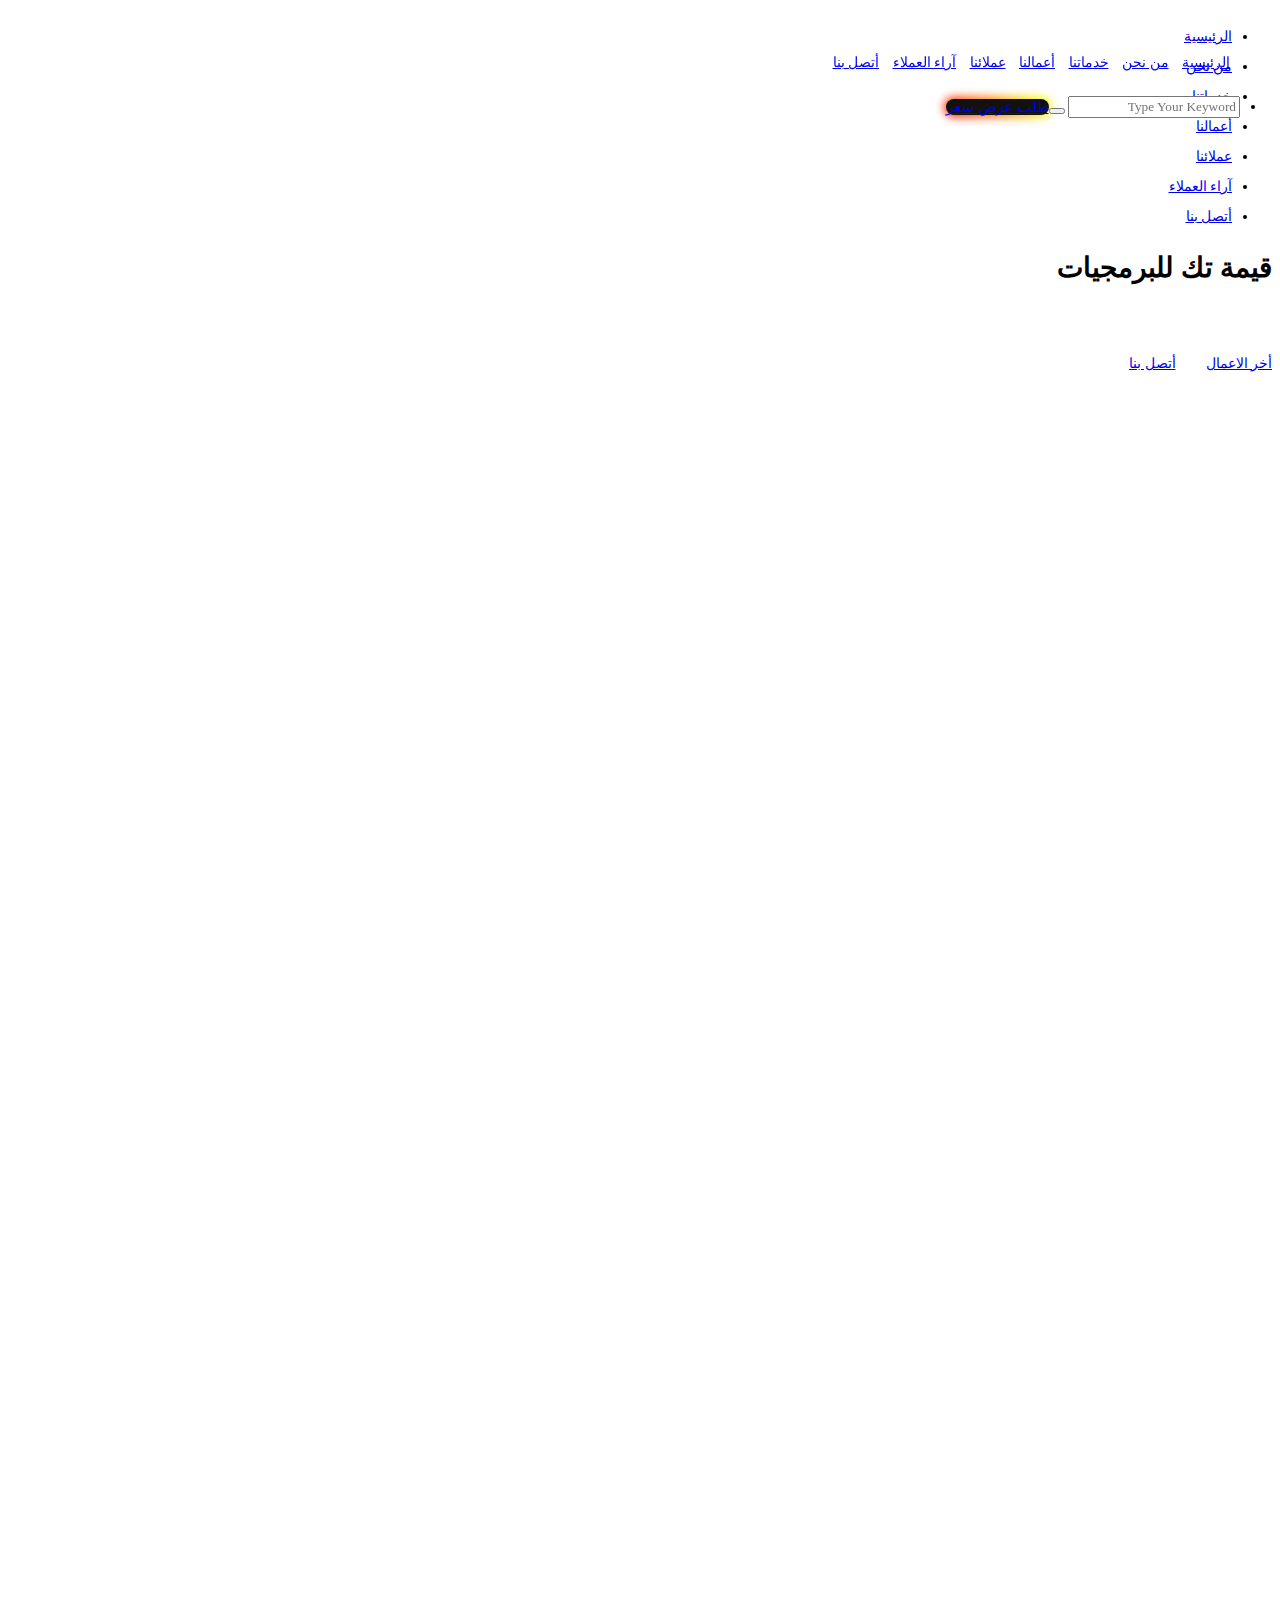
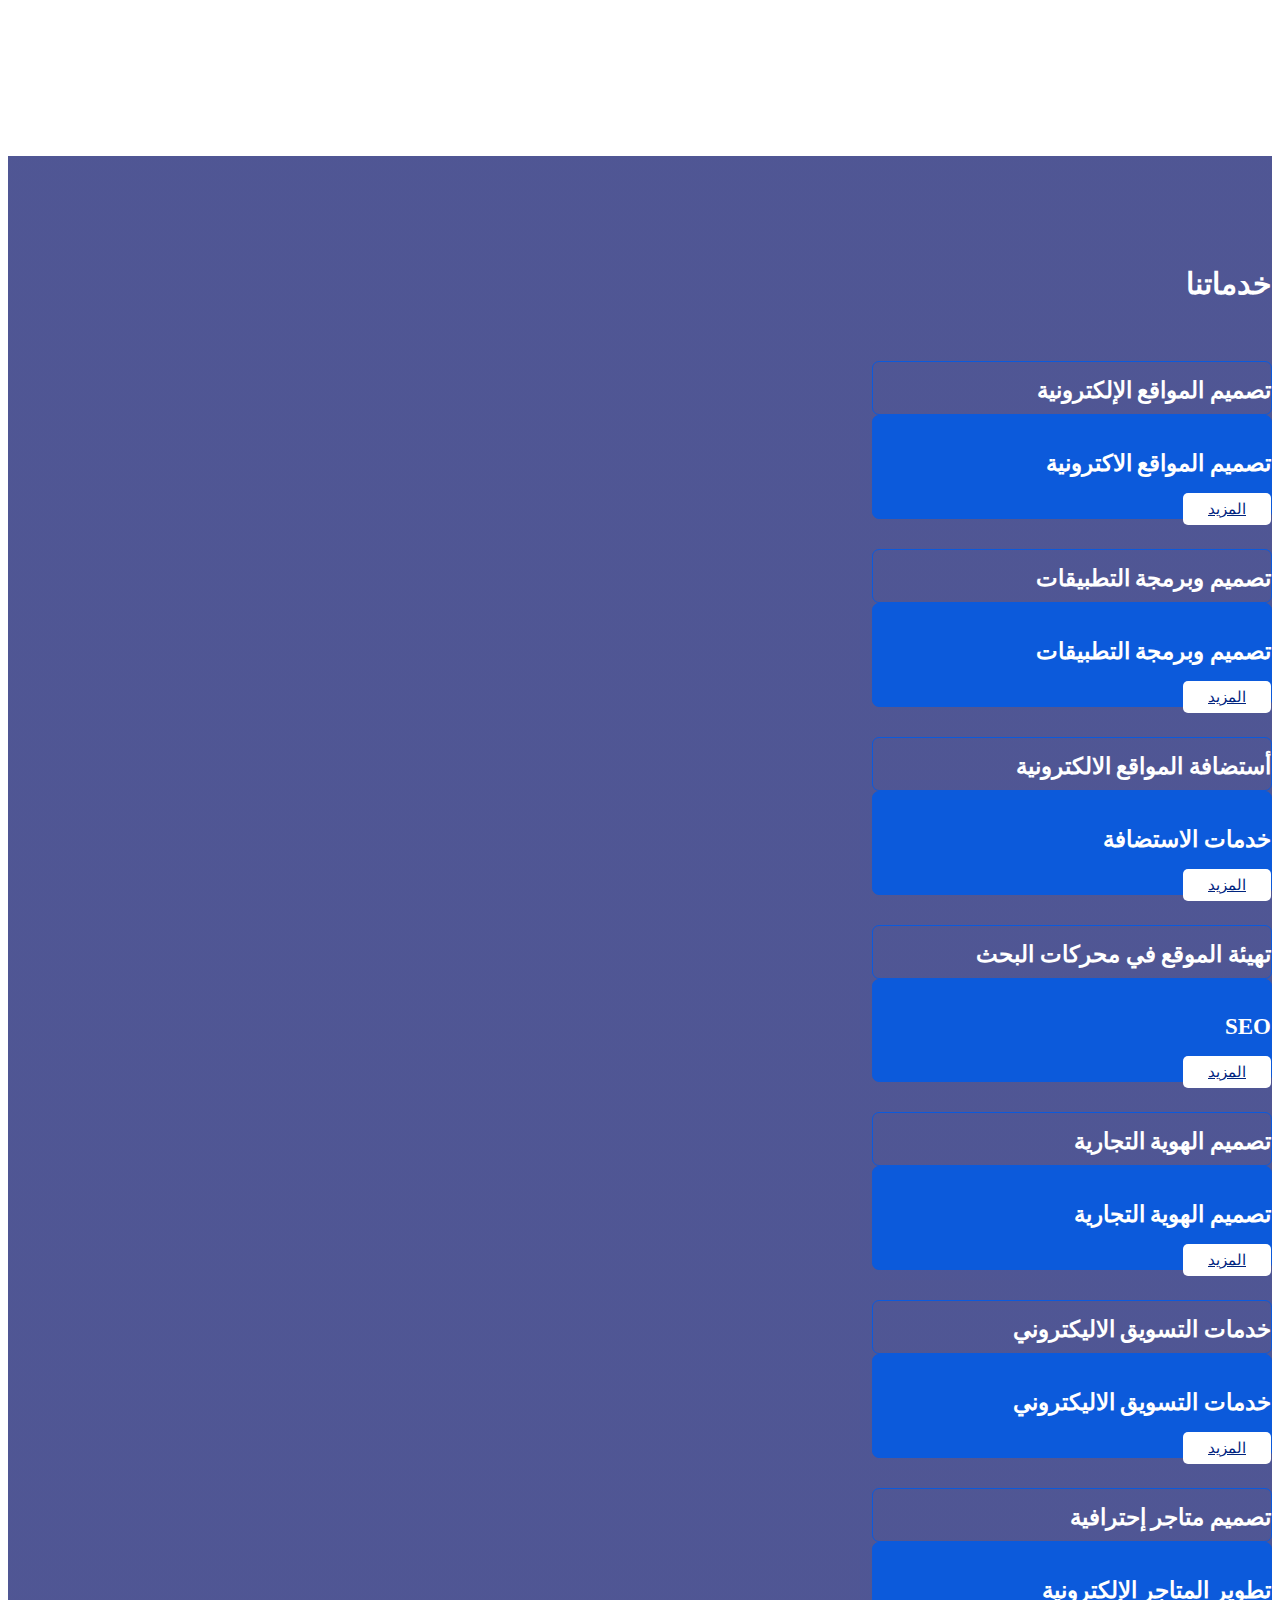
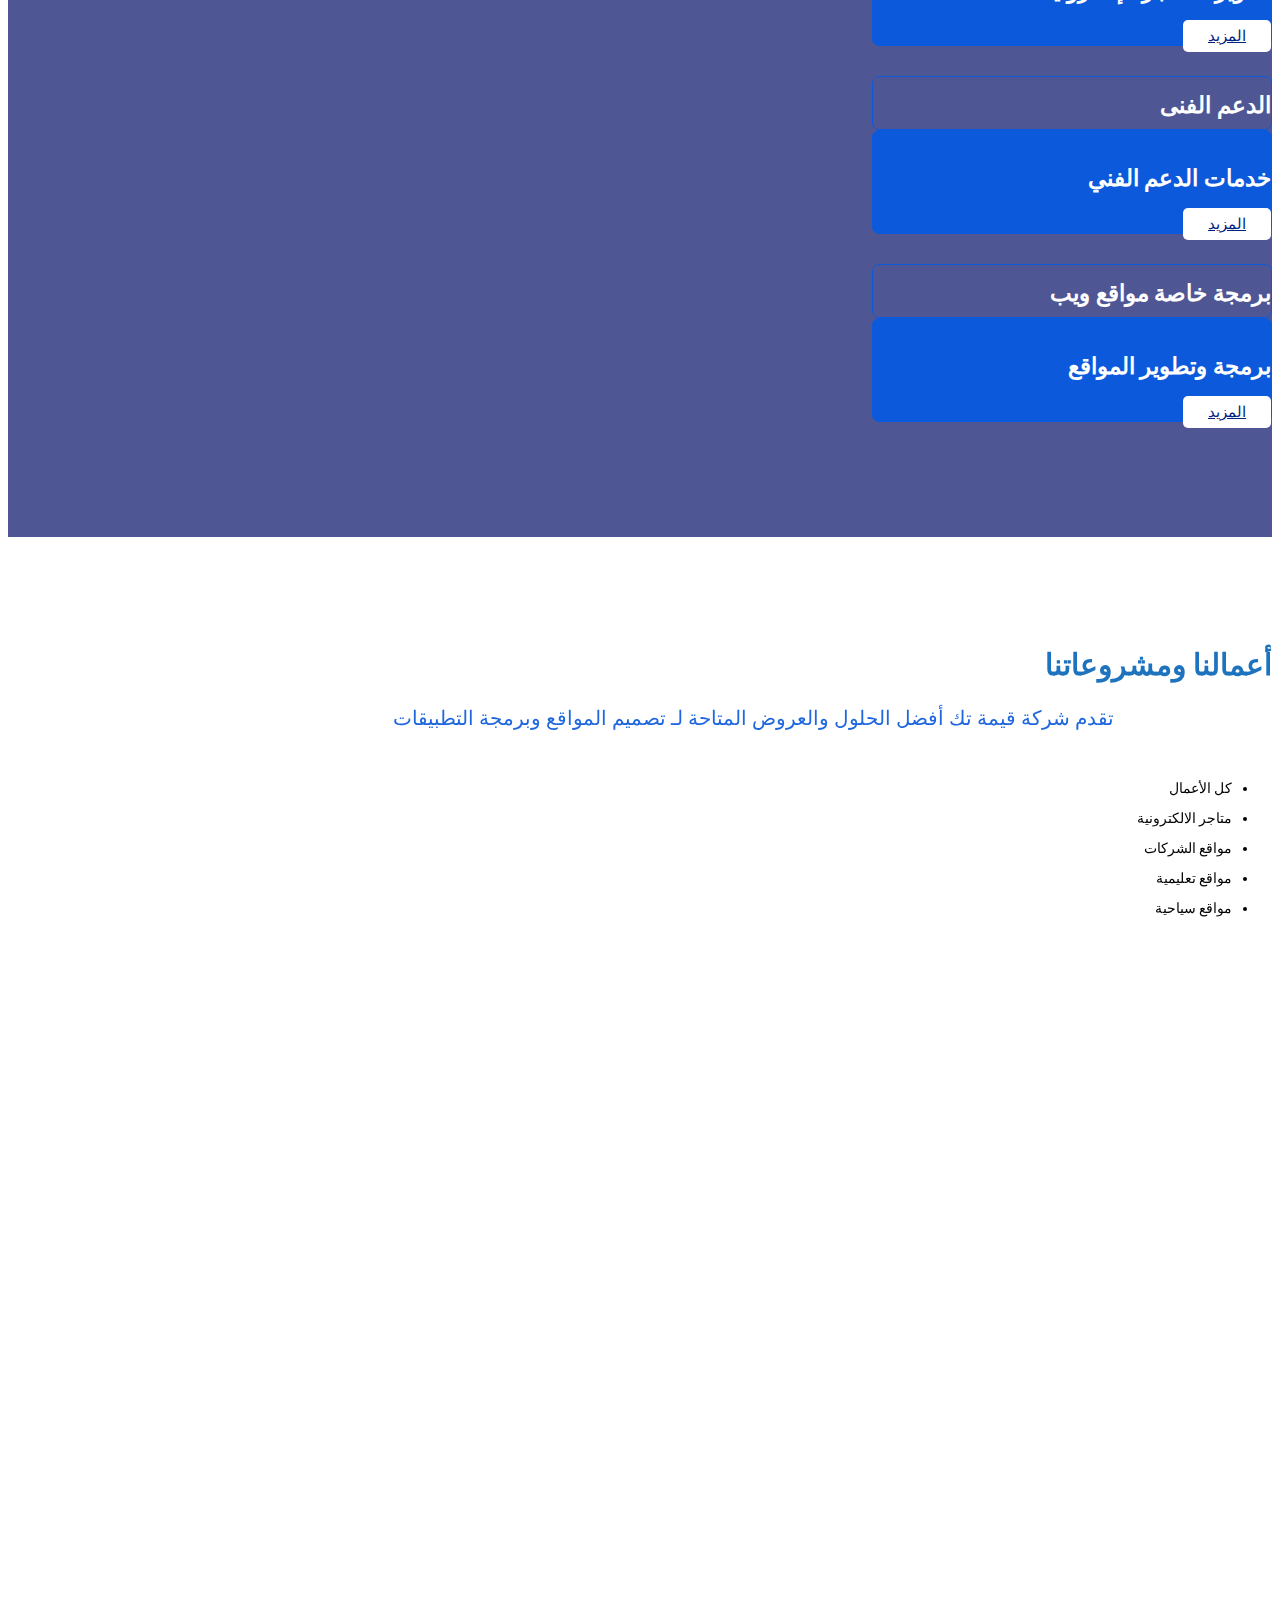
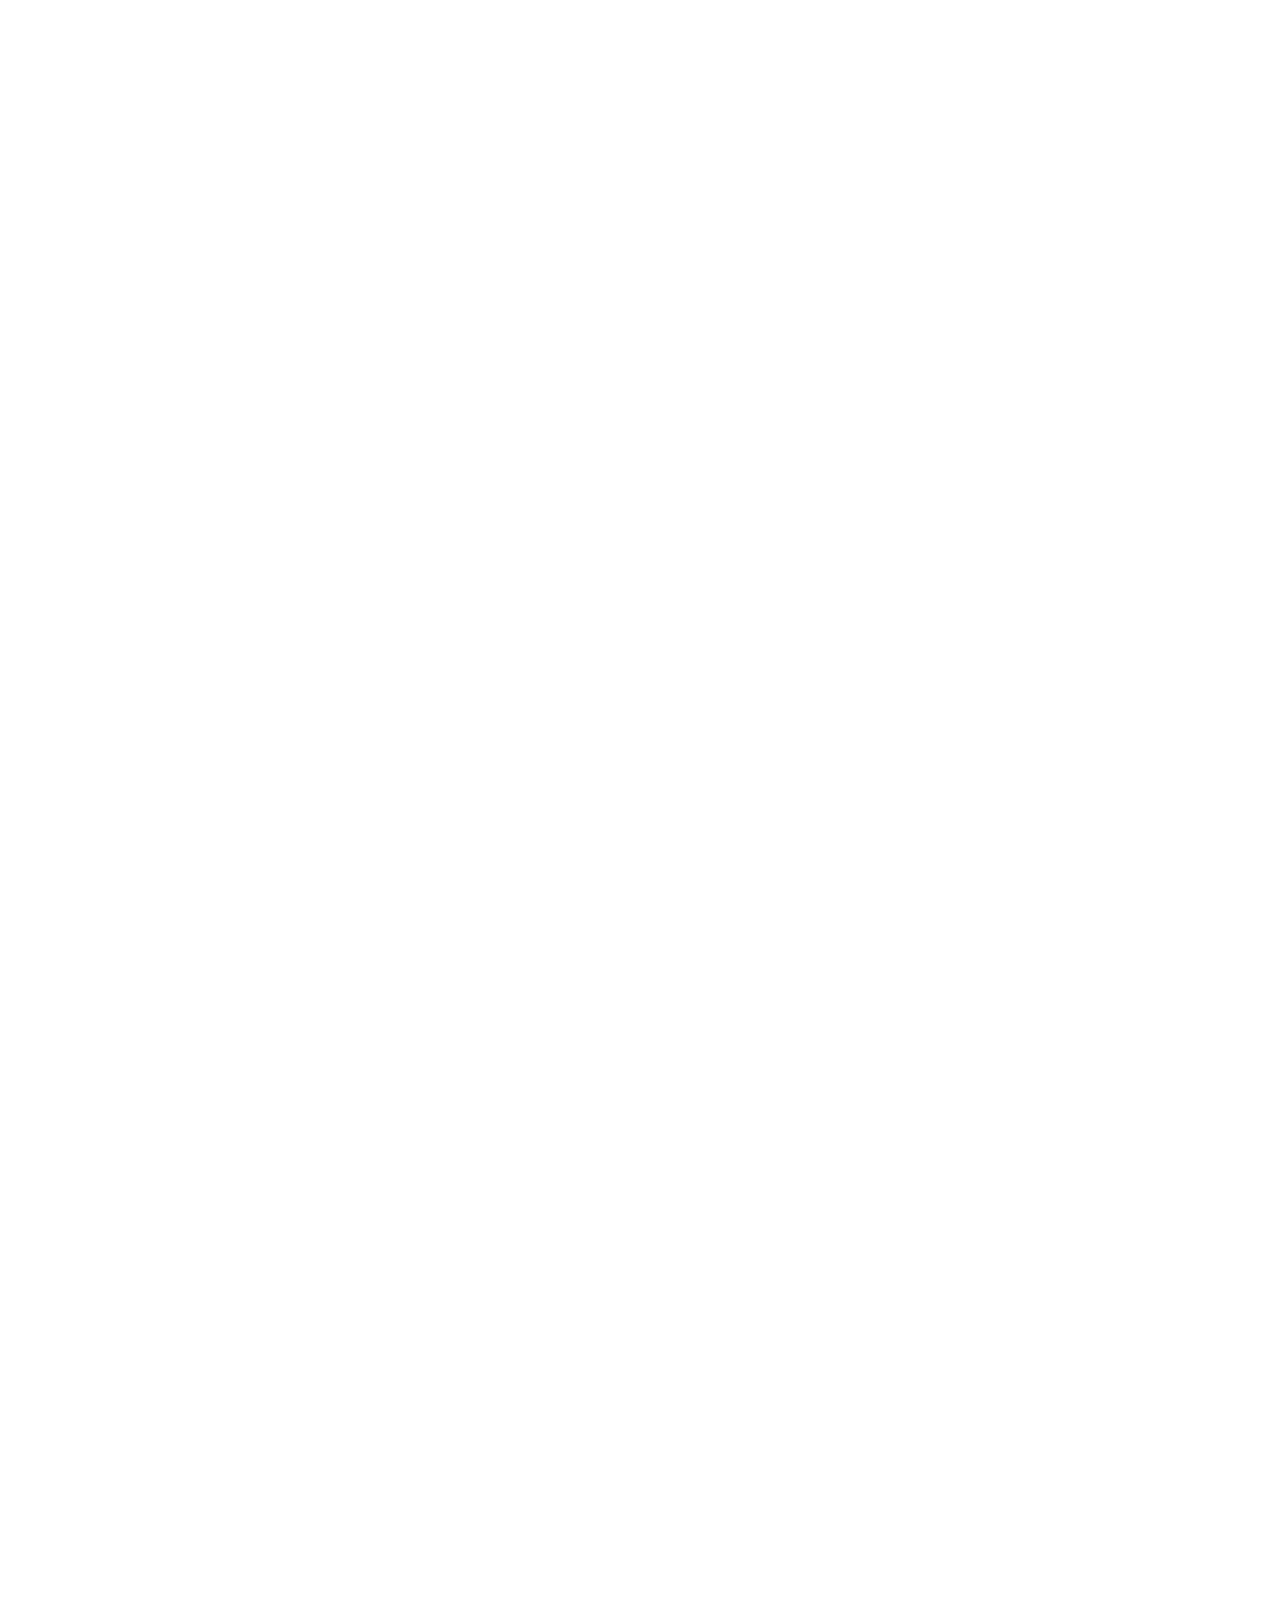
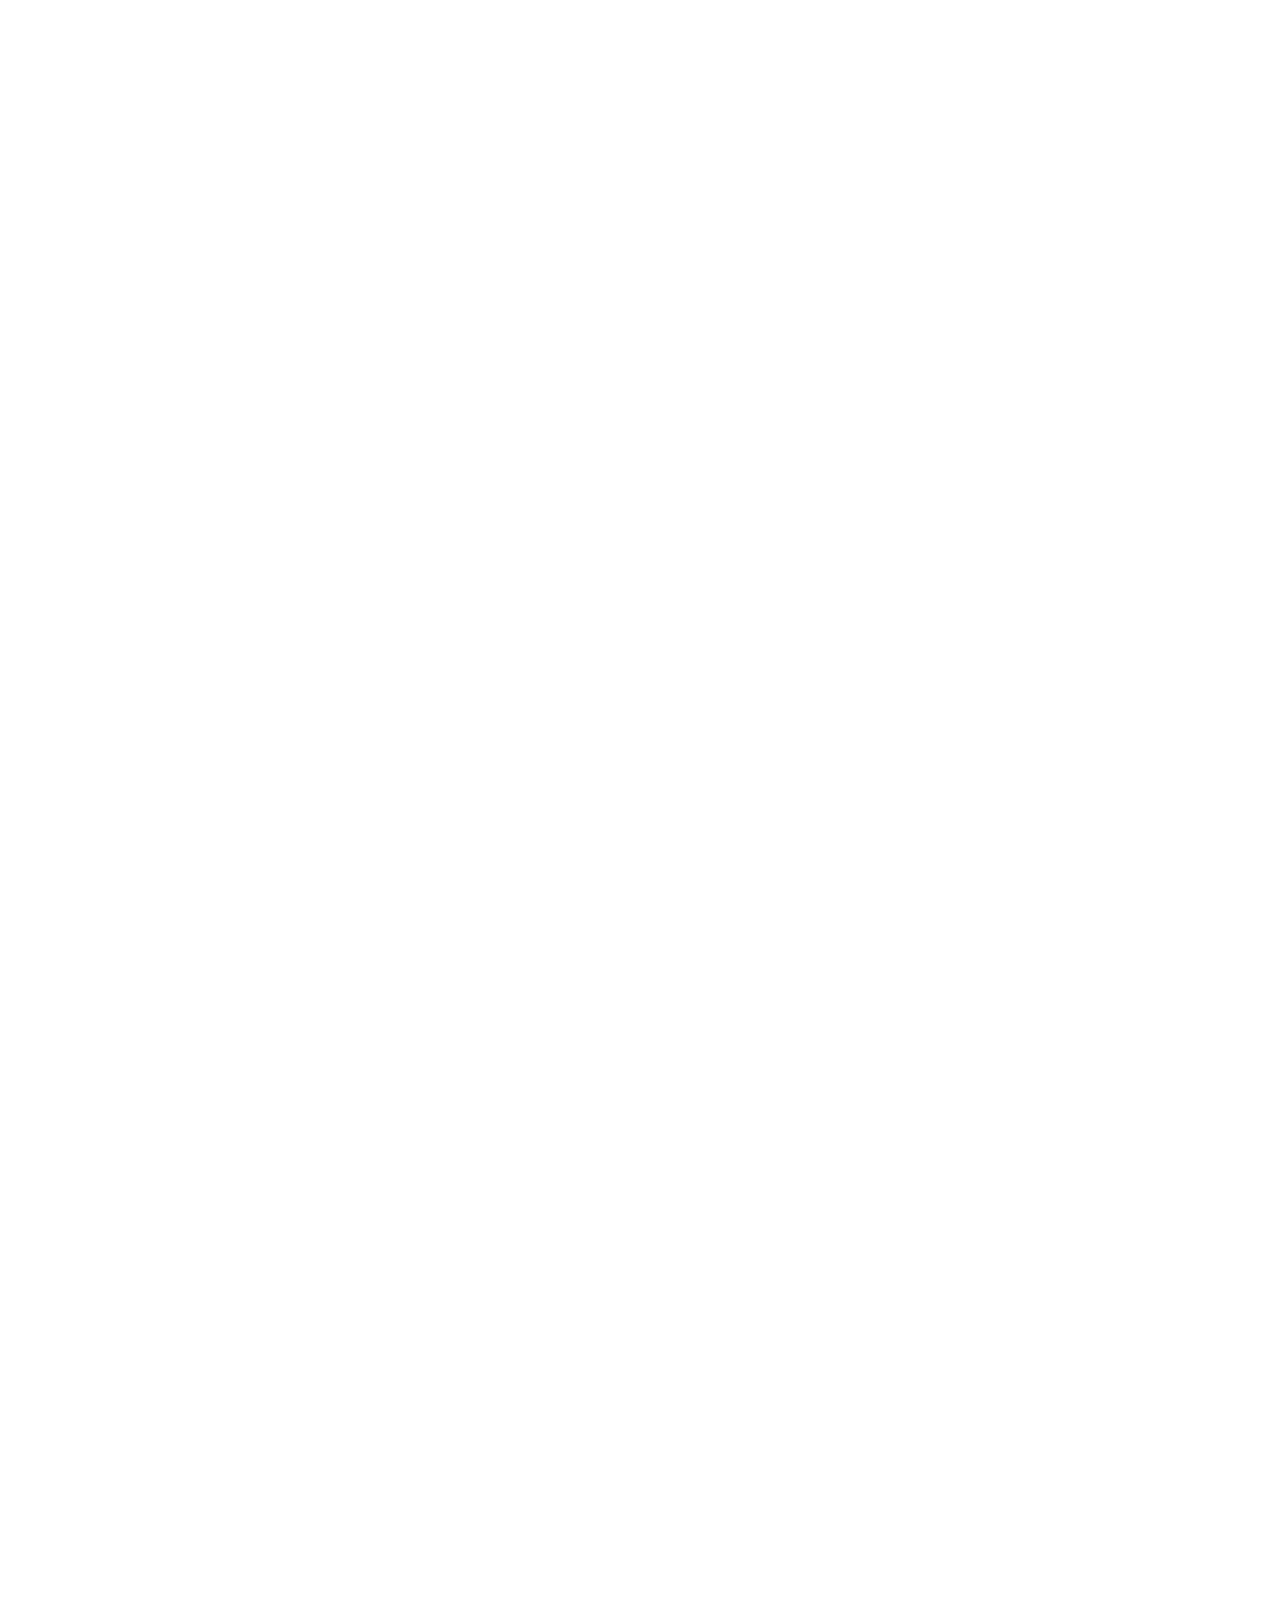
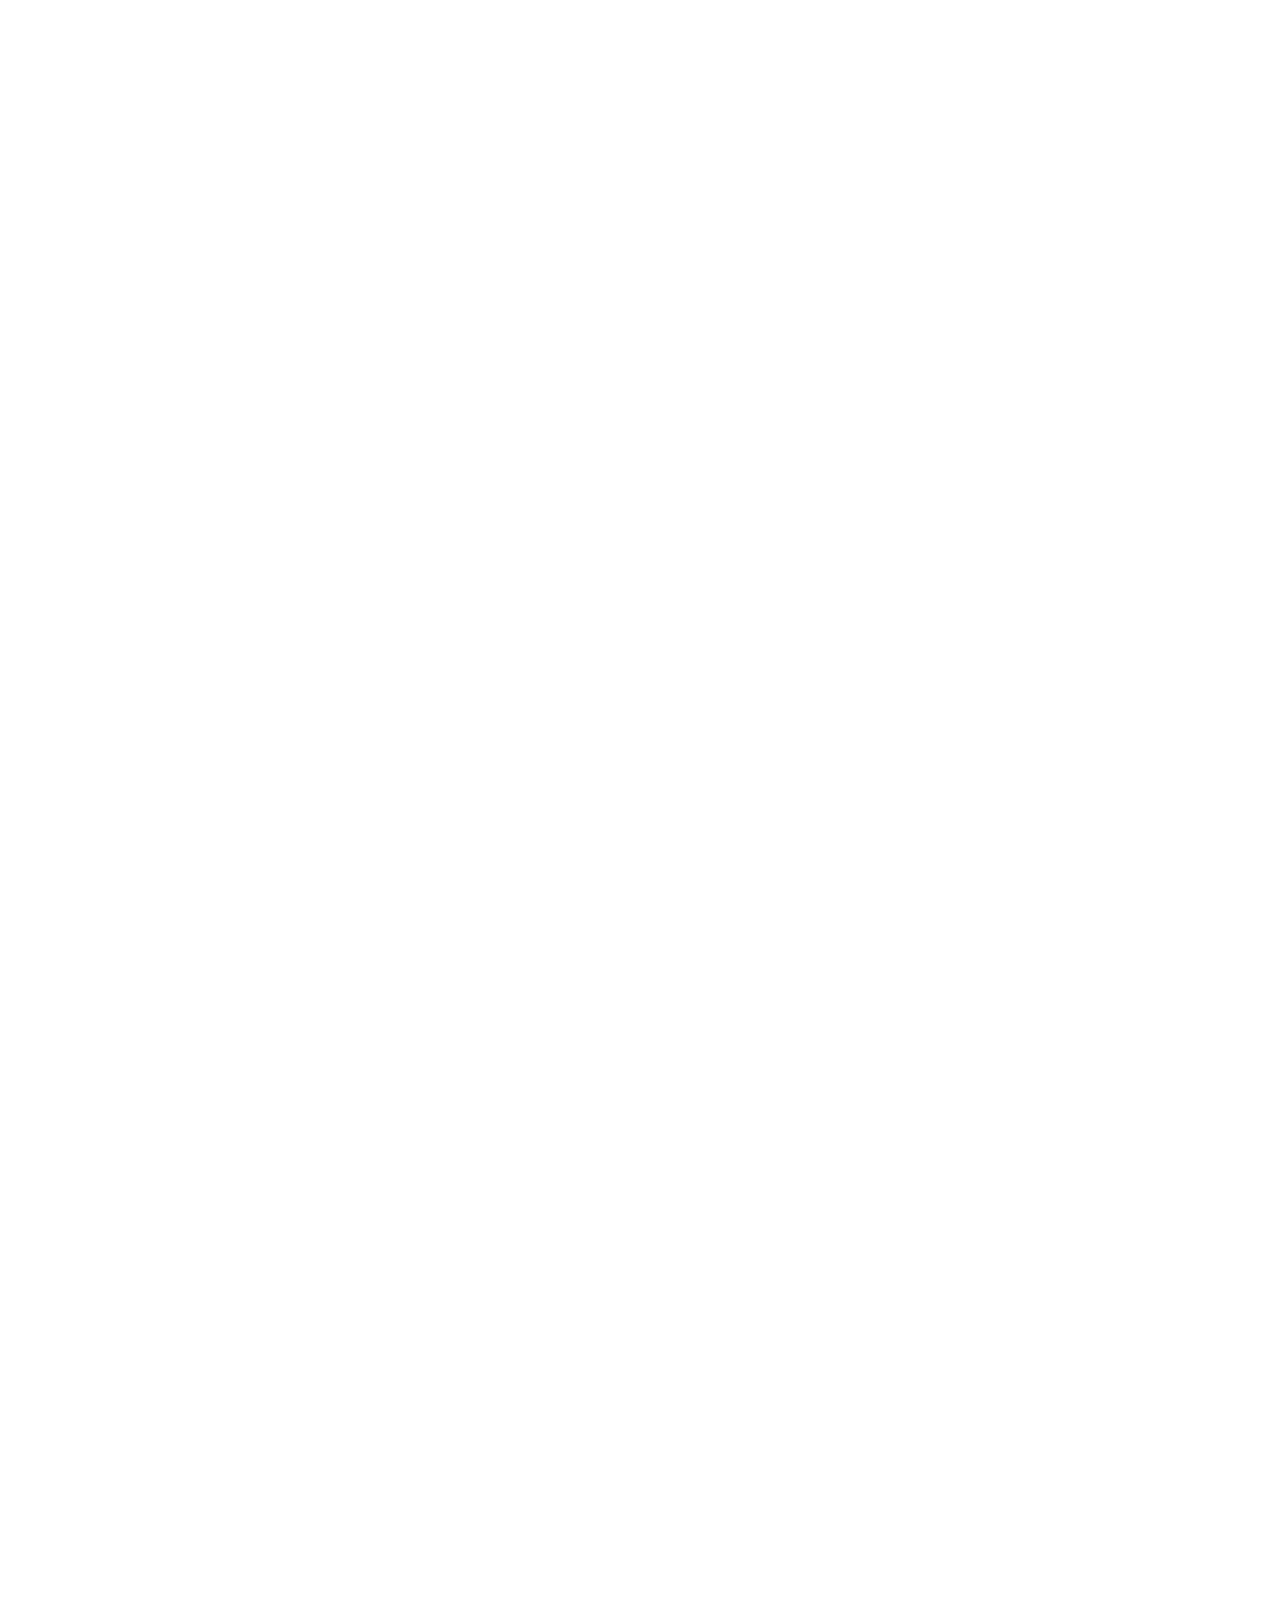
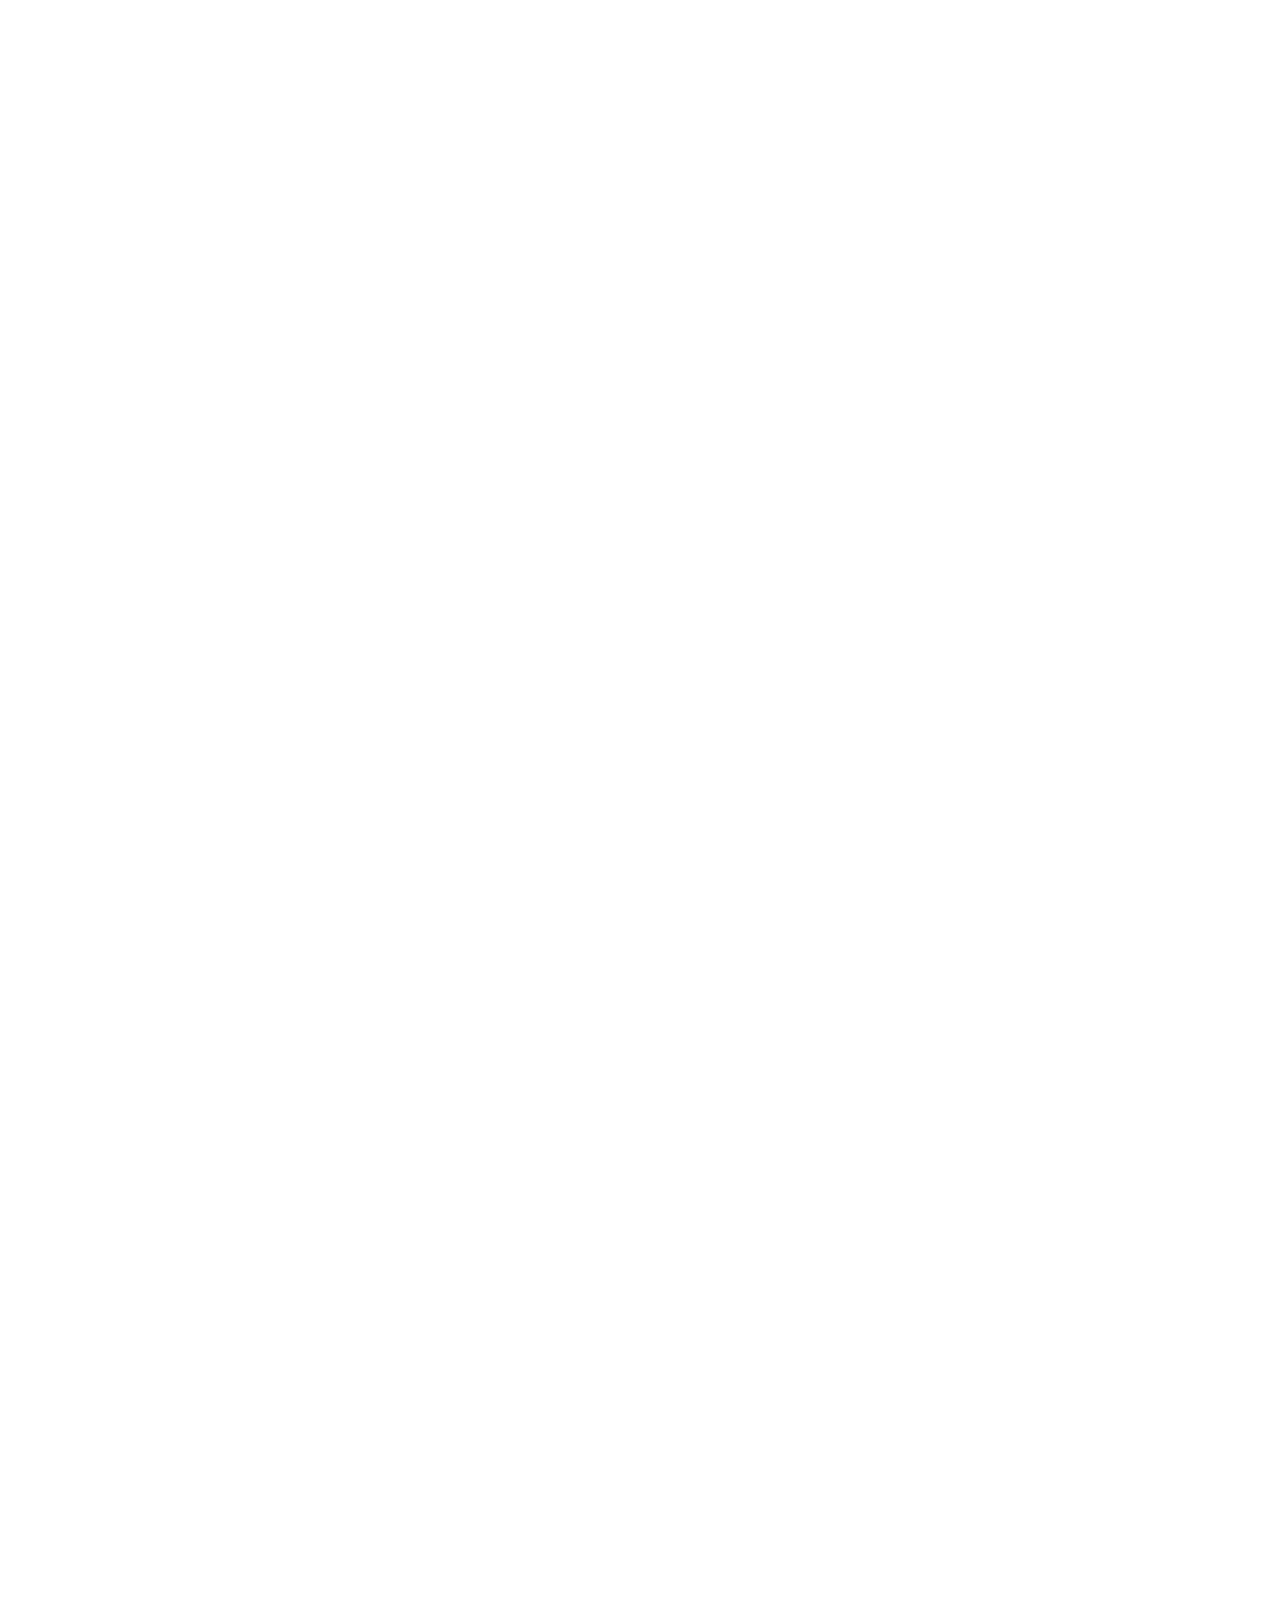
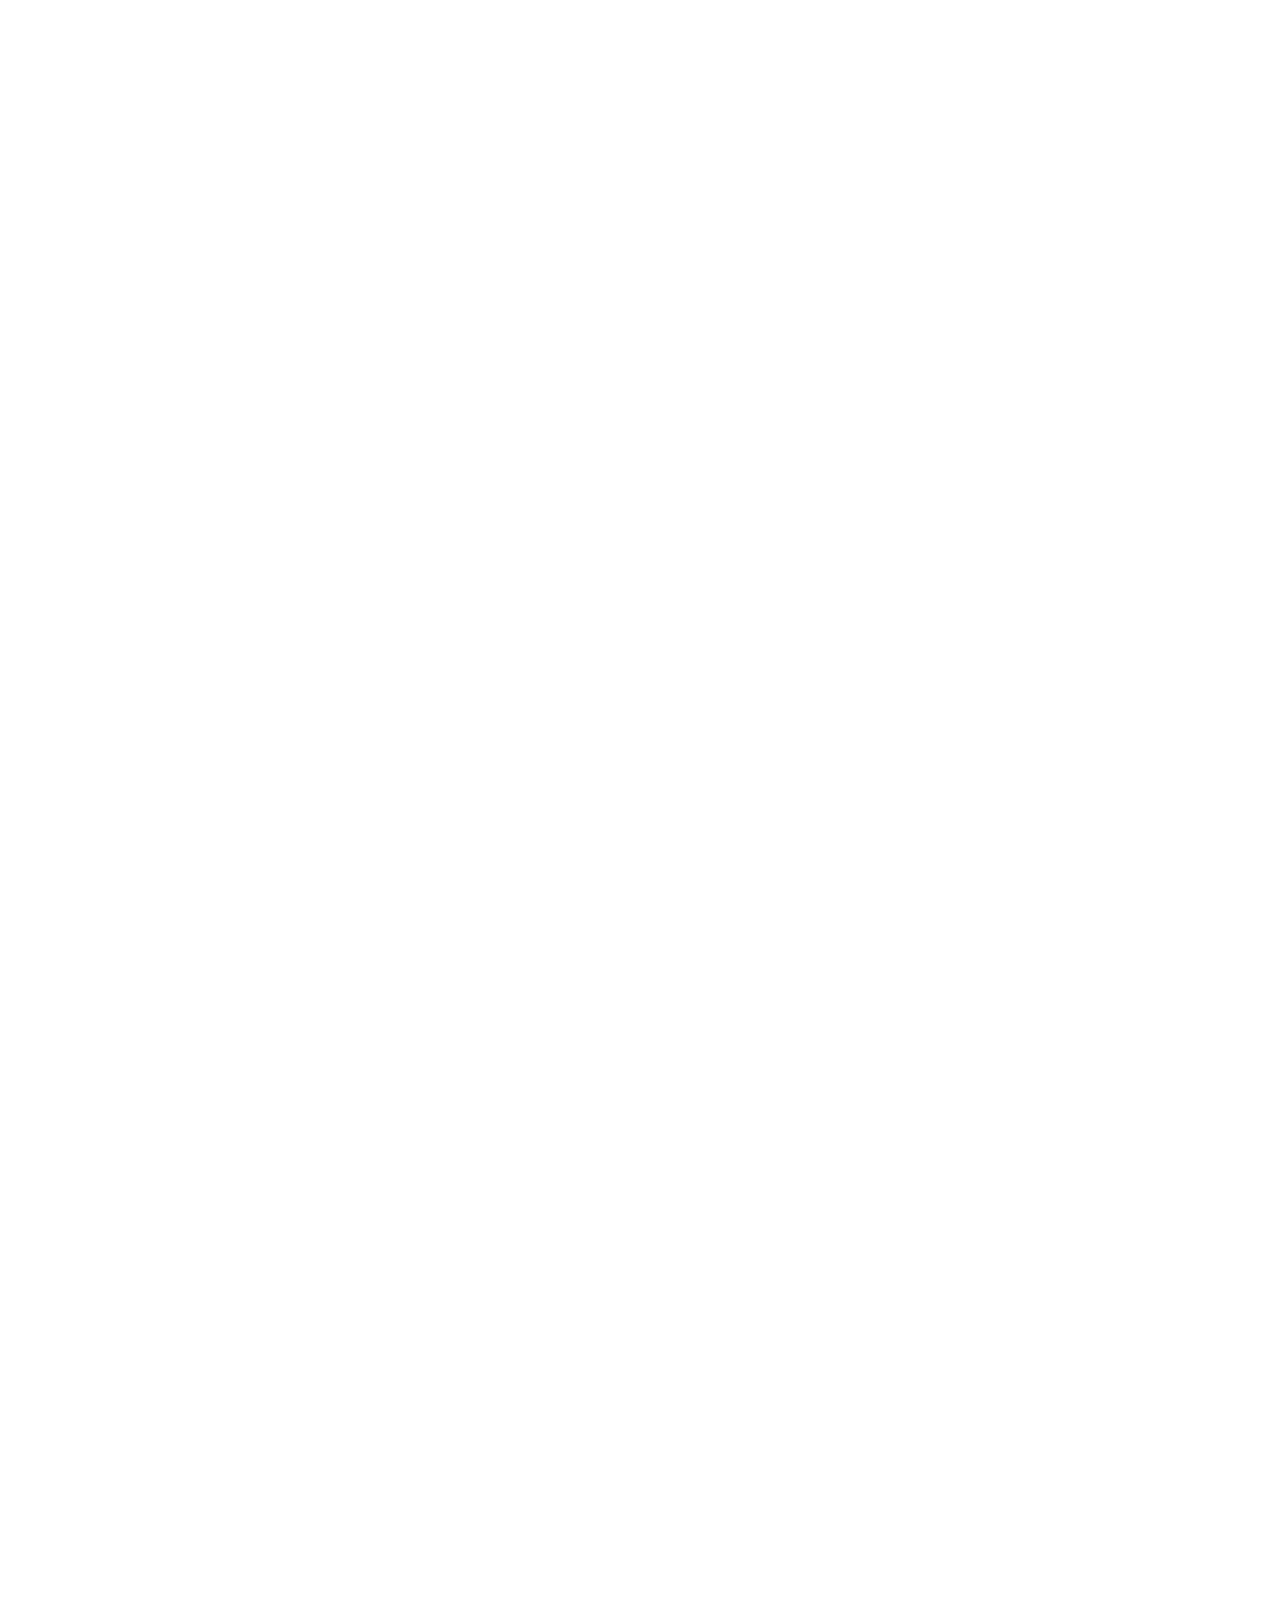
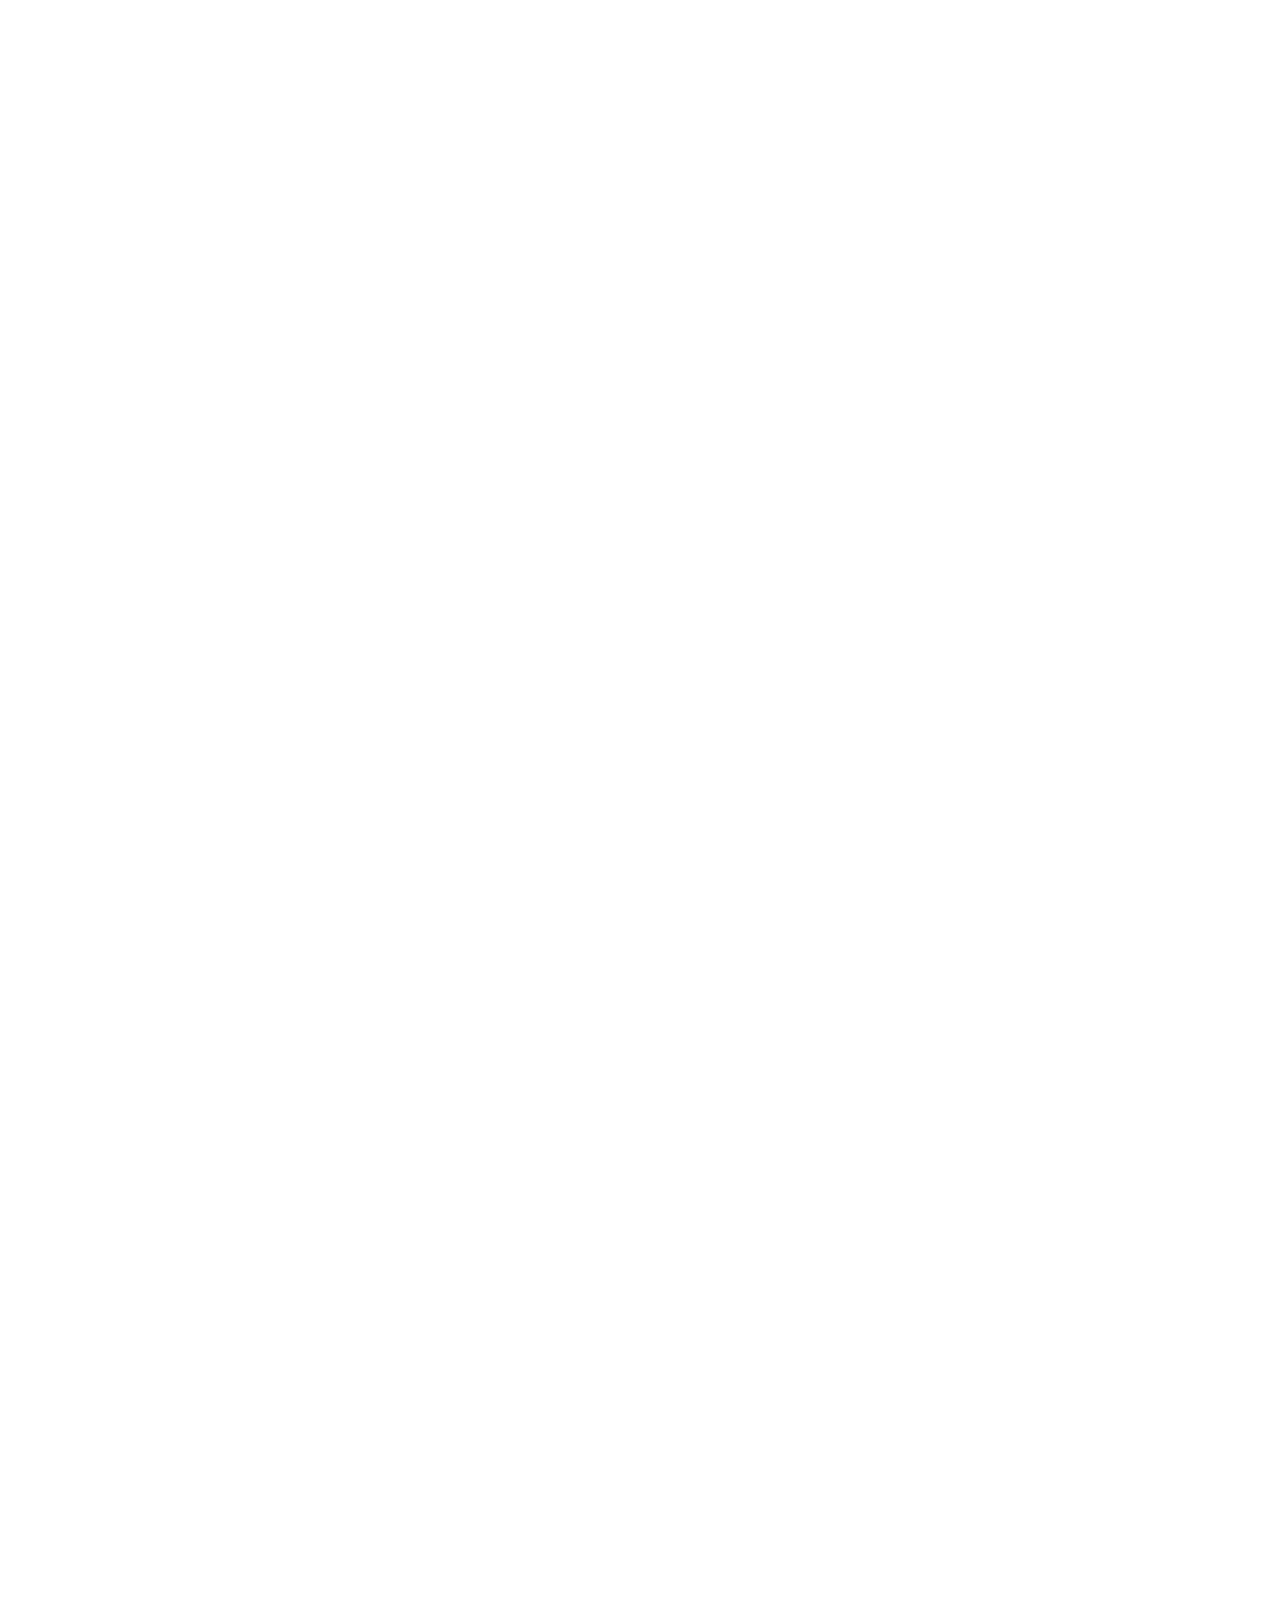
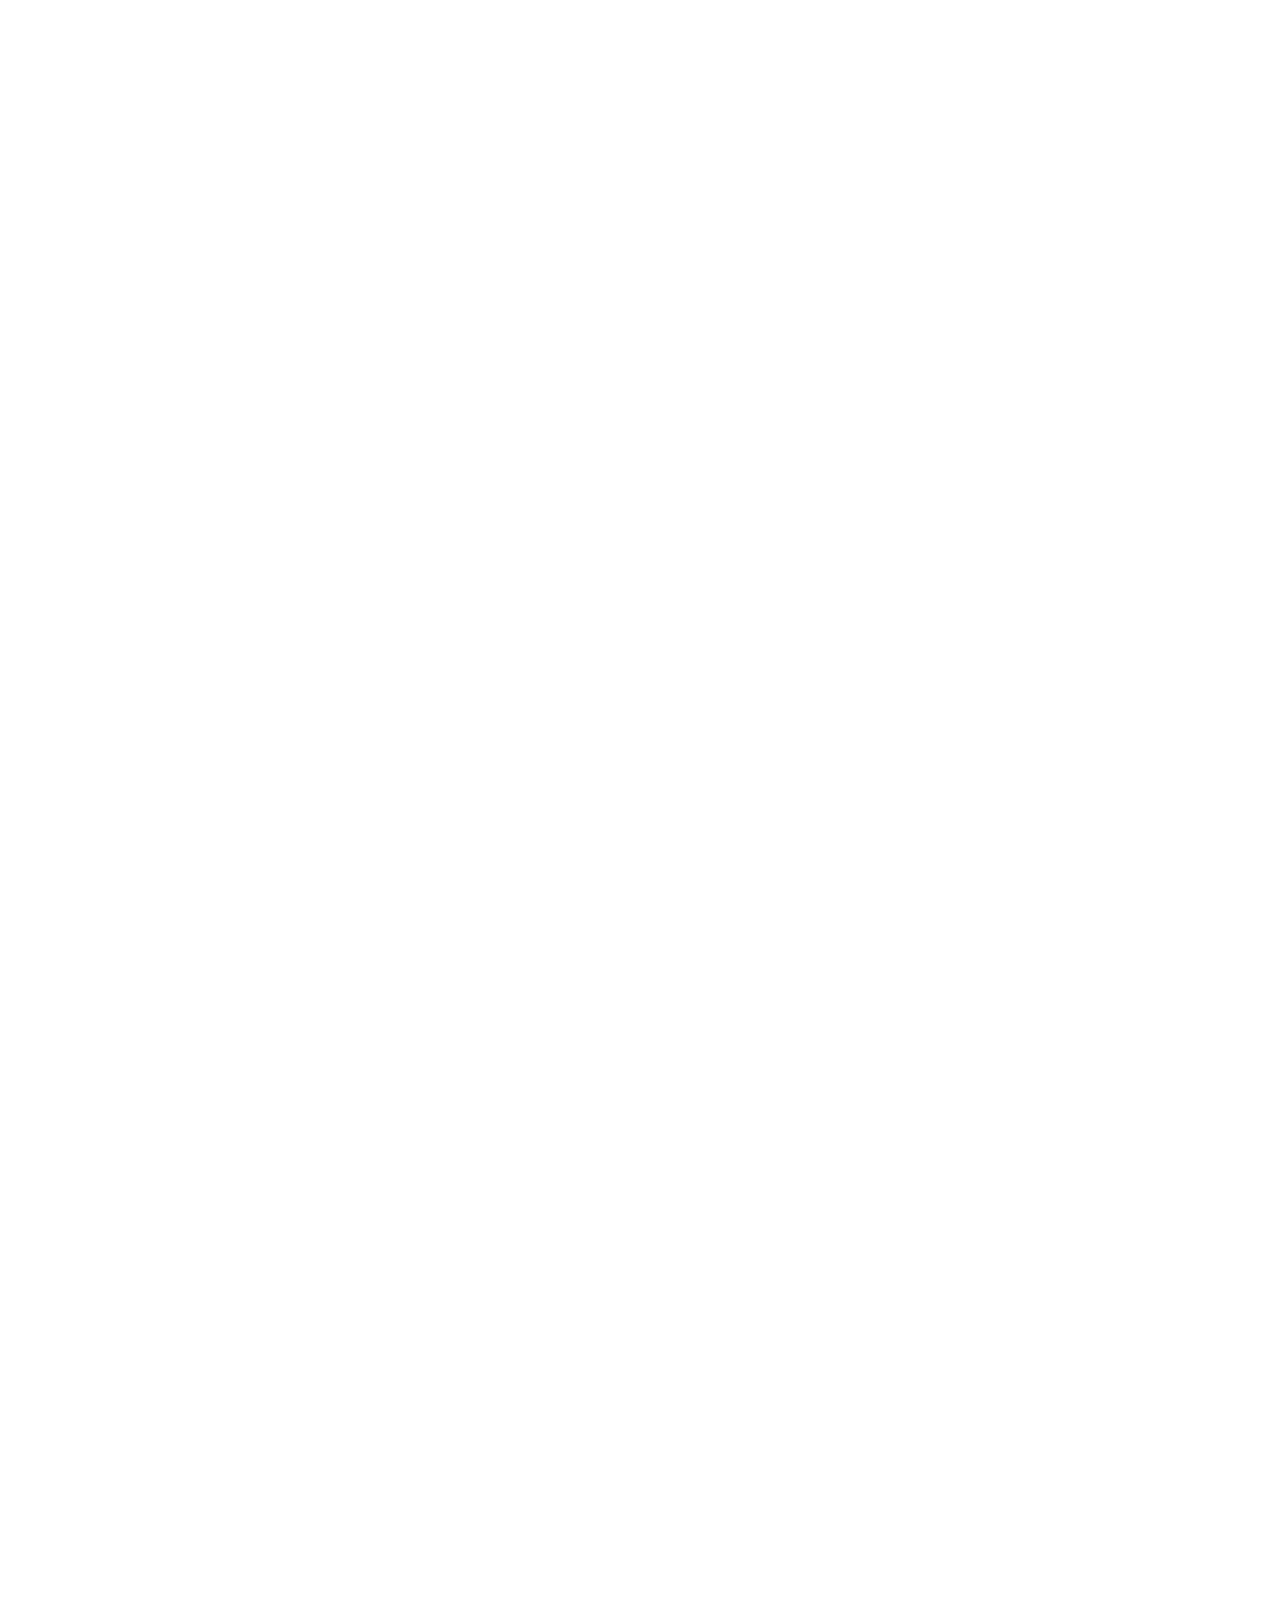
<file: qeem.html>
<!DOCTYPE html>


<html dir="rtl" lang="ar" prefix="og: https://ogp.me/ns#">
<head>
<meta charset="UTF-8">
<meta name="viewport" content="width=device-width, initial-scale=1">
<meta name="google-site-verification" content="hyylegRNM6IpOWdBxAGa3GYFAyxzd3oQiYDbCNV2sMY" />
<link rel="profile" href="https://gmpg.org/xfn/11">
<link rel="pingback" href="https://www.qeematech.net/xmlrpc.php">


<!-- Search Engine Optimization by Rank Math - https://s.rankmath.com/home -->
<title>أفضل شركة تصميم مواقع في مصر - قيمة تك</title>
<meta name="description" content="قيمة تك واحدة من أفضل شركات تصميم المواقع في مصر والعالم العربي . نمتلك خبرة أكثر من 10 سنوات في مجال تصميم المواقع الالكترونية و تتميز الشركة بفريق دعم فنى على مستوى عالٍ من الكفاءة والخبرة والالتزام وذلك لخدمة العملاء."/>
<meta name="robots" content="follow, index, max-snippet:-1, max-video-preview:-1, max-image-preview:large"/>
<link rel="canonical" href="https://www.qeematech.net/" />
<meta property="og:locale" content="ar_AR" />
<meta property="og:type" content="website" />
<meta property="og:title" content="أفضل شركة تصميم مواقع في مصر - قيمة تك" />
<meta property="og:description" content="قيمة تك واحدة من أفضل شركات تصميم المواقع في مصر والعالم العربي . نمتلك خبرة أكثر من 10 سنوات في مجال تصميم المواقع الالكترونية و تتميز الشركة بفريق دعم فنى على مستوى عالٍ من الكفاءة والخبرة والالتزام وذلك لخدمة العملاء." />
<meta property="og:url" content="https://www.qeematech.net/" />
<meta property="og:site_name" content="قيمة تك" />
<meta property="og:updated_time" content="2022-09-01T11:44:40+00:00" />
<meta property="og:image" content="https://www.qeematech.net/wp-content/uploads/2022/01/أفضل-شركة-تصميم-وبرمجة-في-مصر-لعام-2022-1.png" />
<meta property="og:image:secure_url" content="https://www.qeematech.net/wp-content/uploads/2022/01/أفضل-شركة-تصميم-وبرمجة-في-مصر-لعام-2022-1.png" />
<meta property="og:image:width" content="768" />
<meta property="og:image:height" content="768" />
<meta property="og:image:alt" content="أفضل شركة تصميم وبرمجة في مصر لعام 2022" />
<meta property="og:image:type" content="image/png" />
<meta property="article:published_time" content="2020-01-25T07:11:14+00:00" />
<meta property="article:modified_time" content="2022-09-01T11:44:40+00:00" />
<meta name="twitter:card" content="summary_large_image" />
<meta name="twitter:title" content="أفضل شركة تصميم مواقع في مصر - قيمة تك" />
<meta name="twitter:description" content="قيمة تك واحدة من أفضل شركات تصميم المواقع في مصر والعالم العربي . نمتلك خبرة أكثر من 10 سنوات في مجال تصميم المواقع الالكترونية و تتميز الشركة بفريق دعم فنى على مستوى عالٍ من الكفاءة والخبرة والالتزام وذلك لخدمة العملاء." />
<meta name="twitter:creator" content="@admin" />
<meta name="twitter:image" content="https://www.qeematech.net/wp-content/uploads/2022/01/أفضل-شركة-تصميم-وبرمجة-في-مصر-لعام-2022-1.png" />
<meta name="twitter:label1" content="Written by" />
<meta name="twitter:data1" content="Qeema" />
<meta name="twitter:label2" content="Time to read" />
<meta name="twitter:data2" content="24 minutes" />
<script type="application/ld+json" class="rank-math-schema">{"@context":"https://schema.org","@graph":[{"@type":["Person","Organization"],"@id":"https://www.qeematech.net/#person","name":"Qeema Tech"},{"@type":"WebSite","@id":"https://www.qeematech.net/#website","url":"https://www.qeematech.net","name":"Qeema Tech","publisher":{"@id":"https://www.qeematech.net/#person"},"inLanguage":"ar","potentialAction":{"@type":"SearchAction","target":"https://www.qeematech.net/?s={search_term_string}","query-input":"required name=search_term_string"}},{"@type":"ImageObject","@id":"https://www.qeematech.net/wp-content/uploads/2022/01/\u0623\u0641\u0636\u0644-\u0634\u0631\u0643\u0629-\u062a\u0635\u0645\u064a\u0645-\u0648\u0628\u0631\u0645\u062c\u0629-\u0641\u064a-\u0645\u0635\u0631-\u0644\u0639\u0627\u0645-2022-1.png","url":"https://www.qeematech.net/wp-content/uploads/2022/01/\u0623\u0641\u0636\u0644-\u0634\u0631\u0643\u0629-\u062a\u0635\u0645\u064a\u0645-\u0648\u0628\u0631\u0645\u062c\u0629-\u0641\u064a-\u0645\u0635\u0631-\u0644\u0639\u0627\u0645-2022-1.png","width":"768","height":"768","caption":"\u0623\u0641\u0636\u0644 \u0634\u0631\u0643\u0629 \u062a\u0635\u0645\u064a\u0645 \u0648\u0628\u0631\u0645\u062c\u0629 \u0641\u064a \u0645\u0635\u0631 \u0644\u0639\u0627\u0645 2022","inLanguage":"ar"},{"@type":"WebPage","@id":"https://www.qeematech.net/#webpage","url":"https://www.qeematech.net/","name":"\u0623\u0641\u0636\u0644 \u0634\u0631\u0643\u0629 \u062a\u0635\u0645\u064a\u0645 \u0645\u0648\u0627\u0642\u0639 \u0641\u064a \u0645\u0635\u0631 - \u0642\u064a\u0645\u0629 \u062a\u0643","datePublished":"2020-01-25T07:11:14+00:00","dateModified":"2022-09-01T11:44:40+00:00","about":{"@id":"https://www.qeematech.net/#person"},"isPartOf":{"@id":"https://www.qeematech.net/#website"},"primaryImageOfPage":{"@id":"https://www.qeematech.net/wp-content/uploads/2022/01/\u0623\u0641\u0636\u0644-\u0634\u0631\u0643\u0629-\u062a\u0635\u0645\u064a\u0645-\u0648\u0628\u0631\u0645\u062c\u0629-\u0641\u064a-\u0645\u0635\u0631-\u0644\u0639\u0627\u0645-2022-1.png"},"inLanguage":"ar"},{"@type":"Article","headline":"\u0623\u0641\u0636\u0644 \u0634\u0631\u0643\u0629 \u062a\u0635\u0645\u064a\u0645 \u0645\u0648\u0627\u0642\u0639 \u0641\u064a \u0645\u0635\u0631 - \u0642\u064a\u0645\u0629 \u062a\u0643","datePublished":"2020-01-25T07:11:14+00:00","dateModified":"2022-09-01T11:44:40+00:00","author":{"@type":"Person","name":"\u0634\u064a\u0645\u0627 \u062a\u0627\u062c"},"description":"\u0642\u064a\u0645\u0629 \u062a\u0643 \u0648\u0627\u062d\u062f\u0629 \u0645\u0646 \u0623\u0641\u0636\u0644 \u0634\u0631\u0643\u0627\u062a \u062a\u0635\u0645\u064a\u0645 \u0627\u0644\u0645\u0648\u0627\u0642\u0639 \u0641\u064a \u0645\u0635\u0631 \u0648\u0627\u0644\u0639\u0627\u0644\u0645 \u0627\u0644\u0639\u0631\u0628\u064a . \u0646\u0645\u062a\u0644\u0643 \u062e\u0628\u0631\u0629 \u0623\u0643\u062b\u0631 \u0645\u0646 10 \u0633\u0646\u0648\u0627\u062a \u0641\u064a \u0645\u062c\u0627\u0644 \u062a\u0635\u0645\u064a\u0645 \u0627\u0644\u0645\u0648\u0627\u0642\u0639 \u0627\u0644\u0627\u0644\u0643\u062a\u0631\u0648\u0646\u064a\u0629 \u0648 \u062a\u062a\u0645\u064a\u0632 \u0627\u0644\u0634\u0631\u0643\u0629 \u0628\u0641\u0631\u064a\u0642 \u062f\u0639\u0645 \u0641\u0646\u0649 \u0639\u0644\u0649 \u0645\u0633\u062a\u0648\u0649 \u0639\u0627\u0644\u064d \u0645\u0646 \u0627\u0644\u0643\u0641\u0627\u0621\u0629 \u0648\u0627\u0644\u062e\u0628\u0631\u0629 \u0648\u0627\u0644\u0627\u0644\u062a\u0632\u0627\u0645 \u0648\u0630\u0644\u0643 \u0644\u062e\u062f\u0645\u0629 \u0627\u0644\u0639\u0645\u0644\u0627\u0621.","name":"\u0623\u0641\u0636\u0644 \u0634\u0631\u0643\u0629 \u062a\u0635\u0645\u064a\u0645 \u0645\u0648\u0627\u0642\u0639 \u0641\u064a \u0645\u0635\u0631 - \u0642\u064a\u0645\u0629 \u062a\u0643","@id":"https://www.qeematech.net/#schema-36246","isPartOf":{"@id":"https://www.qeematech.net/#webpage"},"publisher":{"@id":"https://www.qeematech.net/#person"},"image":{"@id":"https://www.qeematech.net/wp-content/uploads/2022/01/\u0623\u0641\u0636\u0644-\u0634\u0631\u0643\u0629-\u062a\u0635\u0645\u064a\u0645-\u0648\u0628\u0631\u0645\u062c\u0629-\u0641\u064a-\u0645\u0635\u0631-\u0644\u0639\u0627\u0645-2022-1.png"},"inLanguage":"ar","mainEntityOfPage":{"@id":"https://www.qeematech.net/#webpage"}}]}</script>
<!-- /Rank Math WordPress SEO plugin -->

<link rel='dns-prefetch' href='//fonts.googleapis.com' />
<link rel='dns-prefetch' href='//s.w.org' />
<link rel="alternate" type="application/rss+xml" title="قيمة تك &laquo; الخلاصة" href="https://www.qeematech.net/feed/" />
<link rel="alternate" type="application/rss+xml" title="قيمة تك &laquo; خلاصة التعليقات" href="https://www.qeematech.net/comments/feed/" />
<style>@media screen and (max-width: 650px) {body {padding-bottom:60px;}}</style><link rel='stylesheet' id='reusablec-block-css-css'  href='https://www.qeematech.net/wp-content/plugins/reusable-content-blocks/includes/css/reusablec-block.css' type='text/css' media='all' />
<link rel='stylesheet' id='sbi_styles-css'  href='https://www.qeematech.net/wp-content/plugins/instagram-feed/css/sbi-styles.min.css' type='text/css' media='all' />
<link rel='stylesheet' id='wp-block-library-rtl-css'  href='https://www.qeematech.net/wp-includes/css/dist/block-library/style-rtl.min.css' type='text/css' media='all' />
<link rel='stylesheet' id='jet-engine-frontend-css'  href='https://www.qeematech.net/wp-content/plugins/jet-engine/assets/css/frontend.css' type='text/css' media='all' />
<style id='global-styles-inline-css' type='text/css'>
body{--wp--preset--color--black: #000000;--wp--preset--color--cyan-bluish-gray: #abb8c3;--wp--preset--color--white: #ffffff;--wp--preset--color--pale-pink: #f78da7;--wp--preset--color--vivid-red: #cf2e2e;--wp--preset--color--luminous-vivid-orange: #ff6900;--wp--preset--color--luminous-vivid-amber: #fcb900;--wp--preset--color--light-green-cyan: #7bdcb5;--wp--preset--color--vivid-green-cyan: #00d084;--wp--preset--color--pale-cyan-blue: #8ed1fc;--wp--preset--color--vivid-cyan-blue: #0693e3;--wp--preset--color--vivid-purple: #9b51e0;--wp--preset--gradient--vivid-cyan-blue-to-vivid-purple: linear-gradient(135deg,rgba(6,147,227,1) 0%,rgb(155,81,224) 100%);--wp--preset--gradient--light-green-cyan-to-vivid-green-cyan: linear-gradient(135deg,rgb(122,220,180) 0%,rgb(0,208,130) 100%);--wp--preset--gradient--luminous-vivid-amber-to-luminous-vivid-orange: linear-gradient(135deg,rgba(252,185,0,1) 0%,rgba(255,105,0,1) 100%);--wp--preset--gradient--luminous-vivid-orange-to-vivid-red: linear-gradient(135deg,rgba(255,105,0,1) 0%,rgb(207,46,46) 100%);--wp--preset--gradient--very-light-gray-to-cyan-bluish-gray: linear-gradient(135deg,rgb(238,238,238) 0%,rgb(169,184,195) 100%);--wp--preset--gradient--cool-to-warm-spectrum: linear-gradient(135deg,rgb(74,234,220) 0%,rgb(151,120,209) 20%,rgb(207,42,186) 40%,rgb(238,44,130) 60%,rgb(251,105,98) 80%,rgb(254,248,76) 100%);--wp--preset--gradient--blush-light-purple: linear-gradient(135deg,rgb(255,206,236) 0%,rgb(152,150,240) 100%);--wp--preset--gradient--blush-bordeaux: linear-gradient(135deg,rgb(254,205,165) 0%,rgb(254,45,45) 50%,rgb(107,0,62) 100%);--wp--preset--gradient--luminous-dusk: linear-gradient(135deg,rgb(255,203,112) 0%,rgb(199,81,192) 50%,rgb(65,88,208) 100%);--wp--preset--gradient--pale-ocean: linear-gradient(135deg,rgb(255,245,203) 0%,rgb(182,227,212) 50%,rgb(51,167,181) 100%);--wp--preset--gradient--electric-grass: linear-gradient(135deg,rgb(202,248,128) 0%,rgb(113,206,126) 100%);--wp--preset--gradient--midnight: linear-gradient(135deg,rgb(2,3,129) 0%,rgb(40,116,252) 100%);--wp--preset--duotone--dark-grayscale: url('#wp-duotone-dark-grayscale');--wp--preset--duotone--grayscale: url('#wp-duotone-grayscale');--wp--preset--duotone--purple-yellow: url('#wp-duotone-purple-yellow');--wp--preset--duotone--blue-red: url('#wp-duotone-blue-red');--wp--preset--duotone--midnight: url('#wp-duotone-midnight');--wp--preset--duotone--magenta-yellow: url('#wp-duotone-magenta-yellow');--wp--preset--duotone--purple-green: url('#wp-duotone-purple-green');--wp--preset--duotone--blue-orange: url('#wp-duotone-blue-orange');--wp--preset--font-size--small: 13px;--wp--preset--font-size--medium: 20px;--wp--preset--font-size--large: 36px;--wp--preset--font-size--x-large: 42px;}.has-black-color{color: var(--wp--preset--color--black) !important;}.has-cyan-bluish-gray-color{color: var(--wp--preset--color--cyan-bluish-gray) !important;}.has-white-color{color: var(--wp--preset--color--white) !important;}.has-pale-pink-color{color: var(--wp--preset--color--pale-pink) !important;}.has-vivid-red-color{color: var(--wp--preset--color--vivid-red) !important;}.has-luminous-vivid-orange-color{color: var(--wp--preset--color--luminous-vivid-orange) !important;}.has-luminous-vivid-amber-color{color: var(--wp--preset--color--luminous-vivid-amber) !important;}.has-light-green-cyan-color{color: var(--wp--preset--color--light-green-cyan) !important;}.has-vivid-green-cyan-color{color: var(--wp--preset--color--vivid-green-cyan) !important;}.has-pale-cyan-blue-color{color: var(--wp--preset--color--pale-cyan-blue) !important;}.has-vivid-cyan-blue-color{color: var(--wp--preset--color--vivid-cyan-blue) !important;}.has-vivid-purple-color{color: var(--wp--preset--color--vivid-purple) !important;}.has-black-background-color{background-color: var(--wp--preset--color--black) !important;}.has-cyan-bluish-gray-background-color{background-color: var(--wp--preset--color--cyan-bluish-gray) !important;}.has-white-background-color{background-color: var(--wp--preset--color--white) !important;}.has-pale-pink-background-color{background-color: var(--wp--preset--color--pale-pink) !important;}.has-vivid-red-background-color{background-color: var(--wp--preset--color--vivid-red) !important;}.has-luminous-vivid-orange-background-color{background-color: var(--wp--preset--color--luminous-vivid-orange) !important;}.has-luminous-vivid-amber-background-color{background-color: var(--wp--preset--color--luminous-vivid-amber) !important;}.has-light-green-cyan-background-color{background-color: var(--wp--preset--color--light-green-cyan) !important;}.has-vivid-green-cyan-background-color{background-color: var(--wp--preset--color--vivid-green-cyan) !important;}.has-pale-cyan-blue-background-color{background-color: var(--wp--preset--color--pale-cyan-blue) !important;}.has-vivid-cyan-blue-background-color{background-color: var(--wp--preset--color--vivid-cyan-blue) !important;}.has-vivid-purple-background-color{background-color: var(--wp--preset--color--vivid-purple) !important;}.has-black-border-color{border-color: var(--wp--preset--color--black) !important;}.has-cyan-bluish-gray-border-color{border-color: var(--wp--preset--color--cyan-bluish-gray) !important;}.has-white-border-color{border-color: var(--wp--preset--color--white) !important;}.has-pale-pink-border-color{border-color: var(--wp--preset--color--pale-pink) !important;}.has-vivid-red-border-color{border-color: var(--wp--preset--color--vivid-red) !important;}.has-luminous-vivid-orange-border-color{border-color: var(--wp--preset--color--luminous-vivid-orange) !important;}.has-luminous-vivid-amber-border-color{border-color: var(--wp--preset--color--luminous-vivid-amber) !important;}.has-light-green-cyan-border-color{border-color: var(--wp--preset--color--light-green-cyan) !important;}.has-vivid-green-cyan-border-color{border-color: var(--wp--preset--color--vivid-green-cyan) !important;}.has-pale-cyan-blue-border-color{border-color: var(--wp--preset--color--pale-cyan-blue) !important;}.has-vivid-cyan-blue-border-color{border-color: var(--wp--preset--color--vivid-cyan-blue) !important;}.has-vivid-purple-border-color{border-color: var(--wp--preset--color--vivid-purple) !important;}.has-vivid-cyan-blue-to-vivid-purple-gradient-background{background: var(--wp--preset--gradient--vivid-cyan-blue-to-vivid-purple) !important;}.has-light-green-cyan-to-vivid-green-cyan-gradient-background{background: var(--wp--preset--gradient--light-green-cyan-to-vivid-green-cyan) !important;}.has-luminous-vivid-amber-to-luminous-vivid-orange-gradient-background{background: var(--wp--preset--gradient--luminous-vivid-amber-to-luminous-vivid-orange) !important;}.has-luminous-vivid-orange-to-vivid-red-gradient-background{background: var(--wp--preset--gradient--luminous-vivid-orange-to-vivid-red) !important;}.has-very-light-gray-to-cyan-bluish-gray-gradient-background{background: var(--wp--preset--gradient--very-light-gray-to-cyan-bluish-gray) !important;}.has-cool-to-warm-spectrum-gradient-background{background: var(--wp--preset--gradient--cool-to-warm-spectrum) !important;}.has-blush-light-purple-gradient-background{background: var(--wp--preset--gradient--blush-light-purple) !important;}.has-blush-bordeaux-gradient-background{background: var(--wp--preset--gradient--blush-bordeaux) !important;}.has-luminous-dusk-gradient-background{background: var(--wp--preset--gradient--luminous-dusk) !important;}.has-pale-ocean-gradient-background{background: var(--wp--preset--gradient--pale-ocean) !important;}.has-electric-grass-gradient-background{background: var(--wp--preset--gradient--electric-grass) !important;}.has-midnight-gradient-background{background: var(--wp--preset--gradient--midnight) !important;}.has-small-font-size{font-size: var(--wp--preset--font-size--small) !important;}.has-medium-font-size{font-size: var(--wp--preset--font-size--medium) !important;}.has-large-font-size{font-size: var(--wp--preset--font-size--large) !important;}.has-x-large-font-size{font-size: var(--wp--preset--font-size--x-large) !important;}
</style>
<style id='extendify-gutenberg-patterns-and-templates-utilities-inline-css' type='text/css'>
.ext-absolute{position:absolute!important}.ext-relative{position:relative!important}.ext-top-base{top:var(--wp--style--block-gap,1.75rem)!important}.ext-top-lg{top:var(--extendify--spacing--large,3rem)!important}.ext--top-base{top:calc(var(--wp--style--block-gap, 1.75rem)*-1)!important}.ext--top-lg{top:calc(var(--extendify--spacing--large, 3rem)*-1)!important}.ext-right-base{right:var(--wp--style--block-gap,1.75rem)!important}.ext-right-lg{right:var(--extendify--spacing--large,3rem)!important}.ext--right-base{right:calc(var(--wp--style--block-gap, 1.75rem)*-1)!important}.ext--right-lg{right:calc(var(--extendify--spacing--large, 3rem)*-1)!important}.ext-bottom-base{bottom:var(--wp--style--block-gap,1.75rem)!important}.ext-bottom-lg{bottom:var(--extendify--spacing--large,3rem)!important}.ext--bottom-base{bottom:calc(var(--wp--style--block-gap, 1.75rem)*-1)!important}.ext--bottom-lg{bottom:calc(var(--extendify--spacing--large, 3rem)*-1)!important}.ext-left-base{left:var(--wp--style--block-gap,1.75rem)!important}.ext-left-lg{left:var(--extendify--spacing--large,3rem)!important}.ext--left-base{left:calc(var(--wp--style--block-gap, 1.75rem)*-1)!important}.ext--left-lg{left:calc(var(--extendify--spacing--large, 3rem)*-1)!important}.ext-order-1{order:1!important}.ext-order-2{order:2!important}.ext-col-auto{grid-column:auto!important}.ext-col-span-1{grid-column:span 1/span 1!important}.ext-col-span-2{grid-column:span 2/span 2!important}.ext-col-span-3{grid-column:span 3/span 3!important}.ext-col-span-4{grid-column:span 4/span 4!important}.ext-col-span-5{grid-column:span 5/span 5!important}.ext-col-span-6{grid-column:span 6/span 6!important}.ext-col-span-7{grid-column:span 7/span 7!important}.ext-col-span-8{grid-column:span 8/span 8!important}.ext-col-span-9{grid-column:span 9/span 9!important}.ext-col-span-10{grid-column:span 10/span 10!important}.ext-col-span-11{grid-column:span 11/span 11!important}.ext-col-span-12{grid-column:span 12/span 12!important}.ext-col-span-full{grid-column:1/-1!important}.ext-col-start-1{grid-column-start:1!important}.ext-col-start-2{grid-column-start:2!important}.ext-col-start-3{grid-column-start:3!important}.ext-col-start-4{grid-column-start:4!important}.ext-col-start-5{grid-column-start:5!important}.ext-col-start-6{grid-column-start:6!important}.ext-col-start-7{grid-column-start:7!important}.ext-col-start-8{grid-column-start:8!important}.ext-col-start-9{grid-column-start:9!important}.ext-col-start-10{grid-column-start:10!important}.ext-col-start-11{grid-column-start:11!important}.ext-col-start-12{grid-column-start:12!important}.ext-col-start-13{grid-column-start:13!important}.ext-col-start-auto{grid-column-start:auto!important}.ext-col-end-1{grid-column-end:1!important}.ext-col-end-2{grid-column-end:2!important}.ext-col-end-3{grid-column-end:3!important}.ext-col-end-4{grid-column-end:4!important}.ext-col-end-5{grid-column-end:5!important}.ext-col-end-6{grid-column-end:6!important}.ext-col-end-7{grid-column-end:7!important}.ext-col-end-8{grid-column-end:8!important}.ext-col-end-9{grid-column-end:9!important}.ext-col-end-10{grid-column-end:10!important}.ext-col-end-11{grid-column-end:11!important}.ext-col-end-12{grid-column-end:12!important}.ext-col-end-13{grid-column-end:13!important}.ext-col-end-auto{grid-column-end:auto!important}.ext-row-auto{grid-row:auto!important}.ext-row-span-1{grid-row:span 1/span 1!important}.ext-row-span-2{grid-row:span 2/span 2!important}.ext-row-span-3{grid-row:span 3/span 3!important}.ext-row-span-4{grid-row:span 4/span 4!important}.ext-row-span-5{grid-row:span 5/span 5!important}.ext-row-span-6{grid-row:span 6/span 6!important}.ext-row-span-full{grid-row:1/-1!important}.ext-row-start-1{grid-row-start:1!important}.ext-row-start-2{grid-row-start:2!important}.ext-row-start-3{grid-row-start:3!important}.ext-row-start-4{grid-row-start:4!important}.ext-row-start-5{grid-row-start:5!important}.ext-row-start-6{grid-row-start:6!important}.ext-row-start-7{grid-row-start:7!important}.ext-row-start-auto{grid-row-start:auto!important}.ext-row-end-1{grid-row-end:1!important}.ext-row-end-2{grid-row-end:2!important}.ext-row-end-3{grid-row-end:3!important}.ext-row-end-4{grid-row-end:4!important}.ext-row-end-5{grid-row-end:5!important}.ext-row-end-6{grid-row-end:6!important}.ext-row-end-7{grid-row-end:7!important}.ext-row-end-auto{grid-row-end:auto!important}.ext-m-0:not([style*=margin]){margin:0!important}.ext-m-auto:not([style*=margin]){margin:auto!important}.ext-m-base:not([style*=margin]){margin:var(--wp--style--block-gap,1.75rem)!important}.ext-m-lg:not([style*=margin]){margin:var(--extendify--spacing--large,3rem)!important}.ext--m-base:not([style*=margin]){margin:calc(var(--wp--style--block-gap, 1.75rem)*-1)!important}.ext--m-lg:not([style*=margin]){margin:calc(var(--extendify--spacing--large, 3rem)*-1)!important}.ext-mx-0:not([style*=margin]){margin-left:0!important;margin-right:0!important}.ext-mx-auto:not([style*=margin]){margin-left:auto!important;margin-right:auto!important}.ext-mx-base:not([style*=margin]){margin-left:var(--wp--style--block-gap,1.75rem)!important;margin-right:var(--wp--style--block-gap,1.75rem)!important}.ext-mx-lg:not([style*=margin]){margin-left:var(--extendify--spacing--large,3rem)!important;margin-right:var(--extendify--spacing--large,3rem)!important}.ext--mx-base:not([style*=margin]){margin-left:calc(var(--wp--style--block-gap, 1.75rem)*-1)!important;margin-right:calc(var(--wp--style--block-gap, 1.75rem)*-1)!important}.ext--mx-lg:not([style*=margin]){margin-left:calc(var(--extendify--spacing--large, 3rem)*-1)!important;margin-right:calc(var(--extendify--spacing--large, 3rem)*-1)!important}.ext-my-0:not([style*=margin]){margin-bottom:0!important;margin-top:0!important}.ext-my-auto:not([style*=margin]){margin-bottom:auto!important;margin-top:auto!important}.ext-my-base:not([style*=margin]){margin-bottom:var(--wp--style--block-gap,1.75rem)!important;margin-top:var(--wp--style--block-gap,1.75rem)!important}.ext-my-lg:not([style*=margin]){margin-bottom:var(--extendify--spacing--large,3rem)!important;margin-top:var(--extendify--spacing--large,3rem)!important}.ext--my-base:not([style*=margin]){margin-bottom:calc(var(--wp--style--block-gap, 1.75rem)*-1)!important;margin-top:calc(var(--wp--style--block-gap, 1.75rem)*-1)!important}.ext--my-lg:not([style*=margin]){margin-bottom:calc(var(--extendify--spacing--large, 3rem)*-1)!important;margin-top:calc(var(--extendify--spacing--large, 3rem)*-1)!important}.ext-mt-0:not([style*=margin]){margin-top:0!important}.ext-mt-auto:not([style*=margin]){margin-top:auto!important}.ext-mt-base:not([style*=margin]){margin-top:var(--wp--style--block-gap,1.75rem)!important}.ext-mt-lg:not([style*=margin]){margin-top:var(--extendify--spacing--large,3rem)!important}.ext--mt-base:not([style*=margin]){margin-top:calc(var(--wp--style--block-gap, 1.75rem)*-1)!important}.ext--mt-lg:not([style*=margin]){margin-top:calc(var(--extendify--spacing--large, 3rem)*-1)!important}.ext-mr-0:not([style*=margin]){margin-right:0!important}.ext-mr-auto:not([style*=margin]){margin-right:auto!important}.ext-mr-base:not([style*=margin]){margin-right:var(--wp--style--block-gap,1.75rem)!important}.ext-mr-lg:not([style*=margin]){margin-right:var(--extendify--spacing--large,3rem)!important}.ext--mr-base:not([style*=margin]){margin-right:calc(var(--wp--style--block-gap, 1.75rem)*-1)!important}.ext--mr-lg:not([style*=margin]){margin-right:calc(var(--extendify--spacing--large, 3rem)*-1)!important}.ext-mb-0:not([style*=margin]){margin-bottom:0!important}.ext-mb-auto:not([style*=margin]){margin-bottom:auto!important}.ext-mb-base:not([style*=margin]){margin-bottom:var(--wp--style--block-gap,1.75rem)!important}.ext-mb-lg:not([style*=margin]){margin-bottom:var(--extendify--spacing--large,3rem)!important}.ext--mb-base:not([style*=margin]){margin-bottom:calc(var(--wp--style--block-gap, 1.75rem)*-1)!important}.ext--mb-lg:not([style*=margin]){margin-bottom:calc(var(--extendify--spacing--large, 3rem)*-1)!important}.ext-ml-0:not([style*=margin]){margin-left:0!important}.ext-ml-auto:not([style*=margin]){margin-left:auto!important}.ext-ml-base:not([style*=margin]){margin-left:var(--wp--style--block-gap,1.75rem)!important}.ext-ml-lg:not([style*=margin]){margin-left:var(--extendify--spacing--large,3rem)!important}.ext--ml-base:not([style*=margin]){margin-left:calc(var(--wp--style--block-gap, 1.75rem)*-1)!important}.ext--ml-lg:not([style*=margin]){margin-left:calc(var(--extendify--spacing--large, 3rem)*-1)!important}.ext-block{display:block!important}.ext-inline-block{display:inline-block!important}.ext-inline{display:inline!important}.ext-flex{display:flex!important}.ext-inline-flex{display:inline-flex!important}.ext-grid{display:grid!important}.ext-inline-grid{display:inline-grid!important}.ext-hidden{display:none!important}.ext-w-auto{width:auto!important}.ext-w-full{width:100%!important}.ext-max-w-full{max-width:100%!important}.ext-flex-1{flex:1 1 0%!important}.ext-flex-auto{flex:1 1 auto!important}.ext-flex-initial{flex:0 1 auto!important}.ext-flex-none{flex:none!important}.ext-flex-shrink-0{flex-shrink:0!important}.ext-flex-shrink{flex-shrink:1!important}.ext-flex-grow-0{flex-grow:0!important}.ext-flex-grow{flex-grow:1!important}.ext-list-none{list-style-type:none!important}.ext-grid-cols-1{grid-template-columns:repeat(1,minmax(0,1fr))!important}.ext-grid-cols-2{grid-template-columns:repeat(2,minmax(0,1fr))!important}.ext-grid-cols-3{grid-template-columns:repeat(3,minmax(0,1fr))!important}.ext-grid-cols-4{grid-template-columns:repeat(4,minmax(0,1fr))!important}.ext-grid-cols-5{grid-template-columns:repeat(5,minmax(0,1fr))!important}.ext-grid-cols-6{grid-template-columns:repeat(6,minmax(0,1fr))!important}.ext-grid-cols-7{grid-template-columns:repeat(7,minmax(0,1fr))!important}.ext-grid-cols-8{grid-template-columns:repeat(8,minmax(0,1fr))!important}.ext-grid-cols-9{grid-template-columns:repeat(9,minmax(0,1fr))!important}.ext-grid-cols-10{grid-template-columns:repeat(10,minmax(0,1fr))!important}.ext-grid-cols-11{grid-template-columns:repeat(11,minmax(0,1fr))!important}.ext-grid-cols-12{grid-template-columns:repeat(12,minmax(0,1fr))!important}.ext-grid-cols-none{grid-template-columns:none!important}.ext-grid-rows-1{grid-template-rows:repeat(1,minmax(0,1fr))!important}.ext-grid-rows-2{grid-template-rows:repeat(2,minmax(0,1fr))!important}.ext-grid-rows-3{grid-template-rows:repeat(3,minmax(0,1fr))!important}.ext-grid-rows-4{grid-template-rows:repeat(4,minmax(0,1fr))!important}.ext-grid-rows-5{grid-template-rows:repeat(5,minmax(0,1fr))!important}.ext-grid-rows-6{grid-template-rows:repeat(6,minmax(0,1fr))!important}.ext-grid-rows-none{grid-template-rows:none!important}.ext-flex-row{flex-direction:row!important}.ext-flex-row-reverse{flex-direction:row-reverse!important}.ext-flex-col{flex-direction:column!important}.ext-flex-col-reverse{flex-direction:column-reverse!important}.ext-flex-wrap{flex-wrap:wrap!important}.ext-flex-wrap-reverse{flex-wrap:wrap-reverse!important}.ext-flex-nowrap{flex-wrap:nowrap!important}.ext-items-start{align-items:flex-start!important}.ext-items-end{align-items:flex-end!important}.ext-items-center{align-items:center!important}.ext-items-baseline{align-items:baseline!important}.ext-items-stretch{align-items:stretch!important}.ext-justify-start{justify-content:flex-start!important}.ext-justify-end{justify-content:flex-end!important}.ext-justify-center{justify-content:center!important}.ext-justify-between{justify-content:space-between!important}.ext-justify-around{justify-content:space-around!important}.ext-justify-evenly{justify-content:space-evenly!important}.ext-justify-items-start{justify-items:start!important}.ext-justify-items-end{justify-items:end!important}.ext-justify-items-center{justify-items:center!important}.ext-justify-items-stretch{justify-items:stretch!important}.ext-gap-0{gap:0!important}.ext-gap-base{gap:var(--wp--style--block-gap,1.75rem)!important}.ext-gap-lg{gap:var(--extendify--spacing--large,3rem)!important}.ext-gap-x-0{-moz-column-gap:0!important;column-gap:0!important}.ext-gap-x-base{-moz-column-gap:var(--wp--style--block-gap,1.75rem)!important;column-gap:var(--wp--style--block-gap,1.75rem)!important}.ext-gap-x-lg{-moz-column-gap:var(--extendify--spacing--large,3rem)!important;column-gap:var(--extendify--spacing--large,3rem)!important}.ext-gap-y-0{row-gap:0!important}.ext-gap-y-base{row-gap:var(--wp--style--block-gap,1.75rem)!important}.ext-gap-y-lg{row-gap:var(--extendify--spacing--large,3rem)!important}.ext-justify-self-auto{justify-self:auto!important}.ext-justify-self-start{justify-self:start!important}.ext-justify-self-end{justify-self:end!important}.ext-justify-self-center{justify-self:center!important}.ext-justify-self-stretch{justify-self:stretch!important}.ext-rounded-none{border-radius:0!important}.ext-rounded-full{border-radius:9999px!important}.ext-rounded-t-none{border-top-left-radius:0!important;border-top-right-radius:0!important}.ext-rounded-t-full{border-top-left-radius:9999px!important;border-top-right-radius:9999px!important}.ext-rounded-r-none{border-bottom-right-radius:0!important;border-top-right-radius:0!important}.ext-rounded-r-full{border-bottom-right-radius:9999px!important;border-top-right-radius:9999px!important}.ext-rounded-b-none{border-bottom-left-radius:0!important;border-bottom-right-radius:0!important}.ext-rounded-b-full{border-bottom-left-radius:9999px!important;border-bottom-right-radius:9999px!important}.ext-rounded-l-none{border-bottom-left-radius:0!important;border-top-left-radius:0!important}.ext-rounded-l-full{border-bottom-left-radius:9999px!important;border-top-left-radius:9999px!important}.ext-rounded-tl-none{border-top-left-radius:0!important}.ext-rounded-tl-full{border-top-left-radius:9999px!important}.ext-rounded-tr-none{border-top-right-radius:0!important}.ext-rounded-tr-full{border-top-right-radius:9999px!important}.ext-rounded-br-none{border-bottom-right-radius:0!important}.ext-rounded-br-full{border-bottom-right-radius:9999px!important}.ext-rounded-bl-none{border-bottom-left-radius:0!important}.ext-rounded-bl-full{border-bottom-left-radius:9999px!important}.ext-border-0{border-width:0!important}.ext-border-t-0{border-top-width:0!important}.ext-border-r-0{border-right-width:0!important}.ext-border-b-0{border-bottom-width:0!important}.ext-border-l-0{border-left-width:0!important}.ext-p-0:not([style*=padding]){padding:0!important}.ext-p-base:not([style*=padding]){padding:var(--wp--style--block-gap,1.75rem)!important}.ext-p-lg:not([style*=padding]){padding:var(--extendify--spacing--large,3rem)!important}.ext-px-0:not([style*=padding]){padding-left:0!important;padding-right:0!important}.ext-px-base:not([style*=padding]){padding-left:var(--wp--style--block-gap,1.75rem)!important;padding-right:var(--wp--style--block-gap,1.75rem)!important}.ext-px-lg:not([style*=padding]){padding-left:var(--extendify--spacing--large,3rem)!important;padding-right:var(--extendify--spacing--large,3rem)!important}.ext-py-0:not([style*=padding]){padding-bottom:0!important;padding-top:0!important}.ext-py-base:not([style*=padding]){padding-bottom:var(--wp--style--block-gap,1.75rem)!important;padding-top:var(--wp--style--block-gap,1.75rem)!important}.ext-py-lg:not([style*=padding]){padding-bottom:var(--extendify--spacing--large,3rem)!important;padding-top:var(--extendify--spacing--large,3rem)!important}.ext-pt-0:not([style*=padding]){padding-top:0!important}.ext-pt-base:not([style*=padding]){padding-top:var(--wp--style--block-gap,1.75rem)!important}.ext-pt-lg:not([style*=padding]){padding-top:var(--extendify--spacing--large,3rem)!important}.ext-pr-0:not([style*=padding]){padding-right:0!important}.ext-pr-base:not([style*=padding]){padding-right:var(--wp--style--block-gap,1.75rem)!important}.ext-pr-lg:not([style*=padding]){padding-right:var(--extendify--spacing--large,3rem)!important}.ext-pb-0:not([style*=padding]){padding-bottom:0!important}.ext-pb-base:not([style*=padding]){padding-bottom:var(--wp--style--block-gap,1.75rem)!important}.ext-pb-lg:not([style*=padding]){padding-bottom:var(--extendify--spacing--large,3rem)!important}.ext-pl-0:not([style*=padding]){padding-left:0!important}.ext-pl-base:not([style*=padding]){padding-left:var(--wp--style--block-gap,1.75rem)!important}.ext-pl-lg:not([style*=padding]){padding-left:var(--extendify--spacing--large,3rem)!important}.ext-text-left{text-align:left!important}.ext-text-center{text-align:center!important}.ext-text-right{text-align:right!important}.ext-leading-none{line-height:1!important}.ext-leading-tight{line-height:1.25!important}.ext-leading-snug{line-height:1.375!important}.ext-leading-normal{line-height:1.5!important}.ext-leading-relaxed{line-height:1.625!important}.ext-leading-loose{line-height:2!important}.clip-path--rhombus img{-webkit-clip-path:polygon(15% 6%,80% 29%,84% 93%,23% 69%);clip-path:polygon(15% 6%,80% 29%,84% 93%,23% 69%)}.clip-path--diamond img{-webkit-clip-path:polygon(5% 29%,60% 2%,91% 64%,36% 89%);clip-path:polygon(5% 29%,60% 2%,91% 64%,36% 89%)}.clip-path--rhombus-alt img{-webkit-clip-path:polygon(14% 9%,85% 24%,91% 89%,19% 76%);clip-path:polygon(14% 9%,85% 24%,91% 89%,19% 76%)}.wp-block-columns[class*=fullwidth-cols]{margin-bottom:unset}.wp-block-column.editor\:pointer-events-none{margin-bottom:0!important;margin-top:0!important}.is-root-container.block-editor-block-list__layout>[data-align=full]:not(:first-of-type)>.wp-block-column.editor\:pointer-events-none,.is-root-container.block-editor-block-list__layout>[data-align=wide]>.wp-block-column.editor\:pointer-events-none{margin-top:calc(var(--wp--style--block-gap, 28px)*-1)!important}.ext .wp-block-columns .wp-block-column[style*=padding]{padding-left:0!important;padding-right:0!important}.ext .wp-block-columns+.wp-block-columns:not([class*=mt-]):not([class*=my-]):not([style*=margin]){margin-top:0!important}[class*=fullwidth-cols] .wp-block-column:first-child,[class*=fullwidth-cols] .wp-block-group:first-child{margin-top:0}[class*=fullwidth-cols] .wp-block-column:last-child,[class*=fullwidth-cols] .wp-block-group:last-child{margin-bottom:0}[class*=fullwidth-cols] .wp-block-column:first-child>*,[class*=fullwidth-cols] .wp-block-column>:first-child{margin-top:0}.ext .is-not-stacked-on-mobile .wp-block-column,[class*=fullwidth-cols] .wp-block-column>:last-child{margin-bottom:0}.wp-block-columns[class*=fullwidth-cols]:not(.is-not-stacked-on-mobile)>.wp-block-column:not(:last-child){margin-bottom:var(--wp--style--block-gap,1.75rem)}@media (min-width:782px){.wp-block-columns[class*=fullwidth-cols]:not(.is-not-stacked-on-mobile)>.wp-block-column:not(:last-child){margin-bottom:0}}.wp-block-columns[class*=fullwidth-cols].is-not-stacked-on-mobile>.wp-block-column{margin-bottom:0!important}@media (min-width:600px) and (max-width:781px){.wp-block-columns[class*=fullwidth-cols]:not(.is-not-stacked-on-mobile)>.wp-block-column:nth-child(2n){margin-left:var(--wp--style--block-gap,2em)}}@media (max-width:781px){.tablet\:fullwidth-cols.wp-block-columns:not(.is-not-stacked-on-mobile){flex-wrap:wrap}.tablet\:fullwidth-cols.wp-block-columns:not(.is-not-stacked-on-mobile)>.wp-block-column,.tablet\:fullwidth-cols.wp-block-columns:not(.is-not-stacked-on-mobile)>.wp-block-column:not([style*=margin]){margin-left:0!important}.tablet\:fullwidth-cols.wp-block-columns:not(.is-not-stacked-on-mobile)>.wp-block-column{flex-basis:100%!important}}@media (max-width:1079px){.desktop\:fullwidth-cols.wp-block-columns:not(.is-not-stacked-on-mobile){flex-wrap:wrap}.desktop\:fullwidth-cols.wp-block-columns:not(.is-not-stacked-on-mobile)>.wp-block-column,.desktop\:fullwidth-cols.wp-block-columns:not(.is-not-stacked-on-mobile)>.wp-block-column:not([style*=margin]){margin-left:0!important}.desktop\:fullwidth-cols.wp-block-columns:not(.is-not-stacked-on-mobile)>.wp-block-column{flex-basis:100%!important}.desktop\:fullwidth-cols.wp-block-columns:not(.is-not-stacked-on-mobile)>.wp-block-column:not(:last-child){margin-bottom:var(--wp--style--block-gap,1.75rem)!important}}.direction-rtl{direction:rtl}.direction-ltr{direction:ltr}.is-style-inline-list{padding-left:0!important}.is-style-inline-list li{list-style-type:none!important}@media (min-width:782px){.is-style-inline-list li{display:inline!important;margin-right:var(--wp--style--block-gap,1.75rem)!important}}@media (min-width:782px){.is-style-inline-list li:first-child{margin-left:0!important}}@media (min-width:782px){.is-style-inline-list li:last-child{margin-right:0!important}}.bring-to-front{position:relative;z-index:10}.text-stroke{-webkit-text-stroke-color:var(--wp--preset--color--background)}.text-stroke,.text-stroke--primary{-webkit-text-stroke-width:var(
        --wp--custom--typography--text-stroke-width,2px
    )}.text-stroke--primary{-webkit-text-stroke-color:var(--wp--preset--color--primary)}.text-stroke--secondary{-webkit-text-stroke-width:var(
        --wp--custom--typography--text-stroke-width,2px
    );-webkit-text-stroke-color:var(--wp--preset--color--secondary)}.editor\:no-caption .block-editor-rich-text__editable{display:none!important}.editor\:no-inserter .wp-block-column:not(.is-selected)>.block-list-appender,.editor\:no-inserter .wp-block-cover__inner-container>.block-list-appender,.editor\:no-inserter .wp-block-group__inner-container>.block-list-appender,.editor\:no-inserter>.block-list-appender{display:none}.editor\:no-resize .components-resizable-box__handle,.editor\:no-resize .components-resizable-box__handle:after,.editor\:no-resize .components-resizable-box__side-handle:before{display:none;pointer-events:none}.editor\:no-resize .components-resizable-box__container{display:block}.editor\:pointer-events-none{pointer-events:none}.is-style-angled{justify-content:flex-end}.ext .is-style-angled>[class*=_inner-container],.is-style-angled{align-items:center}.is-style-angled .wp-block-cover__image-background,.is-style-angled .wp-block-cover__video-background{-webkit-clip-path:polygon(0 0,30% 0,50% 100%,0 100%);clip-path:polygon(0 0,30% 0,50% 100%,0 100%);z-index:1}@media (min-width:782px){.is-style-angled .wp-block-cover__image-background,.is-style-angled .wp-block-cover__video-background{-webkit-clip-path:polygon(0 0,55% 0,65% 100%,0 100%);clip-path:polygon(0 0,55% 0,65% 100%,0 100%)}}.has-foreground-color{color:var(--wp--preset--color--foreground,#000)!important}.has-foreground-background-color{background-color:var(--wp--preset--color--foreground,#000)!important}.has-background-color{color:var(--wp--preset--color--background,#fff)!important}.has-background-background-color{background-color:var(--wp--preset--color--background,#fff)!important}.has-primary-color{color:var(--wp--preset--color--primary,#4b5563)!important}.has-primary-background-color{background-color:var(--wp--preset--color--primary,#4b5563)!important}.has-secondary-color{color:var(--wp--preset--color--secondary,#9ca3af)!important}.has-secondary-background-color{background-color:var(--wp--preset--color--secondary,#9ca3af)!important}.ext.has-text-color h1,.ext.has-text-color h2,.ext.has-text-color h3,.ext.has-text-color h4,.ext.has-text-color h5,.ext.has-text-color h6,.ext.has-text-color p{color:currentColor}.has-white-color{color:var(--wp--preset--color--white,#fff)!important}.has-black-color{color:var(--wp--preset--color--black,#000)!important}.has-ext-foreground-background-color{background-color:var(
        --wp--preset--color--foreground,var(--wp--preset--color--black,#000)
    )!important}.has-ext-primary-background-color{background-color:var(
        --wp--preset--color--primary,var(--wp--preset--color--cyan-bluish-gray,#000)
    )!important}.wp-block-button__link.has-black-background-color{border-color:var(--wp--preset--color--black,#000)}.wp-block-button__link.has-white-background-color{border-color:var(--wp--preset--color--white,#fff)}.has-ext-small-font-size{font-size:var(--wp--preset--font-size--ext-small)!important}.has-ext-medium-font-size{font-size:var(--wp--preset--font-size--ext-medium)!important}.has-ext-large-font-size{font-size:var(--wp--preset--font-size--ext-large)!important;line-height:1.2}.has-ext-x-large-font-size{font-size:var(--wp--preset--font-size--ext-x-large)!important;line-height:1}.has-ext-xx-large-font-size{font-size:var(--wp--preset--font-size--ext-xx-large)!important;line-height:1}.has-ext-x-large-font-size:not([style*=line-height]),.has-ext-xx-large-font-size:not([style*=line-height]){line-height:1.1}.ext .wp-block-group>*{margin-bottom:0;margin-top:0}.ext .wp-block-group>*+*{margin-bottom:0}.ext .wp-block-group>*+*,.ext h2{margin-top:var(--wp--style--block-gap,1.75rem)}.ext h2{margin-bottom:var(--wp--style--block-gap,1.75rem)}.has-ext-x-large-font-size+h3,.has-ext-x-large-font-size+p{margin-top:.5rem}.ext .wp-block-buttons>.wp-block-button.wp-block-button__width-25{min-width:12rem;width:calc(25% - var(--wp--style--block-gap, .5em)*.75)}.ext .ext-grid>[class*=_inner-container]{display:grid}.ext>[class*=_inner-container]>.ext-grid:not([class*=columns]),.ext>[class*=_inner-container]>.wp-block>.ext-grid:not([class*=columns]){display:initial!important}.ext .ext-grid-cols-1>[class*=_inner-container]{grid-template-columns:repeat(1,minmax(0,1fr))!important}.ext .ext-grid-cols-2>[class*=_inner-container]{grid-template-columns:repeat(2,minmax(0,1fr))!important}.ext .ext-grid-cols-3>[class*=_inner-container]{grid-template-columns:repeat(3,minmax(0,1fr))!important}.ext .ext-grid-cols-4>[class*=_inner-container]{grid-template-columns:repeat(4,minmax(0,1fr))!important}.ext .ext-grid-cols-5>[class*=_inner-container]{grid-template-columns:repeat(5,minmax(0,1fr))!important}.ext .ext-grid-cols-6>[class*=_inner-container]{grid-template-columns:repeat(6,minmax(0,1fr))!important}.ext .ext-grid-cols-7>[class*=_inner-container]{grid-template-columns:repeat(7,minmax(0,1fr))!important}.ext .ext-grid-cols-8>[class*=_inner-container]{grid-template-columns:repeat(8,minmax(0,1fr))!important}.ext .ext-grid-cols-9>[class*=_inner-container]{grid-template-columns:repeat(9,minmax(0,1fr))!important}.ext .ext-grid-cols-10>[class*=_inner-container]{grid-template-columns:repeat(10,minmax(0,1fr))!important}.ext .ext-grid-cols-11>[class*=_inner-container]{grid-template-columns:repeat(11,minmax(0,1fr))!important}.ext .ext-grid-cols-12>[class*=_inner-container]{grid-template-columns:repeat(12,minmax(0,1fr))!important}.ext .ext-grid-cols-13>[class*=_inner-container]{grid-template-columns:repeat(13,minmax(0,1fr))!important}.ext .ext-grid-cols-none>[class*=_inner-container]{grid-template-columns:none!important}.ext .ext-grid-rows-1>[class*=_inner-container]{grid-template-rows:repeat(1,minmax(0,1fr))!important}.ext .ext-grid-rows-2>[class*=_inner-container]{grid-template-rows:repeat(2,minmax(0,1fr))!important}.ext .ext-grid-rows-3>[class*=_inner-container]{grid-template-rows:repeat(3,minmax(0,1fr))!important}.ext .ext-grid-rows-4>[class*=_inner-container]{grid-template-rows:repeat(4,minmax(0,1fr))!important}.ext .ext-grid-rows-5>[class*=_inner-container]{grid-template-rows:repeat(5,minmax(0,1fr))!important}.ext .ext-grid-rows-6>[class*=_inner-container]{grid-template-rows:repeat(6,minmax(0,1fr))!important}.ext .ext-grid-rows-none>[class*=_inner-container]{grid-template-rows:none!important}.ext .ext-items-start>[class*=_inner-container]{align-items:flex-start!important}.ext .ext-items-end>[class*=_inner-container]{align-items:flex-end!important}.ext .ext-items-center>[class*=_inner-container]{align-items:center!important}.ext .ext-items-baseline>[class*=_inner-container]{align-items:baseline!important}.ext .ext-items-stretch>[class*=_inner-container]{align-items:stretch!important}.ext.wp-block-group>:last-child{margin-bottom:0}.ext .wp-block-group__inner-container{padding:0!important}.ext.has-background{padding-left:var(--wp--style--block-gap,1.75rem);padding-right:var(--wp--style--block-gap,1.75rem)}.ext [class*=inner-container]>.alignwide [class*=inner-container],.ext [class*=inner-container]>[data-align=wide] [class*=inner-container]{max-width:var(--responsive--alignwide-width,120rem)}.ext [class*=inner-container]>.alignwide [class*=inner-container]>*,.ext [class*=inner-container]>[data-align=wide] [class*=inner-container]>*{max-width:100%!important}.ext .wp-block-image{position:relative;text-align:center}.ext .wp-block-image img{display:inline-block;vertical-align:middle}body{--extendify--spacing--large:var(
        --wp--custom--spacing--large,clamp(2em,8vw,8em)
    );--wp--preset--font-size--ext-small:1rem;--wp--preset--font-size--ext-medium:1.125rem;--wp--preset--font-size--ext-large:clamp(1.65rem,3.5vw,2.15rem);--wp--preset--font-size--ext-x-large:clamp(3rem,6vw,4.75rem);--wp--preset--font-size--ext-xx-large:clamp(3.25rem,7.5vw,5.75rem);--wp--preset--color--black:#000;--wp--preset--color--white:#fff}.ext *{box-sizing:border-box}.block-editor-block-preview__content-iframe .ext [data-type="core/spacer"] .components-resizable-box__container{background:transparent!important}.block-editor-block-preview__content-iframe .ext [data-type="core/spacer"] .block-library-spacer__resize-container:before{display:none!important}.ext .wp-block-group__inner-container figure.wp-block-gallery.alignfull{margin-bottom:unset;margin-top:unset}.ext .alignwide{margin-left:auto!important;margin-right:auto!important}.is-root-container.block-editor-block-list__layout>[data-align=full]:not(:first-of-type)>.ext-my-0,.is-root-container.block-editor-block-list__layout>[data-align=wide]>.ext-my-0:not([style*=margin]){margin-top:calc(var(--wp--style--block-gap, 28px)*-1)!important}.block-editor-block-preview__content-iframe .preview\:min-h-50{min-height:50vw!important}.block-editor-block-preview__content-iframe .preview\:min-h-60{min-height:60vw!important}.block-editor-block-preview__content-iframe .preview\:min-h-70{min-height:70vw!important}.block-editor-block-preview__content-iframe .preview\:min-h-80{min-height:80vw!important}.block-editor-block-preview__content-iframe .preview\:min-h-100{min-height:100vw!important}.ext-mr-0.alignfull:not([style*=margin]):not([style*=margin]){margin-right:0!important}.ext-ml-0:not([style*=margin]):not([style*=margin]){margin-left:0!important}.is-root-container .wp-block[data-align=full]>.ext-mx-0:not([style*=margin]):not([style*=margin]){margin-left:calc(var(--wp--custom--spacing--outer, 0)*1)!important;margin-right:calc(var(--wp--custom--spacing--outer, 0)*1)!important;overflow:hidden;width:unset}@media (min-width:782px){.tablet\:ext-absolute{position:absolute!important}.tablet\:ext-relative{position:relative!important}.tablet\:ext-top-base{top:var(--wp--style--block-gap,1.75rem)!important}.tablet\:ext-top-lg{top:var(--extendify--spacing--large,3rem)!important}.tablet\:ext--top-base{top:calc(var(--wp--style--block-gap, 1.75rem)*-1)!important}.tablet\:ext--top-lg{top:calc(var(--extendify--spacing--large, 3rem)*-1)!important}.tablet\:ext-right-base{right:var(--wp--style--block-gap,1.75rem)!important}.tablet\:ext-right-lg{right:var(--extendify--spacing--large,3rem)!important}.tablet\:ext--right-base{right:calc(var(--wp--style--block-gap, 1.75rem)*-1)!important}.tablet\:ext--right-lg{right:calc(var(--extendify--spacing--large, 3rem)*-1)!important}.tablet\:ext-bottom-base{bottom:var(--wp--style--block-gap,1.75rem)!important}.tablet\:ext-bottom-lg{bottom:var(--extendify--spacing--large,3rem)!important}.tablet\:ext--bottom-base{bottom:calc(var(--wp--style--block-gap, 1.75rem)*-1)!important}.tablet\:ext--bottom-lg{bottom:calc(var(--extendify--spacing--large, 3rem)*-1)!important}.tablet\:ext-left-base{left:var(--wp--style--block-gap,1.75rem)!important}.tablet\:ext-left-lg{left:var(--extendify--spacing--large,3rem)!important}.tablet\:ext--left-base{left:calc(var(--wp--style--block-gap, 1.75rem)*-1)!important}.tablet\:ext--left-lg{left:calc(var(--extendify--spacing--large, 3rem)*-1)!important}.tablet\:ext-order-1{order:1!important}.tablet\:ext-order-2{order:2!important}.tablet\:ext-m-0:not([style*=margin]){margin:0!important}.tablet\:ext-m-auto:not([style*=margin]){margin:auto!important}.tablet\:ext-m-base:not([style*=margin]){margin:var(--wp--style--block-gap,1.75rem)!important}.tablet\:ext-m-lg:not([style*=margin]){margin:var(--extendify--spacing--large,3rem)!important}.tablet\:ext--m-base:not([style*=margin]){margin:calc(var(--wp--style--block-gap, 1.75rem)*-1)!important}.tablet\:ext--m-lg:not([style*=margin]){margin:calc(var(--extendify--spacing--large, 3rem)*-1)!important}.tablet\:ext-mx-0:not([style*=margin]){margin-left:0!important;margin-right:0!important}.tablet\:ext-mx-auto:not([style*=margin]){margin-left:auto!important;margin-right:auto!important}.tablet\:ext-mx-base:not([style*=margin]){margin-left:var(--wp--style--block-gap,1.75rem)!important;margin-right:var(--wp--style--block-gap,1.75rem)!important}.tablet\:ext-mx-lg:not([style*=margin]){margin-left:var(--extendify--spacing--large,3rem)!important;margin-right:var(--extendify--spacing--large,3rem)!important}.tablet\:ext--mx-base:not([style*=margin]){margin-left:calc(var(--wp--style--block-gap, 1.75rem)*-1)!important;margin-right:calc(var(--wp--style--block-gap, 1.75rem)*-1)!important}.tablet\:ext--mx-lg:not([style*=margin]){margin-left:calc(var(--extendify--spacing--large, 3rem)*-1)!important;margin-right:calc(var(--extendify--spacing--large, 3rem)*-1)!important}.tablet\:ext-my-0:not([style*=margin]){margin-bottom:0!important;margin-top:0!important}.tablet\:ext-my-auto:not([style*=margin]){margin-bottom:auto!important;margin-top:auto!important}.tablet\:ext-my-base:not([style*=margin]){margin-bottom:var(--wp--style--block-gap,1.75rem)!important;margin-top:var(--wp--style--block-gap,1.75rem)!important}.tablet\:ext-my-lg:not([style*=margin]){margin-bottom:var(--extendify--spacing--large,3rem)!important;margin-top:var(--extendify--spacing--large,3rem)!important}.tablet\:ext--my-base:not([style*=margin]){margin-bottom:calc(var(--wp--style--block-gap, 1.75rem)*-1)!important;margin-top:calc(var(--wp--style--block-gap, 1.75rem)*-1)!important}.tablet\:ext--my-lg:not([style*=margin]){margin-bottom:calc(var(--extendify--spacing--large, 3rem)*-1)!important;margin-top:calc(var(--extendify--spacing--large, 3rem)*-1)!important}.tablet\:ext-mt-0:not([style*=margin]){margin-top:0!important}.tablet\:ext-mt-auto:not([style*=margin]){margin-top:auto!important}.tablet\:ext-mt-base:not([style*=margin]){margin-top:var(--wp--style--block-gap,1.75rem)!important}.tablet\:ext-mt-lg:not([style*=margin]){margin-top:var(--extendify--spacing--large,3rem)!important}.tablet\:ext--mt-base:not([style*=margin]){margin-top:calc(var(--wp--style--block-gap, 1.75rem)*-1)!important}.tablet\:ext--mt-lg:not([style*=margin]){margin-top:calc(var(--extendify--spacing--large, 3rem)*-1)!important}.tablet\:ext-mr-0:not([style*=margin]){margin-right:0!important}.tablet\:ext-mr-auto:not([style*=margin]){margin-right:auto!important}.tablet\:ext-mr-base:not([style*=margin]){margin-right:var(--wp--style--block-gap,1.75rem)!important}.tablet\:ext-mr-lg:not([style*=margin]){margin-right:var(--extendify--spacing--large,3rem)!important}.tablet\:ext--mr-base:not([style*=margin]){margin-right:calc(var(--wp--style--block-gap, 1.75rem)*-1)!important}.tablet\:ext--mr-lg:not([style*=margin]){margin-right:calc(var(--extendify--spacing--large, 3rem)*-1)!important}.tablet\:ext-mb-0:not([style*=margin]){margin-bottom:0!important}.tablet\:ext-mb-auto:not([style*=margin]){margin-bottom:auto!important}.tablet\:ext-mb-base:not([style*=margin]){margin-bottom:var(--wp--style--block-gap,1.75rem)!important}.tablet\:ext-mb-lg:not([style*=margin]){margin-bottom:var(--extendify--spacing--large,3rem)!important}.tablet\:ext--mb-base:not([style*=margin]){margin-bottom:calc(var(--wp--style--block-gap, 1.75rem)*-1)!important}.tablet\:ext--mb-lg:not([style*=margin]){margin-bottom:calc(var(--extendify--spacing--large, 3rem)*-1)!important}.tablet\:ext-ml-0:not([style*=margin]){margin-left:0!important}.tablet\:ext-ml-auto:not([style*=margin]){margin-left:auto!important}.tablet\:ext-ml-base:not([style*=margin]){margin-left:var(--wp--style--block-gap,1.75rem)!important}.tablet\:ext-ml-lg:not([style*=margin]){margin-left:var(--extendify--spacing--large,3rem)!important}.tablet\:ext--ml-base:not([style*=margin]){margin-left:calc(var(--wp--style--block-gap, 1.75rem)*-1)!important}.tablet\:ext--ml-lg:not([style*=margin]){margin-left:calc(var(--extendify--spacing--large, 3rem)*-1)!important}.tablet\:ext-block{display:block!important}.tablet\:ext-inline-block{display:inline-block!important}.tablet\:ext-inline{display:inline!important}.tablet\:ext-flex{display:flex!important}.tablet\:ext-inline-flex{display:inline-flex!important}.tablet\:ext-grid{display:grid!important}.tablet\:ext-inline-grid{display:inline-grid!important}.tablet\:ext-hidden{display:none!important}.tablet\:ext-w-auto{width:auto!important}.tablet\:ext-w-full{width:100%!important}.tablet\:ext-max-w-full{max-width:100%!important}.tablet\:ext-flex-1{flex:1 1 0%!important}.tablet\:ext-flex-auto{flex:1 1 auto!important}.tablet\:ext-flex-initial{flex:0 1 auto!important}.tablet\:ext-flex-none{flex:none!important}.tablet\:ext-flex-shrink-0{flex-shrink:0!important}.tablet\:ext-flex-shrink{flex-shrink:1!important}.tablet\:ext-flex-grow-0{flex-grow:0!important}.tablet\:ext-flex-grow{flex-grow:1!important}.tablet\:ext-list-none{list-style-type:none!important}.tablet\:ext-grid-cols-1{grid-template-columns:repeat(1,minmax(0,1fr))!important}.tablet\:ext-grid-cols-2{grid-template-columns:repeat(2,minmax(0,1fr))!important}.tablet\:ext-grid-cols-3{grid-template-columns:repeat(3,minmax(0,1fr))!important}.tablet\:ext-grid-cols-4{grid-template-columns:repeat(4,minmax(0,1fr))!important}.tablet\:ext-grid-cols-5{grid-template-columns:repeat(5,minmax(0,1fr))!important}.tablet\:ext-grid-cols-6{grid-template-columns:repeat(6,minmax(0,1fr))!important}.tablet\:ext-grid-cols-7{grid-template-columns:repeat(7,minmax(0,1fr))!important}.tablet\:ext-grid-cols-8{grid-template-columns:repeat(8,minmax(0,1fr))!important}.tablet\:ext-grid-cols-9{grid-template-columns:repeat(9,minmax(0,1fr))!important}.tablet\:ext-grid-cols-10{grid-template-columns:repeat(10,minmax(0,1fr))!important}.tablet\:ext-grid-cols-11{grid-template-columns:repeat(11,minmax(0,1fr))!important}.tablet\:ext-grid-cols-12{grid-template-columns:repeat(12,minmax(0,1fr))!important}.tablet\:ext-grid-cols-none{grid-template-columns:none!important}.tablet\:ext-flex-row{flex-direction:row!important}.tablet\:ext-flex-row-reverse{flex-direction:row-reverse!important}.tablet\:ext-flex-col{flex-direction:column!important}.tablet\:ext-flex-col-reverse{flex-direction:column-reverse!important}.tablet\:ext-flex-wrap{flex-wrap:wrap!important}.tablet\:ext-flex-wrap-reverse{flex-wrap:wrap-reverse!important}.tablet\:ext-flex-nowrap{flex-wrap:nowrap!important}.tablet\:ext-items-start{align-items:flex-start!important}.tablet\:ext-items-end{align-items:flex-end!important}.tablet\:ext-items-center{align-items:center!important}.tablet\:ext-items-baseline{align-items:baseline!important}.tablet\:ext-items-stretch{align-items:stretch!important}.tablet\:ext-justify-start{justify-content:flex-start!important}.tablet\:ext-justify-end{justify-content:flex-end!important}.tablet\:ext-justify-center{justify-content:center!important}.tablet\:ext-justify-between{justify-content:space-between!important}.tablet\:ext-justify-around{justify-content:space-around!important}.tablet\:ext-justify-evenly{justify-content:space-evenly!important}.tablet\:ext-justify-items-start{justify-items:start!important}.tablet\:ext-justify-items-end{justify-items:end!important}.tablet\:ext-justify-items-center{justify-items:center!important}.tablet\:ext-justify-items-stretch{justify-items:stretch!important}.tablet\:ext-justify-self-auto{justify-self:auto!important}.tablet\:ext-justify-self-start{justify-self:start!important}.tablet\:ext-justify-self-end{justify-self:end!important}.tablet\:ext-justify-self-center{justify-self:center!important}.tablet\:ext-justify-self-stretch{justify-self:stretch!important}.tablet\:ext-p-0:not([style*=padding]){padding:0!important}.tablet\:ext-p-base:not([style*=padding]){padding:var(--wp--style--block-gap,1.75rem)!important}.tablet\:ext-p-lg:not([style*=padding]){padding:var(--extendify--spacing--large,3rem)!important}.tablet\:ext-px-0:not([style*=padding]){padding-left:0!important;padding-right:0!important}.tablet\:ext-px-base:not([style*=padding]){padding-left:var(--wp--style--block-gap,1.75rem)!important;padding-right:var(--wp--style--block-gap,1.75rem)!important}.tablet\:ext-px-lg:not([style*=padding]){padding-left:var(--extendify--spacing--large,3rem)!important;padding-right:var(--extendify--spacing--large,3rem)!important}.tablet\:ext-py-0:not([style*=padding]){padding-bottom:0!important;padding-top:0!important}.tablet\:ext-py-base:not([style*=padding]){padding-bottom:var(--wp--style--block-gap,1.75rem)!important;padding-top:var(--wp--style--block-gap,1.75rem)!important}.tablet\:ext-py-lg:not([style*=padding]){padding-bottom:var(--extendify--spacing--large,3rem)!important;padding-top:var(--extendify--spacing--large,3rem)!important}.tablet\:ext-pt-0:not([style*=padding]){padding-top:0!important}.tablet\:ext-pt-base:not([style*=padding]){padding-top:var(--wp--style--block-gap,1.75rem)!important}.tablet\:ext-pt-lg:not([style*=padding]){padding-top:var(--extendify--spacing--large,3rem)!important}.tablet\:ext-pr-0:not([style*=padding]){padding-right:0!important}.tablet\:ext-pr-base:not([style*=padding]){padding-right:var(--wp--style--block-gap,1.75rem)!important}.tablet\:ext-pr-lg:not([style*=padding]){padding-right:var(--extendify--spacing--large,3rem)!important}.tablet\:ext-pb-0:not([style*=padding]){padding-bottom:0!important}.tablet\:ext-pb-base:not([style*=padding]){padding-bottom:var(--wp--style--block-gap,1.75rem)!important}.tablet\:ext-pb-lg:not([style*=padding]){padding-bottom:var(--extendify--spacing--large,3rem)!important}.tablet\:ext-pl-0:not([style*=padding]){padding-left:0!important}.tablet\:ext-pl-base:not([style*=padding]){padding-left:var(--wp--style--block-gap,1.75rem)!important}.tablet\:ext-pl-lg:not([style*=padding]){padding-left:var(--extendify--spacing--large,3rem)!important}.tablet\:ext-text-left{text-align:left!important}.tablet\:ext-text-center{text-align:center!important}.tablet\:ext-text-right{text-align:right!important}}@media (min-width:1080px){.desktop\:ext-absolute{position:absolute!important}.desktop\:ext-relative{position:relative!important}.desktop\:ext-top-base{top:var(--wp--style--block-gap,1.75rem)!important}.desktop\:ext-top-lg{top:var(--extendify--spacing--large,3rem)!important}.desktop\:ext--top-base{top:calc(var(--wp--style--block-gap, 1.75rem)*-1)!important}.desktop\:ext--top-lg{top:calc(var(--extendify--spacing--large, 3rem)*-1)!important}.desktop\:ext-right-base{right:var(--wp--style--block-gap,1.75rem)!important}.desktop\:ext-right-lg{right:var(--extendify--spacing--large,3rem)!important}.desktop\:ext--right-base{right:calc(var(--wp--style--block-gap, 1.75rem)*-1)!important}.desktop\:ext--right-lg{right:calc(var(--extendify--spacing--large, 3rem)*-1)!important}.desktop\:ext-bottom-base{bottom:var(--wp--style--block-gap,1.75rem)!important}.desktop\:ext-bottom-lg{bottom:var(--extendify--spacing--large,3rem)!important}.desktop\:ext--bottom-base{bottom:calc(var(--wp--style--block-gap, 1.75rem)*-1)!important}.desktop\:ext--bottom-lg{bottom:calc(var(--extendify--spacing--large, 3rem)*-1)!important}.desktop\:ext-left-base{left:var(--wp--style--block-gap,1.75rem)!important}.desktop\:ext-left-lg{left:var(--extendify--spacing--large,3rem)!important}.desktop\:ext--left-base{left:calc(var(--wp--style--block-gap, 1.75rem)*-1)!important}.desktop\:ext--left-lg{left:calc(var(--extendify--spacing--large, 3rem)*-1)!important}.desktop\:ext-order-1{order:1!important}.desktop\:ext-order-2{order:2!important}.desktop\:ext-m-0:not([style*=margin]){margin:0!important}.desktop\:ext-m-auto:not([style*=margin]){margin:auto!important}.desktop\:ext-m-base:not([style*=margin]){margin:var(--wp--style--block-gap,1.75rem)!important}.desktop\:ext-m-lg:not([style*=margin]){margin:var(--extendify--spacing--large,3rem)!important}.desktop\:ext--m-base:not([style*=margin]){margin:calc(var(--wp--style--block-gap, 1.75rem)*-1)!important}.desktop\:ext--m-lg:not([style*=margin]){margin:calc(var(--extendify--spacing--large, 3rem)*-1)!important}.desktop\:ext-mx-0:not([style*=margin]){margin-left:0!important;margin-right:0!important}.desktop\:ext-mx-auto:not([style*=margin]){margin-left:auto!important;margin-right:auto!important}.desktop\:ext-mx-base:not([style*=margin]){margin-left:var(--wp--style--block-gap,1.75rem)!important;margin-right:var(--wp--style--block-gap,1.75rem)!important}.desktop\:ext-mx-lg:not([style*=margin]){margin-left:var(--extendify--spacing--large,3rem)!important;margin-right:var(--extendify--spacing--large,3rem)!important}.desktop\:ext--mx-base:not([style*=margin]){margin-left:calc(var(--wp--style--block-gap, 1.75rem)*-1)!important;margin-right:calc(var(--wp--style--block-gap, 1.75rem)*-1)!important}.desktop\:ext--mx-lg:not([style*=margin]){margin-left:calc(var(--extendify--spacing--large, 3rem)*-1)!important;margin-right:calc(var(--extendify--spacing--large, 3rem)*-1)!important}.desktop\:ext-my-0:not([style*=margin]){margin-bottom:0!important;margin-top:0!important}.desktop\:ext-my-auto:not([style*=margin]){margin-bottom:auto!important;margin-top:auto!important}.desktop\:ext-my-base:not([style*=margin]){margin-bottom:var(--wp--style--block-gap,1.75rem)!important;margin-top:var(--wp--style--block-gap,1.75rem)!important}.desktop\:ext-my-lg:not([style*=margin]){margin-bottom:var(--extendify--spacing--large,3rem)!important;margin-top:var(--extendify--spacing--large,3rem)!important}.desktop\:ext--my-base:not([style*=margin]){margin-bottom:calc(var(--wp--style--block-gap, 1.75rem)*-1)!important;margin-top:calc(var(--wp--style--block-gap, 1.75rem)*-1)!important}.desktop\:ext--my-lg:not([style*=margin]){margin-bottom:calc(var(--extendify--spacing--large, 3rem)*-1)!important;margin-top:calc(var(--extendify--spacing--large, 3rem)*-1)!important}.desktop\:ext-mt-0:not([style*=margin]){margin-top:0!important}.desktop\:ext-mt-auto:not([style*=margin]){margin-top:auto!important}.desktop\:ext-mt-base:not([style*=margin]){margin-top:var(--wp--style--block-gap,1.75rem)!important}.desktop\:ext-mt-lg:not([style*=margin]){margin-top:var(--extendify--spacing--large,3rem)!important}.desktop\:ext--mt-base:not([style*=margin]){margin-top:calc(var(--wp--style--block-gap, 1.75rem)*-1)!important}.desktop\:ext--mt-lg:not([style*=margin]){margin-top:calc(var(--extendify--spacing--large, 3rem)*-1)!important}.desktop\:ext-mr-0:not([style*=margin]){margin-right:0!important}.desktop\:ext-mr-auto:not([style*=margin]){margin-right:auto!important}.desktop\:ext-mr-base:not([style*=margin]){margin-right:var(--wp--style--block-gap,1.75rem)!important}.desktop\:ext-mr-lg:not([style*=margin]){margin-right:var(--extendify--spacing--large,3rem)!important}.desktop\:ext--mr-base:not([style*=margin]){margin-right:calc(var(--wp--style--block-gap, 1.75rem)*-1)!important}.desktop\:ext--mr-lg:not([style*=margin]){margin-right:calc(var(--extendify--spacing--large, 3rem)*-1)!important}.desktop\:ext-mb-0:not([style*=margin]){margin-bottom:0!important}.desktop\:ext-mb-auto:not([style*=margin]){margin-bottom:auto!important}.desktop\:ext-mb-base:not([style*=margin]){margin-bottom:var(--wp--style--block-gap,1.75rem)!important}.desktop\:ext-mb-lg:not([style*=margin]){margin-bottom:var(--extendify--spacing--large,3rem)!important}.desktop\:ext--mb-base:not([style*=margin]){margin-bottom:calc(var(--wp--style--block-gap, 1.75rem)*-1)!important}.desktop\:ext--mb-lg:not([style*=margin]){margin-bottom:calc(var(--extendify--spacing--large, 3rem)*-1)!important}.desktop\:ext-ml-0:not([style*=margin]){margin-left:0!important}.desktop\:ext-ml-auto:not([style*=margin]){margin-left:auto!important}.desktop\:ext-ml-base:not([style*=margin]){margin-left:var(--wp--style--block-gap,1.75rem)!important}.desktop\:ext-ml-lg:not([style*=margin]){margin-left:var(--extendify--spacing--large,3rem)!important}.desktop\:ext--ml-base:not([style*=margin]){margin-left:calc(var(--wp--style--block-gap, 1.75rem)*-1)!important}.desktop\:ext--ml-lg:not([style*=margin]){margin-left:calc(var(--extendify--spacing--large, 3rem)*-1)!important}.desktop\:ext-block{display:block!important}.desktop\:ext-inline-block{display:inline-block!important}.desktop\:ext-inline{display:inline!important}.desktop\:ext-flex{display:flex!important}.desktop\:ext-inline-flex{display:inline-flex!important}.desktop\:ext-grid{display:grid!important}.desktop\:ext-inline-grid{display:inline-grid!important}.desktop\:ext-hidden{display:none!important}.desktop\:ext-w-auto{width:auto!important}.desktop\:ext-w-full{width:100%!important}.desktop\:ext-max-w-full{max-width:100%!important}.desktop\:ext-flex-1{flex:1 1 0%!important}.desktop\:ext-flex-auto{flex:1 1 auto!important}.desktop\:ext-flex-initial{flex:0 1 auto!important}.desktop\:ext-flex-none{flex:none!important}.desktop\:ext-flex-shrink-0{flex-shrink:0!important}.desktop\:ext-flex-shrink{flex-shrink:1!important}.desktop\:ext-flex-grow-0{flex-grow:0!important}.desktop\:ext-flex-grow{flex-grow:1!important}.desktop\:ext-list-none{list-style-type:none!important}.desktop\:ext-grid-cols-1{grid-template-columns:repeat(1,minmax(0,1fr))!important}.desktop\:ext-grid-cols-2{grid-template-columns:repeat(2,minmax(0,1fr))!important}.desktop\:ext-grid-cols-3{grid-template-columns:repeat(3,minmax(0,1fr))!important}.desktop\:ext-grid-cols-4{grid-template-columns:repeat(4,minmax(0,1fr))!important}.desktop\:ext-grid-cols-5{grid-template-columns:repeat(5,minmax(0,1fr))!important}.desktop\:ext-grid-cols-6{grid-template-columns:repeat(6,minmax(0,1fr))!important}.desktop\:ext-grid-cols-7{grid-template-columns:repeat(7,minmax(0,1fr))!important}.desktop\:ext-grid-cols-8{grid-template-columns:repeat(8,minmax(0,1fr))!important}.desktop\:ext-grid-cols-9{grid-template-columns:repeat(9,minmax(0,1fr))!important}.desktop\:ext-grid-cols-10{grid-template-columns:repeat(10,minmax(0,1fr))!important}.desktop\:ext-grid-cols-11{grid-template-columns:repeat(11,minmax(0,1fr))!important}.desktop\:ext-grid-cols-12{grid-template-columns:repeat(12,minmax(0,1fr))!important}.desktop\:ext-grid-cols-none{grid-template-columns:none!important}.desktop\:ext-flex-row{flex-direction:row!important}.desktop\:ext-flex-row-reverse{flex-direction:row-reverse!important}.desktop\:ext-flex-col{flex-direction:column!important}.desktop\:ext-flex-col-reverse{flex-direction:column-reverse!important}.desktop\:ext-flex-wrap{flex-wrap:wrap!important}.desktop\:ext-flex-wrap-reverse{flex-wrap:wrap-reverse!important}.desktop\:ext-flex-nowrap{flex-wrap:nowrap!important}.desktop\:ext-items-start{align-items:flex-start!important}.desktop\:ext-items-end{align-items:flex-end!important}.desktop\:ext-items-center{align-items:center!important}.desktop\:ext-items-baseline{align-items:baseline!important}.desktop\:ext-items-stretch{align-items:stretch!important}.desktop\:ext-justify-start{justify-content:flex-start!important}.desktop\:ext-justify-end{justify-content:flex-end!important}.desktop\:ext-justify-center{justify-content:center!important}.desktop\:ext-justify-between{justify-content:space-between!important}.desktop\:ext-justify-around{justify-content:space-around!important}.desktop\:ext-justify-evenly{justify-content:space-evenly!important}.desktop\:ext-justify-items-start{justify-items:start!important}.desktop\:ext-justify-items-end{justify-items:end!important}.desktop\:ext-justify-items-center{justify-items:center!important}.desktop\:ext-justify-items-stretch{justify-items:stretch!important}.desktop\:ext-justify-self-auto{justify-self:auto!important}.desktop\:ext-justify-self-start{justify-self:start!important}.desktop\:ext-justify-self-end{justify-self:end!important}.desktop\:ext-justify-self-center{justify-self:center!important}.desktop\:ext-justify-self-stretch{justify-self:stretch!important}.desktop\:ext-p-0:not([style*=padding]){padding:0!important}.desktop\:ext-p-base:not([style*=padding]){padding:var(--wp--style--block-gap,1.75rem)!important}.desktop\:ext-p-lg:not([style*=padding]){padding:var(--extendify--spacing--large,3rem)!important}.desktop\:ext-px-0:not([style*=padding]){padding-left:0!important;padding-right:0!important}.desktop\:ext-px-base:not([style*=padding]){padding-left:var(--wp--style--block-gap,1.75rem)!important;padding-right:var(--wp--style--block-gap,1.75rem)!important}.desktop\:ext-px-lg:not([style*=padding]){padding-left:var(--extendify--spacing--large,3rem)!important;padding-right:var(--extendify--spacing--large,3rem)!important}.desktop\:ext-py-0:not([style*=padding]){padding-bottom:0!important;padding-top:0!important}.desktop\:ext-py-base:not([style*=padding]){padding-bottom:var(--wp--style--block-gap,1.75rem)!important;padding-top:var(--wp--style--block-gap,1.75rem)!important}.desktop\:ext-py-lg:not([style*=padding]){padding-bottom:var(--extendify--spacing--large,3rem)!important;padding-top:var(--extendify--spacing--large,3rem)!important}.desktop\:ext-pt-0:not([style*=padding]){padding-top:0!important}.desktop\:ext-pt-base:not([style*=padding]){padding-top:var(--wp--style--block-gap,1.75rem)!important}.desktop\:ext-pt-lg:not([style*=padding]){padding-top:var(--extendify--spacing--large,3rem)!important}.desktop\:ext-pr-0:not([style*=padding]){padding-right:0!important}.desktop\:ext-pr-base:not([style*=padding]){padding-right:var(--wp--style--block-gap,1.75rem)!important}.desktop\:ext-pr-lg:not([style*=padding]){padding-right:var(--extendify--spacing--large,3rem)!important}.desktop\:ext-pb-0:not([style*=padding]){padding-bottom:0!important}.desktop\:ext-pb-base:not([style*=padding]){padding-bottom:var(--wp--style--block-gap,1.75rem)!important}.desktop\:ext-pb-lg:not([style*=padding]){padding-bottom:var(--extendify--spacing--large,3rem)!important}.desktop\:ext-pl-0:not([style*=padding]){padding-left:0!important}.desktop\:ext-pl-base:not([style*=padding]){padding-left:var(--wp--style--block-gap,1.75rem)!important}.desktop\:ext-pl-lg:not([style*=padding]){padding-left:var(--extendify--spacing--large,3rem)!important}.desktop\:ext-text-left{text-align:left!important}.desktop\:ext-text-center{text-align:center!important}.desktop\:ext-text-right{text-align:right!important}}

</style>
<link rel='stylesheet' id='contact-form-7-css'  href='https://www.qeematech.net/wp-content/plugins/contact-form-7/includes/css/styles.css' type='text/css' media='all' />
<link rel='stylesheet' id='contact-form-7-rtl-css'  href='https://www.qeematech.net/wp-content/plugins/contact-form-7/includes/css/styles-rtl.css' type='text/css' media='all' />
<link rel='stylesheet' id='qeema-rtl-css'  href='https://www.qeematech.net/wp-content/plugins/qeema-performance/rtl.css' type='text/css' media='all' />
<link rel='stylesheet' id='bootstrap-css'  href='https://www.qeematech.net/wp-content/themes/techno/assets/css/bootstrap.min.css' type='text/css' media='all' />
<link rel='stylesheet' id='venobox-css'  href='https://www.qeematech.net/wp-content/themes/techno/venobox/venobox.css' type='text/css' media='all' />
<link rel='stylesheet' id='nivo-css'  href='https://www.qeematech.net/wp-content/themes/techno/assets/css/nivo-slider.css' type='text/css' media='all' />
<link rel='stylesheet' id='animate-css'  href='https://www.qeematech.net/wp-content/themes/techno/assets/css/animate.css' type='text/css' media='all' />
<link rel='stylesheet' id='slick-css'  href='https://www.qeematech.net/wp-content/themes/techno/assets/css/slick.css' type='text/css' media='all' />
<link rel='stylesheet' id='owl-carousel-css'  href='https://www.qeematech.net/wp-content/themes/techno/assets/css/owl.carousel.css' type='text/css' media='all' />
<link rel='stylesheet' id='owl-transitions-css'  href='https://www.qeematech.net/wp-content/themes/techno/assets/css/owl.transitions.css' type='text/css' media='all' />
<link rel='stylesheet' id='fontawesome-css'  href='https://www.qeematech.net/wp-content/themes/techno/assets/css/font-awesome.min.css' type='text/css' media='all' />
<link rel='stylesheet' id='meanmenu-css'  href='https://www.qeematech.net/wp-content/themes/techno/assets/css/meanmenu.min.css' type='text/css' media='all' />
<link rel='stylesheet' id='techno-theme-default-css'  href='https://www.qeematech.net/wp-content/themes/techno/assets/css/theme-default.css' type='text/css' media='all' />
<link rel='stylesheet' id='techno-widget-css'  href='https://www.qeematech.net/wp-content/themes/techno/assets/css/widget.css' type='text/css' media='all' />
<link rel='stylesheet' id='techno-unittest-css'  href='https://www.qeematech.net/wp-content/themes/techno/assets/css/unittest.css' type='text/css' media='all' />
<link rel='stylesheet' id='techno-style-css'  href='https://www.qeematech.net/wp-content/themes/techno/style.css' type='text/css' media='all' />
<link rel='stylesheet' id='techno-responsive-css'  href='https://www.qeematech.net/wp-content/themes/techno/assets/css/responsive.css' type='text/css' media='all' />
<link rel='stylesheet' id='dashicons-css'  href='https://www.qeematech.net/wp-includes/css/dashicons.min.css' type='text/css' media='all' />
<link rel='stylesheet' id='al_ic_revs_styles-css'  href='https://www.qeematech.net/wp-content/plugins/reviews-plus/css/reviews-plus.min.css?timestamp=1662527972' type='text/css' media='all' />
<link rel='stylesheet' id='techno-breadcrumb-css'  href='https://www.qeematech.net/wp-content/themes/techno/assets/css/em-breadcrumb.css' type='text/css' media='all' />
<style id='techno-breadcrumb-inline-css' type='text/css'>

					.logo img {
						height:30px;
						;
					}
					.logo a{
						margin-top:15px
					}
					.mean-container .mean-bar::before{
						content:Qeema Tech						
					}											
               
</style>
<link rel='stylesheet' id='kc-general-css'  href='https://www.qeematech.net/wp-content/plugins/kingcomposer/assets/frontend/css/kingcomposer.min.css' type='text/css' media='all' />
<link rel='stylesheet' id='kc-animate-css'  href='https://www.qeematech.net/wp-content/plugins/kingcomposer/assets/css/animate.css' type='text/css' media='all' />
<link rel='stylesheet' id='kc-icon-1-css'  href='https://www.qeematech.net/wp-content/plugins/em-helper-plugin/includes/css/flaticon.css' type='text/css' media='all' />
<link rel='stylesheet' id='kc-icon-2-css'  href='https://www.qeematech.net/wp-content/plugins/kingcomposer/assets/css/icons.css' type='text/css' media='all' />
<style id='rocket-lazyload-inline-css' type='text/css'>
.rll-youtube-player{position:relative;padding-bottom:56.23%;height:0;overflow:hidden;max-width:100%;}.rll-youtube-player iframe{position:absolute;top:0;left:0;width:100%;height:100%;z-index:100;background:0 0}.rll-youtube-player img{bottom:0;display:block;left:0;margin:auto;max-width:100%;width:100%;position:absolute;right:0;top:0;border:none;height:auto;cursor:pointer;-webkit-transition:.4s all;-moz-transition:.4s all;transition:.4s all}.rll-youtube-player img:hover{-webkit-filter:brightness(75%)}.rll-youtube-player .play{height:72px;width:72px;left:50%;top:50%;margin-left:-36px;margin-top:-36px;position:absolute;background:url(https://www.qeematech.net/wp-content/plugins/rocket-lazy-load/assets/img/youtube.png) no-repeat;cursor:pointer}
</style>
<link rel='stylesheet' id='call-now-button-modern-style-css'  href='https://www.qeematech.net/wp-content/plugins/call-now-button/src/renderers/modern/../../../resources/style/modern.css' type='text/css' media='all' />
<script type='text/javascript' src='https://www.qeematech.net/wp-includes/js/jquery/jquery.min.js' id='jquery-core-js'></script>
<script type='text/javascript' id='al_ic_revs_scripts-js-extra'>
/* <![CDATA[ */
var ic_revs = {"no_rating":"<div class=\"al-box warning\">The rating cannot be empty.<\/div>","no_empty":"<div class=\"al-box warning\">A valid value is required.<\/div>","check_errors":"<div class=\"al-box warning\">Please fill all the required data.<\/div>"};
/* ]]> */
</script>
<script type='text/javascript' src='https://www.qeematech.net/wp-content/plugins/reviews-plus/js/reviews-plus.min.js?timestamp=1662527972' id='al_ic_revs_scripts-js'></script>
<link rel="https://api.w.org/" href="https://www.qeematech.net/wp-json/" /><link rel="alternate" type="application/json" href="https://www.qeematech.net/wp-json/wp/v2/pages/1854" /><link rel="EditURI" type="application/rsd+xml" title="RSD" href="https://www.qeematech.net/xmlrpc.php?rsd" />
<link rel="wlwmanifest" type="application/wlwmanifest+xml" href="https://www.qeematech.net/wp-includes/wlwmanifest.xml" /> 
<meta name="generator" content="WordPress 6.0.2" />
<link rel='shortlink' href='https://www.qeematech.net/' />
<meta name="generator" content="Redux 4.3.17" /><meta name="generator" content="Site Kit by Google 1.82.0" /><script type="text/javascript">var kc_script_data={ajax_url:"https://www.qeematech.net/wp-admin/admin-ajax.php"}</script>
	<style>
		#services.bg-lazy-loaded{
			background: #0c5adb url(/wp-content/uploads/2022/03/facts-bg-last.webp) center center/cover no-repeat fixed;
		}
	</style>

	<!-- Global site tag (gtag.js) - Google Ads: 795057251
	<script async src="https://www.googletagmanager.com/gtag/js?id=AW-795057251"></script>
	<script>
	  window.dataLayer = window.dataLayer || [];
	  function gtag(){dataLayer.push(arguments);}
	  gtag('js', new Date());

	  gtag('config', 'AW-795057251');
	</script>-->
		<!-- Event snippet for تجربة الاتصال conversion page
	In your html page, add the snippet and call gtag_report_conversion when someone clicks on the chosen link or button. -->
	<script>
	function gtag_report_conversion(url) {
	  var callback = function () {
		if (typeof(url) != 'undefined') {
		  window.location = url;
		}
	  };
	  gtag('event', 'conversion', {
		  'send_to': 'AW-795057251/DWBrCN6tyfABEOO4jvsC',
		  'event_callback': callback
	  });
	  return false;
	}
	</script>
	<!-- Global site tag (gtag.js) - Google Analytics -->
	<script async src="https://www.googletagmanager.com/gtag/js?id=G-SP5WQWKGKX"></script>
	<script>
	  window.dataLayer = window.dataLayer || [];
	  function gtag(){dataLayer.push(arguments);}
	  gtag('js', new Date());

	  gtag('config', 'G-SP5WQWKGKX');
	</script>

	<!--<link rel="preload" href="/wp-content/plugins/kingcomposer/assets/css/fonts/fa-solid-900.woff2" as="font" type="font/woff2" crossorigin>
	<link rel="preload" href="/wp-content/plugins/kingcomposer/assets/css/fonts/Simple-Line-Icons.ttf" as="font" type="font/ttf" crossorigin>
	<link rel="preload" href="/wp-content/plugins/kingcomposer/assets/css/fonts/et-line.woff" as="font" type="font/woff" crossorigin>
	<link rel="preload" href="/wp-content/plugins/kingcomposer/assets/css/fonts/fa-brands-400.woff2" as="font" type="font/woff2" crossorigin>
	<link rel="preload" href="/wp-content/plugins/em-helper-plugin/includes/css/Flaticon.woff2" as="font" type="font/woff2" crossorigin>-->
	<style type="text/css">
				.qeema-video{
			display:none
		}
		.qeema-video-trigger{
			cursor:pointer;
		}
		#video-close{
			position:absolute;
			top:20px;
			left:20px;
			z-index:9999999
		}
		#qeema-video-player{
			position:fixed;
			bottom: 0;
			top:0;
			right:0;
			left:0;
			margin:auto;
			width:650px;
			height:500px;
			opacity:0;
			visibility:hidden;
			transition: all 1s ease-in-out;
			z-index:9999999
		}
		#qeema-video-player.show-player{
			opacity:1;
			visibility:visible;
		}
		
		.testimonial-video-link a.elementor-icon:before{
			content: "";
			position: absolute;
			left: 50%;
			top: 50%;
			height: 99px;
			width: 99px;
			background: rgba(12,90,219,1);
			z-index: -1;
			border-radius: 50%;
			-webkit-transform: translate(-50%,-50%);
			-ms-transform: translate(-50%,-50%);
			transform: translate(-50%,-50%);
			-webkit-animation: pulse-border 1500ms ease-out infinite;
			animation: pulse-border 1500ms ease-out infinite;
		}
		@-webkit-keyframes pulse-border{0%{-webkit-transform:translateX(-50%) translateY(-50%) translateZ(0) scale(1);transform:translateX(-50%) translateY(-50%) translateZ(0) scale(1);opacity:1}100%{-webkit-transform:translateX(-50%) translateY(-50%) translateZ(0) scale(1.7);transform:translateX(-50%) translateY(-50%) translateZ(0) scale(1.7);opacity:0}}@keyframes pulse-border{0%{-webkit-transform:translateX(-50%) translateY(-50%) translateZ(0) scale(1);transform:translateX(-50%) translateY(-50%) translateZ(0) scale(1);opacity:1}100%{-webkit-transform:translateX(-50%) translateY(-50%) translateZ(0) scale(1.7);transform:translateX(-50%) translateY(-50%) translateZ(0) scale(1.7);opacity:0}}.em-call-to-video h3{color:#fff}.em-call-to-video h3{margin-top:5px;font-size:25px}.slider-video-icon a i,.em-call-to-video i{font-size:28px}.slider-style-four .slider-video-icon{display:inline-block;padding-top:14px;position:absolute;right:20%;top:50%;z-index:99;-webkit-transform:translateY(-50%);-ms-transform:translateY(-50%);transform:translateY(-50%)}
	</style>	
<style type="text/css">.broken_link, a.broken_link {
	text-decoration: line-through;
}</style><link rel="icon" href="https://www.qeematech.net/wp-content/uploads/2020/10/favico.png" sizes="32x32" />
<link rel="icon" href="https://www.qeematech.net/wp-content/uploads/2020/10/favico.png" sizes="192x192" />
<link rel="apple-touch-icon" href="https://www.qeematech.net/wp-content/uploads/2020/10/favico.png" />
<meta name="msapplication-TileImage" content="https://www.qeematech.net/wp-content/uploads/2020/10/favico.png" />
		<style type="text/css" id="wp-custom-css">
			body,html{
	overflow-x:hidden
}
div.breadcumb-area,div#ez-toc-container{
	display:none
}
@media screen and ( min-width:480px ){
    .half-width {
        width:50%!important;
    }
}
body > .elementor{
	/*margin-bottom:150px*/
}


body.rtl #wthf-yes-no span:last-child {
    margin-right: 0.4em;
}
#product_reviews #respond input[type="email"], #product_reviews #respond input[type="text"], #product_reviews textarea {
	max-width: 100%!important;
	border: 1px solid #e6e6e6;
	border-top: 1px solid #e6e6e6;
	border-radius: 25px;
}
.comment-form-cookies-consent{
	display: flex;
align-items: baseline;
}
.comment-form-author{
	margin-left: 15px;
}
.portfolio_info #commentform, .portfolio_info .comment_field{
	max-width:650px
}
.testimonial-video-link a.elementor-icon::before {
	content: "";
	position: absolute;
	left: calc(100% - 40px);
	top: calc(100% - 40px);
	height: 80px;
	width: 80px;
	background: rgba(12,90,219,1);
	z-index: -1;
	border-radius: 50%;
	-webkit-transform: translate(-50%,-50%);
	-ms-transform: translate(-50%,-50%);
	transform: translate(-50%,-50%);
	-webkit-animation: pulse-border 1500ms ease-out infinite;
	animation: pulse-border 1500ms ease-out infinite;
}
.comment-form-author,.comment-form-email{
	width: 48%;
    display: inline-flex;
    flex-direction: column;
}
#related-portfolios .anony-grid-col{
	display:inline-block
}
#related-portfolios .anony-grid-col li{
	display:inline-flex;
	flex-direction:column;
	justify-content:center;
	width:33.33%;
	text-align: center;
	margin-left: -5px;
margin-right: -5px;
	box-sizing: border-box;
padding: 10px;
}
#related-portfolios .anony-grid-col li img{
	height:280px;
}
body.rtl h1,body.rtl h2,body.rtl h3,body.rtl h4,body.rtl h5,body.rtl h6, body.rtl div{
	font-family:'flat-jooza'!important;
}
body.rtl .mean-container .mean-nav ul li a{
	text-align:right
}
.form-group span{
	display:block;
}
.form-group span .wpcf7dtx-dynamictext{
	background-color: rgba(255,255,255,0.2);
border-color: transparent;
color: #fff;
padding: 10px;
border-radius: 4px;
	width:100%
}
body.single-post .single-blog-content h1, body.single-post .single-blog-content h2{
	color: #ababab;
	font-size: 17px;
	border-bottom: 1px solid #eaeaea;
	text-transform: uppercase;
	margin: 20px -25px 15px;
	padding: 15px 25px;
	position: relative;
	background-color: #f3f3f3 !important;
	border-right: 10px solid #3d7be2;
	font-size: 22px;
	font-weight: bold;
	padding: 10px;
}
.logo-left div:nth-child(1){
	display: flex;
align-items: center;
}
.slider_circle_img img{
	height:800px;
	width:800px
}
.slick-style-two .slider_single_img img{
	height:593.4px;
	width:458.85px
}
body *{
	font-family: 'flat-jooza';
}
body.single-post *{
	font-family: 'noto_kufi_arabicregular';
}
.default-style.em-feature:hover .feature-btn a {
	background: none;
	color: transparent;
}

.overflow-header .em40_header_area_main .techno-main-menu .techno_nav_area {
	background: transparent;
}
.overflow-header .em40_header_area_main .techno-main-menu .techno_nav_area .menu-item > a{
	color:#fff
}
html{
    direction: rtl;
    unicode-bidi:embed;
}
body{
	font-family:'flat-jooza'!important;
	font-size: 14px;
	font-style: normal;
	letter-spacing: 0;
}
.elementor-button-text{
    font-family: 'flat-jooza' !important;
}
.elementor-text-editor li, .elementor-text-editor ul {
	list-style-type: none;
}
.elementor-text-editor li:before{
	content:'\f192';
	display:inline-flex;
	position:relative;
	font-family:'FontAwesome';
	margin:0 4px
	
}
.red-dot-circle .elementor-text-editor li:before{
	color: #B42424
}
li > span{
	font-family: 'flat-jooza' !important;
	line-height:35px!important
}
span.fas:before{
	margin:0 5px;
	color: #407cc6;
}
.jet-button__label, .jet-headline__label,.elementor-image-box-title{
	font-family:'flat-jooza'!important;
}
.main_sticky_main_l{
    margin-top:0;
}
.techno-blog-area {
	margin-top: 50px;
}
.prot_content p span.category-item-p {
	display: inline-block;
	padding-top: 0px;
	display: none;
}
.prot_content_inner{
 text-align:center;   
}

.classic-it-service .message-box-wrap i {
	float: right;
	border-radius: 30px 0 30px 30px!important;
	margin-right: 0 !important;
	margin-left: 0 !important;
}
.classic-it-service .message-box-wrap {
	padding: 15px 0;
}
.section-title h2 {
    font-size: 30px;

}
.default-style.em-feature .em-feature-title h2 {
    font-size: 17px;
    
}
#home .banner-slider-content 
{
	text-align: right;
}
#home .banner-slider-content .b-batton.active {
    float: right;
    margin-left: 13px;
}
.classic-it-service div.message-box-wrap
{
	padding-left: 30px;
	padding-right: 0;
	border-radius: 30px 0px 30px 30px !important;
}
.classic-it-service .message-box-wrap i
{
	float: right;
	border-radius: 30px 0px 30px 30px;
	margin-right: 0 !important;
	margin-left: 0 !important;
}
.about-heading .heading_number
{
	float: right;
	margin-top: -10px;
	margin-left: 15px;
	margin-right: 0;
}
#about .main-btn
{
	text-align: right;
}
#about .main-btn a
{
	font-family: 'flat-jooza' !important;
}
#about .main-btn a i
{
	position: relative;
	left: 9px;
	top: 2px;
}
form.wpcf7-form, .wpcf7 input[type="url"], .wpcf7 input[type="email"], .wpcf7 input[type="tel"]
{
	direction: rtl!important;
}
.top-address p span i, .top-address p a i
{
	margin-right: 0;
	margin-left: 10px;
}
.em-slick-slider-new .banner-content
{
	right: 100px !important;
	left: auto !important;
	text-align: right !important;
}
.slick-style-two .slider_single_img
{
	left: 0 !important;
	right: auto !important
}
.slick-style-two .banner-slick .b-batton
{
	float: right;
	margin-right: 0;
	margin-left: 30px
}
.banner-slick.banner-content.banner-content p
{
	text-align: right !important;
}
.top-address
{
	text-align: right !important;
}
.social-icons
{
	text-align: left !important;
}
.footer-middle .widget ul li::before{
	left: auto;
	right: 0;
}
.footer-middle .widget ul li
{
	padding-right: 25px;
	padding-left: 0;
}
.footer-middle
{
	text-align: right !important;
}
#scrollUp
{
	right: auto;
	left: 30px;
}
.slider_circle_img.rotateme
{
	left: 50px !important;
	right: auto !important;
}
.about-heading
{
	text-align: right;
}
.slider-video-icon span {
    color: #fff;
    font-family: Muli;
    font-weight: 600;
    margin-left: 22px;
    font-size: 18px;
    font-family: 'flat-jooza' !important;
}
#services .section-title
{
	width: 100%;
	margin-bottom: 20px
}
#services .section-title p
{
	width: 100% !important;
}
.about-heading .heading_title {
    font-size: 27px;
    font-weight: 800;
    line-height: 1.3;
    color: #232323;
    /* margin-top: 32px; */
    padding-top: 11px;
    display: inline;
}
.mjustify{
	text-align:justify !important;
}
.banner-slick.banner-content.banner-content p {
    width: 40%;
    text-align: left;
    color: #fff;
    margin: 16px 0 26px;
    font-size: 21.4px;
}
.footer-widget.address, .footer-widget.address p {
    font-size: 16px;
    color: #f4f6fe;
    text-align: justify;
}
#menu-service-menu li.current_page_item a {
    background: #0C5ADB !important;
    color: #fff !important;
    font-family: 'flat-jooza' !important;
}
.flipper .back a.button {
    font-family: Open Sans;
    font-size: 15px;
    text-transform: capitalize;
    color: #00247e;
    background-color: #ffffff;
    border-radius: 5px 5px 5px 5px;
    padding: 8px 25px 8px 25px;
   
    font-family: 'flat-jooza' !important;
}
.section-title h2 {
    font-size: 20px;
}
.kc-fb-layout-3 .content-icon {
    float: left;
    margin-left: 15px;
}
.kc-fb-layout-3 .content-title {
    margin: 0 0 8px;
}
.content-desc {
    font-weight: 400;
    margin-bottom: 25px;
    color: rgba(86,86,86,.8);
    padding: 0;
}
.prot_content {
    position: absolute;
    text-align: center;
    -ms-filter: "progid:DXImageTransform.Microsoft.Alpha(Opacity=0)";
    -webkit-transition: .5s;
    -o-transition: .5s;
    transition: .5s;
    right: 20px;
    bottom: 35px;
    left: 20px;
    opacity: 0;
    background: #0c5adb;
    margin: auto;
    text-align: center;
    padding: 30px 20px 30px;
    border-radius: 5px;
}
.textblue p {
    margin-top: 7px;
    font-size: 20px;
    margin-bottom: 0;
    width: 73%;
    margin: 7px auto 0;
    color: rgba(12, 90, 219, 0.92);
}
.section-title p {
    margin-top: 7px;
    font-size: 20px;
    margin-bottom: 0;
    width: 73%;
    margin: 7px auto 0;
}
.classic-it-service .message-box-wrap a
{
	color: #232323 !important;
}
.classic-it-service .message-box-wrap:hover a
{
	color: #FFF !important;
}
body.kc-css-system  .content-icon i {
    color: #0c5adb;
    height: 70px;
    width: 70px;
    line-height: 68px;
    border: 1px solid #307cff;
    border-radius: 4px 4px 4px 4px;
    margin-top: 10px;
}
body.kc-css-system .content-icon i {
    color: #0c5adb;
    height: 40px;
    width: 40px;
    line-height: 46px;
    border: 1px solid #307cff;
    border-radius: 20px 4px 20px 4px;
    margin-top: 5px;
}
body.kc-css-system .content-icon i {
    font-size: 22px;
    text-align: center;
}
body.kc-css-system .kc-css-649054 .content-title {
    text-align: right;
    margin-top: 21px;
}
.kc-fb-layout-3 .content-title {
    margin: 0 0 0px;
}
.content-title {
    margin: 25px 0 20px;
    font-size: 15px;
    text-transform: uppercase;
    font-weight: 700;
    color: #444;
}
body.kc-css-system .kc-css-649054 {
    padding-top: 0px;
    padding-bottom: 0px;
}
.kc-fb-layout-3 {
    display: -webkit-flex;
    display: flex;
    padding-top: 0px !important;
    padding-bottom: 0px !important;
}
.kc-fb-layout-3 .content-title {
    margin: 0 0 0px;
    margin-top: 17px !important;
}
b, strong {
    font-weight: bolder;
    color: #0c5adb;
}
.section-title h5,.portfolio_nav ul li
{
	letter-spacing: 0 !important;
}
.kc_column>.kc-col-container, .kc_column_inner>.kc-col-inner-container {
}
.wpcf7-mail-sent-ok{
	color:white;
	text-align:center;
}
.kc-col-container, .kc-container, .kc-elm {
    box-sizing: border-box;
    font-family: 'flat-jooza' !important;
}
.kc-button-main a {
    color: #fff;
    background: #42BCE2;
    font-family: 'flat-jooza' !important;
}
.kc-elm .kc-css-25086 .section-title p {
    width: 100% !important;
    color: white;
    margin-bottom: 40px !important;
}

.feature-btn{
	margin-top:-100px ;
}

.default-style.em-feature .feature-btn a {
    background: none;
    color: #fff;
    line-height: 40px;
    text-align: center;
    color: transparent;
}
.default-style.em-feature:hover .feature-btn a {
    background: none;
    color: transparent;
}
.top-address p a {
    color: #fff;
    font-size: 20px;
    font-weight: 400;
    font-family: serif;
}
@media screen and (min-width: 999px)
{

#services .kc-container {
	    max-width: 1500px !important;
}}

.kc_accordion_header a i {
    font-size: 15px;
    color: #ffffff;
    padding-right: 10px;
    padding-left: 10px;
}
.section-title h2 {
    font-size: 30px;
}
.kc_accordion_header a {
    color: #ffffff;
    font-weight: 700;
    float: right;
}
.kc_accordion_header>span.ui-accordion-header-icon {
    float: right;
    font-family: simple-line-icons;
    margin: 17px;
    color: #aaa;
    speak: none;
    font-style: normal;
    font-weight: 400;
    font-variant: normal;
    text-transform: none;
    line-height: 1;
    font-size: 14px;
    -webkit-font-smoothing: antialiased;
    -moz-osx-font-smoothing: grayscale;
    float: left;
}
.kc_accordion_header a {
    color: #ffffff;
    font-weight: 700;
    float: right;
    font-family: 'flat-jooza' !important;
}
.kc-elm {
    box-sizing: border-box;
    font-family: 'flat-jooza' !important;
}
.em-quearys-top.msin-menu-search .em-quearys-menu i {
    margin-left: 20px;
    display: none;
}
.techno_menu>ul>li {
    display: inline-block;
    position: relative;
    margin-right: 20px;
}
.section-title.t_right {
    margin: auto 0 auto auto;
    text-align: right;
    width: 100% !important;
}
/**
.trp_nav_area{
	margin-top:50px!important
}
.donate-btn-header {
    display: inline-block;
    float: left;
    margin-top: 16px;
    margin-left: 20px;
}
.techno_menu>ul>li {
    display: inline-block;
    position: relative;
    margin-right: 10px;
}
@media (min-width: 1200px){
.container, .container-lg {
    max-width: 1330px;
}
}

**/
.call-to-action-btn a {

    font-family: 'flat-jooza' !important;
}
.trp_nav_area {
    position: fixed;
    left: 0;
    right: 0;
    top: 60px !important;
}
@media screen and (min-width: 999px){
#services .kc-container {
    max-width: 1300px !important;
	}}
@media (max-width: 767px){
.techno-header-top {
    display: block;
}}
.trp_nav_area {
    position: fixed;
    left: 0;
    right: 0;
    top: 50px !important;
}
#scrollUp {
    right: auto;
    left: 30px;
    display: none !important;
}
.wptwa-description {
    background-color: rgba(69, 90, 100, 0.9);
    color: rgba(255, 255, 255, 1);
    text-align: center;
}
.wptwa-container .wptwa-account .wptwa-name {
    font-weight: bold;
    display: block;
    font-family: cairo;
}
.wptwa-container .wptwa-account .wptwa-title {
    font-size: 13px;
    line-height: 100%;
    opacity: .5;
	font-weight: bolder;}
.blog-page-title > h2 {
    margin: 0;
    margin-top: 0px;
    margin-bottom: 0px;
    margin-bottom: 20px;
    font-size: 30px;
    margin-top: 11px;
    font-weight: 800;
    text-align: right;
}
.slick-style-two .banner-slick .b-batton {
	float: right!important;
	margin-right: 0!important;
	margin-left: 30px!important;
}

.blog-inner{
	text-align:right !important;
}
.blog-page-title a {

    font-family: 'flat-jooza' !important;
}
.copy-right-text p {

    font-family: 'Muli', sans-serif !important;
}
.em-service-title h2 {
    font-size: 20px !important;
   
}
.service-btn > a i {
    margin-left: 7px;
    float: right;
    margin-top: 2px;
}
.wptwa-container.left-side {
    right: auto;
    left: 0;
    text-align: left;
    bottom: 55px;
}
.footer-middle{
}
.copy-right-text p {
    font-family: 'Muli', sans-serif !important;
}
.copy-right-text p {
    color: #f8f9fe;
    padding: 0;
    margin: 1px 0 0;
    font-family: 'Muli', sans-serif !important;
}


/* HaMaDa */
#wh-widget-send-button.wh-widget-right {
	bottom: 35px !important;
}
.copy-right-text.text-center p {
   font-family: 'Muli', sans-serif !important;
}
div.wh-widget-send-button-wrapper div.wh-widget-send-button-wrapper-list {
    margin-bottom: 30px !important;
    
}
.techno-blog-single .portfolio_details {
    overflow: visible;
    -webkit-box-shadow: 0 0 30px rgba(0,0,0,0.10);
    box-shadow: 0 0 0px rgba(0,0,0,0.10);
    padding: 0px 0px 0px;
}
.content-desc {
    font-weight: 400;
    margin-bottom: 25px;
    color: rgba(86,86,86,.8);
    padding: 0;
    text-align: right;
}
.portfolio_info h2 {

    padding-bottom: 0px;
}
.techno-blog-area.techno-blog-single {
    padding: 0px 0 100px;
}
.porttitle_inner span {
    position: relative;
    margin: 0 2px;
    display: none;
}
.kc-fb-layout-3 .content-title {
    margin: 0 0 0px;
    margin-top: 0px !important;
}
.pr-title {
    padding: 24px 0 18px;
	display:none !important
}
.prot_content p span {
    display: inline-block;
    padding-top: 0px;
    display: none;
}
.kc-button-1 a, .kc-button-main a {
    border: 2px solid #42BCE2;
    padding: 10px 32px;
}

.picon {
    margin-bottom: 25px;
    display: none;
}
.kc_row.kc_row_inner {
    width: calc(100% + 30px);
    margin-bottom: 0px !important;
}
#team {
    position: relative;
    z-index: 1;
    border-radius: 10px;
		overflow: hidden
}
.techno-header-top {
    padding: 10px 0;
    background: #0c5adb;
    display: none;
}
.trp_nav_area {
    position: fixed;
    left: 0;
    right: 0;
    top: 20px !important;
    /* display: none; */
}
.breadcumb-inner ul, .breadcumb-inner li, .breadcumb-inner li a {
    color: #fff;
    display: none;
}
.breadcumb-area {
    background-color: #121B51;
    background-position: center top;
    background-repeat: no-repeat;
    position: relative;
    background-size: contain;
}
div.breadcumb-area {
    padding: 0px 0 143px;
    background-color: #121B51;
    background-position: center top;
    background-repeat: no-repeat;
    position: relative;
	background-size: cover !important;
}
#ez-toc-container {

    margin-bottom: 0px;
}
.techno-blog-meta-left{
	display:none !important;
}
.blog-page-title h2 {
	text-align:center !important;
	font-size:20 px ;
}
.grid-item .blog-page-title > h2 {
    font-size: 20px;
     margin-bottom: 2px;
    line-height: 30px;
}
.techno-blog-meta-top {
    position: absolute;
    top: 30px;
	left:unset !important;
    right: 30px !important;
}
.mean-container .mean-bar::before {
    content: Qeema Tech;
	display:none !important;
}
.footer-middle {
    display: none;
}
.techno-blog-area {
    padding: 0px 0 100px;
    text-align: right;
}
.comments-area{
	display:none !important
}
.post-template-default .breadcumb-area {

    display: none;
}
.techno-blog-area {

    margin-top: 50px;
}
.techno_menu>ul>li {
    display: inline-block;
    position: relative;
    margin-right: 10px;
}

a.dtbtn {

	font-size: 15px;
}
.techno-main-menu .techno_nav_area {
    background: #a5a6d5 none repeat scroll 0 0;
}
.techno-main-menu .d-md-none .d-lg-block .d-sm-none d-none.logo a {
    margin-top: 5px !important;
}
.logo a {
	margin-top: 0!important;
}
.port_readmore{
}
.mobile_menu_logo.text-center{
	display:none !important;
}
.em-slick-slider-new .banner-content {
    right: 7% !important;
    left: auto !important;
    text-align: right !important;
}
.banner-slick.banner-content.banner-content p {
    width: 100%;
    
}
.single_protfolio {
	margin-left:3px !important;
	margin-right:3px !important;
}
.test-btn
{
	position: fixed !important;
	bottom: 50px;
	right: 50px;
	z-index: 555;
	    box-shadow: 0 10px 29.7px 0.3px rgba(12, 90, 219, 0.39);
}
#popmake-8702 .quote_form .form-control
{
	background-color: rgba(12, 90, 219, 0.65);
}
#popmake-8702 .quote_form .button
{
	border: 1px solid #00247e;
	display: block;
	width: 100%;
}
#popmake-8702{
	width: 40% !important;
    height: auto;
    top: 78px;
    right: 1% !important;
}
.test-btn {
	display:none !important;
    position: fixed !important;
    bottom: 100px;
    right: 50px;
    z-index: 555;
    box-shadow: 0 10px 29.7px 0.3px rgba(12, 90, 219, 0.39);
}


 .single-em_portfolio  .breadcumb-area {
    display: none !important;
    padding: 0px 0 143px;
    background-color: #121B51;
    background-position: center top;
    background-repeat: no-repeat;
    position: relative;
    background-size: cover !important;
}

.techno-single-blog-content p {
    margin-bottom: 20px;
    line-height: 25px;
}
.techno-single-blog-content p {
    margin-bottom: 20px;
    line-height: 30px !important;
}
.kc-flip-container .back .des p {
    color: #666;
    float: left;
    width: 100%;
    margin-bottom: 20px;
}
.breadcumb-area {
    padding: 0px 0 110px;
    background-color: #121B51;
    background-position: center top;
    background-repeat: no-repeat;
    position: relative;
    background-size: cover !important;
}
.trp_nav_area {
    position: fixed;
    left: 0;
    right: 0;
    top: 0px !important;
}


#service1{
		margin-top:10px !important;

}
 img.wp-post-image {
    height: auto;
    max-width: 100%;
    min-width: 100%;
}
.kc_wrapper .default-style.em-feature .feature-btn a {
	background: none;
	color: #fff;
	line-height: 40px;
	text-align: center;
	color: transparent;
}
.classic-it-service .message-box-wrap i {
	float: right;
	border-radius: 30px 0px 30px 30px!important;
	margin-right: 0 !important;
	margin-left: 0 !important;
}
li, ul {

    line-height: 30px;
}
.wp-caption-text {
    color: #707070;
    color: rgba(51,51,51,.7);
    line-height: 1.5;
    padding: .5em 0;
    font-size: 14px;
    text-align: center;
}
.techno-blog-area {
    font-size: 16px;
}
@media screen and (min-width:480px){
	.elementor-page .techno-main-menu .techno_nav_area{
		background: transparent;
	}
	.overflow-header.admin-bar .techno-main-menu{
		padding-top: 20px;
	}
	.techno_menu ul#menu-important-link{
		margin-bottom:0
	}
	.overflow-header .em40_header_area_main{
	position:absolute;
	top:0;
	z-index:99999;
	left:0;
	width:100%
}
}
@media screen and (max-width:480px){
	#related-portfolios .anony-grid-col li{
		width:100%
	}
	.slider_circle_img img{
		height:350px;
		width:350px
	}
	.slick-style-two .slider_single_img img{
		height:1px;
		width:15px
	}
	.em-slick-slider-new div.banner-content {
		top: 0;
		transform: initial;

	}
	.em-slick-slider-new .slick-track .single-slide {
		height: 675px;
		position: relative;
	}
	.single-slide .banner-slick.banner-content.banner-content p {
		width: 100%;
		text-align: center !important;
	}
	.single-slide .banner-slick.banner-content h1 {
		font-size: 35px;
		padding:0 10%;
		text-align:center
	}
	.banner-area a.btn {
		padding: 15px;
		margin-right: 0;
	}
	div.slider_single_img {
		display: block;
	}
	.slick-style-two .slider_single_img img {
		height: 400px;
		width: 300px;
	}
	.slick-style-two div.slider_single_img {
		top: 275px !important;
		left: 0;
		right: 0 !important;
		margin: auto;
		width: 330px;
	}
	section.em-slick-slider-new .banner-content {
		right: 0 !important;
		left: 0 !important;
		text-align: center !important;
		margin: auto !important;
		padding: 10px;
	}
	.slick-style-two .banner-slick div.b-batton {
		float: none !important;
		display:inline-block;
		margin-right: 10px !important;
		margin-left: 10px !important;
	}
	div.slider_circle_img.rotateme {
		top:20%;
		left: 0 !important;
		right: 0 !important;
		margin: auto;
	}
	/*,.main-menu-area*/
}

.slick-style-two .slider_single_img {
	top: 282px!important;
}

.transprent-menu a.dtbtn {
	position: relative;
}

.transprent-menu a.dtbtn:before {
	content: '';
    background: linear-gradient(45deg, #f00, #ff7300, #fffb00, #48ff00, #00ffd5, #7bd720, #7a00ff, #169adb, #f00);
    position: absolute;
    top: -2px;
    left:-2px;
    background-size: 400%;
    z-index: -1;
    filter: blur(5px);
    width: calc(100% + 4px);
    height: calc(100% + 4px);
    animation: glowing 20s linear infinite;
    transition: opacity .3s ease-in-out;
    border-radius: 10px;
}
.transprent-menu a.dtbtn:active:after {
    background: transparent;
}
.transprent-menu a.dtbtn:after {
    z-index: -1;
    content: '';
    position: absolute;
    width: 100%;
    height: 100%;
    background: #111;
    left: 0;
    top: 0;
    border-radius: 10px;
}
@keyframes glowing {
    0% { background-position: 0 0; }
    50% { background-position: 400% 0; }
    100% { background-position: 0 0; }
}		</style>
		<style id="techno_opt-dynamic-css" title="dynamic-css" class="redux-options-output">
					.techno_nav_area.prefix,
					.hbg2
					{background-color:#000000;}
					.single-video::before
					{background-color:rgba(0,0,0,0.3);}</style><script type="text/javascript"></script><style type="text/css" id="kc-css-general">.kc-off-notice{display: inline-block !important;}.kc-container{max-width:1170px;}</style><style type="text/css" id="kc-css-render">@media only screen and (min-width:1000px) and (max-width:5000px){body.kc-css-system .kc-css-763526{width:100%;}body.kc-css-system .kc-css-848040{width:33.33%;}body.kc-css-system .kc-css-863638{width:33.33%;}body.kc-css-system .kc-css-180871{width:33.33%;}body.kc-css-system .kc-css-715896{width:33.33%;}body.kc-css-system .kc-css-664434{width:33.33%;}body.kc-css-system .kc-css-121320{width:33.33%;}body.kc-css-system .kc-css-576855{width:33.33%;}body.kc-css-system .kc-css-437454{width:33.33%;}body.kc-css-system .kc-css-428296{width:33.33%;}body.kc-css-system .kc-css-251624{width:100%;}body.kc-css-system .kc-css-120673{width:50%;}body.kc-css-system .kc-css-846619{width:50%;}body.kc-css-system .kc-css-958539{width:100%;}body.kc-css-system .kc-css-91113{width:100%;}body.kc-css-system .kc-css-332140{width:40.16%;}body.kc-css-system .kc-css-602350{width:59.82%;}body.kc-css-system .kc-css-480215{width:100%;}body.kc-css-system .kc-css-488730{width:100%;}}.kc-css-933278 .kc_column{padding-left:0px;padding-right:0px;}.kc-css-933278>.kc-wrap-columns{margin-left:-0px;margin-right:-0px;width:calc(100% + 0px);}body.kc-css-system .kc-css-933278{background:transparent url(https://www.qeematech.net/wp-content/uploads/2019/10/bg-10.jpg) center center/cover no-repeat scroll;}body.kc-css-system .kc-css-140287{background:linear-gradient(rgba(12, 21, 107, 0.72), rgba(12, 21, 107, 0.72)), transparent url(https://www.qeematech.net/wp-content/uploads/2022/03/services-section.webp) center center/auto no-repeat scroll;}body.kc-css-system .kc-css-837153 .section-title h2,body.kc-css-system .kc-css-837153 .title_tx h2{color:#ffffff;}body.kc-css-system .kc-css-848040{margin-bottom:30px;}body.kc-css-system .kc-css-954141 .front i{color:#ffffff;font-size:40px;margin-top:4px;}body.kc-css-system .kc-css-954141 .front h3{color:#ffffff;font-family:Muli;font-size:23px;font-weight:700;text-transform:capitalize;margin-top:15px;margin-bottom:10px;}body.kc-css-system .kc-css-954141 .front p{color:#ffffff;font-family:Muli;}body.kc-css-system .kc-css-954141 .front{background:rgba(255, 255, 255, 0);border:1px solid #0c5adb;border-radius:7px 7px 7px 7px;}body.kc-css-system .kc-css-954141 .back i{color:#ffffff;}body.kc-css-system .kc-css-954141 .back h3{color:#ffffff;font-family:Muli;font-size:23px;font-weight:700;text-transform:capitalize;}body.kc-css-system .kc-css-954141 .back p{color:#ffffff;font-family:Muli;margin-bottom:30px;}body.kc-css-system .kc-css-954141 .flipper .back a.button{font-family:Open Sans;font-size:15px;text-transform:capitalize;color:#00247e;background-color:#ffffff;border-radius:5px 5px 5px 5px;padding:8px 25px 8px 25px;}body.kc-css-system .kc-css-954141 .flipper .back a.button:hover{color:rgba(255, 255, 255, 1);background-color:#00247e;}body.kc-css-system .kc-css-954141 .back{background:linear-gradient(rgba(12, 90, 219, 0.92), rgba(12, 90, 219, 0.92)), #0c5adb;border:1px solid #0c5adb;border-radius:7px 7px 7px 7px;padding-top:11px;}body.kc-css-system .kc-css-863638{margin-bottom:30px;}body.kc-css-system .kc-css-202839 .front i{color:#ffffff;font-size:40px;margin-top:4px;}body.kc-css-system .kc-css-202839 .front h3{color:#ffffff;font-family:Muli;font-size:23px;font-weight:700;text-transform:capitalize;margin-top:15px;margin-bottom:10px;}body.kc-css-system .kc-css-202839 .front p{color:#ffffff;font-family:Muli;}body.kc-css-system .kc-css-202839 .front{background:rgba(255, 255, 255, 0);border:1px solid #0c5adb;border-radius:7px 7px 7px 7px;}body.kc-css-system .kc-css-202839 .back i{color:#ffffff;}body.kc-css-system .kc-css-202839 .back h3{color:#ffffff;font-family:Muli;font-size:23px;font-weight:700;text-transform:capitalize;}body.kc-css-system .kc-css-202839 .back p{color:#ffffff;font-family:Muli;margin-bottom:30px;}body.kc-css-system .kc-css-202839 .flipper .back a.button{font-family:Open Sans;font-size:15px;text-transform:capitalize;color:#00247e;background-color:#ffffff;border-radius:5px 5px 5px 5px;padding:8px 25px 8px 25px;}body.kc-css-system .kc-css-202839 .flipper .back a.button:hover{color:#ffffff;background-color:#00247e;}body.kc-css-system .kc-css-202839 .back{background:linear-gradient(rgba(12, 90, 219, 0.92), rgba(12, 90, 219, 0.92)), #0c5adb;border:1px solid #0c5adb;border-radius:7px 7px 7px 7px;padding-top:11px;}body.kc-css-system .kc-css-180871{margin-bottom:30px;}body.kc-css-system .kc-css-8600 .front i{color:#ffffff;font-size:40px;margin-top:4px;}body.kc-css-system .kc-css-8600 .front h3{color:#ffffff;font-family:Muli;font-size:23px;font-weight:700;text-transform:capitalize;margin-top:15px;margin-bottom:10px;}body.kc-css-system .kc-css-8600 .front p{color:#ffffff;font-family:Muli;}body.kc-css-system .kc-css-8600 .front{background:rgba(255, 255, 255, 0);border:1px solid #0c5adb;border-radius:7px 7px 7px 7px;}body.kc-css-system .kc-css-8600 .back i{color:#ffffff;}body.kc-css-system .kc-css-8600 .back h3{color:#ffffff;font-family:Muli;font-size:23px;font-weight:700;text-transform:capitalize;}body.kc-css-system .kc-css-8600 .back p{color:#ffffff;font-family:Muli;margin-bottom:30px;}body.kc-css-system .kc-css-8600 .flipper .back a.button{font-family:Open Sans;font-size:15px;text-transform:capitalize;color:#00247e;background-color:#ffffff;border-radius:5px 5px 5px 5px;padding:8px 25px 8px 25px;}body.kc-css-system .kc-css-8600 .flipper .back a.button:hover{color:#ffffff;background-color:#00247e;}body.kc-css-system .kc-css-8600 .back{background:linear-gradient(rgba(12, 90, 219, 0.92), rgba(12, 90, 219, 0.92)), #0c5adb;border:1px solid #0c5adb;border-radius:7px 7px 7px 7px;padding-top:11px;}body.kc-css-system .kc-css-715896{margin-bottom:30px;}body.kc-css-system .kc-css-216533 .front i{color:#ffffff;font-size:40px;margin-top:4px;}body.kc-css-system .kc-css-216533 .front h3{color:#ffffff;font-family:Muli;font-size:23px;font-weight:700;text-transform:capitalize;margin-top:15px;margin-bottom:10px;}body.kc-css-system .kc-css-216533 .front p{color:#ffffff;font-family:Muli;}body.kc-css-system .kc-css-216533 .front{background:rgba(255, 255, 255, 0);border:1px solid #0c5adb;border-radius:7px 7px 7px 7px;}body.kc-css-system .kc-css-216533 .back i{color:#ffffff;}body.kc-css-system .kc-css-216533 .back h3{color:#ffffff;font-family:Muli;font-size:23px;font-weight:700;text-transform:capitalize;}body.kc-css-system .kc-css-216533 .back p{color:#ffffff;font-family:Muli;margin-bottom:30px;}body.kc-css-system .kc-css-216533 .flipper .back a.button{font-family:Open Sans;font-size:15px;text-transform:capitalize;color:#00247e;background-color:#ffffff;border-radius:5px 5px 5px 5px;padding:8px 25px 8px 25px;}body.kc-css-system .kc-css-216533 .flipper .back a.button:hover{color:rgba(255, 255, 255, 1);background-color:#00247e;}body.kc-css-system .kc-css-216533 .back{background:linear-gradient(rgba(12, 90, 219, 0.92), rgba(12, 90, 219, 0.92)), #0c5adb;border:1px solid #0c5adb;border-radius:7px 7px 7px 7px;padding-top:11px;}body.kc-css-system .kc-css-664434{margin-bottom:30px;}body.kc-css-system .kc-css-25998 .front i{color:#ffffff;font-size:40px;margin-top:4px;}body.kc-css-system .kc-css-25998 .front h3{color:#ffffff;font-family:Muli;font-size:23px;font-weight:700;text-transform:capitalize;margin-top:15px;margin-bottom:10px;}body.kc-css-system .kc-css-25998 .front p{color:#ffffff;font-family:Muli;}body.kc-css-system .kc-css-25998 .front{background:rgba(255, 255, 255, 0);border:1px solid #0c5adb;border-radius:7px 7px 7px 7px;}body.kc-css-system .kc-css-25998 .back i{color:#ffffff;}body.kc-css-system .kc-css-25998 .back h3{color:#ffffff;font-family:Muli;font-size:23px;font-weight:700;text-transform:capitalize;}body.kc-css-system .kc-css-25998 .back p{color:#ffffff;font-family:Muli;margin-bottom:30px;}body.kc-css-system .kc-css-25998 .flipper .back a.button{font-family:Open Sans;font-size:15px;text-transform:capitalize;color:#00247e;background-color:#ffffff;border-radius:5px 5px 5px 5px;padding:8px 25px 8px 25px;}body.kc-css-system .kc-css-25998 .flipper .back a.button:hover{color:#ffffff;background-color:#00247e;}body.kc-css-system .kc-css-25998 .back{background:linear-gradient(rgba(12, 90, 219, 0.92), rgba(12, 90, 219, 0.92)), #0c5adb;border:1px solid #0c5adb;border-radius:7px 7px 7px 7px;padding-top:11px;}body.kc-css-system .kc-css-121320{margin-bottom:30px;}body.kc-css-system .kc-css-851472 .front i{color:#ffffff;font-size:40px;margin-top:4px;}body.kc-css-system .kc-css-851472 .front h3{color:#ffffff;font-family:Muli;font-size:23px;font-weight:700;text-transform:capitalize;margin-top:15px;margin-bottom:10px;}body.kc-css-system .kc-css-851472 .front p{color:#ffffff;font-family:Muli;}body.kc-css-system .kc-css-851472 .front{background:rgba(255, 255, 255, 0);border:1px solid #0c5adb;border-radius:7px 7px 7px 7px;}body.kc-css-system .kc-css-851472 .back i{color:#ffffff;}body.kc-css-system .kc-css-851472 .back h3{color:#ffffff;font-family:Muli;font-size:23px;font-weight:700;text-transform:capitalize;}body.kc-css-system .kc-css-851472 .back p{color:#ffffff;font-family:Muli;margin-bottom:30px;}body.kc-css-system .kc-css-851472 .flipper .back a.button{font-family:Open Sans;font-size:15px;text-transform:capitalize;color:#00247e;background-color:#ffffff;border-radius:5px 5px 5px 5px;padding:8px 25px 8px 25px;}body.kc-css-system .kc-css-851472 .flipper .back a.button:hover{color:#ffffff;background-color:#00247e;}body.kc-css-system .kc-css-851472 .back{background:linear-gradient(rgba(12, 90, 219, 0.92), rgba(12, 90, 219, 0.92)), #0c5adb;border:1px solid #0c5adb;border-radius:7px 7px 7px 7px;padding-top:11px;}body.kc-css-system .kc-css-576855{margin-bottom:30px;}body.kc-css-system .kc-css-422782 .front i{color:#ffffff;font-size:40px;margin-top:4px;}body.kc-css-system .kc-css-422782 .front h3{color:#ffffff;font-family:Muli;font-size:23px;font-weight:700;text-transform:capitalize;margin-top:15px;margin-bottom:10px;}body.kc-css-system .kc-css-422782 .front p{color:#ffffff;font-family:Muli;}body.kc-css-system .kc-css-422782 .front{background:rgba(255, 255, 255, 0);border:1px solid #0c5adb;border-radius:7px 7px 7px 7px;}body.kc-css-system .kc-css-422782 .back i{color:#ffffff;}body.kc-css-system .kc-css-422782 .back h3{color:#ffffff;font-family:Muli;font-size:23px;font-weight:700;text-transform:capitalize;}body.kc-css-system .kc-css-422782 .back p{color:#ffffff;font-family:Muli;margin-bottom:30px;}body.kc-css-system .kc-css-422782 .flipper .back a.button{font-family:Open Sans;font-size:15px;text-transform:capitalize;color:#00247e;background-color:#ffffff;border-radius:5px 5px 5px 5px;padding:8px 25px 8px 25px;}body.kc-css-system .kc-css-422782 .flipper .back a.button:hover{color:rgba(255, 255, 255, 1);background-color:#00247e;}body.kc-css-system .kc-css-422782 .back{background:linear-gradient(rgba(12, 90, 219, 0.92), rgba(12, 90, 219, 0.92)), #0c5adb;border:1px solid #0c5adb;border-radius:7px 7px 7px 7px;padding-top:11px;}body.kc-css-system .kc-css-437454{margin-bottom:30px;}body.kc-css-system .kc-css-61929 .front i{color:#ffffff;font-size:40px;margin-top:4px;}body.kc-css-system .kc-css-61929 .front h3{color:#ffffff;font-family:Muli;font-size:23px;font-weight:700;text-transform:capitalize;margin-top:15px;margin-bottom:10px;}body.kc-css-system .kc-css-61929 .front p{color:#ffffff;font-family:Muli;}body.kc-css-system .kc-css-61929 .front{background:rgba(255, 255, 255, 0);border:1px solid #0c5adb;border-radius:7px 7px 7px 7px;}body.kc-css-system .kc-css-61929 .back i{color:#ffffff;}body.kc-css-system .kc-css-61929 .back h3{color:#ffffff;font-family:Muli;font-size:23px;font-weight:700;text-transform:capitalize;}body.kc-css-system .kc-css-61929 .back p{color:#ffffff;font-family:Muli;margin-bottom:30px;}body.kc-css-system .kc-css-61929 .flipper .back a.button{font-family:Open Sans;font-size:15px;text-transform:capitalize;color:#00247e;background-color:#ffffff;border-radius:5px 5px 5px 5px;padding:8px 25px 8px 25px;}body.kc-css-system .kc-css-61929 .flipper .back a.button:hover{color:#ffffff;background-color:#00247e;}body.kc-css-system .kc-css-61929 .back{background:linear-gradient(rgba(12, 90, 219, 0.92), rgba(12, 90, 219, 0.92)), #0c5adb;border:1px solid #0c5adb;border-radius:7px 7px 7px 7px;padding-top:11px;}body.kc-css-system .kc-css-428296{margin-bottom:30px;}body.kc-css-system .kc-css-941860 .front i{color:#ffffff;font-size:40px;margin-top:4px;}body.kc-css-system .kc-css-941860 .front h3{color:#ffffff;font-family:Muli;font-size:23px;font-weight:700;text-transform:capitalize;margin-top:15px;margin-bottom:10px;}body.kc-css-system .kc-css-941860 .front p{color:#ffffff;font-family:Muli;}body.kc-css-system .kc-css-941860 .front{background:rgba(255, 255, 255, 0);border:1px solid #0c5adb;border-radius:7px 7px 7px 7px;}body.kc-css-system .kc-css-941860 .back i{color:#ffffff;}body.kc-css-system .kc-css-941860 .back h3{color:#ffffff;font-family:Muli;font-size:23px;font-weight:700;text-transform:capitalize;}body.kc-css-system .kc-css-941860 .back p{color:#ffffff;font-family:Muli;margin-bottom:30px;}body.kc-css-system .kc-css-941860 .flipper .back a.button{font-family:Open Sans;font-size:15px;text-transform:capitalize;color:#00247e;background-color:#ffffff;border-radius:5px 5px 5px 5px;padding:8px 25px 8px 25px;}body.kc-css-system .kc-css-941860 .flipper .back a.button:hover{color:#ffffff;background-color:#00247e;}body.kc-css-system .kc-css-941860 .back{background:linear-gradient(rgba(12, 90, 219, 0.92), rgba(12, 90, 219, 0.92)), #0c5adb;border:1px solid #0c5adb;border-radius:7px 7px 7px 7px;padding-top:11px;}.kc-css-215498 .kc_column{padding-left:0px;padding-right:0px;}.kc-css-215498>.kc-wrap-columns{margin-left:-0px;margin-right:-0px;width:calc(100% + 0px);}body.kc-css-system .kc-css-215498 .kc-container{max-width:90%;}body.kc-css-system .kc-css-531296 .section-title h2,body.kc-css-system .kc-css-531296 .title_tx h2{color:#1e73be;}body.kc-css-system .kc-css-623084 a{color:#ffffff;background:#0c5adb;font-family:Falt;font-size:16px;font-weight:600;text-transform:capitalize;border:0px solid #0c5adb;border-radius:5px 5px 5px 5px;padding:14px 35px 14px 35px;margin-top:15px;}body.kc-css-system .kc-css-623084{text-align:center;}body.kc-css-system .kc-css-623084 a:hover{color:#ffffff;background-color:#00247e;}body.kc-css-system .kc-css-684663{margin-bottom:50px;}body.kc-css-system .kc-css-227824 .video-icon a i{color:#0c5adb;background-color:#ffffff;}body.kc-css-system .kc-css-79208 ,body.kc-css-system .kc-css-79208 p{color:#616161;font-family:Muli;font-size:18px;text-align:right;}body.kc-css-system .kc-css-79208 p{margin-top:30px;margin-bottom:15px;}body.kc-css-system .kc-css-670069 ,body.kc-css-system .kc-css-670069 p{color:#616161;font-family:Muli;font-size:18px;text-align:right;}body.kc-css-system .kc-css-670069 p{margin-top:15px;margin-bottom:30px;}body.kc-css-system .kc-css-466331 a{color:#ffffff;background:#0c5adb;font-family:Falt;font-size:16px;font-weight:600;text-transform:capitalize;border:0px solid #0c5adb;border-radius:5px 5px 5px 5px;padding:14px 35px 14px 35px;margin-top:15px;}body.kc-css-system .kc-css-466331{text-align:left;}body.kc-css-system .kc-css-466331 a:hover{color:#ffffff;background-color:#00247e;}body.kc-css-system .kc-css-534097{background:#0c5adb;padding-top:100px;padding-bottom:100px;}body.kc-css-system .kc-css-326875 .section-title h2,body.kc-css-system .kc-css-326875 .title_tx h2{color:#ffffff;}body.kc-css-system .kc-css-326875 .section-title h5,body.kc-css-system .kc-css-326875 .title_tx h5{color:#ffffff;}body.kc-css-system .kc-css-326875 .section-title h2 span,body.kc-css-system .kc-css-326875 .title_tx h2 span,body.kc-css-system .kc-css-326875 .em-icon i{color:#ffffff;}body.kc-css-system .kc-css-326875 .section-title p,body.kc-css-system .kc-css-326875 .title_ptx p{color:#ffffff;}body.kc-css-system .kc-css-35490 .message-box-wrap{color:#ffffff;font-size:18px;font-weight:800;text-align:center;}body.kc-css-system .kc-css-35490 .message-box-wrap i{color:#ffffff;font-size:18px;margin-right:20px;}body.kc-css-system .kc-css-944447 .message-box-wrap{color:#ffffff;font-size:18px;font-weight:800;text-align:center;}body.kc-css-system .kc-css-944447 .message-box-wrap i{color:#ffffff;font-size:18px;margin-right:20px;}body.kc-css-system .kc-css-277625 .message-box-wrap{color:#ffffff;font-size:18px;font-weight:800;text-align:center;}body.kc-css-system .kc-css-277625 .message-box-wrap i{color:#ffffff;font-size:18px;margin-right:20px;}body.kc-css-system .kc-css-464725 .message-box-wrap{color:#ffffff;font-size:18px;text-align:center;}body.kc-css-system .kc-css-464725 .message-box-wrap i{color:#ffffff;font-size:18px;margin-right:20px;}body.kc-css-system .kc-css-602930 .message-box-wrap{color:#ffffff;font-size:18px;text-align:center;}body.kc-css-system .kc-css-602930 .message-box-wrap i{color:#ffffff;font-size:18px;margin-right:20px;}body.kc-css-system .kc-css-983853 .message-box-wrap{color:#ffffff;font-size:18px;text-align:center;}body.kc-css-system .kc-css-983853 .message-box-wrap i{color:#ffffff;font-size:18px;margin-right:20px;}body.kc-css-system .kc-css-437794{background:#ffffff;}body.kc-css-system .kc-css-404319 .section-title p,body.kc-css-system .kc-css-404319 .title_ptx p{color:#000000;}body.kc-css-system .kc-css-551477 a{color:#ffffff;background:#0c5adb;font-family:Falt;font-size:16px;font-weight:600;text-transform:capitalize;border:0px solid #0c5adb;border-radius:5px 5px 5px 5px;padding:14px 35px 14px 35px;margin-top:15px;}body.kc-css-system .kc-css-551477{text-align:center;}body.kc-css-system .kc-css-551477 a:hover{color:#ffffff;background-color:#00247e;}@media only screen and (max-width:999px){body.kc-css-system .kc-css-180871{display:none;}body.kc-css-system .kc-css-121320{display:none;}body.kc-css-system .kc-css-428296{display:none;}}@media only screen and (max-width:767px){body.kc-css-system .kc-css-180871{display:block;}body.kc-css-system .kc-css-121320{display:block;}body.kc-css-system .kc-css-428296{display:block;}body.kc-css-system .kc-css-120673{margin-bottom:40px;}}</style><noscript><style id="rocket-lazyload-nojs-css">.rll-youtube-player, [data-lazy-src]{display:none !important;}</style></noscript></head>

<body data-rsssl=1 class="rtl home page-template page-template-page-templates page-template-template-default page-template-page-templatestemplate-default-php page page-id-1854 kingcomposer kc-css-system group-blog elementor-default elementor-kit-9351">


<!-- MAIN WRAPPER START -->
<div class="wrapper">
			<div class="em40_header_area_main">
	
<!-- HEADER TOP AREA -->
   

		<div class="techno-header-top">
			<div class="container">
									
				<!-- STYLE 1 LEFT ADDRESS RIGHT ICON  -->
				 			
					<div class="row">
						<!-- TOP LEFT -->
						<div class="col-xs-12 col-md-12 col-sm-8">
							<div class="top-address">
								<p>							
																			<a href="mailto:Sales@qeematech.net"><i class="fa fa-envelope-o"></i>Sales@qeematech.net</a>
										
																			<span><i class="fa fa-map-marker"></i>5 عمارات العبور , شارع صلاح سالم , مصر الجديدة , القاهرة</span>
										
									
								
									
																			<a href="tel:+201092820316" data-wpel-link="internal"><i class="fa fa-phone"></i>+201092820316</a>
										
									
									
									
								</p>
							</div>
						</div>
						<!-- TOP RIGHT -->
						
					
						
						
					</div>	
				<!-- STYLE 2 lEFT ICON RIGHT MENU  -->
				 				
			</div>
		</div>
		
 
  
<div class="mobile_logo_area d-sm-block d-md-block d-lg-none">
	<div class="container">
		<div class="row">
			<div class="col-sm-12">
				
	  		<div class="mobile_menu_logo text-center">
			<a href="https://www.qeematech.net/" title="قيمة تك" data-wpel-link="internal">
				<img src="data:image/svg+xml,%3Csvg%20xmlns='http://www.w3.org/2000/svg'%20viewBox='0%200%200%200'%3E%3C/svg%3E" alt="قيمة تك" data-lazy-src="https://www.qeematech.net/wp-content/uploads/2022/03/logo.webp" /><noscript><img src="https://www.qeematech.net/wp-content/uploads/2022/03/logo.webp" alt="قيمة تك" /></noscript>
			</a>		
		</div>
	  			</div>
		</div>
	</div>
</div>

  <!-- START HEADER MAIN MENU AREA -->
      
	<!-- HEADER TRANSPARENT MENU -->
    	<div class="techno-main-menu d-md-none d-lg-block d-sm-none d-none transprent-menu tr-btn-search">
		<div class="trp_nav_area">
			<div class="container-fluid">
				<div class="row logo-left">				
					<div class="col-md-2 col-sm-3 col-xs-3">
						
	  	  
		<div class="logo">
			<a class="standard-logo" href="https://www.qeematech.net/" title="قيمة تك" data-wpel-link="internal">
				<img src="data:image/svg+xml,%3Csvg%20xmlns='http://www.w3.org/2000/svg'%20viewBox='0%200%200%200'%3E%3C/svg%3E" alt="قيمة تك" data-lazy-src="https://www.qeematech.net/wp-content/uploads/2022/03/logo.webp" /><noscript><img src="https://www.qeematech.net/wp-content/uploads/2022/03/logo.webp" alt="قيمة تك" /></noscript>
			</a>
			<a class="retina-logo" href="https://www.qeematech.net/" title="قيمة تك" data-wpel-link="internal">
				<img src="data:image/svg+xml,%3Csvg%20xmlns='http://www.w3.org/2000/svg'%20viewBox='0%200%200%200'%3E%3C/svg%3E" alt="قيمة تك" data-lazy-src="https://www.qeematech.net/wp-content/uploads/2022/03/logo.webp" /><noscript><img src="https://www.qeematech.net/wp-content/uploads/2022/03/logo.webp" alt="قيمة تك" /></noscript>
			</a>	
		</div>	  

	  					</div>
					<div class="col-md-8 col-sm-6 col-xs-6">
						<nav class="techno_menu">						
							<ul id="menu-important-link" class="sub-menu"><li id="menu-item-2630" class="menu-item menu-item-type-post_type menu-item-object-page menu-item-home current-menu-item page_item page-item-1854 current_page_item menu-item-2630"><a href="https://www.qeematech.net/" aria-current="page" data-wpel-link="internal">الرئيسية</a></li>
<li id="menu-item-2632" class="menu-item menu-item-type-post_type menu-item-object-page menu-item-2632"><a href="https://www.qeematech.net/%d9%85%d9%86-%d9%86%d8%ad%d9%86/" data-wpel-link="internal">من نحن</a></li>
<li id="menu-item-7372" class="menu-item menu-item-type-post_type menu-item-object-page menu-item-7372"><a href="https://www.qeematech.net/%d8%ae%d8%af%d9%85%d8%a7%d8%aa%d9%86%d8%a7/" data-wpel-link="internal">خدماتنا</a></li>
<li id="menu-item-2770" class="menu-item menu-item-type-custom menu-item-object-custom menu-item-2770"><a href="https://www.qeematech.net/%d8%a3%d8%b9%d9%85%d8%a7%d9%84%d9%86%d8%a7-%d8%aa%d8%b5%d9%85%d9%8a%d9%85-%d8%a7%d9%84%d9%85%d9%88%d8%a7%d9%82%d8%b9/" data-wpel-link="internal">أعمالنا</a></li>
<li id="menu-item-6974" class="menu-item menu-item-type-post_type menu-item-object-page menu-item-6974"><a href="https://www.qeematech.net/%d8%b9%d9%85%d9%84%d8%a7%d8%a6%d9%86%d8%a7/" data-wpel-link="internal">عملائنا</a></li>
<li id="menu-item-8597" class="menu-item menu-item-type-post_type menu-item-object-page menu-item-8597"><a href="https://www.qeematech.net/%d8%a2%d8%b1%d8%a7%d8%a1-%d8%a7%d9%84%d8%b9%d9%85%d9%84%d8%a7%d8%a1/" data-wpel-link="internal">آراء العملاء</a></li>
<li id="menu-item-2792" class="menu-item menu-item-type-post_type menu-item-object-page menu-item-2792"><a href="https://www.qeematech.net/%d8%a3%d8%aa%d8%b5%d9%84-%d8%a8%d9%86%d8%a7/" data-wpel-link="internal">أتصل بنا</a></li>
</ul>						</nav>
					</div>
					<div class="col-md-2 col-sm-3 col-xs-3">					
						<div class="search_button">
									<div class="em-quearys-top msin-menu-search">
			<div class="em-top-quearys-area">
			   <ul class="em-header-quearys">
					<li class="em-quearys-menu">
						<i class="fa fa-search t-quearys"></i>
						 <i class="fa fa-close  t-close em-s-hidden"></i>
					</li>
				</ul>
					<!--Search Form-->
					<div class="em-quearys-inner">
						<div class="em-quearys-form">
							<form class="top-form-control" action="https://www.qeematech.net/" method="get">
								<input type="text" placeholder="Type Your Keyword" name="s" value="" />
								<button class="top-quearys-style" type="submit">
									<i class="fa fa-search"></i>
								</button>
							</form>                                
						</div>
					</div>
					<!--End of Search Form-->									
			</div>
		</div>			
		
		
															<div class="donate-btn-header">
									<a class="dtbtn" href="https://www.qeematech.net/%d8%a3%d8%aa%d8%b5%d9%84-%d8%a8%d9%86%d8%a7/" data-wpel-link="internal">طلب عرض سعر </a>	
								</div>	
								
						</div>
					</div>
				</div>
			</div>	
		</div>  			
	</div>	

   	 
	<!-- MOBILE MENU AREA -->
	<div class="home-2 mbm d-sm-block d-md-block d-lg-none header_area main-menu-area">
		<div class="menu_area mobile-menu">
			<nav>
				<ul id="menu-important-link-1" class="main-menu clearfix"><li class="menu-item menu-item-type-post_type menu-item-object-page menu-item-home current-menu-item page_item page-item-1854 current_page_item menu-item-2630"><a href="https://www.qeematech.net/" aria-current="page" data-wpel-link="internal">الرئيسية</a></li>
<li class="menu-item menu-item-type-post_type menu-item-object-page menu-item-2632"><a href="https://www.qeematech.net/%d9%85%d9%86-%d9%86%d8%ad%d9%86/" data-wpel-link="internal">من نحن</a></li>
<li class="menu-item menu-item-type-post_type menu-item-object-page menu-item-7372"><a href="https://www.qeematech.net/%d8%ae%d8%af%d9%85%d8%a7%d8%aa%d9%86%d8%a7/" data-wpel-link="internal">خدماتنا</a></li>
<li class="menu-item menu-item-type-custom menu-item-object-custom menu-item-2770"><a href="https://www.qeematech.net/%d8%a3%d8%b9%d9%85%d8%a7%d9%84%d9%86%d8%a7-%d8%aa%d8%b5%d9%85%d9%8a%d9%85-%d8%a7%d9%84%d9%85%d9%88%d8%a7%d9%82%d8%b9/" data-wpel-link="internal">أعمالنا</a></li>
<li class="menu-item menu-item-type-post_type menu-item-object-page menu-item-6974"><a href="https://www.qeematech.net/%d8%b9%d9%85%d9%84%d8%a7%d8%a6%d9%86%d8%a7/" data-wpel-link="internal">عملائنا</a></li>
<li class="menu-item menu-item-type-post_type menu-item-object-page menu-item-8597"><a href="https://www.qeematech.net/%d8%a2%d8%b1%d8%a7%d8%a1-%d8%a7%d9%84%d8%b9%d9%85%d9%84%d8%a7%d8%a1/" data-wpel-link="internal">آراء العملاء</a></li>
<li class="menu-item menu-item-type-post_type menu-item-object-page menu-item-2792"><a href="https://www.qeematech.net/%d8%a3%d8%aa%d8%b5%d9%84-%d8%a8%d9%86%d8%a7/" data-wpel-link="internal">أتصل بنا</a></li>
</ul>			</nav>
		</div>					
	</div>			
	<!-- END MOBILE MENU AREA  -->
</div>	<div class="template-home-wrapper">

	<div class="page-content-home-page">										
						<div class="kc_clfw"></div><section id="home" class="kc-elm kc-css-933278 kc_row slider-two"><div class="kc-row-container"><div class="kc-wrap-columns"><div class="kc-elm kc-css-937955 kc_col-sm-12 kc_column kc_col-sm-12"><div class="kc-col-container"><div class="kc-elm kc-css-113555 kc_row kc_row_inner"><div class="kc-elm kc-css-763526 kc_col-sm-12 kc_column_inner kc_col-sm-12"><div class="kc_wrapper kc-col-inner-container">
	
       <!-- INTRO -->
        <section id="parallax" class="banner-area em-slick-slider-new kc-elm kc-css-912112">

	  <div data-bg="https://www.qeematech.net/wp-content/uploads/2019/10/home-2-bg.jpg" class="single-slide slide-two-bg slick-style-two kc-elm kc-css-778554 rocket-lazyload" style="">
		 <div class="banner-content banner-slick text-left">
			<h4></h4>
			<h1>قيمة تك للبرمجيات <span class="redX"></span></h1>
			<h2></h2>
			<h3></h3>
			<p>رواد صناعة المتاجر الإلكترونية ومواقع الإنترنت والتطبيقات 
</p>
				<div class="b-batton "><a class="btn btn-lg" href="https://www.qeematech.net/%d8%a3%d8%b9%d9%85%d8%a7%d9%84%d9%86%d8%a7-%d8%aa%d8%b5%d9%85%d9%8a%d9%85-%d8%a7%d9%84%d9%85%d9%88%d8%a7%d9%82%d8%b9/" data-wpel-link="internal">أخر الاعمال <i class="flaticon-next"></i></a></div>				<div class="b-batton active"><a class="btn btn-lg" href="https://www.qeematech.net/%d8%a3%d8%aa%d8%b5%d9%84-%d8%a8%d9%86%d8%a7/" data-wpel-link="internal">أتصل بنا <i class="flaticon-next"></i></a></div>									<div class="slider-video-icon">
																	

					</div>
					
			</div>
							<div class="slider_single_img">
					<img width="665" height="860" src="data:image/svg+xml,%3Csvg%20xmlns='http://www.w3.org/2000/svg'%20viewBox='0%200%20665%20860'%3E%3C/svg%3E" alt="" data-lazy-src="https://www.qeematech.net/wp-content/uploads/2022/03/mean.webp"><noscript><img width="665" height="860" src="https://www.qeematech.net/wp-content/uploads/2022/03/mean.webp" alt=""></noscript>
				</div>
						<div class="slider_circle_img rotateme">
				<img width="872" height="870" src="data:image/svg+xml,%3Csvg%20xmlns='http://www.w3.org/2000/svg'%20viewBox='0%200%20872%20870'%3E%3C/svg%3E" alt="circle-image" data-lazy-src="https://www.qeematech.net/wp-content/themes/techno/assets/images/dot-circle.webp"><noscript><img width="872" height="870" src="https://www.qeematech.net/wp-content/themes/techno/assets/images/dot-circle.webp" alt="circle-image"></noscript>
			</div>
	</div>
	           
        </section>
        <!-- /INTRO -->












	</div></div></div></div></div></div></div></section><section id="video_opacity" class="kc-elm kc-css-140287 kc_row"><div class="kc-row-container  kc-container"><div class="kc-wrap-columns"><div class="kc-elm kc-css-597740 kc_col-sm-12 kc_column kc_col-sm-12"><div class="kc-col-container"><div class="kc-elm kc-css-653906" style="height: 85px; clear: both; width:100%;"></div>	

	<div class="kc-elm kc-css-837153 ">

		<div class="section-title  t_center">
						<h2>خدماتنا </h2>
			<h2></h2>
			
						
						
				<div class="em-bar-main">
					<div class="em-bar em-bar-big"></div>
				</div>
				
			

						
				

		</div>	

	</div>	

	<div class="kc-elm kc-css-797907" style="height: 35px; clear: both; width:100%;"></div><div class="kc-elm kc-css-677104 kc_row kc_row_inner"><div class="kc-elm kc-css-848040 kc_col-sm-4 kc-animated kc-animate-eff-fadeInDown kc-animate-delay-260 kc_column_inner kc_col-sm-4"><div class="kc_wrapper kc-col-inner-container">
<div class="kc-elm kc-css-954141 kc-flipbox kc-flip-container flip-vertical" ontouchstart="this.classList.toggle('hover');">
	<div class="flipper">
		<div class="front">
			<div class="front-content">
				<div class="wrap-icon"><i class="et-global"></i></div><h3>تصميم المواقع الإلكترونية</h3>			</div>
		</div>
		<div class="back">
			<div class="des">
				<h3>تصميم المواقع الاكترونية </h3><a class="button" href="https://www.qeematech.net/تصميم-وتطوير-المواقع-الإلكترونية/" target="_self" title="تصميم المواقع الإلكترونية" data-wpel-link="internal">المزيد</a>			</div>
		</div>
	</div>
</div>
</div></div><div class="kc-elm kc-css-863638 kc_col-sm-4 kc-animated kc-animate-eff-fadeInDown kc-animate-delay-280 kc_column_inner kc_col-sm-4"><div class="kc_wrapper kc-col-inner-container">
<div class="kc-elm kc-css-202839 kc-flipbox kc-flip-container flip-vertical" ontouchstart="this.classList.toggle('hover');">
	<div class="flipper">
		<div class="front">
			<div class="front-content">
				<div class="wrap-icon"><i class="fab-android"></i></div><h3>تصميم وبرمجة التطبيقات </h3>			</div>
		</div>
		<div class="back">
			<div class="des">
				<h3>تصميم وبرمجة التطبيقات </h3><a class="button" href="/تطوير-وبرمجة-تطبيقات-الموبايل-من-قيمة/" target="_blank" title="" data-wpel-link="internal">المزيد</a>			</div>
		</div>
	</div>
</div>
</div></div><div class="kc-elm kc-css-180871 kc_col-sm-4 kc-animated kc-animate-eff-fadeInDown kc-animate-delay-290 kc_column_inner kc_col-sm-4 third_block"><div class="kc_wrapper kc-col-inner-container">
<div class="kc-elm kc-css-8600 kc-flipbox kc-flip-container flip-vertical" ontouchstart="this.classList.toggle('hover');">
	<div class="flipper">
		<div class="front">
			<div class="front-content">
				<div class="wrap-icon"><i class="fa-server"></i></div><h3>أستضافة المواقع الالكترونية </h3>			</div>
		</div>
		<div class="back">
			<div class="des">
				<h3>خدمات الاستضافة </h3><a class="button" href="#" target="_self" title="">المزيد</a>			</div>
		</div>
	</div>
</div>
</div></div></div><div class="kc-elm kc-css-605476 kc_row kc_row_inner"><div class="kc-elm kc-css-715896 kc_col-sm-4 kc-animated kc-animate-eff-fadeInDown kc-animate-delay-260 kc_column_inner kc_col-sm-4"><div class="kc_wrapper kc-col-inner-container">
<div class="kc-elm kc-css-216533 kc-flipbox kc-flip-container flip-vertical" ontouchstart="this.classList.toggle('hover');">
	<div class="flipper">
		<div class="front">
			<div class="front-content">
				<div class="wrap-icon"><i class="et-presentation"></i></div><h3>تهيئة الموقع في محركات البحث </h3>			</div>
		</div>
		<div class="back">
			<div class="des">
				<h3>SEO</h3><a class="button" href="https://www.qeematech.net/تهيئة-الموقع-في-محركات-البحث-seo/" target="_self" title="" data-wpel-link="internal">المزيد</a>			</div>
		</div>
	</div>
</div>
</div></div><div class="kc-elm kc-css-664434 kc_col-sm-4 kc-animated kc-animate-eff-fadeInDown kc-animate-delay-280 kc_column_inner kc_col-sm-4"><div class="kc_wrapper kc-col-inner-container">
<div class="kc-elm kc-css-25998 kc-flipbox kc-flip-container flip-vertical" ontouchstart="this.classList.toggle('hover');">
	<div class="flipper">
		<div class="front">
			<div class="front-content">
				<div class="wrap-icon"><i class="sl-pencil"></i></div><h3>تصميم الهوية التجارية</h3>			</div>
		</div>
		<div class="back">
			<div class="des">
				<h3>تصميم الهوية التجارية</h3><a class="button" href="#" target="_self" title="">المزيد </a>			</div>
		</div>
	</div>
</div>
</div></div><div class="kc-elm kc-css-121320 kc_col-sm-4 kc-animated kc-animate-eff-fadeInDown kc-animate-delay-290 kc_column_inner kc_col-sm-4 third_block"><div class="kc_wrapper kc-col-inner-container">
<div class="kc-elm kc-css-851472 kc-flipbox kc-flip-container flip-vertical" ontouchstart="this.classList.toggle('hover');">
	<div class="flipper">
		<div class="front">
			<div class="front-content">
				<div class="wrap-icon"><i class="flaticon-compass"></i></div><h3>خدمات التسويق الاليكتروني </h3>			</div>
		</div>
		<div class="back">
			<div class="des">
				<h3>خدمات التسويق الاليكتروني </h3><a class="button" href="#" target="_self" title="">المزيد</a>			</div>
		</div>
	</div>
</div>
</div></div></div><div class="kc-elm kc-css-270747 kc_row kc_row_inner"><div class="kc-elm kc-css-576855 kc_col-sm-4 kc-animated kc-animate-eff-fadeInDown kc-animate-delay-260 kc_column_inner kc_col-sm-4"><div class="kc_wrapper kc-col-inner-container">
<div class="kc-elm kc-css-422782 kc-flipbox kc-flip-container flip-vertical" ontouchstart="this.classList.toggle('hover');">
	<div class="flipper">
		<div class="front">
			<div class="front-content">
				<div class="wrap-icon"><i class="flaticon-shopping-basket"></i></div><h3>تصميم متاجر إحترافية</h3>			</div>
		</div>
		<div class="back">
			<div class="des">
				<h3>تطوير المتاجر الإلكترونية</h3><a class="button" href="https://www.qeematech.net/تصميم-وتطوير-المتاجر-الإلكترونية/" target="_self" title="تصميم المتاجر " data-wpel-link="internal">المزيد</a>			</div>
		</div>
	</div>
</div>
</div></div><div class="kc-elm kc-css-437454 kc_col-sm-4 kc-animated kc-animate-eff-fadeInDown kc-animate-delay-280 kc_column_inner kc_col-sm-4"><div class="kc_wrapper kc-col-inner-container">
<div class="kc-elm kc-css-61929 kc-flipbox kc-flip-container flip-vertical" ontouchstart="this.classList.toggle('hover');">
	<div class="flipper">
		<div class="front">
			<div class="front-content">
				<div class="wrap-icon"><i class="flaticon-customer-service"></i></div><h3>الدعم الفنى</h3>			</div>
		</div>
		<div class="back">
			<div class="des">
				<h3>خدمات الدعم الفني </h3><a class="button" href="#" target="_self" title="">المزيد</a>			</div>
		</div>
	</div>
</div>
</div></div><div class="kc-elm kc-css-428296 kc_col-sm-4 kc-animated kc-animate-eff-fadeInDown kc-animate-delay-290 kc_column_inner kc_col-sm-4 third_block"><div class="kc_wrapper kc-col-inner-container">
<div class="kc-elm kc-css-941860 kc-flipbox kc-flip-container flip-vertical" ontouchstart="this.classList.toggle('hover');">
	<div class="flipper">
		<div class="front">
			<div class="front-content">
				<div class="wrap-icon"><i class="fa-code"></i></div><h3>برمجة خاصة مواقع ويب</h3>			</div>
		</div>
		<div class="back">
			<div class="des">
				<h3>برمجة وتطوير المواقع </h3><a class="button" href="#" target="_self" title="">المزيد</a>			</div>
		</div>
	</div>
</div>
</div></div></div><div class="kc-elm kc-css-895736" style="height: 85px; clear: both; width:100%;"></div></div></div></div></div></section><section id="team" class="kc-elm kc-css-215498 kc_row fortfolio-fullwidth"><div class="kc-row-container  kc-container"><div class="kc-wrap-columns"><div class="kc-elm kc-css-678324 kc_col-sm-12 kc_column kc_col-sm-12"><div class="kc-col-container"><div class="kc-elm kc-css-325091 kc_row kc_row_inner"><div class="kc-elm kc-css-251624 kc_col-sm-12 kc_column_inner kc_col-sm-12"><div class="kc_wrapper kc-col-inner-container"><div class="kc-elm kc-css-348009" style="height: 85px; clear: both; width:100%;"></div>	

	<div class="kc-elm kc-css-531296 textblue">

		<div class="section-title  t_center">
						<h2>أعمالنا ومشروعاتنا</h2>
			<h2></h2>
			
						
						
				<div class="em-bar-main">
					<div class="em-bar em-bar-big"></div>
				</div>
				
			

			
				<p class=" text-alignm">تقدم شركة قيمة تك أفضل الحلول والعروض المتاحة لـ تصميم المواقع وبرمجة التطبيقات

</p>

						
				

		</div>	

	</div>	

	<div class="kc-elm kc-css-222098" style="height: 30px; clear: both; width:100%;"></div>
			<div class="clearfix kicuakta">
			<div class="col-md-12">
				<div class="portfolio_nav   kc-elm kc-css-593450">
					<ul id="filter" class="filter_menu ">
						<li class="current_menu_item" data-filter="*" >كل الأعمال</li>
															
							<li   data-filter=".e-shops">متاجر الالكترونية</li>
																
							<li   data-filter=".companies-site">مواقع الشركات</li>
																
							<li   data-filter=".e-learning">مواقع تعليمية</li>
																
							<li   data-filter=".tourist-sites">مواقع سياحية</li>
											</ul>
				</div>

			</div>				
		</div>		
						
			
			
			<div class=" em_load pstyle_1 em_port_container">					
				<div class="prot_wrap">				
											<!-- single portfolio -->
						<div class=" nospacecol-md-6 col-sm-12  col-lg-3 grid-item col-xs-12 col-sm-6 companies-site " >
					<div class="single_protfolio  kc-elm kc-css-593450">
												
							<div class="prot_thumb">
								
									<img width="650" height="750" src="data:image/svg+xml,%3Csvg%20xmlns='http://www.w3.org/2000/svg'%20viewBox='0%200%20650%20750'%3E%3C/svg%3E" class="attachment-post-thumbnail size-post-thumbnail wp-post-image" alt="" data-lazy-srcset="https://www.qeematech.net/wp-content/uploads/2020/08/بنك-أبوظبي.jpg 650w, https://www.qeematech.net/wp-content/uploads/2020/08/بنك-أبوظبي-260x300.jpg 260w" data-lazy-sizes="(max-width: 650px) 100vw, 650px" data-lazy-src="https://www.qeematech.net/wp-content/uploads/2020/08/بنك-أبوظبي.jpg" /><noscript><img width="650" height="750" src="https://www.qeematech.net/wp-content/uploads/2020/08/بنك-أبوظبي.jpg" class="attachment-post-thumbnail size-post-thumbnail wp-post-image" alt="" srcset="https://www.qeematech.net/wp-content/uploads/2020/08/بنك-أبوظبي.jpg 650w, https://www.qeematech.net/wp-content/uploads/2020/08/بنك-أبوظبي-260x300.jpg 260w" sizes="(max-width: 650px) 100vw, 650px" /></noscript>								
								<div class="prot_content em_port_content ">
									<div class="prot_content_inner">

									
									<div class="picon">
																		
																
																			
										<a class="portfolio-icon venobox" data-gall="myportfolio" href="https://www.qeematech.net/wp-content/uploads/2020/08/بنك-أبوظبي.jpg" data-wpel-link="internal"><i class="fa fa-photo"></i></a>
										
											
										<a href="https://www.qeematech.net/em_portfolios/%d8%a8%d9%86%d9%83-%d8%a3%d8%a8%d9%88%d8%b8%d8%a8%d9%8a-%d8%a7%d9%84%d8%aa%d8%ac%d8%a7%d8%b1%d9%8a/" data-wpel-link="internal"><i class="fa fa-link"></i></a>	
										
										
										
									</div>
																				
																				
																		

																		<div class="porttitle_inner">
																				<p>
																							<span class="category-item-p">
												   مواقع الشركات												</span>																			
																					</p>
											
											
											
									</div>
																			<h3><a href="https://www.qeematech.net/em_portfolios/%d8%a8%d9%86%d9%83-%d8%a3%d8%a8%d9%88%d8%b8%d8%a8%d9%8a-%d8%a7%d9%84%d8%aa%d8%ac%d8%a7%d8%b1%d9%8a/" data-wpel-link="internal">بنك أبوظبي التجاري</a></h3>
																				
										
																		
						
									</div>

									
									
									
								</div>		
							</div>				
	
											
																	
							</div>
						</div>
											<!-- single portfolio -->
						<div class=" nospacecol-md-6 col-sm-12  col-lg-3 grid-item col-xs-12 col-sm-6 e-shops " >
					<div class="single_protfolio  kc-elm kc-css-593450">
												
							<div class="prot_thumb">
								
									<img width="1125" height="1280" src="data:image/svg+xml,%3Csvg%20xmlns='http://www.w3.org/2000/svg'%20viewBox='0%200%201125%201280'%3E%3C/svg%3E" class="attachment-post-thumbnail size-post-thumbnail wp-post-image" alt="" loading="lazy" data-lazy-srcset="https://www.qeematech.net/wp-content/uploads/2021/11/تاي-شوب-تصميم-متجر-قيمة-تك.webp 1125w, https://www.qeematech.net/wp-content/uploads/2021/11/تاي-شوب-تصميم-متجر-قيمة-تك-264x300.webp 264w, https://www.qeematech.net/wp-content/uploads/2021/11/تاي-شوب-تصميم-متجر-قيمة-تك-900x1024.webp 900w, https://www.qeematech.net/wp-content/uploads/2021/11/تاي-شوب-تصميم-متجر-قيمة-تك-768x874.webp 768w, https://www.qeematech.net/wp-content/uploads/2021/11/تاي-شوب-تصميم-متجر-قيمة-تك-277x316.webp 277w" data-lazy-sizes="(max-width: 1125px) 100vw, 1125px" data-lazy-src="https://www.qeematech.net/wp-content/uploads/2021/11/تاي-شوب-تصميم-متجر-قيمة-تك.webp" /><noscript><img width="1125" height="1280" src="https://www.qeematech.net/wp-content/uploads/2021/11/تاي-شوب-تصميم-متجر-قيمة-تك.webp" class="attachment-post-thumbnail size-post-thumbnail wp-post-image" alt="" loading="lazy" srcset="https://www.qeematech.net/wp-content/uploads/2021/11/تاي-شوب-تصميم-متجر-قيمة-تك.webp 1125w, https://www.qeematech.net/wp-content/uploads/2021/11/تاي-شوب-تصميم-متجر-قيمة-تك-264x300.webp 264w, https://www.qeematech.net/wp-content/uploads/2021/11/تاي-شوب-تصميم-متجر-قيمة-تك-900x1024.webp 900w, https://www.qeematech.net/wp-content/uploads/2021/11/تاي-شوب-تصميم-متجر-قيمة-تك-768x874.webp 768w, https://www.qeematech.net/wp-content/uploads/2021/11/تاي-شوب-تصميم-متجر-قيمة-تك-277x316.webp 277w" sizes="(max-width: 1125px) 100vw, 1125px" /></noscript>								
								<div class="prot_content em_port_content ">
									<div class="prot_content_inner">

									
									<div class="picon">
																		
																
																			
										<a class="portfolio-icon venobox" data-gall="myportfolio" href="https://www.qeematech.net/wp-content/uploads/2021/11/تاي-شوب-تصميم-متجر-قيمة-تك.webp" data-wpel-link="internal"><i class="fa fa-photo"></i></a>
										
											
										<a href="https://www.qeematech.net/em_portfolios/%d8%aa%d8%a7%d9%8a-%d8%b4%d9%88%d8%a8/" data-wpel-link="internal"><i class="fa fa-link"></i></a>	
										
										
										
									</div>
																				
																				
																		

																		<div class="porttitle_inner">
																				<p>
																							<span class="category-item-p">
												   متاجر الالكترونية												</span>																			
																					</p>
											
											
											
									</div>
																			<h3><a href="https://www.qeematech.net/em_portfolios/%d8%aa%d8%a7%d9%8a-%d8%b4%d9%88%d8%a8/" data-wpel-link="internal">تاي شوب</a></h3>
																				
										
																		
						
									</div>

									
									
									
								</div>		
							</div>				
	
											
																	
							</div>
						</div>
											<!-- single portfolio -->
						<div class=" nospacecol-md-6 col-sm-12  col-lg-3 grid-item col-xs-12 col-sm-6 e-shops " >
					<div class="single_protfolio  kc-elm kc-css-593450">
												
							<div class="prot_thumb">
								
									<img width="1125" height="1280" src="data:image/svg+xml,%3Csvg%20xmlns='http://www.w3.org/2000/svg'%20viewBox='0%200%201125%201280'%3E%3C/svg%3E" class="attachment-post-thumbnail size-post-thumbnail wp-post-image" alt="" loading="lazy" data-lazy-srcset="https://www.qeematech.net/wp-content/uploads/2021/04/Acitve-Abu-Alaa-QeemaTech-2.jpg 1125w, https://www.qeematech.net/wp-content/uploads/2021/04/Acitve-Abu-Alaa-QeemaTech-2-264x300.jpg 264w, https://www.qeematech.net/wp-content/uploads/2021/04/Acitve-Abu-Alaa-QeemaTech-2-900x1024.jpg 900w, https://www.qeematech.net/wp-content/uploads/2021/04/Acitve-Abu-Alaa-QeemaTech-2-768x874.jpg 768w, https://www.qeematech.net/wp-content/uploads/2021/04/Acitve-Abu-Alaa-QeemaTech-2-277x316.jpg 277w" data-lazy-sizes="(max-width: 1125px) 100vw, 1125px" data-lazy-src="https://www.qeematech.net/wp-content/uploads/2021/04/Acitve-Abu-Alaa-QeemaTech-2.jpg" /><noscript><img width="1125" height="1280" src="https://www.qeematech.net/wp-content/uploads/2021/04/Acitve-Abu-Alaa-QeemaTech-2.jpg" class="attachment-post-thumbnail size-post-thumbnail wp-post-image" alt="" loading="lazy" srcset="https://www.qeematech.net/wp-content/uploads/2021/04/Acitve-Abu-Alaa-QeemaTech-2.jpg 1125w, https://www.qeematech.net/wp-content/uploads/2021/04/Acitve-Abu-Alaa-QeemaTech-2-264x300.jpg 264w, https://www.qeematech.net/wp-content/uploads/2021/04/Acitve-Abu-Alaa-QeemaTech-2-900x1024.jpg 900w, https://www.qeematech.net/wp-content/uploads/2021/04/Acitve-Abu-Alaa-QeemaTech-2-768x874.jpg 768w, https://www.qeematech.net/wp-content/uploads/2021/04/Acitve-Abu-Alaa-QeemaTech-2-277x316.jpg 277w" sizes="(max-width: 1125px) 100vw, 1125px" /></noscript>								
								<div class="prot_content em_port_content ">
									<div class="prot_content_inner">

									
									<div class="picon">
																		
																
																			
										<a class="portfolio-icon venobox" data-gall="myportfolio" href="https://www.qeematech.net/wp-content/uploads/2021/04/Acitve-Abu-Alaa-QeemaTech-2.jpg" data-wpel-link="internal"><i class="fa fa-photo"></i></a>
										
											
										<a href="https://www.qeematech.net/em_portfolios/acitve-abu-alaa/" data-wpel-link="internal"><i class="fa fa-link"></i></a>	
										
										
										
									</div>
																				
																				
																		

																		<div class="porttitle_inner">
																				<p>
																							<span class="category-item-p">
												   متاجر الالكترونية												</span>																			
																					</p>
											
											
											
									</div>
																			<h3><a href="https://www.qeematech.net/em_portfolios/acitve-abu-alaa/" data-wpel-link="internal">Acitve Abu Alaa</a></h3>
																				
										
																		
						
									</div>

									
									
									
								</div>		
							</div>				
	
											
																	
							</div>
						</div>
											<!-- single portfolio -->
						<div class=" nospacecol-md-6 col-sm-12  col-lg-3 grid-item col-xs-12 col-sm-6 companies-site " >
					<div class="single_protfolio  kc-elm kc-css-593450">
												
							<div class="prot_thumb">
								
									<img width="1000" height="1000" src="data:image/svg+xml,%3Csvg%20xmlns='http://www.w3.org/2000/svg'%20viewBox='0%200%201000%201000'%3E%3C/svg%3E" class="attachment-post-thumbnail size-post-thumbnail wp-post-image" alt="شركة راديان" loading="lazy" data-lazy-srcset="https://www.qeematech.net/wp-content/uploads/2022/09/radian.jpg 1000w, https://www.qeematech.net/wp-content/uploads/2022/09/radian-300x300.jpg 300w, https://www.qeematech.net/wp-content/uploads/2022/09/radian-150x150.jpg 150w, https://www.qeematech.net/wp-content/uploads/2022/09/radian-768x768.jpg 768w, https://www.qeematech.net/wp-content/uploads/2022/09/radian-450x450.jpg 450w, https://www.qeematech.net/wp-content/uploads/2022/09/radian-106x106.jpg 106w, https://www.qeematech.net/wp-content/uploads/2022/09/radian-560x560.jpg 560w, https://www.qeematech.net/wp-content/uploads/2022/09/radian-80x80.jpg 80w" data-lazy-sizes="(max-width: 1000px) 100vw, 1000px" data-lazy-src="https://www.qeematech.net/wp-content/uploads/2022/09/radian.jpg" /><noscript><img width="1000" height="1000" src="https://www.qeematech.net/wp-content/uploads/2022/09/radian.jpg" class="attachment-post-thumbnail size-post-thumbnail wp-post-image" alt="شركة راديان" loading="lazy" srcset="https://www.qeematech.net/wp-content/uploads/2022/09/radian.jpg 1000w, https://www.qeematech.net/wp-content/uploads/2022/09/radian-300x300.jpg 300w, https://www.qeematech.net/wp-content/uploads/2022/09/radian-150x150.jpg 150w, https://www.qeematech.net/wp-content/uploads/2022/09/radian-768x768.jpg 768w, https://www.qeematech.net/wp-content/uploads/2022/09/radian-450x450.jpg 450w, https://www.qeematech.net/wp-content/uploads/2022/09/radian-106x106.jpg 106w, https://www.qeematech.net/wp-content/uploads/2022/09/radian-560x560.jpg 560w, https://www.qeematech.net/wp-content/uploads/2022/09/radian-80x80.jpg 80w" sizes="(max-width: 1000px) 100vw, 1000px" /></noscript>								
								<div class="prot_content em_port_content ">
									<div class="prot_content_inner">

									
									<div class="picon">
																		
																
																			
										<a class="portfolio-icon venobox" data-gall="myportfolio" href="https://www.qeematech.net/wp-content/uploads/2022/09/radian.jpg" data-wpel-link="internal"><i class="fa fa-photo"></i></a>
										
											
										<a href="https://www.qeematech.net/em_portfolios/%d8%b4%d8%b1%d9%83%d8%a9-%d8%b1%d8%a7%d8%af%d9%8a%d8%a7%d9%86/" data-wpel-link="internal"><i class="fa fa-link"></i></a>	
										
										
										
									</div>
																				
																				
																		

																		<div class="porttitle_inner">
																				<p>
																							<span class="category-item-p">
												   مواقع الشركات												</span>																			
																					</p>
											
											
											
									</div>
																			<h3><a href="https://www.qeematech.net/em_portfolios/%d8%b4%d8%b1%d9%83%d8%a9-%d8%b1%d8%a7%d8%af%d9%8a%d8%a7%d9%86/" data-wpel-link="internal">شركة راديان</a></h3>
																				
										
																		
						
									</div>

									
									
									
								</div>		
							</div>				
	
											
																	
							</div>
						</div>
											<!-- single portfolio -->
						<div class=" nospacecol-md-6 col-sm-12  col-lg-3 grid-item col-xs-12 col-sm-6 companies-site " >
					<div class="single_protfolio  kc-elm kc-css-593450">
												
							<div class="prot_thumb">
								
									<img width="1125" height="1280" src="data:image/svg+xml,%3Csvg%20xmlns='http://www.w3.org/2000/svg'%20viewBox='0%200%201125%201280'%3E%3C/svg%3E" class="attachment-post-thumbnail size-post-thumbnail wp-post-image" alt="" loading="lazy" data-lazy-srcset="https://www.qeematech.net/wp-content/uploads/2021/04/Qeematech.jpg 1125w, https://www.qeematech.net/wp-content/uploads/2021/04/Qeematech-264x300.jpg 264w, https://www.qeematech.net/wp-content/uploads/2021/04/Qeematech-900x1024.jpg 900w, https://www.qeematech.net/wp-content/uploads/2021/04/Qeematech-768x874.jpg 768w, https://www.qeematech.net/wp-content/uploads/2021/04/Qeematech-277x316.jpg 277w" data-lazy-sizes="(max-width: 1125px) 100vw, 1125px" data-lazy-src="https://www.qeematech.net/wp-content/uploads/2021/04/Qeematech.jpg" /><noscript><img width="1125" height="1280" src="https://www.qeematech.net/wp-content/uploads/2021/04/Qeematech.jpg" class="attachment-post-thumbnail size-post-thumbnail wp-post-image" alt="" loading="lazy" srcset="https://www.qeematech.net/wp-content/uploads/2021/04/Qeematech.jpg 1125w, https://www.qeematech.net/wp-content/uploads/2021/04/Qeematech-264x300.jpg 264w, https://www.qeematech.net/wp-content/uploads/2021/04/Qeematech-900x1024.jpg 900w, https://www.qeematech.net/wp-content/uploads/2021/04/Qeematech-768x874.jpg 768w, https://www.qeematech.net/wp-content/uploads/2021/04/Qeematech-277x316.jpg 277w" sizes="(max-width: 1125px) 100vw, 1125px" /></noscript>								
								<div class="prot_content em_port_content ">
									<div class="prot_content_inner">

									
									<div class="picon">
																		
																
																			
										<a class="portfolio-icon venobox" data-gall="myportfolio" href="https://www.qeematech.net/wp-content/uploads/2021/04/Qeematech.jpg" data-wpel-link="internal"><i class="fa fa-photo"></i></a>
										
											
										<a href="https://www.qeematech.net/em_portfolios/dsc-internationals/" data-wpel-link="internal"><i class="fa fa-link"></i></a>	
										
										
										
									</div>
																				
																				
																		

																		<div class="porttitle_inner">
																				<p>
																							<span class="category-item-p">
												   مواقع الشركات												</span>																			
																					</p>
											
											
											
									</div>
																			<h3><a href="https://www.qeematech.net/em_portfolios/dsc-internationals/" data-wpel-link="internal">DSC International’s Company</a></h3>
																				
										
																		
						
									</div>

									
									
									
								</div>		
							</div>				
	
											
																	
							</div>
						</div>
											<!-- single portfolio -->
						<div class=" nospacecol-md-6 col-sm-12  col-lg-3 grid-item col-xs-12 col-sm-6 companies-site " >
					<div class="single_protfolio  kc-elm kc-css-593450">
												
							<div class="prot_thumb">
								
									<img width="2000" height="2000" src="data:image/svg+xml,%3Csvg%20xmlns='http://www.w3.org/2000/svg'%20viewBox='0%200%202000%202000'%3E%3C/svg%3E" class="attachment-post-thumbnail size-post-thumbnail wp-post-image" alt="شركة قيمة تك لتصميم المواقع" loading="lazy" data-lazy-srcset="https://www.qeematech.net/wp-content/uploads/2022/02/أعمالنا-شركة-قيمة-.png 2000w, https://www.qeematech.net/wp-content/uploads/2022/02/أعمالنا-شركة-قيمة--300x300.png 300w, https://www.qeematech.net/wp-content/uploads/2022/02/أعمالنا-شركة-قيمة--1024x1024.png 1024w, https://www.qeematech.net/wp-content/uploads/2022/02/أعمالنا-شركة-قيمة--150x150.png 150w, https://www.qeematech.net/wp-content/uploads/2022/02/أعمالنا-شركة-قيمة--768x768.png 768w, https://www.qeematech.net/wp-content/uploads/2022/02/أعمالنا-شركة-قيمة--1536x1536.png 1536w, https://www.qeematech.net/wp-content/uploads/2022/02/أعمالنا-شركة-قيمة--450x450.png 450w, https://www.qeematech.net/wp-content/uploads/2022/02/أعمالنا-شركة-قيمة--106x106.png 106w, https://www.qeematech.net/wp-content/uploads/2022/02/أعمالنا-شركة-قيمة--560x560.png 560w, https://www.qeematech.net/wp-content/uploads/2022/02/أعمالنا-شركة-قيمة--80x80.png 80w" data-lazy-sizes="(max-width: 2000px) 100vw, 2000px" data-lazy-src="https://www.qeematech.net/wp-content/uploads/2022/02/أعمالنا-شركة-قيمة-.png" /><noscript><img width="2000" height="2000" src="https://www.qeematech.net/wp-content/uploads/2022/02/أعمالنا-شركة-قيمة-.png" class="attachment-post-thumbnail size-post-thumbnail wp-post-image" alt="شركة قيمة تك لتصميم المواقع" loading="lazy" srcset="https://www.qeematech.net/wp-content/uploads/2022/02/أعمالنا-شركة-قيمة-.png 2000w, https://www.qeematech.net/wp-content/uploads/2022/02/أعمالنا-شركة-قيمة--300x300.png 300w, https://www.qeematech.net/wp-content/uploads/2022/02/أعمالنا-شركة-قيمة--1024x1024.png 1024w, https://www.qeematech.net/wp-content/uploads/2022/02/أعمالنا-شركة-قيمة--150x150.png 150w, https://www.qeematech.net/wp-content/uploads/2022/02/أعمالنا-شركة-قيمة--768x768.png 768w, https://www.qeematech.net/wp-content/uploads/2022/02/أعمالنا-شركة-قيمة--1536x1536.png 1536w, https://www.qeematech.net/wp-content/uploads/2022/02/أعمالنا-شركة-قيمة--450x450.png 450w, https://www.qeematech.net/wp-content/uploads/2022/02/أعمالنا-شركة-قيمة--106x106.png 106w, https://www.qeematech.net/wp-content/uploads/2022/02/أعمالنا-شركة-قيمة--560x560.png 560w, https://www.qeematech.net/wp-content/uploads/2022/02/أعمالنا-شركة-قيمة--80x80.png 80w" sizes="(max-width: 2000px) 100vw, 2000px" /></noscript>								
								<div class="prot_content em_port_content ">
									<div class="prot_content_inner">

									
									<div class="picon">
																		
																
																			
										<a class="portfolio-icon venobox" data-gall="myportfolio" href="https://www.qeematech.net/wp-content/uploads/2022/02/أعمالنا-شركة-قيمة-.png" data-wpel-link="internal"><i class="fa fa-photo"></i></a>
										
											
										<a href="https://www.qeematech.net/em_portfolios/%d8%b4%d8%b1%d9%83%d8%a9-%d8%a7%d9%84%d8%a3%d8%ab%d9%8a%d8%b1-%d8%af%d9%8a%d8%b2%d9%8a%d9%86/" data-wpel-link="internal"><i class="fa fa-link"></i></a>	
										
										
										
									</div>
																				
																				
																		

																		<div class="porttitle_inner">
																				<p>
																							<span class="category-item-p">
												   مواقع الشركات												</span>																			
																					</p>
											
											
											
									</div>
																			<h3><a href="https://www.qeematech.net/em_portfolios/%d8%b4%d8%b1%d9%83%d8%a9-%d8%a7%d9%84%d8%a3%d8%ab%d9%8a%d8%b1-%d8%af%d9%8a%d8%b2%d9%8a%d9%86/" data-wpel-link="internal">شركة الأثير ديزين</a></h3>
																				
										
																		
						
									</div>

									
									
									
								</div>		
							</div>				
	
											
																	
							</div>
						</div>
											<!-- single portfolio -->
						<div class=" nospacecol-md-6 col-sm-12  col-lg-3 grid-item col-xs-12 col-sm-6 companies-site " >
					<div class="single_protfolio  kc-elm kc-css-593450">
												
							<div class="prot_thumb">
								
									<img width="2000" height="2000" src="data:image/svg+xml,%3Csvg%20xmlns='http://www.w3.org/2000/svg'%20viewBox='0%200%202000%202000'%3E%3C/svg%3E" class="attachment-post-thumbnail size-post-thumbnail wp-post-image" alt="أعمال شركة قيمة تك لتصميم المواقع" loading="lazy" data-lazy-src="https://www.qeematech.net/wp-content/uploads/2022/02/اعمالنا-3.gif" /><noscript><img width="2000" height="2000" src="https://www.qeematech.net/wp-content/uploads/2022/02/اعمالنا-3.gif" class="attachment-post-thumbnail size-post-thumbnail wp-post-image" alt="أعمال شركة قيمة تك لتصميم المواقع" loading="lazy" /></noscript>								
								<div class="prot_content em_port_content ">
									<div class="prot_content_inner">

									
									<div class="picon">
																		
																
																			
										<a class="portfolio-icon venobox" data-gall="myportfolio" href="https://www.qeematech.net/wp-content/uploads/2022/02/اعمالنا-3.gif" data-wpel-link="internal"><i class="fa fa-photo"></i></a>
										
											
										<a href="https://www.qeematech.net/em_portfolios/elnada-group/" data-wpel-link="internal"><i class="fa fa-link"></i></a>	
										
										
										
									</div>
																				
																				
																		

																		<div class="porttitle_inner">
																				<p>
																							<span class="category-item-p">
												   مواقع الشركات												</span>																			
																					</p>
											
											
											
									</div>
																			<h3><a href="https://www.qeematech.net/em_portfolios/elnada-group/" data-wpel-link="internal">Elnada Group</a></h3>
																				
										
																		
						
									</div>

									
									
									
								</div>		
							</div>				
	
											
																	
							</div>
						</div>
											<!-- single portfolio -->
						<div class=" nospacecol-md-6 col-sm-12  col-lg-3 grid-item col-xs-12 col-sm-6 companies-site " >
					<div class="single_protfolio  kc-elm kc-css-593450">
												
							<div class="prot_thumb">
								
									<img width="1125" height="1280" src="data:image/svg+xml,%3Csvg%20xmlns='http://www.w3.org/2000/svg'%20viewBox='0%200%201125%201280'%3E%3C/svg%3E" class="attachment-post-thumbnail size-post-thumbnail wp-post-image" alt="" loading="lazy" data-lazy-src="https://www.qeematech.net/wp-content/uploads/2021/10/أعمال-شركة-قيمة-تك.gif" /><noscript><img width="1125" height="1280" src="https://www.qeematech.net/wp-content/uploads/2021/10/أعمال-شركة-قيمة-تك.gif" class="attachment-post-thumbnail size-post-thumbnail wp-post-image" alt="" loading="lazy" /></noscript>								
								<div class="prot_content em_port_content ">
									<div class="prot_content_inner">

									
									<div class="picon">
																		
																
																			
										<a class="portfolio-icon venobox" data-gall="myportfolio" href="https://www.qeematech.net/wp-content/uploads/2021/10/أعمال-شركة-قيمة-تك.gif" data-wpel-link="internal"><i class="fa fa-photo"></i></a>
										
											
										<a href="https://www.qeematech.net/em_portfolios/nordsee-company/" data-wpel-link="internal"><i class="fa fa-link"></i></a>	
										
										
										
									</div>
																				
																				
																		

																		<div class="porttitle_inner">
																				<p>
																							<span class="category-item-p">
												   مواقع الشركات												</span>																			
																					</p>
											
											
											
									</div>
																			<h3><a href="https://www.qeematech.net/em_portfolios/nordsee-company/" data-wpel-link="internal">NordSee Company</a></h3>
																				
										
																		
						
									</div>

									
									
									
								</div>		
							</div>				
	
											
																	
							</div>
						</div>
											<!-- single portfolio -->
						<div class=" nospacecol-md-6 col-sm-12  col-lg-3 grid-item col-xs-12 col-sm-6 companies-site " >
					<div class="single_protfolio  kc-elm kc-css-593450">
												
							<div class="prot_thumb">
								
									<img width="1125" height="1280" src="data:image/svg+xml,%3Csvg%20xmlns='http://www.w3.org/2000/svg'%20viewBox='0%200%201125%201280'%3E%3C/svg%3E" class="attachment-post-thumbnail size-post-thumbnail wp-post-image" alt="" loading="lazy" data-lazy-src="https://www.qeematech.net/wp-content/uploads/2021/10/شركة-سما-ستيل-.gif" /><noscript><img width="1125" height="1280" src="https://www.qeematech.net/wp-content/uploads/2021/10/شركة-سما-ستيل-.gif" class="attachment-post-thumbnail size-post-thumbnail wp-post-image" alt="" loading="lazy" /></noscript>								
								<div class="prot_content em_port_content ">
									<div class="prot_content_inner">

									
									<div class="picon">
																		
																
																			
										<a class="portfolio-icon venobox" data-gall="myportfolio" href="https://www.qeematech.net/wp-content/uploads/2021/10/شركة-سما-ستيل-.gif" data-wpel-link="internal"><i class="fa fa-photo"></i></a>
										
											
										<a href="https://www.qeematech.net/em_portfolios/%d8%b4%d8%b1%d9%83%d8%a9-%d8%b3%d9%85%d8%a7-%d8%b3%d8%aa%d9%8a%d9%84/" data-wpel-link="internal"><i class="fa fa-link"></i></a>	
										
										
										
									</div>
																				
																				
																		

																		<div class="porttitle_inner">
																				<p>
																							<span class="category-item-p">
												   مواقع الشركات												</span>																			
																					</p>
											
											
											
									</div>
																			<h3><a href="https://www.qeematech.net/em_portfolios/%d8%b4%d8%b1%d9%83%d8%a9-%d8%b3%d9%85%d8%a7-%d8%b3%d8%aa%d9%8a%d9%84/" data-wpel-link="internal">شركة سما ستيل</a></h3>
																				
										
																		
						
									</div>

									
									
									
								</div>		
							</div>				
	
											
																	
							</div>
						</div>
											<!-- single portfolio -->
						<div class=" nospacecol-md-6 col-sm-12  col-lg-3 grid-item col-xs-12 col-sm-6 companies-site " >
					<div class="single_protfolio  kc-elm kc-css-593450">
												
							<div class="prot_thumb">
								
									<img width="2000" height="2000" src="data:image/svg+xml,%3Csvg%20xmlns='http://www.w3.org/2000/svg'%20viewBox='0%200%202000%202000'%3E%3C/svg%3E" class="attachment-post-thumbnail size-post-thumbnail wp-post-image" alt="Hanafi &amp; Partners" loading="lazy" data-lazy-srcset="https://www.qeematech.net/wp-content/uploads/2022/02/2-1.png 2000w, https://www.qeematech.net/wp-content/uploads/2022/02/2-1-300x300.png 300w, https://www.qeematech.net/wp-content/uploads/2022/02/2-1-1024x1024.png 1024w, https://www.qeematech.net/wp-content/uploads/2022/02/2-1-150x150.png 150w, https://www.qeematech.net/wp-content/uploads/2022/02/2-1-768x768.png 768w, https://www.qeematech.net/wp-content/uploads/2022/02/2-1-1536x1536.png 1536w, https://www.qeematech.net/wp-content/uploads/2022/02/2-1-450x450.png 450w, https://www.qeematech.net/wp-content/uploads/2022/02/2-1-106x106.png 106w, https://www.qeematech.net/wp-content/uploads/2022/02/2-1-560x560.png 560w, https://www.qeematech.net/wp-content/uploads/2022/02/2-1-80x80.png 80w" data-lazy-sizes="(max-width: 2000px) 100vw, 2000px" data-lazy-src="https://www.qeematech.net/wp-content/uploads/2022/02/2-1.png" /><noscript><img width="2000" height="2000" src="https://www.qeematech.net/wp-content/uploads/2022/02/2-1.png" class="attachment-post-thumbnail size-post-thumbnail wp-post-image" alt="Hanafi &amp; Partners" loading="lazy" srcset="https://www.qeematech.net/wp-content/uploads/2022/02/2-1.png 2000w, https://www.qeematech.net/wp-content/uploads/2022/02/2-1-300x300.png 300w, https://www.qeematech.net/wp-content/uploads/2022/02/2-1-1024x1024.png 1024w, https://www.qeematech.net/wp-content/uploads/2022/02/2-1-150x150.png 150w, https://www.qeematech.net/wp-content/uploads/2022/02/2-1-768x768.png 768w, https://www.qeematech.net/wp-content/uploads/2022/02/2-1-1536x1536.png 1536w, https://www.qeematech.net/wp-content/uploads/2022/02/2-1-450x450.png 450w, https://www.qeematech.net/wp-content/uploads/2022/02/2-1-106x106.png 106w, https://www.qeematech.net/wp-content/uploads/2022/02/2-1-560x560.png 560w, https://www.qeematech.net/wp-content/uploads/2022/02/2-1-80x80.png 80w" sizes="(max-width: 2000px) 100vw, 2000px" /></noscript>								
								<div class="prot_content em_port_content ">
									<div class="prot_content_inner">

									
									<div class="picon">
																		
																
																			
										<a class="portfolio-icon venobox" data-gall="myportfolio" href="https://www.qeematech.net/wp-content/uploads/2022/02/2-1.png" data-wpel-link="internal"><i class="fa fa-photo"></i></a>
										
											
										<a href="https://www.qeematech.net/em_portfolios/hanafi-partners/" data-wpel-link="internal"><i class="fa fa-link"></i></a>	
										
										
										
									</div>
																				
																				
																		

																		<div class="porttitle_inner">
																				<p>
																							<span class="category-item-p">
												   مواقع الشركات												</span>																			
																					</p>
											
											
											
									</div>
																			<h3><a href="https://www.qeematech.net/em_portfolios/hanafi-partners/" data-wpel-link="internal">Hanafi &#038; Partners</a></h3>
																				
										
																		
						
									</div>

									
									
									
								</div>		
							</div>				
	
											
																	
							</div>
						</div>
											<!-- single portfolio -->
						<div class=" nospacecol-md-6 col-sm-12  col-lg-3 grid-item col-xs-12 col-sm-6 e-shops " >
					<div class="single_protfolio  kc-elm kc-css-593450">
												
							<div class="prot_thumb">
								
									<img width="1000" height="1000" src="data:image/svg+xml,%3Csvg%20xmlns='http://www.w3.org/2000/svg'%20viewBox='0%200%201000%201000'%3E%3C/svg%3E" class="attachment-post-thumbnail size-post-thumbnail wp-post-image" alt="وفرلي ستورز" loading="lazy" data-lazy-srcset="https://www.qeematech.net/wp-content/uploads/2022/09/Untitled-111.jpg 1000w, https://www.qeematech.net/wp-content/uploads/2022/09/Untitled-111-300x300.jpg 300w, https://www.qeematech.net/wp-content/uploads/2022/09/Untitled-111-150x150.jpg 150w, https://www.qeematech.net/wp-content/uploads/2022/09/Untitled-111-768x768.jpg 768w, https://www.qeematech.net/wp-content/uploads/2022/09/Untitled-111-450x450.jpg 450w, https://www.qeematech.net/wp-content/uploads/2022/09/Untitled-111-106x106.jpg 106w, https://www.qeematech.net/wp-content/uploads/2022/09/Untitled-111-560x560.jpg 560w, https://www.qeematech.net/wp-content/uploads/2022/09/Untitled-111-80x80.jpg 80w" data-lazy-sizes="(max-width: 1000px) 100vw, 1000px" data-lazy-src="https://www.qeematech.net/wp-content/uploads/2022/09/Untitled-111.jpg" /><noscript><img width="1000" height="1000" src="https://www.qeematech.net/wp-content/uploads/2022/09/Untitled-111.jpg" class="attachment-post-thumbnail size-post-thumbnail wp-post-image" alt="وفرلي ستورز" loading="lazy" srcset="https://www.qeematech.net/wp-content/uploads/2022/09/Untitled-111.jpg 1000w, https://www.qeematech.net/wp-content/uploads/2022/09/Untitled-111-300x300.jpg 300w, https://www.qeematech.net/wp-content/uploads/2022/09/Untitled-111-150x150.jpg 150w, https://www.qeematech.net/wp-content/uploads/2022/09/Untitled-111-768x768.jpg 768w, https://www.qeematech.net/wp-content/uploads/2022/09/Untitled-111-450x450.jpg 450w, https://www.qeematech.net/wp-content/uploads/2022/09/Untitled-111-106x106.jpg 106w, https://www.qeematech.net/wp-content/uploads/2022/09/Untitled-111-560x560.jpg 560w, https://www.qeematech.net/wp-content/uploads/2022/09/Untitled-111-80x80.jpg 80w" sizes="(max-width: 1000px) 100vw, 1000px" /></noscript>								
								<div class="prot_content em_port_content ">
									<div class="prot_content_inner">

									
									<div class="picon">
																		
																
																			
										<a class="portfolio-icon venobox" data-gall="myportfolio" href="https://www.qeematech.net/wp-content/uploads/2022/09/Untitled-111.jpg" data-wpel-link="internal"><i class="fa fa-photo"></i></a>
										
											
										<a href="https://www.qeematech.net/em_portfolios/%d9%88%d9%81%d8%b1%d9%84%d9%8a-%d8%b3%d8%aa%d9%88%d8%b1%d8%b2/" data-wpel-link="internal"><i class="fa fa-link"></i></a>	
										
										
										
									</div>
																				
																				
																		

																		<div class="porttitle_inner">
																				<p>
																							<span class="category-item-p">
												   متاجر الالكترونية												</span>																			
																					</p>
											
											
											
									</div>
																			<h3><a href="https://www.qeematech.net/em_portfolios/%d9%88%d9%81%d8%b1%d9%84%d9%8a-%d8%b3%d8%aa%d9%88%d8%b1%d8%b2/" data-wpel-link="internal">وفرلي ستورز</a></h3>
																				
										
																		
						
									</div>

									
									
									
								</div>		
							</div>				
	
											
																	
							</div>
						</div>
											<!-- single portfolio -->
						<div class=" nospacecol-md-6 col-sm-12  col-lg-3 grid-item col-xs-12 col-sm-6 e-shops " >
					<div class="single_protfolio  kc-elm kc-css-593450">
												
							<div class="prot_thumb">
								
									<img width="2000" height="2000" src="data:image/svg+xml,%3Csvg%20xmlns='http://www.w3.org/2000/svg'%20viewBox='0%200%202000%202000'%3E%3C/svg%3E" class="attachment-post-thumbnail size-post-thumbnail wp-post-image" alt="Med Verse" loading="lazy" data-lazy-srcset="https://www.qeematech.net/wp-content/uploads/2022/09/Med-Verse.png 2000w, https://www.qeematech.net/wp-content/uploads/2022/09/Med-Verse-300x300.png 300w, https://www.qeematech.net/wp-content/uploads/2022/09/Med-Verse-1024x1024.png 1024w, https://www.qeematech.net/wp-content/uploads/2022/09/Med-Verse-150x150.png 150w, https://www.qeematech.net/wp-content/uploads/2022/09/Med-Verse-768x768.png 768w, https://www.qeematech.net/wp-content/uploads/2022/09/Med-Verse-1536x1536.png 1536w, https://www.qeematech.net/wp-content/uploads/2022/09/Med-Verse-450x450.png 450w, https://www.qeematech.net/wp-content/uploads/2022/09/Med-Verse-106x106.png 106w, https://www.qeematech.net/wp-content/uploads/2022/09/Med-Verse-560x560.png 560w, https://www.qeematech.net/wp-content/uploads/2022/09/Med-Verse-80x80.png 80w" data-lazy-sizes="(max-width: 2000px) 100vw, 2000px" data-lazy-src="https://www.qeematech.net/wp-content/uploads/2022/09/Med-Verse.png" /><noscript><img width="2000" height="2000" src="https://www.qeematech.net/wp-content/uploads/2022/09/Med-Verse.png" class="attachment-post-thumbnail size-post-thumbnail wp-post-image" alt="Med Verse" loading="lazy" srcset="https://www.qeematech.net/wp-content/uploads/2022/09/Med-Verse.png 2000w, https://www.qeematech.net/wp-content/uploads/2022/09/Med-Verse-300x300.png 300w, https://www.qeematech.net/wp-content/uploads/2022/09/Med-Verse-1024x1024.png 1024w, https://www.qeematech.net/wp-content/uploads/2022/09/Med-Verse-150x150.png 150w, https://www.qeematech.net/wp-content/uploads/2022/09/Med-Verse-768x768.png 768w, https://www.qeematech.net/wp-content/uploads/2022/09/Med-Verse-1536x1536.png 1536w, https://www.qeematech.net/wp-content/uploads/2022/09/Med-Verse-450x450.png 450w, https://www.qeematech.net/wp-content/uploads/2022/09/Med-Verse-106x106.png 106w, https://www.qeematech.net/wp-content/uploads/2022/09/Med-Verse-560x560.png 560w, https://www.qeematech.net/wp-content/uploads/2022/09/Med-Verse-80x80.png 80w" sizes="(max-width: 2000px) 100vw, 2000px" /></noscript>								
								<div class="prot_content em_port_content ">
									<div class="prot_content_inner">

									
									<div class="picon">
																		
																
																			
										<a class="portfolio-icon venobox" data-gall="myportfolio" href="https://www.qeematech.net/wp-content/uploads/2022/09/Med-Verse.png" data-wpel-link="internal"><i class="fa fa-photo"></i></a>
										
											
										<a href="https://www.qeematech.net/em_portfolios/med-verse/" data-wpel-link="internal"><i class="fa fa-link"></i></a>	
										
										
										
									</div>
																				
																				
																		

																		<div class="porttitle_inner">
																				<p>
																							<span class="category-item-p">
												   متاجر الالكترونية												</span>																			
																					</p>
											
											
											
									</div>
																			<h3><a href="https://www.qeematech.net/em_portfolios/med-verse/" data-wpel-link="internal">Med Verse</a></h3>
																				
										
																		
						
									</div>

									
									
									
								</div>		
							</div>				
	
											
																	
							</div>
						</div>
											<!-- single portfolio -->
						<div class=" nospacecol-md-6 col-sm-12  col-lg-3 grid-item col-xs-12 col-sm-6 e-shops " >
					<div class="single_protfolio  kc-elm kc-css-593450">
												
							<div class="prot_thumb">
								
									<img width="2048" height="2048" src="data:image/svg+xml,%3Csvg%20xmlns='http://www.w3.org/2000/svg'%20viewBox='0%200%202048%202048'%3E%3C/svg%3E" class="attachment-post-thumbnail size-post-thumbnail wp-post-image" alt="" loading="lazy" data-lazy-srcset="https://www.qeematech.net/wp-content/uploads/2022/05/Woman-Minds.png 2048w, https://www.qeematech.net/wp-content/uploads/2022/05/Woman-Minds-300x300.png 300w, https://www.qeematech.net/wp-content/uploads/2022/05/Woman-Minds-1024x1024.png 1024w, https://www.qeematech.net/wp-content/uploads/2022/05/Woman-Minds-150x150.png 150w, https://www.qeematech.net/wp-content/uploads/2022/05/Woman-Minds-768x768.png 768w, https://www.qeematech.net/wp-content/uploads/2022/05/Woman-Minds-1536x1536.png 1536w, https://www.qeematech.net/wp-content/uploads/2022/05/Woman-Minds-450x450.png 450w, https://www.qeematech.net/wp-content/uploads/2022/05/Woman-Minds-106x106.png 106w, https://www.qeematech.net/wp-content/uploads/2022/05/Woman-Minds-560x560.png 560w, https://www.qeematech.net/wp-content/uploads/2022/05/Woman-Minds-80x80.png 80w" data-lazy-sizes="(max-width: 2048px) 100vw, 2048px" data-lazy-src="https://www.qeematech.net/wp-content/uploads/2022/05/Woman-Minds.png" /><noscript><img width="2048" height="2048" src="https://www.qeematech.net/wp-content/uploads/2022/05/Woman-Minds.png" class="attachment-post-thumbnail size-post-thumbnail wp-post-image" alt="" loading="lazy" srcset="https://www.qeematech.net/wp-content/uploads/2022/05/Woman-Minds.png 2048w, https://www.qeematech.net/wp-content/uploads/2022/05/Woman-Minds-300x300.png 300w, https://www.qeematech.net/wp-content/uploads/2022/05/Woman-Minds-1024x1024.png 1024w, https://www.qeematech.net/wp-content/uploads/2022/05/Woman-Minds-150x150.png 150w, https://www.qeematech.net/wp-content/uploads/2022/05/Woman-Minds-768x768.png 768w, https://www.qeematech.net/wp-content/uploads/2022/05/Woman-Minds-1536x1536.png 1536w, https://www.qeematech.net/wp-content/uploads/2022/05/Woman-Minds-450x450.png 450w, https://www.qeematech.net/wp-content/uploads/2022/05/Woman-Minds-106x106.png 106w, https://www.qeematech.net/wp-content/uploads/2022/05/Woman-Minds-560x560.png 560w, https://www.qeematech.net/wp-content/uploads/2022/05/Woman-Minds-80x80.png 80w" sizes="(max-width: 2048px) 100vw, 2048px" /></noscript>								
								<div class="prot_content em_port_content ">
									<div class="prot_content_inner">

									
									<div class="picon">
																		
																
																			
										<a class="portfolio-icon venobox" data-gall="myportfolio" href="https://www.qeematech.net/wp-content/uploads/2022/05/Woman-Minds.png" data-wpel-link="internal"><i class="fa fa-photo"></i></a>
										
											
										<a href="https://www.qeematech.net/em_portfolios/woman-minds/" data-wpel-link="internal"><i class="fa fa-link"></i></a>	
										
										
										
									</div>
																				
																				
																		

																		<div class="porttitle_inner">
																				<p>
																							<span class="category-item-p">
												   متاجر الالكترونية												</span>																			
																					</p>
											
											
											
									</div>
																			<h3><a href="https://www.qeematech.net/em_portfolios/woman-minds/" data-wpel-link="internal">Woman Minds</a></h3>
																				
										
																		
						
									</div>

									
									
									
								</div>		
							</div>				
	
											
																	
							</div>
						</div>
											<!-- single portfolio -->
						<div class=" nospacecol-md-6 col-sm-12  col-lg-3 grid-item col-xs-12 col-sm-6 e-shops " >
					<div class="single_protfolio  kc-elm kc-css-593450">
												
							<div class="prot_thumb">
								
									<img width="1125" height="1280" src="data:image/svg+xml,%3Csvg%20xmlns='http://www.w3.org/2000/svg'%20viewBox='0%200%201125%201280'%3E%3C/svg%3E" class="attachment-post-thumbnail size-post-thumbnail wp-post-image" alt="" loading="lazy" data-lazy-srcset="https://www.qeematech.net/wp-content/uploads/2022/02/مـول-دريـــم.jpg 1125w, https://www.qeematech.net/wp-content/uploads/2022/02/مـول-دريـــم-264x300.jpg 264w, https://www.qeematech.net/wp-content/uploads/2022/02/مـول-دريـــم-900x1024.jpg 900w, https://www.qeematech.net/wp-content/uploads/2022/02/مـول-دريـــم-768x874.jpg 768w, https://www.qeematech.net/wp-content/uploads/2022/02/مـول-دريـــم-277x316.jpg 277w" data-lazy-sizes="(max-width: 1125px) 100vw, 1125px" data-lazy-src="https://www.qeematech.net/wp-content/uploads/2022/02/مـول-دريـــم.jpg" /><noscript><img width="1125" height="1280" src="https://www.qeematech.net/wp-content/uploads/2022/02/مـول-دريـــم.jpg" class="attachment-post-thumbnail size-post-thumbnail wp-post-image" alt="" loading="lazy" srcset="https://www.qeematech.net/wp-content/uploads/2022/02/مـول-دريـــم.jpg 1125w, https://www.qeematech.net/wp-content/uploads/2022/02/مـول-دريـــم-264x300.jpg 264w, https://www.qeematech.net/wp-content/uploads/2022/02/مـول-دريـــم-900x1024.jpg 900w, https://www.qeematech.net/wp-content/uploads/2022/02/مـول-دريـــم-768x874.jpg 768w, https://www.qeematech.net/wp-content/uploads/2022/02/مـول-دريـــم-277x316.jpg 277w" sizes="(max-width: 1125px) 100vw, 1125px" /></noscript>								
								<div class="prot_content em_port_content ">
									<div class="prot_content_inner">

									
									<div class="picon">
																		
																
																			
										<a class="portfolio-icon venobox" data-gall="myportfolio" href="https://www.qeematech.net/wp-content/uploads/2022/02/مـول-دريـــم.jpg" data-wpel-link="internal"><i class="fa fa-photo"></i></a>
										
											
										<a href="https://www.qeematech.net/em_portfolios/%d9%85%d9%80%d9%88%d9%84-%d8%af%d8%b1%d9%8a%d9%80%d9%80%d9%80%d9%85/" data-wpel-link="internal"><i class="fa fa-link"></i></a>	
										
										
										
									</div>
																				
																				
																		

																		<div class="porttitle_inner">
																				<p>
																							<span class="category-item-p">
												   متاجر الالكترونية												</span>																			
																					</p>
											
											
											
									</div>
																			<h3><a href="https://www.qeematech.net/em_portfolios/%d9%85%d9%80%d9%88%d9%84-%d8%af%d8%b1%d9%8a%d9%80%d9%80%d9%80%d9%85/" data-wpel-link="internal">مـول دريـــم</a></h3>
																				
										
																		
						
									</div>

									
									
									
								</div>		
							</div>				
	
											
																	
							</div>
						</div>
											<!-- single portfolio -->
						<div class=" nospacecol-md-6 col-sm-12  col-lg-3 grid-item col-xs-12 col-sm-6 companies-site " >
					<div class="single_protfolio  kc-elm kc-css-593450">
												
							<div class="prot_thumb">
								
									<img width="1125" height="1280" src="data:image/svg+xml,%3Csvg%20xmlns='http://www.w3.org/2000/svg'%20viewBox='0%200%201125%201280'%3E%3C/svg%3E" class="attachment-post-thumbnail size-post-thumbnail wp-post-image" alt="" loading="lazy" data-lazy-src="https://www.qeematech.net/wp-content/uploads/2021/10/قيمة-تك-أعمالنا-.gif" /><noscript><img width="1125" height="1280" src="https://www.qeematech.net/wp-content/uploads/2021/10/قيمة-تك-أعمالنا-.gif" class="attachment-post-thumbnail size-post-thumbnail wp-post-image" alt="" loading="lazy" /></noscript>								
								<div class="prot_content em_port_content ">
									<div class="prot_content_inner">

									
									<div class="picon">
																		
																
																			
										<a class="portfolio-icon venobox" data-gall="myportfolio" href="https://www.qeematech.net/wp-content/uploads/2021/10/قيمة-تك-أعمالنا-.gif" data-wpel-link="internal"><i class="fa fa-photo"></i></a>
										
											
										<a href="https://www.qeematech.net/em_portfolios/%d8%b4%d8%b1%d9%83%d8%a9-%d8%b3%d9%8a%d9%84-%d9%84%d9%84%d8%a3%d9%86%d8%b8%d9%85%d8%a9-%d8%a7%d9%84%d8%a3%d9%85%d9%86%d9%8a%d8%a9/" data-wpel-link="internal"><i class="fa fa-link"></i></a>	
										
										
										
									</div>
																				
																				
																		

																		<div class="porttitle_inner">
																				<p>
																							<span class="category-item-p">
												   مواقع الشركات												</span>																			
																					</p>
											
											
											
									</div>
																			<h3><a href="https://www.qeematech.net/em_portfolios/%d8%b4%d8%b1%d9%83%d8%a9-%d8%b3%d9%8a%d9%84-%d9%84%d9%84%d8%a3%d9%86%d8%b8%d9%85%d8%a9-%d8%a7%d9%84%d8%a3%d9%85%d9%86%d9%8a%d8%a9/" data-wpel-link="internal">شركة سيل للأنظمة الأمنية</a></h3>
																				
										
																		
						
									</div>

									
									
									
								</div>		
							</div>				
	
											
																	
							</div>
						</div>
											<!-- single portfolio -->
						<div class=" nospacecol-md-6 col-sm-12  col-lg-3 grid-item col-xs-12 col-sm-6 companies-site " >
					<div class="single_protfolio  kc-elm kc-css-593450">
												
							<div class="prot_thumb">
								
									<img width="1125" height="1280" src="data:image/svg+xml,%3Csvg%20xmlns='http://www.w3.org/2000/svg'%20viewBox='0%200%201125%201280'%3E%3C/svg%3E" class="attachment-post-thumbnail size-post-thumbnail wp-post-image" alt="" loading="lazy" data-lazy-src="https://www.qeematech.net/wp-content/uploads/2021/12/أعمالنا-شركة-قيمة-تك-.gif" /><noscript><img width="1125" height="1280" src="https://www.qeematech.net/wp-content/uploads/2021/12/أعمالنا-شركة-قيمة-تك-.gif" class="attachment-post-thumbnail size-post-thumbnail wp-post-image" alt="" loading="lazy" /></noscript>								
								<div class="prot_content em_port_content ">
									<div class="prot_content_inner">

									
									<div class="picon">
																		
																
																			
										<a class="portfolio-icon venobox" data-gall="myportfolio" href="https://www.qeematech.net/wp-content/uploads/2021/12/أعمالنا-شركة-قيمة-تك-.gif" data-wpel-link="internal"><i class="fa fa-photo"></i></a>
										
											
										<a href="https://www.qeematech.net/em_portfolios/%d8%a7%d9%84%d8%b5%d8%b9%d9%8a%d8%af-%d9%84%d8%b5%d9%86%d8%a7%d8%b9%d8%a9-%d8%a7%d9%84%d9%85%d8%b1%d9%83%d8%b2%d8%a7%d8%aa-%d9%88-%d8%a7%d9%84%d8%b9%d8%b5%d8%a7%d8%a6%d8%b1-uefcon/" data-wpel-link="internal"><i class="fa fa-link"></i></a>	
										
										
										
									</div>
																				
																				
																		

																		<div class="porttitle_inner">
																				<p>
																							<span class="category-item-p">
												   مواقع الشركات												</span>																			
																					</p>
											
											
											
									</div>
																			<h3><a href="https://www.qeematech.net/em_portfolios/%d8%a7%d9%84%d8%b5%d8%b9%d9%8a%d8%af-%d9%84%d8%b5%d9%86%d8%a7%d8%b9%d8%a9-%d8%a7%d9%84%d9%85%d8%b1%d9%83%d8%b2%d8%a7%d8%aa-%d9%88-%d8%a7%d9%84%d8%b9%d8%b5%d8%a7%d8%a6%d8%b1-uefcon/" data-wpel-link="internal">الصعيد لصناعة المركزات و العصائر UEFCON</a></h3>
																				
										
																		
						
									</div>

									
									
									
								</div>		
							</div>				
	
											
																	
							</div>
						</div>
											<!-- single portfolio -->
						<div class=" nospacecol-md-6 col-sm-12  col-lg-3 grid-item col-xs-12 col-sm-6 companies-site " >
					<div class="single_protfolio  kc-elm kc-css-593450">
												
							<div class="prot_thumb">
								
									<img width="1125" height="1280" src="data:image/svg+xml,%3Csvg%20xmlns='http://www.w3.org/2000/svg'%20viewBox='0%200%201125%201280'%3E%3C/svg%3E" class="attachment-post-thumbnail size-post-thumbnail wp-post-image" alt="" loading="lazy" data-lazy-src="https://www.qeematech.net/wp-content/uploads/2021/10/أعمالنا-قيمة-تك.gif" /><noscript><img width="1125" height="1280" src="https://www.qeematech.net/wp-content/uploads/2021/10/أعمالنا-قيمة-تك.gif" class="attachment-post-thumbnail size-post-thumbnail wp-post-image" alt="" loading="lazy" /></noscript>								
								<div class="prot_content em_port_content ">
									<div class="prot_content_inner">

									
									<div class="picon">
																		
																
																			
										<a class="portfolio-icon venobox" data-gall="myportfolio" href="https://www.qeematech.net/wp-content/uploads/2021/10/أعمالنا-قيمة-تك.gif" data-wpel-link="internal"><i class="fa fa-photo"></i></a>
										
											
										<a href="https://www.qeematech.net/em_portfolios/%d8%a8%d8%a7%d9%86%d8%aa%d9%88%d9%86-%d8%ac%d8%b1%d9%88%d8%a8-%d9%84%d9%84%d8%a8%d9%84%d8%a7%d8%b3%d8%aa%d9%8a%d9%83/" data-wpel-link="internal"><i class="fa fa-link"></i></a>	
										
										
										
									</div>
																				
																				
																		

																		<div class="porttitle_inner">
																				<p>
																							<span class="category-item-p">
												   مواقع الشركات												</span>																			
																					</p>
											
											
											
									</div>
																			<h3><a href="https://www.qeematech.net/em_portfolios/%d8%a8%d8%a7%d9%86%d8%aa%d9%88%d9%86-%d8%ac%d8%b1%d9%88%d8%a8-%d9%84%d9%84%d8%a8%d9%84%d8%a7%d8%b3%d8%aa%d9%8a%d9%83/" data-wpel-link="internal">بانتون جروب للبلاستيك</a></h3>
																				
										
																		
						
									</div>

									
									
									
								</div>		
							</div>				
	
											
																	
							</div>
						</div>
											<!-- single portfolio -->
						<div class=" nospacecol-md-6 col-sm-12  col-lg-3 grid-item col-xs-12 col-sm-6 e-learning " >
					<div class="single_protfolio  kc-elm kc-css-593450">
												
							<div class="prot_thumb">
								
									<img width="1125" height="1280" src="data:image/svg+xml,%3Csvg%20xmlns='http://www.w3.org/2000/svg'%20viewBox='0%200%201125%201280'%3E%3C/svg%3E" class="attachment-post-thumbnail size-post-thumbnail wp-post-image" alt="" loading="lazy" data-lazy-srcset="https://www.qeematech.net/wp-content/uploads/2021/02/1-50.jpg 1125w, https://www.qeematech.net/wp-content/uploads/2021/02/1-50-264x300.jpg 264w, https://www.qeematech.net/wp-content/uploads/2021/02/1-50-900x1024.jpg 900w, https://www.qeematech.net/wp-content/uploads/2021/02/1-50-768x874.jpg 768w, https://www.qeematech.net/wp-content/uploads/2021/02/1-50-277x316.jpg 277w" data-lazy-sizes="(max-width: 1125px) 100vw, 1125px" data-lazy-src="https://www.qeematech.net/wp-content/uploads/2021/02/1-50.jpg" /><noscript><img width="1125" height="1280" src="https://www.qeematech.net/wp-content/uploads/2021/02/1-50.jpg" class="attachment-post-thumbnail size-post-thumbnail wp-post-image" alt="" loading="lazy" srcset="https://www.qeematech.net/wp-content/uploads/2021/02/1-50.jpg 1125w, https://www.qeematech.net/wp-content/uploads/2021/02/1-50-264x300.jpg 264w, https://www.qeematech.net/wp-content/uploads/2021/02/1-50-900x1024.jpg 900w, https://www.qeematech.net/wp-content/uploads/2021/02/1-50-768x874.jpg 768w, https://www.qeematech.net/wp-content/uploads/2021/02/1-50-277x316.jpg 277w" sizes="(max-width: 1125px) 100vw, 1125px" /></noscript>								
								<div class="prot_content em_port_content ">
									<div class="prot_content_inner">

									
									<div class="picon">
																		
																
																			
										<a class="portfolio-icon venobox" data-gall="myportfolio" href="https://www.qeematech.net/wp-content/uploads/2021/02/1-50.jpg" data-wpel-link="internal"><i class="fa fa-photo"></i></a>
										
											
										<a href="https://www.qeematech.net/em_portfolios/%d9%85%d9%88%d8%a7%d9%82%d8%b9-%d9%87%d8%af%d9%81%d9%83-%d8%a7%d9%84%d8%aa%d8%b9%d9%84%d9%8a%d9%85%d9%8a/" data-wpel-link="internal"><i class="fa fa-link"></i></a>	
										
										
										
									</div>
																				
																				
																		

																		<div class="porttitle_inner">
																				<p>
																							<span class="category-item-p">
												   مواقع تعليمية												</span>																			
																					</p>
											
											
											
									</div>
																			<h3><a href="https://www.qeematech.net/em_portfolios/%d9%85%d9%88%d8%a7%d9%82%d8%b9-%d9%87%d8%af%d9%81%d9%83-%d8%a7%d9%84%d8%aa%d8%b9%d9%84%d9%8a%d9%85%d9%8a/" data-wpel-link="internal">مواقع هدفك التعليمي</a></h3>
																				
										
																		
						
									</div>

									
									
									
								</div>		
							</div>				
	
											
																	
							</div>
						</div>
											<!-- single portfolio -->
						<div class=" nospacecol-md-6 col-sm-12  col-lg-3 grid-item col-xs-12 col-sm-6 e-shops " >
					<div class="single_protfolio  kc-elm kc-css-593450">
												
							<div class="prot_thumb">
								
									<img width="1125" height="1280" src="data:image/svg+xml,%3Csvg%20xmlns='http://www.w3.org/2000/svg'%20viewBox='0%200%201125%201280'%3E%3C/svg%3E" class="attachment-post-thumbnail size-post-thumbnail wp-post-image" alt="" loading="lazy" data-lazy-srcset="https://www.qeematech.net/wp-content/uploads/2022/02/zidanstores.com_.jpg 1125w, https://www.qeematech.net/wp-content/uploads/2022/02/zidanstores.com_-264x300.jpg 264w, https://www.qeematech.net/wp-content/uploads/2022/02/zidanstores.com_-900x1024.jpg 900w, https://www.qeematech.net/wp-content/uploads/2022/02/zidanstores.com_-768x874.jpg 768w, https://www.qeematech.net/wp-content/uploads/2022/02/zidanstores.com_-277x316.jpg 277w" data-lazy-sizes="(max-width: 1125px) 100vw, 1125px" data-lazy-src="https://www.qeematech.net/wp-content/uploads/2022/02/zidanstores.com_.jpg" /><noscript><img width="1125" height="1280" src="https://www.qeematech.net/wp-content/uploads/2022/02/zidanstores.com_.jpg" class="attachment-post-thumbnail size-post-thumbnail wp-post-image" alt="" loading="lazy" srcset="https://www.qeematech.net/wp-content/uploads/2022/02/zidanstores.com_.jpg 1125w, https://www.qeematech.net/wp-content/uploads/2022/02/zidanstores.com_-264x300.jpg 264w, https://www.qeematech.net/wp-content/uploads/2022/02/zidanstores.com_-900x1024.jpg 900w, https://www.qeematech.net/wp-content/uploads/2022/02/zidanstores.com_-768x874.jpg 768w, https://www.qeematech.net/wp-content/uploads/2022/02/zidanstores.com_-277x316.jpg 277w" sizes="(max-width: 1125px) 100vw, 1125px" /></noscript>								
								<div class="prot_content em_port_content ">
									<div class="prot_content_inner">

									
									<div class="picon">
																		
																
																			
										<a class="portfolio-icon venobox" data-gall="myportfolio" href="https://www.qeematech.net/wp-content/uploads/2022/02/zidanstores.com_.jpg" data-wpel-link="internal"><i class="fa fa-photo"></i></a>
										
											
										<a href="https://www.qeematech.net/em_portfolios/%d8%b2%d9%8a%d8%af%d8%a7%d9%86-%d8%a7%d8%b3%d8%aa%d9%88%d8%b1/" data-wpel-link="internal"><i class="fa fa-link"></i></a>	
										
										
										
									</div>
																				
																				
																		

																		<div class="porttitle_inner">
																				<p>
																							<span class="category-item-p">
												   متاجر الالكترونية												</span>																			
																					</p>
											
											
											
									</div>
																			<h3><a href="https://www.qeematech.net/em_portfolios/%d8%b2%d9%8a%d8%af%d8%a7%d9%86-%d8%a7%d8%b3%d8%aa%d9%88%d8%b1/" data-wpel-link="internal">زيدان استور</a></h3>
																				
										
																		
						
									</div>

									
									
									
								</div>		
							</div>				
	
											
																	
							</div>
						</div>
											<!-- single portfolio -->
						<div class=" nospacecol-md-6 col-sm-12  col-lg-3 grid-item col-xs-12 col-sm-6 e-shops " >
					<div class="single_protfolio  kc-elm kc-css-593450">
												
							<div class="prot_thumb">
								
									<img width="1125" height="1280" src="data:image/svg+xml,%3Csvg%20xmlns='http://www.w3.org/2000/svg'%20viewBox='0%200%201125%201280'%3E%3C/svg%3E" class="attachment-post-thumbnail size-post-thumbnail wp-post-image" alt="" loading="lazy" data-lazy-srcset="https://www.qeematech.net/wp-content/uploads/2021/07/hotvalue-1.jpg 1125w, https://www.qeematech.net/wp-content/uploads/2021/07/hotvalue-1-264x300.jpg 264w, https://www.qeematech.net/wp-content/uploads/2021/07/hotvalue-1-900x1024.jpg 900w, https://www.qeematech.net/wp-content/uploads/2021/07/hotvalue-1-768x874.jpg 768w, https://www.qeematech.net/wp-content/uploads/2021/07/hotvalue-1-277x316.jpg 277w" data-lazy-sizes="(max-width: 1125px) 100vw, 1125px" data-lazy-src="https://www.qeematech.net/wp-content/uploads/2021/07/hotvalue-1.jpg" /><noscript><img width="1125" height="1280" src="https://www.qeematech.net/wp-content/uploads/2021/07/hotvalue-1.jpg" class="attachment-post-thumbnail size-post-thumbnail wp-post-image" alt="" loading="lazy" srcset="https://www.qeematech.net/wp-content/uploads/2021/07/hotvalue-1.jpg 1125w, https://www.qeematech.net/wp-content/uploads/2021/07/hotvalue-1-264x300.jpg 264w, https://www.qeematech.net/wp-content/uploads/2021/07/hotvalue-1-900x1024.jpg 900w, https://www.qeematech.net/wp-content/uploads/2021/07/hotvalue-1-768x874.jpg 768w, https://www.qeematech.net/wp-content/uploads/2021/07/hotvalue-1-277x316.jpg 277w" sizes="(max-width: 1125px) 100vw, 1125px" /></noscript>								
								<div class="prot_content em_port_content ">
									<div class="prot_content_inner">

									
									<div class="picon">
																		
																
																			
										<a class="portfolio-icon venobox" data-gall="myportfolio" href="https://www.qeematech.net/wp-content/uploads/2021/07/hotvalue-1.jpg" data-wpel-link="internal"><i class="fa fa-photo"></i></a>
										
											
										<a href="https://www.qeematech.net/em_portfolios/hot-value/" data-wpel-link="internal"><i class="fa fa-link"></i></a>	
										
										
										
									</div>
																				
																				
																		

																		<div class="porttitle_inner">
																				<p>
																							<span class="category-item-p">
												   متاجر الالكترونية												</span>																			
																					</p>
											
											
											
									</div>
																			<h3><a href="https://www.qeematech.net/em_portfolios/hot-value/" data-wpel-link="internal">Hot Value</a></h3>
																				
										
																		
						
									</div>

									
									
									
								</div>		
							</div>				
	
											
																	
							</div>
						</div>
											<!-- single portfolio -->
						<div class=" nospacecol-md-6 col-sm-12  col-lg-3 grid-item col-xs-12 col-sm-6 e-shops " >
					<div class="single_protfolio  kc-elm kc-css-593450">
												
							<div class="prot_thumb">
								
									<img width="1125" height="1280" src="data:image/svg+xml,%3Csvg%20xmlns='http://www.w3.org/2000/svg'%20viewBox='0%200%201125%201280'%3E%3C/svg%3E" class="attachment-post-thumbnail size-post-thumbnail wp-post-image" alt="" loading="lazy" data-lazy-srcset="https://www.qeematech.net/wp-content/uploads/2021/07/لافين-روز.jpg 1125w, https://www.qeematech.net/wp-content/uploads/2021/07/لافين-روز-264x300.jpg 264w, https://www.qeematech.net/wp-content/uploads/2021/07/لافين-روز-900x1024.jpg 900w, https://www.qeematech.net/wp-content/uploads/2021/07/لافين-روز-768x874.jpg 768w, https://www.qeematech.net/wp-content/uploads/2021/07/لافين-روز-277x316.jpg 277w" data-lazy-sizes="(max-width: 1125px) 100vw, 1125px" data-lazy-src="https://www.qeematech.net/wp-content/uploads/2021/07/لافين-روز.jpg" /><noscript><img width="1125" height="1280" src="https://www.qeematech.net/wp-content/uploads/2021/07/لافين-روز.jpg" class="attachment-post-thumbnail size-post-thumbnail wp-post-image" alt="" loading="lazy" srcset="https://www.qeematech.net/wp-content/uploads/2021/07/لافين-روز.jpg 1125w, https://www.qeematech.net/wp-content/uploads/2021/07/لافين-روز-264x300.jpg 264w, https://www.qeematech.net/wp-content/uploads/2021/07/لافين-روز-900x1024.jpg 900w, https://www.qeematech.net/wp-content/uploads/2021/07/لافين-روز-768x874.jpg 768w, https://www.qeematech.net/wp-content/uploads/2021/07/لافين-روز-277x316.jpg 277w" sizes="(max-width: 1125px) 100vw, 1125px" /></noscript>								
								<div class="prot_content em_port_content ">
									<div class="prot_content_inner">

									
									<div class="picon">
																		
																
																			
										<a class="portfolio-icon venobox" data-gall="myportfolio" href="https://www.qeematech.net/wp-content/uploads/2021/07/لافين-روز.jpg" data-wpel-link="internal"><i class="fa fa-photo"></i></a>
										
											
										<a href="https://www.qeematech.net/em_portfolios/%d9%84%d8%a7%d9%81%d9%8a%d9%86-%d8%b1%d9%88%d8%b2/" data-wpel-link="internal"><i class="fa fa-link"></i></a>	
										
										
										
									</div>
																				
																				
																		

																		<div class="porttitle_inner">
																				<p>
																							<span class="category-item-p">
												   متاجر الالكترونية												</span>																			
																					</p>
											
											
											
									</div>
																			<h3><a href="https://www.qeematech.net/em_portfolios/%d9%84%d8%a7%d9%81%d9%8a%d9%86-%d8%b1%d9%88%d8%b2/" data-wpel-link="internal">لافين روز</a></h3>
																				
										
																		
						
									</div>

									
									
									
								</div>		
							</div>				
	
											
																	
							</div>
						</div>
											<!-- single portfolio -->
						<div class=" nospacecol-md-6 col-sm-12  col-lg-3 grid-item col-xs-12 col-sm-6 e-shops " >
					<div class="single_protfolio  kc-elm kc-css-593450">
												
							<div class="prot_thumb">
								
									<img width="1125" height="1280" src="data:image/svg+xml,%3Csvg%20xmlns='http://www.w3.org/2000/svg'%20viewBox='0%200%201125%201280'%3E%3C/svg%3E" class="attachment-post-thumbnail size-post-thumbnail wp-post-image" alt="" loading="lazy" data-lazy-srcset="https://www.qeematech.net/wp-content/uploads/2021/02/في-نتس.jpg 1125w, https://www.qeematech.net/wp-content/uploads/2021/02/في-نتس-264x300.jpg 264w, https://www.qeematech.net/wp-content/uploads/2021/02/في-نتس-900x1024.jpg 900w, https://www.qeematech.net/wp-content/uploads/2021/02/في-نتس-768x874.jpg 768w, https://www.qeematech.net/wp-content/uploads/2021/02/في-نتس-277x316.jpg 277w" data-lazy-sizes="(max-width: 1125px) 100vw, 1125px" data-lazy-src="https://www.qeematech.net/wp-content/uploads/2021/02/في-نتس.jpg" /><noscript><img width="1125" height="1280" src="https://www.qeematech.net/wp-content/uploads/2021/02/في-نتس.jpg" class="attachment-post-thumbnail size-post-thumbnail wp-post-image" alt="" loading="lazy" srcset="https://www.qeematech.net/wp-content/uploads/2021/02/في-نتس.jpg 1125w, https://www.qeematech.net/wp-content/uploads/2021/02/في-نتس-264x300.jpg 264w, https://www.qeematech.net/wp-content/uploads/2021/02/في-نتس-900x1024.jpg 900w, https://www.qeematech.net/wp-content/uploads/2021/02/في-نتس-768x874.jpg 768w, https://www.qeematech.net/wp-content/uploads/2021/02/في-نتس-277x316.jpg 277w" sizes="(max-width: 1125px) 100vw, 1125px" /></noscript>								
								<div class="prot_content em_port_content ">
									<div class="prot_content_inner">

									
									<div class="picon">
																		
																
																			
										<a class="portfolio-icon venobox" data-gall="myportfolio" href="https://www.qeematech.net/wp-content/uploads/2021/02/في-نتس.jpg" data-wpel-link="internal"><i class="fa fa-photo"></i></a>
										
											
										<a href="https://www.qeematech.net/em_portfolios/fenuts/" data-wpel-link="internal"><i class="fa fa-link"></i></a>	
										
										
										
									</div>
																				
																				
																		

																		<div class="porttitle_inner">
																				<p>
																							<span class="category-item-p">
												   متاجر الالكترونية												</span>																			
																					</p>
											
											
											
									</div>
																			<h3><a href="https://www.qeematech.net/em_portfolios/fenuts/" data-wpel-link="internal">سوق FeNuts</a></h3>
																				
										
																		
						
									</div>

									
									
									
								</div>		
							</div>				
	
											
																	
							</div>
						</div>
											<!-- single portfolio -->
						<div class=" nospacecol-md-6 col-sm-12  col-lg-3 grid-item col-xs-12 col-sm-6 e-shops " >
					<div class="single_protfolio  kc-elm kc-css-593450">
												
							<div class="prot_thumb">
								
									<img width="1125" height="1280" src="data:image/svg+xml,%3Csvg%20xmlns='http://www.w3.org/2000/svg'%20viewBox='0%200%201125%201280'%3E%3C/svg%3E" class="attachment-post-thumbnail size-post-thumbnail wp-post-image" alt="" loading="lazy" data-lazy-srcset="https://www.qeematech.net/wp-content/uploads/2020/10/أوتو-فاز-للسيارات-2.jpg 1125w, https://www.qeematech.net/wp-content/uploads/2020/10/أوتو-فاز-للسيارات-2-264x300.jpg 264w, https://www.qeematech.net/wp-content/uploads/2020/10/أوتو-فاز-للسيارات-2-900x1024.jpg 900w, https://www.qeematech.net/wp-content/uploads/2020/10/أوتو-فاز-للسيارات-2-768x874.jpg 768w, https://www.qeematech.net/wp-content/uploads/2020/10/أوتو-فاز-للسيارات-2-277x316.jpg 277w" data-lazy-sizes="(max-width: 1125px) 100vw, 1125px" data-lazy-src="https://www.qeematech.net/wp-content/uploads/2020/10/أوتو-فاز-للسيارات-2.jpg" /><noscript><img width="1125" height="1280" src="https://www.qeematech.net/wp-content/uploads/2020/10/أوتو-فاز-للسيارات-2.jpg" class="attachment-post-thumbnail size-post-thumbnail wp-post-image" alt="" loading="lazy" srcset="https://www.qeematech.net/wp-content/uploads/2020/10/أوتو-فاز-للسيارات-2.jpg 1125w, https://www.qeematech.net/wp-content/uploads/2020/10/أوتو-فاز-للسيارات-2-264x300.jpg 264w, https://www.qeematech.net/wp-content/uploads/2020/10/أوتو-فاز-للسيارات-2-900x1024.jpg 900w, https://www.qeematech.net/wp-content/uploads/2020/10/أوتو-فاز-للسيارات-2-768x874.jpg 768w, https://www.qeematech.net/wp-content/uploads/2020/10/أوتو-فاز-للسيارات-2-277x316.jpg 277w" sizes="(max-width: 1125px) 100vw, 1125px" /></noscript>								
								<div class="prot_content em_port_content ">
									<div class="prot_content_inner">

									
									<div class="picon">
																		
																
																			
										<a class="portfolio-icon venobox" data-gall="myportfolio" href="https://www.qeematech.net/wp-content/uploads/2020/10/أوتو-فاز-للسيارات-2.jpg" data-wpel-link="internal"><i class="fa fa-photo"></i></a>
										
											
										<a href="https://www.qeematech.net/em_portfolios/%d8%a3%d9%88%d8%aa%d9%88-%d9%81%d8%a7%d8%b2-%d9%84%d9%84%d8%b3%d9%8a%d8%a7%d8%b1%d8%a7%d8%aa/" data-wpel-link="internal"><i class="fa fa-link"></i></a>	
										
										
										
									</div>
																				
																				
																		

																		<div class="porttitle_inner">
																				<p>
																							<span class="category-item-p">
												   متاجر الالكترونية												</span>																			
																					</p>
											
											
											
									</div>
																			<h3><a href="https://www.qeematech.net/em_portfolios/%d8%a3%d9%88%d8%aa%d9%88-%d9%81%d8%a7%d8%b2-%d9%84%d9%84%d8%b3%d9%8a%d8%a7%d8%b1%d8%a7%d8%aa/" data-wpel-link="internal">أوتو فاز للسيارات</a></h3>
																				
										
																		
						
									</div>

									
									
									
								</div>		
							</div>				
	
											
																	
							</div>
						</div>
											<!-- single portfolio -->
						<div class=" nospacecol-md-6 col-sm-12  col-lg-3 grid-item col-xs-12 col-sm-6 e-learning " >
					<div class="single_protfolio  kc-elm kc-css-593450">
												
							<div class="prot_thumb">
								
									<img width="1000" height="1000" src="data:image/svg+xml,%3Csvg%20xmlns='http://www.w3.org/2000/svg'%20viewBox='0%200%201000%201000'%3E%3C/svg%3E" class="attachment-post-thumbnail size-post-thumbnail wp-post-image" alt="Rise with Quran" loading="lazy" data-lazy-srcset="https://www.qeematech.net/wp-content/uploads/2022/09/Untitled-1dwa.jpg 1000w, https://www.qeematech.net/wp-content/uploads/2022/09/Untitled-1dwa-300x300.jpg 300w, https://www.qeematech.net/wp-content/uploads/2022/09/Untitled-1dwa-150x150.jpg 150w, https://www.qeematech.net/wp-content/uploads/2022/09/Untitled-1dwa-768x768.jpg 768w, https://www.qeematech.net/wp-content/uploads/2022/09/Untitled-1dwa-450x450.jpg 450w, https://www.qeematech.net/wp-content/uploads/2022/09/Untitled-1dwa-106x106.jpg 106w, https://www.qeematech.net/wp-content/uploads/2022/09/Untitled-1dwa-560x560.jpg 560w, https://www.qeematech.net/wp-content/uploads/2022/09/Untitled-1dwa-80x80.jpg 80w" data-lazy-sizes="(max-width: 1000px) 100vw, 1000px" data-lazy-src="https://www.qeematech.net/wp-content/uploads/2022/09/Untitled-1dwa.jpg" /><noscript><img width="1000" height="1000" src="https://www.qeematech.net/wp-content/uploads/2022/09/Untitled-1dwa.jpg" class="attachment-post-thumbnail size-post-thumbnail wp-post-image" alt="Rise with Quran" loading="lazy" srcset="https://www.qeematech.net/wp-content/uploads/2022/09/Untitled-1dwa.jpg 1000w, https://www.qeematech.net/wp-content/uploads/2022/09/Untitled-1dwa-300x300.jpg 300w, https://www.qeematech.net/wp-content/uploads/2022/09/Untitled-1dwa-150x150.jpg 150w, https://www.qeematech.net/wp-content/uploads/2022/09/Untitled-1dwa-768x768.jpg 768w, https://www.qeematech.net/wp-content/uploads/2022/09/Untitled-1dwa-450x450.jpg 450w, https://www.qeematech.net/wp-content/uploads/2022/09/Untitled-1dwa-106x106.jpg 106w, https://www.qeematech.net/wp-content/uploads/2022/09/Untitled-1dwa-560x560.jpg 560w, https://www.qeematech.net/wp-content/uploads/2022/09/Untitled-1dwa-80x80.jpg 80w" sizes="(max-width: 1000px) 100vw, 1000px" /></noscript>								
								<div class="prot_content em_port_content ">
									<div class="prot_content_inner">

									
									<div class="picon">
																		
																
																			
										<a class="portfolio-icon venobox" data-gall="myportfolio" href="https://www.qeematech.net/wp-content/uploads/2022/09/Untitled-1dwa.jpg" data-wpel-link="internal"><i class="fa fa-photo"></i></a>
										
											
										<a href="https://www.qeematech.net/em_portfolios/rise-with-quran/" data-wpel-link="internal"><i class="fa fa-link"></i></a>	
										
										
										
									</div>
																				
																				
																		

																		<div class="porttitle_inner">
																				<p>
																							<span class="category-item-p">
												   مواقع تعليمية												</span>																			
																					</p>
											
											
											
									</div>
																			<h3><a href="https://www.qeematech.net/em_portfolios/rise-with-quran/" data-wpel-link="internal">Rise with Quran</a></h3>
																				
										
																		
						
									</div>

									
									
									
								</div>		
							</div>				
	
											
																	
							</div>
						</div>
											<!-- single portfolio -->
						<div class=" nospacecol-md-6 col-sm-12  col-lg-3 grid-item col-xs-12 col-sm-6 e-learning " >
					<div class="single_protfolio  kc-elm kc-css-593450">
												
							<div class="prot_thumb">
								
									<img width="1000" height="1000" src="data:image/svg+xml,%3Csvg%20xmlns='http://www.w3.org/2000/svg'%20viewBox='0%200%201000%201000'%3E%3C/svg%3E" class="attachment-post-thumbnail size-post-thumbnail wp-post-image" alt="Trusted Education" loading="lazy" data-lazy-srcset="https://www.qeematech.net/wp-content/uploads/2022/09/Untitled-111d.jpg 1000w, https://www.qeematech.net/wp-content/uploads/2022/09/Untitled-111d-300x300.jpg 300w, https://www.qeematech.net/wp-content/uploads/2022/09/Untitled-111d-150x150.jpg 150w, https://www.qeematech.net/wp-content/uploads/2022/09/Untitled-111d-768x768.jpg 768w, https://www.qeematech.net/wp-content/uploads/2022/09/Untitled-111d-450x450.jpg 450w, https://www.qeematech.net/wp-content/uploads/2022/09/Untitled-111d-106x106.jpg 106w, https://www.qeematech.net/wp-content/uploads/2022/09/Untitled-111d-560x560.jpg 560w, https://www.qeematech.net/wp-content/uploads/2022/09/Untitled-111d-80x80.jpg 80w" data-lazy-sizes="(max-width: 1000px) 100vw, 1000px" data-lazy-src="https://www.qeematech.net/wp-content/uploads/2022/09/Untitled-111d.jpg" /><noscript><img width="1000" height="1000" src="https://www.qeematech.net/wp-content/uploads/2022/09/Untitled-111d.jpg" class="attachment-post-thumbnail size-post-thumbnail wp-post-image" alt="Trusted Education" loading="lazy" srcset="https://www.qeematech.net/wp-content/uploads/2022/09/Untitled-111d.jpg 1000w, https://www.qeematech.net/wp-content/uploads/2022/09/Untitled-111d-300x300.jpg 300w, https://www.qeematech.net/wp-content/uploads/2022/09/Untitled-111d-150x150.jpg 150w, https://www.qeematech.net/wp-content/uploads/2022/09/Untitled-111d-768x768.jpg 768w, https://www.qeematech.net/wp-content/uploads/2022/09/Untitled-111d-450x450.jpg 450w, https://www.qeematech.net/wp-content/uploads/2022/09/Untitled-111d-106x106.jpg 106w, https://www.qeematech.net/wp-content/uploads/2022/09/Untitled-111d-560x560.jpg 560w, https://www.qeematech.net/wp-content/uploads/2022/09/Untitled-111d-80x80.jpg 80w" sizes="(max-width: 1000px) 100vw, 1000px" /></noscript>								
								<div class="prot_content em_port_content ">
									<div class="prot_content_inner">

									
									<div class="picon">
																		
																
																			
										<a class="portfolio-icon venobox" data-gall="myportfolio" href="https://www.qeematech.net/wp-content/uploads/2022/09/Untitled-111d.jpg" data-wpel-link="internal"><i class="fa fa-photo"></i></a>
										
											
										<a href="https://www.qeematech.net/em_portfolios/trusted-education/" data-wpel-link="internal"><i class="fa fa-link"></i></a>	
										
										
										
									</div>
																				
																				
																		

																		<div class="porttitle_inner">
																				<p>
																							<span class="category-item-p">
												   مواقع تعليمية												</span>																			
																					</p>
											
											
											
									</div>
																			<h3><a href="https://www.qeematech.net/em_portfolios/trusted-education/" data-wpel-link="internal">Trusted Education</a></h3>
																				
										
																		
						
									</div>

									
									
									
								</div>		
							</div>				
	
											
																	
							</div>
						</div>
											<!-- single portfolio -->
						<div class=" nospacecol-md-6 col-sm-12  col-lg-3 grid-item col-xs-12 col-sm-6 e-learning " >
					<div class="single_protfolio  kc-elm kc-css-593450">
												
							<div class="prot_thumb">
								
									<img width="650" height="750" src="data:image/svg+xml,%3Csvg%20xmlns='http://www.w3.org/2000/svg'%20viewBox='0%200%20650%20750'%3E%3C/svg%3E" class="attachment-post-thumbnail size-post-thumbnail wp-post-image" alt="" loading="lazy" data-lazy-srcset="https://www.qeematech.net/wp-content/uploads/2020/05/مواقع-واعي-صورة-مميززة.jpg 650w, https://www.qeematech.net/wp-content/uploads/2020/05/مواقع-واعي-صورة-مميززة-260x300.jpg 260w" data-lazy-sizes="(max-width: 650px) 100vw, 650px" data-lazy-src="https://www.qeematech.net/wp-content/uploads/2020/05/مواقع-واعي-صورة-مميززة.jpg" /><noscript><img width="650" height="750" src="https://www.qeematech.net/wp-content/uploads/2020/05/مواقع-واعي-صورة-مميززة.jpg" class="attachment-post-thumbnail size-post-thumbnail wp-post-image" alt="" loading="lazy" srcset="https://www.qeematech.net/wp-content/uploads/2020/05/مواقع-واعي-صورة-مميززة.jpg 650w, https://www.qeematech.net/wp-content/uploads/2020/05/مواقع-واعي-صورة-مميززة-260x300.jpg 260w" sizes="(max-width: 650px) 100vw, 650px" /></noscript>								
								<div class="prot_content em_port_content ">
									<div class="prot_content_inner">

									
									<div class="picon">
																		
																
																			
										<a class="portfolio-icon venobox" data-gall="myportfolio" href="https://www.qeematech.net/wp-content/uploads/2020/05/مواقع-واعي-صورة-مميززة.jpg" data-wpel-link="internal"><i class="fa fa-photo"></i></a>
										
											
										<a href="https://www.qeematech.net/em_portfolios/%d9%85%d9%88%d8%a7%d9%82%d8%b9-%d9%88%d8%a7%d8%b9%d9%8a/" data-wpel-link="internal"><i class="fa fa-link"></i></a>	
										
										
										
									</div>
																				
																				
																		

																		<div class="porttitle_inner">
																				<p>
																							<span class="category-item-p">
												   مواقع تعليمية												</span>																			
																					</p>
											
											
											
									</div>
																			<h3><a href="https://www.qeematech.net/em_portfolios/%d9%85%d9%88%d8%a7%d9%82%d8%b9-%d9%88%d8%a7%d8%b9%d9%8a/" data-wpel-link="internal">مواقع واعي</a></h3>
																				
										
																		
						
									</div>

									
									
									
								</div>		
							</div>				
	
											
																	
							</div>
						</div>
											<!-- single portfolio -->
						<div class=" nospacecol-md-6 col-sm-12  col-lg-3 grid-item col-xs-12 col-sm-6 companies-site " >
					<div class="single_protfolio  kc-elm kc-css-593450">
												
							<div class="prot_thumb">
								
									<img width="1125" height="1280" src="data:image/svg+xml,%3Csvg%20xmlns='http://www.w3.org/2000/svg'%20viewBox='0%200%201125%201280'%3E%3C/svg%3E" class="attachment-post-thumbnail size-post-thumbnail wp-post-image" alt="أعمال شركة قيمة تك" loading="lazy" data-lazy-src="https://www.qeematech.net/wp-content/uploads/2021/07/3.gif" /><noscript><img width="1125" height="1280" src="https://www.qeematech.net/wp-content/uploads/2021/07/3.gif" class="attachment-post-thumbnail size-post-thumbnail wp-post-image" alt="أعمال شركة قيمة تك" loading="lazy" /></noscript>								
								<div class="prot_content em_port_content ">
									<div class="prot_content_inner">

									
									<div class="picon">
																		
																
																			
										<a class="portfolio-icon venobox" data-gall="myportfolio" href="https://www.qeematech.net/wp-content/uploads/2021/07/3.gif" data-wpel-link="internal"><i class="fa fa-photo"></i></a>
										
											
										<a href="https://www.qeematech.net/em_portfolios/kemit-group-company/" data-wpel-link="internal"><i class="fa fa-link"></i></a>	
										
										
										
									</div>
																				
																				
																		

																		<div class="porttitle_inner">
																				<p>
																							<span class="category-item-p">
												   مواقع الشركات												</span>																			
																					</p>
											
											
											
									</div>
																			<h3><a href="https://www.qeematech.net/em_portfolios/kemit-group-company/" data-wpel-link="internal">Kemit Group company</a></h3>
																				
										
																		
						
									</div>

									
									
									
								</div>		
							</div>				
	
											
																	
							</div>
						</div>
											<!-- single portfolio -->
						<div class=" nospacecol-md-6 col-sm-12  col-lg-3 grid-item col-xs-12 col-sm-6 e-shops " >
					<div class="single_protfolio  kc-elm kc-css-593450">
												
							<div class="prot_thumb">
								
									<img width="650" height="750" src="data:image/svg+xml,%3Csvg%20xmlns='http://www.w3.org/2000/svg'%20viewBox='0%200%20650%20750'%3E%3C/svg%3E" class="attachment-post-thumbnail size-post-thumbnail wp-post-image" alt="" loading="lazy" data-lazy-srcset="https://www.qeematech.net/wp-content/uploads/2018/01/rose-kids-featured.jpg 650w, https://www.qeematech.net/wp-content/uploads/2018/01/rose-kids-featured-260x300.jpg 260w" data-lazy-sizes="(max-width: 650px) 100vw, 650px" data-lazy-src="https://www.qeematech.net/wp-content/uploads/2018/01/rose-kids-featured.jpg" /><noscript><img width="650" height="750" src="https://www.qeematech.net/wp-content/uploads/2018/01/rose-kids-featured.jpg" class="attachment-post-thumbnail size-post-thumbnail wp-post-image" alt="" loading="lazy" srcset="https://www.qeematech.net/wp-content/uploads/2018/01/rose-kids-featured.jpg 650w, https://www.qeematech.net/wp-content/uploads/2018/01/rose-kids-featured-260x300.jpg 260w" sizes="(max-width: 650px) 100vw, 650px" /></noscript>								
								<div class="prot_content em_port_content ">
									<div class="prot_content_inner">

									
									<div class="picon">
																		
																
																			
										<a class="portfolio-icon venobox" data-gall="myportfolio" href="https://www.qeematech.net/wp-content/uploads/2018/01/rose-kids-featured.jpg" data-wpel-link="internal"><i class="fa fa-photo"></i></a>
										
											
										<a href="https://www.qeematech.net/em_portfolios/rose-kids/" data-wpel-link="internal"><i class="fa fa-link"></i></a>	
										
										
										
									</div>
																				
																				
																		

																		<div class="porttitle_inner">
																				<p>
																							<span class="category-item-p">
												   متاجر الالكترونية												</span>																			
																					</p>
											
											
											
									</div>
																			<h3><a href="https://www.qeematech.net/em_portfolios/rose-kids/" data-wpel-link="internal">روز كيدز</a></h3>
																				
										
																		
						
									</div>

									
									
									
								</div>		
							</div>				
	
											
																	
							</div>
						</div>
											<!-- single portfolio -->
						<div class=" nospacecol-md-6 col-sm-12  col-lg-3 grid-item col-xs-12 col-sm-6 e-shops " >
					<div class="single_protfolio  kc-elm kc-css-593450">
												
							<div class="prot_thumb">
								
									<img width="1000" height="1000" src="data:image/svg+xml,%3Csvg%20xmlns='http://www.w3.org/2000/svg'%20viewBox='0%200%201000%201000'%3E%3C/svg%3E" class="attachment-post-thumbnail size-post-thumbnail wp-post-image" alt="eleinmedical.com" loading="lazy" data-lazy-srcset="https://www.qeematech.net/wp-content/uploads/2022/09/2.jpg 1000w, https://www.qeematech.net/wp-content/uploads/2022/09/2-300x300.jpg 300w, https://www.qeematech.net/wp-content/uploads/2022/09/2-150x150.jpg 150w, https://www.qeematech.net/wp-content/uploads/2022/09/2-768x768.jpg 768w, https://www.qeematech.net/wp-content/uploads/2022/09/2-450x450.jpg 450w, https://www.qeematech.net/wp-content/uploads/2022/09/2-106x106.jpg 106w, https://www.qeematech.net/wp-content/uploads/2022/09/2-560x560.jpg 560w, https://www.qeematech.net/wp-content/uploads/2022/09/2-80x80.jpg 80w" data-lazy-sizes="(max-width: 1000px) 100vw, 1000px" data-lazy-src="https://www.qeematech.net/wp-content/uploads/2022/09/2.jpg" /><noscript><img width="1000" height="1000" src="https://www.qeematech.net/wp-content/uploads/2022/09/2.jpg" class="attachment-post-thumbnail size-post-thumbnail wp-post-image" alt="eleinmedical.com" loading="lazy" srcset="https://www.qeematech.net/wp-content/uploads/2022/09/2.jpg 1000w, https://www.qeematech.net/wp-content/uploads/2022/09/2-300x300.jpg 300w, https://www.qeematech.net/wp-content/uploads/2022/09/2-150x150.jpg 150w, https://www.qeematech.net/wp-content/uploads/2022/09/2-768x768.jpg 768w, https://www.qeematech.net/wp-content/uploads/2022/09/2-450x450.jpg 450w, https://www.qeematech.net/wp-content/uploads/2022/09/2-106x106.jpg 106w, https://www.qeematech.net/wp-content/uploads/2022/09/2-560x560.jpg 560w, https://www.qeematech.net/wp-content/uploads/2022/09/2-80x80.jpg 80w" sizes="(max-width: 1000px) 100vw, 1000px" /></noscript>								
								<div class="prot_content em_port_content ">
									<div class="prot_content_inner">

									
									<div class="picon">
																		
																
																			
										<a class="portfolio-icon venobox" data-gall="myportfolio" href="https://www.qeematech.net/wp-content/uploads/2022/09/2.jpg" data-wpel-link="internal"><i class="fa fa-photo"></i></a>
										
											
										<a href="https://www.qeematech.net/em_portfolios/elein-medical/" data-wpel-link="internal"><i class="fa fa-link"></i></a>	
										
										
										
									</div>
																				
																				
																		

																		<div class="porttitle_inner">
																				<p>
																							<span class="category-item-p">
												   متاجر الالكترونية												</span>																			
																					</p>
											
											
											
									</div>
																			<h3><a href="https://www.qeematech.net/em_portfolios/elein-medical/" data-wpel-link="internal">Elein Medical</a></h3>
																				
										
																		
						
									</div>

									
									
									
								</div>		
							</div>				
	
											
																	
							</div>
						</div>
											<!-- single portfolio -->
						<div class=" nospacecol-md-6 col-sm-12  col-lg-3 grid-item col-xs-12 col-sm-6 e-learning " >
					<div class="single_protfolio  kc-elm kc-css-593450">
												
							<div class="prot_thumb">
								
									<img width="1125" height="1280" src="data:image/svg+xml,%3Csvg%20xmlns='http://www.w3.org/2000/svg'%20viewBox='0%200%201125%201280'%3E%3C/svg%3E" class="attachment-post-thumbnail size-post-thumbnail wp-post-image" alt="" loading="lazy" data-lazy-src="https://www.qeematech.net/wp-content/uploads/2021/12/3.gif" /><noscript><img width="1125" height="1280" src="https://www.qeematech.net/wp-content/uploads/2021/12/3.gif" class="attachment-post-thumbnail size-post-thumbnail wp-post-image" alt="" loading="lazy" /></noscript>								
								<div class="prot_content em_port_content ">
									<div class="prot_content_inner">

									
									<div class="picon">
																		
																
																			
										<a class="portfolio-icon venobox" data-gall="myportfolio" href="https://www.qeematech.net/wp-content/uploads/2021/12/3.gif" data-wpel-link="internal"><i class="fa fa-photo"></i></a>
										
											
										<a href="https://www.qeematech.net/em_portfolios/%d8%a3%d9%83%d8%a7%d8%af%d9%8a%d9%85%d9%8a%d8%a9-%d8%a3%d8%aa%d9%82%d8%a7%d9%86/" data-wpel-link="internal"><i class="fa fa-link"></i></a>	
										
										
										
									</div>
																				
																				
																		

																		<div class="porttitle_inner">
																				<p>
																							<span class="category-item-p">
												   مواقع تعليمية												</span>																			
																					</p>
											
											
											
									</div>
																			<h3><a href="https://www.qeematech.net/em_portfolios/%d8%a3%d9%83%d8%a7%d8%af%d9%8a%d9%85%d9%8a%d8%a9-%d8%a3%d8%aa%d9%82%d8%a7%d9%86/" data-wpel-link="internal">أكاديمية أتقان</a></h3>
																				
										
																		
						
									</div>

									
									
									
								</div>		
							</div>				
	
											
																	
							</div>
						</div>
											<!-- single portfolio -->
						<div class=" nospacecol-md-6 col-sm-12  col-lg-3 grid-item col-xs-12 col-sm-6 e-learning " >
					<div class="single_protfolio  kc-elm kc-css-593450">
												
							<div class="prot_thumb">
								
									<img width="1125" height="1280" src="data:image/svg+xml,%3Csvg%20xmlns='http://www.w3.org/2000/svg'%20viewBox='0%200%201125%201280'%3E%3C/svg%3E" class="attachment-post-thumbnail size-post-thumbnail wp-post-image" alt="" loading="lazy" data-lazy-src="https://www.qeematech.net/wp-content/uploads/2021/12/1.gif" /><noscript><img width="1125" height="1280" src="https://www.qeematech.net/wp-content/uploads/2021/12/1.gif" class="attachment-post-thumbnail size-post-thumbnail wp-post-image" alt="" loading="lazy" /></noscript>								
								<div class="prot_content em_port_content ">
									<div class="prot_content_inner">

									
									<div class="picon">
																		
																
																			
										<a class="portfolio-icon venobox" data-gall="myportfolio" href="https://www.qeematech.net/wp-content/uploads/2021/12/1.gif" data-wpel-link="internal"><i class="fa fa-photo"></i></a>
										
											
										<a href="https://www.qeematech.net/em_portfolios/harvest-classes/" data-wpel-link="internal"><i class="fa fa-link"></i></a>	
										
										
										
									</div>
																				
																				
																		

																		<div class="porttitle_inner">
																				<p>
																							<span class="category-item-p">
												   مواقع تعليمية												</span>																			
																					</p>
											
											
											
									</div>
																			<h3><a href="https://www.qeematech.net/em_portfolios/harvest-classes/" data-wpel-link="internal">Harvest Classes</a></h3>
																				
										
																		
						
									</div>

									
									
									
								</div>		
							</div>				
	
											
																	
							</div>
						</div>
											<!-- single portfolio -->
						<div class=" nospacecol-md-6 col-sm-12  col-lg-3 grid-item col-xs-12 col-sm-6 e-shops " >
					<div class="single_protfolio  kc-elm kc-css-593450">
												
							<div class="prot_thumb">
								
									<img width="1125" height="1280" src="data:image/svg+xml,%3Csvg%20xmlns='http://www.w3.org/2000/svg'%20viewBox='0%200%201125%201280'%3E%3C/svg%3E" class="attachment-post-thumbnail size-post-thumbnail wp-post-image" alt="" loading="lazy" data-lazy-srcset="https://www.qeematech.net/wp-content/uploads/2021/06/screenshot-arma-food.com_-1.jpg 1125w, https://www.qeematech.net/wp-content/uploads/2021/06/screenshot-arma-food.com_-1-264x300.jpg 264w, https://www.qeematech.net/wp-content/uploads/2021/06/screenshot-arma-food.com_-1-900x1024.jpg 900w, https://www.qeematech.net/wp-content/uploads/2021/06/screenshot-arma-food.com_-1-768x874.jpg 768w, https://www.qeematech.net/wp-content/uploads/2021/06/screenshot-arma-food.com_-1-277x316.jpg 277w" data-lazy-sizes="(max-width: 1125px) 100vw, 1125px" data-lazy-src="https://www.qeematech.net/wp-content/uploads/2021/06/screenshot-arma-food.com_-1.jpg" /><noscript><img width="1125" height="1280" src="https://www.qeematech.net/wp-content/uploads/2021/06/screenshot-arma-food.com_-1.jpg" class="attachment-post-thumbnail size-post-thumbnail wp-post-image" alt="" loading="lazy" srcset="https://www.qeematech.net/wp-content/uploads/2021/06/screenshot-arma-food.com_-1.jpg 1125w, https://www.qeematech.net/wp-content/uploads/2021/06/screenshot-arma-food.com_-1-264x300.jpg 264w, https://www.qeematech.net/wp-content/uploads/2021/06/screenshot-arma-food.com_-1-900x1024.jpg 900w, https://www.qeematech.net/wp-content/uploads/2021/06/screenshot-arma-food.com_-1-768x874.jpg 768w, https://www.qeematech.net/wp-content/uploads/2021/06/screenshot-arma-food.com_-1-277x316.jpg 277w" sizes="(max-width: 1125px) 100vw, 1125px" /></noscript>								
								<div class="prot_content em_port_content ">
									<div class="prot_content_inner">

									
									<div class="picon">
																		
																
																			
										<a class="portfolio-icon venobox" data-gall="myportfolio" href="https://www.qeematech.net/wp-content/uploads/2021/06/screenshot-arma-food.com_-1.jpg" data-wpel-link="internal"><i class="fa fa-photo"></i></a>
										
											
										<a href="https://www.qeematech.net/em_portfolios/%d8%b4%d8%b1%d9%83%d8%a9-arma-foods/" data-wpel-link="internal"><i class="fa fa-link"></i></a>	
										
										
										
									</div>
																				
																				
																		

																		<div class="porttitle_inner">
																				<p>
																							<span class="category-item-p">
												   متاجر الالكترونية												</span>																			
																					</p>
											
											
											
									</div>
																			<h3><a href="https://www.qeematech.net/em_portfolios/%d8%b4%d8%b1%d9%83%d8%a9-arma-foods/" data-wpel-link="internal">شركة Arma Foods</a></h3>
																				
										
																		
						
									</div>

									
									
									
								</div>		
							</div>				
	
											
																	
							</div>
						</div>
						
									</div>
			</div>					
						
		</div></div></div><div class="kc-elm kc-css-59314" style="height: 30px; clear: both; width:100%;"></div>
<div class="kc-elm kc-css-623084 kc-animated kc-animate-eff-pulse kc-pro-button kc-button-main main-btn">
	<a href="https://www.qeematech.net/%d8%a3%d8%b9%d9%85%d8%a7%d9%84%d9%86%d8%a7-%d8%aa%d8%b5%d9%85%d9%8a%d9%85-%d8%a7%d9%84%d9%85%d9%88%d8%a7%d9%82%d8%b9/" title="تصميم المواقع" data-wpel-link="internal">
		<span class="creative_icon creative_icon_left"> <i class="flaticon-next"></i>  </span><span class="creative_title">عرض كـــل الأعمال </span>	</a>
</div>
<div class="kc-elm kc-css-849549" style="height: 30px; clear: both; width:100%;"></div></div></div></div></div></section><section id="about" class="kc-elm kc-css-662600 kc_row"><div class="kc-row-container  kc-container"><div class="kc-wrap-columns"><div class="kc-elm kc-css-369932 kc_col-sm-12 kc_column kc_col-sm-12"><div class="kc-col-container"><div class="kc-elm kc-css-956415" style="height: 105px; clear: both; width:100%;"></div><div class="kc-elm kc-css-684663 kc_row kc_row_inner"><div class="kc-elm kc-css-120673 kc_col-sm-6 kc_column_inner kc_col-sm-6 techno_about"><div class="kc_wrapper kc-col-inner-container">			<div class="single-video style_two kc-elm kc-css-227824">
								<div class="em-video-image">	
					<img width="578" height="564" src="data:image/svg+xml,%3Csvg%20xmlns='http://www.w3.org/2000/svg'%20viewBox='0%200%20578%20564'%3E%3C/svg%3E" alt="insert image" data-lazy-src="https://www.qeematech.net/wp-content/uploads/2022/06/about-video-img2.png" /><noscript><img width="578" height="564" src="https://www.qeematech.net/wp-content/uploads/2022/06/about-video-img2.png" alt="insert image" /></noscript>
				</div>
										
				<div class="choose-video-icon">	
									<div class="video-icon">
												<a class="video-vemo-icon venobox vbox-item" data-vbtype="youtube" data-autoplay="true" href="https://www.youtube.com/watch?v=dpKYDuK66J8" target="_blank" rel="noopener external noreferrer" data-wpel-link="external"><i class="fa-play"></i></a>
																	
											</div>
						
				</div>
			</div>	 
		</div></div><div class="kc-elm kc-css-846619 kc_col-sm-6 kc_column_inner kc_col-sm-6"><div class="kc_wrapper kc-col-inner-container"><div class="kc-elm kc-css-323246 kc-raw-code"><div class="about-heading">
<span class="heading_number">10 </span>
<span class="heading_title">سنوات من الخبرة في مجال تصميم المواقع الإلكترونية وبرمجة 
 التطبيقات والتسويق الإلكتروني</div>
</span></div><div class="kc-elm kc-css-79208 kc_text_block .mjustify"><p>
هل تبحث عن <a href="https://www.qeematech.net/%d8%aa%d8%b5%d9%85%d9%8a%d9%85-%d9%85%d9%88%d8%a7%d9%82%d8%b9-%d9%85%d8%b5%d8%b1/" data-wpel-link="internal">شركة مبدعة</a> تكرس كل جهودها من أجل نجاحك ونجاح موقعك الإلكتروني؟ إذا كانت الإجابة بنعم، لا تقلق نحن هنا لخدمتك شركة <strong><a href="https://sites.google.com/view/qeematec/home" target="_blank" rel="noopener external noreferrer" data-wpel-link="external">قيمة تك</a></strong>  شريك إلكتروني رائع للوصول للنجاح الذي تسعى له ، من خلال خبرتنا الطويلة في مجال التسويق الإلكتروني والحلول الرقمية فإننا نضمن لك العمل مع فريق من المحترفين في عالم الإنترنت.</p>
</div><div class="kc-elm kc-css-670069 kc_text_block .mjustify"><p>
تُعد شركتنا واحدة من أفضل الشركات الرائدة في مجال تطوير وتصميم المواقع الإلكترونية . ولدينا خبرات طويلة في مجال التسويق الإلكتروني واستضافة المواقع.</p>
</div>
<div class="kc-elm kc-css-466331 kc-pro-button kc-button-main main-btn">
	<a href="https://www.qeematech.net/%d9%85%d9%86-%d9%86%d8%ad%d9%86/" title="من نحن" data-wpel-link="internal">
		<span class="creative_icon creative_icon_left"> <i class="flaticon-next"></i>  </span><span class="creative_title">المزيد من التفاصيل</span>	</a>
</div>
</div></div></div></div></div></div></div></section><section id="services" class="kc-elm kc-css-534097 kc_row classic-it-service get_quote"><div class="kc-row-container  kc-container"><div class="kc-wrap-columns"><div class="kc-elm kc-css-958539 kc_col-sm-12 kc_column kc_col-sm-12"><div class="kc-col-container"><div class="kc-elm kc-css-809656 kc_row kc_row_inner"><div class="kc-elm kc-css-91113 kc_col-sm-12 kc_column_inner kc_col-sm-12"><div class="kc_wrapper kc-col-inner-container">	

	<div class="kc-elm kc-css-326875 textblue">

		<div class="section-title  t_center">
						<h2>أتصل بنا الان </h2>
			<h2></h2>
			
						
						
				<div class="em-bar-main">
					<div class="em-bar em-bar-big"></div>
				</div>
				
			

			
				<p class=" text-alignm">توصل معنا علي مدار ال 24 ساعة وتحدث مع مهندسين مختصيين 
</p>

						
				

		</div>	

	</div>	

	<div class="kc-elm kc-css-438589" style="height: 30px; clear: both; width:100%;"></div></div></div></div><div class="kc-elm kc-css-501862 kc_row kc_row_inner"><div class="kc-elm kc-css-332140 kc_col-sm-5 kc_column_inner kc_col-sm-5"><div class="kc_wrapper kc-col-inner-container"><div class="message-boxes kc-elm kc-css-35490">
	<div class="message-box-wrap">
		<i class="flaticon-customer-service"></i><a href="tel:00201012804721" style="font-family: none; font-size: 20px;" data-wpel-link="internal">01012804721</a>	</div>
</div>
<div class="message-boxes kc-elm kc-css-944447">
	<div class="message-box-wrap">
		<i class="flaticon-mail"></i><a href="mailto:Sales@qeematech.net" style="font-family: none; font-size: 20px;">Sales@qeematech.net</a>	</div>
</div>
<div class="message-boxes kc-elm kc-css-277625">
	<div class="message-box-wrap">
		<i class="flaticon-mail"></i><a href="mailto:Support@qeematech.net" style="font-family: none; font-size: 20px; ">Support@qeematech.net</a>	</div>
</div>
<div class="message-boxes kc-elm kc-css-464725">
	<div class="message-box-wrap">
		<i class="fa-home"></i><a href="https://g.page/qeematech?share" style="font-size:14px !important ; font-weight: bolder;" target="_blank" data-wpel-link="external" rel="external noopener noreferrer"> 19 شارع أحمد الصاوي متفرع من مكرم عبيد , مدينة نصر , القاهرة 
</a>	</div>
</div>
<div class="message-boxes kc-elm kc-css-602930">
	<div class="message-box-wrap">
		<i class="sl-home"></i><a href="" style="font-size:14px !important ;     font-weight: bolder;" data-wpel-link="internal">59 شارع أيران متفرع من محي الدين ابو العز ,  الدقي  , الجيزة 

</a>	</div>
</div>
<div class="message-boxes kc-elm kc-css-983853">
	<div class="message-box-wrap">
		<i class="flaticon-home"></i><a href="" style="font-size:14px !important ;     font-weight: bolder;" data-wpel-link="internal">51 شارع النهضه , المعادي , القاهرة 

</a>	</div>
</div>
</div></div><div class="kc-elm kc-css-602350 kc_col-sm-7 kc_column_inner kc_col-sm-7"><div class="kc_wrapper kc-col-inner-container"><div class="kc-contact-form7 kc-elm kc-css-166907"><div role="form" class="wpcf7" id="wpcf7-f1346-p1854-o1" lang="en-US" dir="ltr">
<div class="screen-reader-response"><p role="status" aria-live="polite" aria-atomic="true"></p> <ul></ul></div>
<form action="/#wpcf7-f1346-p1854-o1" method="post" class="wpcf7-form init" novalidate="novalidate" data-status="init">
<div style="display: none;">
<input type="hidden" name="_wpcf7" value="1346" />
<input type="hidden" name="_wpcf7_version" value="5.6.3" />
<input type="hidden" name="_wpcf7_locale" value="en_US" />
<input type="hidden" name="_wpcf7_unit_tag" value="wpcf7-f1346-p1854-o1" />
<input type="hidden" name="_wpcf7_container_post" value="1854" />
<input type="hidden" name="_wpcf7_posted_data_hash" value="" />
</div>
<div class="form-area quote_form">
<div class="form-inner">
<div class="form-controls row">
<div class="col-md-6">
<div class="form-group">
<span class="wpcf7-form-control-wrap" data-name="text-57"><input type="text" name="text-57" value="" size="40" class="wpcf7-form-control wpcf7-text form-control" aria-invalid="false" placeholder="الأسم" /></span>
</div>
</div>
<div class="col-md-6">
<div class="form-group">
<span class="wpcf7-form-control-wrap" data-name="text-104"><input type="text" name="text-104" value="" size="40" class="wpcf7-form-control wpcf7-text form-control" aria-invalid="false" placeholder="الشركة" /></span>
</div>
</div>
<div class="col-md-6">
<div class="form-group">
<span class="wpcf7-form-control-wrap" data-name="email-597"><input type="email" name="email-597" value="" size="40" class="wpcf7-form-control wpcf7-text wpcf7-email wpcf7-validates-as-email form-control" aria-invalid="false" placeholder="البريد الالكتروني" /></span>
</div>
</div>
<div class="col-md-6">
<div class="form-group">
<span class="wpcf7-form-control-wrap" data-name="text-452"><input type="text" name="text-452" value="" size="40" class="wpcf7-form-control wpcf7-text form-control" aria-invalid="false" placeholder="عنوان الشركة" /></span>
</div>
</div>
<div class="col-md-6">
<div class="form-group">
<span class="wpcf7-form-control-wrap" data-name="tel-796"><input type="tel" name="tel-796" value="" size="40" class="wpcf7-form-control wpcf7-text wpcf7-tel wpcf7-validates-as-tel form-control" aria-invalid="false" placeholder="الهاتف / برجاء كتابة كود البلد" /></span>
</div>
</div>
<div class="col-md-6">
<div class="form-group">
<span class="wpcf7-form-control-wrap" data-name="tel-932"><input type="tel" name="tel-932" value="" size="40" class="wpcf7-form-control wpcf7-text wpcf7-tel wpcf7-validates-as-tel form-control" aria-invalid="false" placeholder="رقم الواتس / لسهولة التواصل" /></span>
</div>
</div>
<div class="col-md-12">
<div class="form-group">
<span class="wpcf7-form-control-wrap" data-name="sub4"><input type="text" name="sub4" value="" size="40" class="wpcf7-form-control wpcf7-text form-control" aria-invalid="false" placeholder="الموضوع" /></span>
</div>
</div>
<div class="col-md-12">
<div class="form-group">
<span class="wpcf7-form-control-wrap" data-name="textarea-234"><textarea name="textarea-234" cols="20" rows="7" class="wpcf7-form-control wpcf7-textarea form-control" aria-invalid="false" placeholder="نص الرساله"></textarea></span>
</div>
</div>
<div class="col-md-12">
<div class="form-group">
<div class="buttons">
<input type="submit" value="أرسال" class="wpcf7-form-control has-spinner wpcf7-submit button" /></p>
</div>
</div>
</div>
</div>
</div>
</div>
<div class="wpcf7-response-output" aria-hidden="true"></div></form></div></div></div></div></div></div></div></div></div></section><section id="team" class="kc-elm kc-css-437794 kc_row"><div class="kc-row-container  kc-container"><div class="kc-wrap-columns"><div class="kc-elm kc-css-366545 kc_col-sm-12 kc_column kc_col-sm-12"><div class="kc-col-container"><div class="kc-elm kc-css-916808 kc_row kc_row_inner"><div class="kc-elm kc-css-480215 kc_col-sm-12 kc_column_inner kc_col-sm-12"><div class="kc_wrapper kc-col-inner-container"><div class="kc-elm kc-css-274731" style="height: 51px; clear: both; width:100%;"></div>	

	<div class="kc-elm kc-css-404319 ">

		<div class="section-title  t_center">
						<h2>آراء العملاء</h2>
			<h2></h2>
			
						
						
				<div class="em-bar-main">
					<div class="em-bar em-bar-big"></div>
				</div>
				
			

			
				<p class=" text-alignm">ماذا قال العملاء عن قيمة تك ؟















</p>

						
				

		</div>	

	</div>	

	</div></div></div><div class="kc-elm kc-css-704770 kc_row kc_row_inner"><div class="kc-elm kc-css-488730 kc_col-sm-12 kc_column_inner kc_col-sm-12"><div class="kc_wrapper kc-col-inner-container"><div class="kc-elm kc-css-829275 kc_text_block">
<div data-elementor-type="section" data-elementor-id="15089" class="elementor elementor-15089">
<div class="elementor-section-wrap">
<section class="elementor-section elementor-top-section elementor-element elementor-element-32127a2e elementor-section-full_width elementor-section-content-middle elementor-section-height-default elementor-section-height-default" data-id="32127a2e" data-element_type="section" data-settings="{&quot;jet_parallax_layout_list&quot;:[{&quot;_id&quot;:&quot;d38fd2c&quot;,&quot;jet_parallax_layout_image&quot;:{&quot;url&quot;:&quot;&quot;,&quot;id&quot;:&quot;&quot;},&quot;jet_parallax_layout_image_tablet&quot;:{&quot;url&quot;:&quot;&quot;,&quot;id&quot;:&quot;&quot;},&quot;jet_parallax_layout_image_mobile&quot;:{&quot;url&quot;:&quot;&quot;,&quot;id&quot;:&quot;&quot;},&quot;jet_parallax_layout_speed&quot;:{&quot;unit&quot;:&quot;%&quot;,&quot;size&quot;:50,&quot;sizes&quot;:[]},&quot;jet_parallax_layout_type&quot;:&quot;scroll&quot;,&quot;jet_parallax_layout_direction&quot;:null,&quot;jet_parallax_layout_fx_direction&quot;:null,&quot;jet_parallax_layout_z_index&quot;:&quot;&quot;,&quot;jet_parallax_layout_bg_x&quot;:50,&quot;jet_parallax_layout_bg_x_tablet&quot;:&quot;&quot;,&quot;jet_parallax_layout_bg_x_mobile&quot;:&quot;&quot;,&quot;jet_parallax_layout_bg_y&quot;:50,&quot;jet_parallax_layout_bg_y_tablet&quot;:&quot;&quot;,&quot;jet_parallax_layout_bg_y_mobile&quot;:&quot;&quot;,&quot;jet_parallax_layout_bg_size&quot;:&quot;auto&quot;,&quot;jet_parallax_layout_bg_size_tablet&quot;:&quot;&quot;,&quot;jet_parallax_layout_bg_size_mobile&quot;:&quot;&quot;,&quot;jet_parallax_layout_animation_prop&quot;:&quot;transform&quot;,&quot;jet_parallax_layout_on&quot;:[&quot;desktop&quot;,&quot;tablet&quot;]}],&quot;background_background&quot;:&quot;classic&quot;}">
<div class="elementor-background-overlay"></div>
<div class="elementor-container elementor-column-gap-default">
<div class="elementor-row">
<div class="elementor-column elementor-col-100 elementor-top-column elementor-element elementor-element-6a67c7b8" data-id="6a67c7b8" data-element_type="column">
<div class="elementor-column-wrap elementor-element-populated">
<div class="elementor-widget-wrap">
<div class="elementor-element elementor-element-4f48573e elementor-widget elementor-widget-jet-listing-grid" data-id="4f48573e" data-element_type="widget" data-settings="{&quot;columns&quot;:&quot;3&quot;,&quot;columns_tablet&quot;:&quot;&quot;,&quot;columns_mobile&quot;:&quot;1&quot;,&quot;_position&quot;:&quot;&quot;,&quot;motion_fx_motion_fx_scrolling&quot;:&quot;&quot;,&quot;motion_fx_translateY_effect&quot;:&quot;&quot;,&quot;motion_fx_translateY_direction&quot;:&quot;&quot;,&quot;motion_fx_translateY_speed&quot;:{&quot;unit&quot;:&quot;px&quot;,&quot;size&quot;:4,&quot;sizes&quot;:[]},&quot;motion_fx_translateY_affectedRange&quot;:{&quot;unit&quot;:&quot;%&quot;,&quot;size&quot;:&quot;&quot;,&quot;sizes&quot;:{&quot;start&quot;:0,&quot;end&quot;:100}},&quot;motion_fx_translateX_effect&quot;:&quot;&quot;,&quot;motion_fx_translateX_direction&quot;:&quot;&quot;,&quot;motion_fx_translateX_speed&quot;:{&quot;unit&quot;:&quot;px&quot;,&quot;size&quot;:4,&quot;sizes&quot;:[]},&quot;motion_fx_translateX_affectedRange&quot;:{&quot;unit&quot;:&quot;%&quot;,&quot;size&quot;:&quot;&quot;,&quot;sizes&quot;:{&quot;start&quot;:0,&quot;end&quot;:100}},&quot;motion_fx_opacity_effect&quot;:&quot;&quot;,&quot;motion_fx_opacity_direction&quot;:&quot;out-in&quot;,&quot;motion_fx_opacity_level&quot;:{&quot;unit&quot;:&quot;px&quot;,&quot;size&quot;:10,&quot;sizes&quot;:[]},&quot;motion_fx_opacity_range&quot;:{&quot;unit&quot;:&quot;%&quot;,&quot;size&quot;:&quot;&quot;,&quot;sizes&quot;:{&quot;start&quot;:20,&quot;end&quot;:80}},&quot;motion_fx_blur_effect&quot;:&quot;&quot;,&quot;motion_fx_blur_direction&quot;:&quot;out-in&quot;,&quot;motion_fx_blur_level&quot;:{&quot;unit&quot;:&quot;px&quot;,&quot;size&quot;:7,&quot;sizes&quot;:[]},&quot;motion_fx_blur_range&quot;:{&quot;unit&quot;:&quot;%&quot;,&quot;size&quot;:&quot;&quot;,&quot;sizes&quot;:{&quot;start&quot;:20,&quot;end&quot;:80}},&quot;motion_fx_rotateZ_effect&quot;:&quot;&quot;,&quot;motion_fx_rotateZ_direction&quot;:&quot;&quot;,&quot;motion_fx_rotateZ_speed&quot;:{&quot;unit&quot;:&quot;px&quot;,&quot;size&quot;:1,&quot;sizes&quot;:[]},&quot;motion_fx_rotateZ_affectedRange&quot;:{&quot;unit&quot;:&quot;%&quot;,&quot;size&quot;:&quot;&quot;,&quot;sizes&quot;:{&quot;start&quot;:0,&quot;end&quot;:100}},&quot;motion_fx_scale_effect&quot;:&quot;&quot;,&quot;motion_fx_scale_direction&quot;:&quot;out-in&quot;,&quot;motion_fx_scale_speed&quot;:{&quot;unit&quot;:&quot;px&quot;,&quot;size&quot;:4,&quot;sizes&quot;:[]},&quot;motion_fx_scale_range&quot;:{&quot;unit&quot;:&quot;%&quot;,&quot;size&quot;:&quot;&quot;,&quot;sizes&quot;:{&quot;start&quot;:20,&quot;end&quot;:80}},&quot;motion_fx_devices&quot;:[&quot;desktop&quot;,&quot;tablet&quot;,&quot;mobile&quot;],&quot;motion_fx_range&quot;:&quot;&quot;,&quot;motion_fx_motion_fx_mouse&quot;:&quot;&quot;,&quot;motion_fx_mouseTrack_effect&quot;:&quot;&quot;,&quot;motion_fx_mouseTrack_direction&quot;:&quot;&quot;,&quot;motion_fx_mouseTrack_speed&quot;:{&quot;unit&quot;:&quot;px&quot;,&quot;size&quot;:1,&quot;sizes&quot;:[]},&quot;motion_fx_tilt_effect&quot;:&quot;&quot;,&quot;motion_fx_tilt_direction&quot;:&quot;&quot;,&quot;motion_fx_tilt_speed&quot;:{&quot;unit&quot;:&quot;px&quot;,&quot;size&quot;:4,&quot;sizes&quot;:[]},&quot;sticky&quot;:&quot;&quot;,&quot;sticky_on&quot;:[&quot;desktop&quot;,&quot;tablet&quot;,&quot;mobile&quot;],&quot;sticky_offset&quot;:0,&quot;sticky_offset_tablet&quot;:&quot;&quot;,&quot;sticky_offset_mobile&quot;:&quot;&quot;,&quot;sticky_effects_offset&quot;:0,&quot;sticky_effects_offset_tablet&quot;:&quot;&quot;,&quot;sticky_effects_offset_mobile&quot;:&quot;&quot;,&quot;sticky_parent&quot;:&quot;&quot;,&quot;_animation&quot;:&quot;&quot;,&quot;_animation_tablet&quot;:&quot;&quot;,&quot;_animation_mobile&quot;:&quot;&quot;,&quot;_animation_delay&quot;:&quot;&quot;,&quot;_transform_rotateZ_effect&quot;:{&quot;unit&quot;:&quot;px&quot;,&quot;size&quot;:&quot;&quot;,&quot;sizes&quot;:[]},&quot;_transform_rotateZ_effect_tablet&quot;:{&quot;unit&quot;:&quot;px&quot;,&quot;size&quot;:&quot;&quot;,&quot;sizes&quot;:[]},&quot;_transform_rotateZ_effect_mobile&quot;:{&quot;unit&quot;:&quot;px&quot;,&quot;size&quot;:&quot;&quot;,&quot;sizes&quot;:[]},&quot;_transform_rotateX_effect&quot;:{&quot;unit&quot;:&quot;px&quot;,&quot;size&quot;:&quot;&quot;,&quot;sizes&quot;:[]},&quot;_transform_rotateX_effect_tablet&quot;:{&quot;unit&quot;:&quot;px&quot;,&quot;size&quot;:&quot;&quot;,&quot;sizes&quot;:[]},&quot;_transform_rotateX_effect_mobile&quot;:{&quot;unit&quot;:&quot;px&quot;,&quot;size&quot;:&quot;&quot;,&quot;sizes&quot;:[]},&quot;_transform_rotateY_effect&quot;:{&quot;unit&quot;:&quot;px&quot;,&quot;size&quot;:&quot;&quot;,&quot;sizes&quot;:[]},&quot;_transform_rotateY_effect_tablet&quot;:{&quot;unit&quot;:&quot;px&quot;,&quot;size&quot;:&quot;&quot;,&quot;sizes&quot;:[]},&quot;_transform_rotateY_effect_mobile&quot;:{&quot;unit&quot;:&quot;px&quot;,&quot;size&quot;:&quot;&quot;,&quot;sizes&quot;:[]},&quot;_transform_perspective_effect&quot;:{&quot;unit&quot;:&quot;px&quot;,&quot;size&quot;:&quot;&quot;,&quot;sizes&quot;:[]},&quot;_transform_perspective_effect_tablet&quot;:{&quot;unit&quot;:&quot;px&quot;,&quot;size&quot;:&quot;&quot;,&quot;sizes&quot;:[]},&quot;_transform_perspective_effect_mobile&quot;:{&quot;unit&quot;:&quot;px&quot;,&quot;size&quot;:&quot;&quot;,&quot;sizes&quot;:[]},&quot;_transform_translateX_effect&quot;:{&quot;unit&quot;:&quot;px&quot;,&quot;size&quot;:&quot;&quot;,&quot;sizes&quot;:[]},&quot;_transform_translateX_effect_tablet&quot;:{&quot;unit&quot;:&quot;px&quot;,&quot;size&quot;:&quot;&quot;,&quot;sizes&quot;:[]},&quot;_transform_translateX_effect_mobile&quot;:{&quot;unit&quot;:&quot;px&quot;,&quot;size&quot;:&quot;&quot;,&quot;sizes&quot;:[]},&quot;_transform_translateY_effect&quot;:{&quot;unit&quot;:&quot;px&quot;,&quot;size&quot;:&quot;&quot;,&quot;sizes&quot;:[]},&quot;_transform_translateY_effect_tablet&quot;:{&quot;unit&quot;:&quot;px&quot;,&quot;size&quot;:&quot;&quot;,&quot;sizes&quot;:[]},&quot;_transform_translateY_effect_mobile&quot;:{&quot;unit&quot;:&quot;px&quot;,&quot;size&quot;:&quot;&quot;,&quot;sizes&quot;:[]},&quot;_transform_scale_effect&quot;:{&quot;unit&quot;:&quot;px&quot;,&quot;size&quot;:&quot;&quot;,&quot;sizes&quot;:[]},&quot;_transform_scale_effect_tablet&quot;:{&quot;unit&quot;:&quot;px&quot;,&quot;size&quot;:&quot;&quot;,&quot;sizes&quot;:[]},&quot;_transform_scale_effect_mobile&quot;:{&quot;unit&quot;:&quot;px&quot;,&quot;size&quot;:&quot;&quot;,&quot;sizes&quot;:[]},&quot;_transform_scaleX_effect&quot;:{&quot;unit&quot;:&quot;px&quot;,&quot;size&quot;:&quot;&quot;,&quot;sizes&quot;:[]},&quot;_transform_scaleX_effect_tablet&quot;:{&quot;unit&quot;:&quot;px&quot;,&quot;size&quot;:&quot;&quot;,&quot;sizes&quot;:[]},&quot;_transform_scaleX_effect_mobile&quot;:{&quot;unit&quot;:&quot;px&quot;,&quot;size&quot;:&quot;&quot;,&quot;sizes&quot;:[]},&quot;_transform_scaleY_effect&quot;:{&quot;unit&quot;:&quot;px&quot;,&quot;size&quot;:&quot;&quot;,&quot;sizes&quot;:[]},&quot;_transform_scaleY_effect_tablet&quot;:{&quot;unit&quot;:&quot;px&quot;,&quot;size&quot;:&quot;&quot;,&quot;sizes&quot;:[]},&quot;_transform_scaleY_effect_mobile&quot;:{&quot;unit&quot;:&quot;px&quot;,&quot;size&quot;:&quot;&quot;,&quot;sizes&quot;:[]},&quot;_transform_skewX_effect&quot;:{&quot;unit&quot;:&quot;px&quot;,&quot;size&quot;:&quot;&quot;,&quot;sizes&quot;:[]},&quot;_transform_skewX_effect_tablet&quot;:{&quot;unit&quot;:&quot;px&quot;,&quot;size&quot;:&quot;&quot;,&quot;sizes&quot;:[]},&quot;_transform_skewX_effect_mobile&quot;:{&quot;unit&quot;:&quot;px&quot;,&quot;size&quot;:&quot;&quot;,&quot;sizes&quot;:[]},&quot;_transform_skewY_effect&quot;:{&quot;unit&quot;:&quot;px&quot;,&quot;size&quot;:&quot;&quot;,&quot;sizes&quot;:[]},&quot;_transform_skewY_effect_tablet&quot;:{&quot;unit&quot;:&quot;px&quot;,&quot;size&quot;:&quot;&quot;,&quot;sizes&quot;:[]},&quot;_transform_skewY_effect_mobile&quot;:{&quot;unit&quot;:&quot;px&quot;,&quot;size&quot;:&quot;&quot;,&quot;sizes&quot;:[]},&quot;_transform_flipX_effect&quot;:&quot;&quot;,&quot;_transform_flipY_effect&quot;:&quot;&quot;,&quot;_transform_rotateZ_effect_hover&quot;:{&quot;unit&quot;:&quot;px&quot;,&quot;size&quot;:&quot;&quot;,&quot;sizes&quot;:[]},&quot;_transform_rotateZ_effect_hover_tablet&quot;:{&quot;unit&quot;:&quot;px&quot;,&quot;size&quot;:&quot;&quot;,&quot;sizes&quot;:[]},&quot;_transform_rotateZ_effect_hover_mobile&quot;:{&quot;unit&quot;:&quot;px&quot;,&quot;size&quot;:&quot;&quot;,&quot;sizes&quot;:[]},&quot;_transform_rotateX_effect_hover&quot;:{&quot;unit&quot;:&quot;px&quot;,&quot;size&quot;:&quot;&quot;,&quot;sizes&quot;:[]},&quot;_transform_rotateX_effect_hover_tablet&quot;:{&quot;unit&quot;:&quot;px&quot;,&quot;size&quot;:&quot;&quot;,&quot;sizes&quot;:[]},&quot;_transform_rotateX_effect_hover_mobile&quot;:{&quot;unit&quot;:&quot;px&quot;,&quot;size&quot;:&quot;&quot;,&quot;sizes&quot;:[]},&quot;_transform_rotateY_effect_hover&quot;:{&quot;unit&quot;:&quot;px&quot;,&quot;size&quot;:&quot;&quot;,&quot;sizes&quot;:[]},&quot;_transform_rotateY_effect_hover_tablet&quot;:{&quot;unit&quot;:&quot;px&quot;,&quot;size&quot;:&quot;&quot;,&quot;sizes&quot;:[]},&quot;_transform_rotateY_effect_hover_mobile&quot;:{&quot;unit&quot;:&quot;px&quot;,&quot;size&quot;:&quot;&quot;,&quot;sizes&quot;:[]},&quot;_transform_perspective_effect_hover&quot;:{&quot;unit&quot;:&quot;px&quot;,&quot;size&quot;:&quot;&quot;,&quot;sizes&quot;:[]},&quot;_transform_perspective_effect_hover_tablet&quot;:{&quot;unit&quot;:&quot;px&quot;,&quot;size&quot;:&quot;&quot;,&quot;sizes&quot;:[]},&quot;_transform_perspective_effect_hover_mobile&quot;:{&quot;unit&quot;:&quot;px&quot;,&quot;size&quot;:&quot;&quot;,&quot;sizes&quot;:[]},&quot;_transform_translateX_effect_hover&quot;:{&quot;unit&quot;:&quot;px&quot;,&quot;size&quot;:&quot;&quot;,&quot;sizes&quot;:[]},&quot;_transform_translateX_effect_hover_tablet&quot;:{&quot;unit&quot;:&quot;px&quot;,&quot;size&quot;:&quot;&quot;,&quot;sizes&quot;:[]},&quot;_transform_translateX_effect_hover_mobile&quot;:{&quot;unit&quot;:&quot;px&quot;,&quot;size&quot;:&quot;&quot;,&quot;sizes&quot;:[]},&quot;_transform_translateY_effect_hover&quot;:{&quot;unit&quot;:&quot;px&quot;,&quot;size&quot;:&quot;&quot;,&quot;sizes&quot;:[]},&quot;_transform_translateY_effect_hover_tablet&quot;:{&quot;unit&quot;:&quot;px&quot;,&quot;size&quot;:&quot;&quot;,&quot;sizes&quot;:[]},&quot;_transform_translateY_effect_hover_mobile&quot;:{&quot;unit&quot;:&quot;px&quot;,&quot;size&quot;:&quot;&quot;,&quot;sizes&quot;:[]},&quot;_transform_scale_effect_hover&quot;:{&quot;unit&quot;:&quot;px&quot;,&quot;size&quot;:&quot;&quot;,&quot;sizes&quot;:[]},&quot;_transform_scale_effect_hover_tablet&quot;:{&quot;unit&quot;:&quot;px&quot;,&quot;size&quot;:&quot;&quot;,&quot;sizes&quot;:[]},&quot;_transform_scale_effect_hover_mobile&quot;:{&quot;unit&quot;:&quot;px&quot;,&quot;size&quot;:&quot;&quot;,&quot;sizes&quot;:[]},&quot;_transform_scaleX_effect_hover&quot;:{&quot;unit&quot;:&quot;px&quot;,&quot;size&quot;:&quot;&quot;,&quot;sizes&quot;:[]},&quot;_transform_scaleX_effect_hover_tablet&quot;:{&quot;unit&quot;:&quot;px&quot;,&quot;size&quot;:&quot;&quot;,&quot;sizes&quot;:[]},&quot;_transform_scaleX_effect_hover_mobile&quot;:{&quot;unit&quot;:&quot;px&quot;,&quot;size&quot;:&quot;&quot;,&quot;sizes&quot;:[]},&quot;_transform_scaleY_effect_hover&quot;:{&quot;unit&quot;:&quot;px&quot;,&quot;size&quot;:&quot;&quot;,&quot;sizes&quot;:[]},&quot;_transform_scaleY_effect_hover_tablet&quot;:{&quot;unit&quot;:&quot;px&quot;,&quot;size&quot;:&quot;&quot;,&quot;sizes&quot;:[]},&quot;_transform_scaleY_effect_hover_mobile&quot;:{&quot;unit&quot;:&quot;px&quot;,&quot;size&quot;:&quot;&quot;,&quot;sizes&quot;:[]},&quot;_transform_skewX_effect_hover&quot;:{&quot;unit&quot;:&quot;px&quot;,&quot;size&quot;:&quot;&quot;,&quot;sizes&quot;:[]},&quot;_transform_skewX_effect_hover_tablet&quot;:{&quot;unit&quot;:&quot;px&quot;,&quot;size&quot;:&quot;&quot;,&quot;sizes&quot;:[]},&quot;_transform_skewX_effect_hover_mobile&quot;:{&quot;unit&quot;:&quot;px&quot;,&quot;size&quot;:&quot;&quot;,&quot;sizes&quot;:[]},&quot;_transform_skewY_effect_hover&quot;:{&quot;unit&quot;:&quot;px&quot;,&quot;size&quot;:&quot;&quot;,&quot;sizes&quot;:[]},&quot;_transform_skewY_effect_hover_tablet&quot;:{&quot;unit&quot;:&quot;px&quot;,&quot;size&quot;:&quot;&quot;,&quot;sizes&quot;:[]},&quot;_transform_skewY_effect_hover_mobile&quot;:{&quot;unit&quot;:&quot;px&quot;,&quot;size&quot;:&quot;&quot;,&quot;sizes&quot;:[]},&quot;_transform_flipX_effect_hover&quot;:&quot;&quot;,&quot;_transform_flipY_effect_hover&quot;:&quot;&quot;,&quot;_background_video_link&quot;:&quot;&quot;,&quot;_background_video_start&quot;:&quot;&quot;,&quot;_background_video_end&quot;:&quot;&quot;,&quot;_background_play_once&quot;:&quot;&quot;,&quot;_background_play_on_mobile&quot;:&quot;&quot;,&quot;_background_privacy_mode&quot;:&quot;&quot;,&quot;_background_slideshow_gallery&quot;:[],&quot;_background_slideshow_loop&quot;:&quot;yes&quot;,&quot;_background_slideshow_slide_duration&quot;:5000,&quot;_background_slideshow_slide_transition&quot;:&quot;fade&quot;,&quot;_background_slideshow_transition_duration&quot;:500,&quot;_background_slideshow_lazyload&quot;:&quot;&quot;,&quot;_background_slideshow_ken_burns&quot;:&quot;&quot;,&quot;_background_slideshow_ken_burns_zoom_direction&quot;:&quot;in&quot;,&quot;_background_hover_video_link&quot;:&quot;&quot;,&quot;_background_hover_video_start&quot;:&quot;&quot;,&quot;_background_hover_video_end&quot;:&quot;&quot;,&quot;_background_hover_play_once&quot;:&quot;&quot;,&quot;_background_hover_play_on_mobile&quot;:&quot;&quot;,&quot;_background_hover_privacy_mode&quot;:&quot;&quot;,&quot;_background_hover_slideshow_gallery&quot;:[],&quot;_background_hover_slideshow_loop&quot;:&quot;yes&quot;,&quot;_background_hover_slideshow_slide_duration&quot;:5000,&quot;_background_hover_slideshow_slide_transition&quot;:&quot;fade&quot;,&quot;_background_hover_slideshow_transition_duration&quot;:500,&quot;_background_hover_slideshow_lazyload&quot;:&quot;&quot;,&quot;_background_hover_slideshow_ken_burns&quot;:&quot;&quot;,&quot;_background_hover_slideshow_ken_burns_zoom_direction&quot;:&quot;in&quot;}" data-widget_type="jet-listing-grid.default">
<div class="elementor-widget-container">
<div class="jet-listing-grid jet-listing">
<div class="jet-listing-grid__slider" data-slider_options="{&quot;slidesToShow&quot;:{&quot;desktop&quot;:3,&quot;tablet&quot;:3,&quot;mobile&quot;:1},&quot;autoplaySpeed&quot;:5000,&quot;autoplay&quot;:true,&quot;infinite&quot;:true,&quot;centerMode&quot;:false,&quot;speed&quot;:500,&quot;arrows&quot;:true,&quot;dots&quot;:false,&quot;slidesToScroll&quot;:1,&quot;prevArrow&quot;:&quot;&lt;div class=\&quot;jet-listing-grid__slider-icon prev-arrow \&quot; role=\&quot;button\&quot; aria-label=\&quot;Previous\&quot;&gt;&lt;svg viewBox=\&quot;0 0 90 179\&quot; xmlns=\&quot;http:\/\/www.w3.org\/2000\/svg\&quot;&gt;&lt;path transform=\&quot;scale(0.1,-0.1) translate(0,-1536)\&quot; d=\&quot;M627 992q0 -13 -10 -23l-393 -393l393 -393q10 -10 10 -23t-10 -23l-50 -50q-10 -10 -23 -10t-23 10l-466 466q-10 10 -10 23t10 23l466 466q10 10 23 10t23 -10l50 -50q10 -10 10 -23z\&quot; \/&gt;&lt;\/svg&gt;&lt;\/div&gt;&quot;,&quot;nextArrow&quot;:&quot;&lt;div class=\&quot;jet-listing-grid__slider-icon next-arrow \&quot; role=\&quot;button\&quot; aria-label=\&quot;Next\&quot;&gt;&lt;svg viewBox=\&quot;0 0 90 179\&quot; xmlns=\&quot;http:\/\/www.w3.org\/2000\/svg\&quot;&gt;&lt;path transform=\&quot;scale(0.1,-0.1) translate(0,-1536)\&quot; d=\&quot;M627 992q0 -13 -10 -23l-393 -393l393 -393q10 -10 10 -23t-10 -23l-50 -50q-10 -10 -23 -10t-23 10l-466 466q-10 10 -10 23t10 23l466 466q10 10 23 10t23 -10l50 -50q10 -10 10 -23z\&quot; \/&gt;&lt;\/svg&gt;&lt;\/div&gt;&quot;,&quot;rtl&quot;:true,&quot;itemsCount&quot;:3,&quot;fade&quot;:false}" dir="rtl">
<div class="jet-listing-grid__items grid-col-desk-3 grid-col-tablet-3 grid-col-mobile-1 jet-listing-grid--13416"  data-nav="{&quot;enabled&quot;:false,&quot;type&quot;:null,&quot;more_el&quot;:null,&quot;query&quot;:[],&quot;widget_settings&quot;:{&quot;lisitng_id&quot;:13416,&quot;posts_num&quot;:3,&quot;columns&quot;:3,&quot;columns_tablet&quot;:3,&quot;columns_mobile&quot;:1,&quot;is_archive_template&quot;:&quot;&quot;,&quot;post_status&quot;:[&quot;publish&quot;],&quot;use_random_posts_num&quot;:&quot;&quot;,&quot;max_posts_num&quot;:9,&quot;not_found_message&quot;:&quot;No data was found&quot;,&quot;is_masonry&quot;:false,&quot;equal_columns_height&quot;:&quot;&quot;,&quot;use_load_more&quot;:&quot;&quot;,&quot;load_more_id&quot;:&quot;&quot;,&quot;load_more_type&quot;:&quot;click&quot;,&quot;use_custom_post_types&quot;:&quot;&quot;,&quot;custom_post_types&quot;:[],&quot;hide_widget_if&quot;:&quot;&quot;,&quot;carousel_enabled&quot;:&quot;yes&quot;,&quot;slides_to_scroll&quot;:&quot;1&quot;,&quot;arrows&quot;:&quot;true&quot;,&quot;arrow_icon&quot;:&quot;fa fa-angle-left&quot;,&quot;dots&quot;:&quot;&quot;,&quot;autoplay&quot;:&quot;true&quot;,&quot;autoplay_speed&quot;:5000,&quot;infinite&quot;:&quot;true&quot;,&quot;center_mode&quot;:&quot;&quot;,&quot;effect&quot;:&quot;fade&quot;,&quot;speed&quot;:500,&quot;inject_alternative_items&quot;:&quot;&quot;,&quot;injection_items&quot;:[],&quot;scroll_slider_enabled&quot;:&quot;&quot;,&quot;scroll_slider_on&quot;:[&quot;desktop&quot;,&quot;tablet&quot;,&quot;mobile&quot;],&quot;custom_query&quot;:false,&quot;custom_query_id&quot;:&quot;&quot;,&quot;_element_id&quot;:&quot;&quot;}}" data-page="1" data-pages="1" data-listing-source="posts">
<div class="jet-listing-grid__item jet-listing-dynamic-post-13428" data-post-id="13428" >
<div data-elementor-type="jet-listing-items" data-elementor-id="13416" class="elementor elementor-13416">
<div class="elementor-inner">
<div class="elementor-section-wrap">
<section class="elementor-section elementor-top-section elementor-element elementor-element-06f1eb2 elementor-section-boxed elementor-section-height-default elementor-section-height-default" data-id="06f1eb2" data-element_type="section" data-settings="{&quot;jet_parallax_layout_list&quot;:[{&quot;jet_parallax_layout_image&quot;:{&quot;url&quot;:&quot;&quot;,&quot;id&quot;:&quot;&quot;},&quot;_id&quot;:&quot;1df036c&quot;,&quot;jet_parallax_layout_image_tablet&quot;:{&quot;url&quot;:&quot;&quot;,&quot;id&quot;:&quot;&quot;},&quot;jet_parallax_layout_image_mobile&quot;:{&quot;url&quot;:&quot;&quot;,&quot;id&quot;:&quot;&quot;},&quot;jet_parallax_layout_speed&quot;:{&quot;unit&quot;:&quot;%&quot;,&quot;size&quot;:50,&quot;sizes&quot;:[]},&quot;jet_parallax_layout_type&quot;:&quot;scroll&quot;,&quot;jet_parallax_layout_direction&quot;:null,&quot;jet_parallax_layout_fx_direction&quot;:null,&quot;jet_parallax_layout_z_index&quot;:&quot;&quot;,&quot;jet_parallax_layout_bg_x&quot;:50,&quot;jet_parallax_layout_bg_x_tablet&quot;:&quot;&quot;,&quot;jet_parallax_layout_bg_x_mobile&quot;:&quot;&quot;,&quot;jet_parallax_layout_bg_y&quot;:50,&quot;jet_parallax_layout_bg_y_tablet&quot;:&quot;&quot;,&quot;jet_parallax_layout_bg_y_mobile&quot;:&quot;&quot;,&quot;jet_parallax_layout_bg_size&quot;:&quot;auto&quot;,&quot;jet_parallax_layout_bg_size_tablet&quot;:&quot;&quot;,&quot;jet_parallax_layout_bg_size_mobile&quot;:&quot;&quot;,&quot;jet_parallax_layout_animation_prop&quot;:&quot;transform&quot;,&quot;jet_parallax_layout_on&quot;:[&quot;desktop&quot;,&quot;tablet&quot;]}]}">
<div class="elementor-container elementor-column-gap-no">
<div class="elementor-row">
<div class="elementor-column elementor-col-100 elementor-top-column elementor-element elementor-element-455bea5" data-id="455bea5" data-element_type="column">
<div class="elementor-column-wrap elementor-element-populated">
<div class="elementor-widget-wrap">
<div class="elementor-element elementor-element-d2b93c1 elementor-widget elementor-widget-theme-post-featured-image elementor-widget-image" data-id="d2b93c1" data-element_type="widget" data-widget_type="theme-post-featured-image.default">
<div class="elementor-widget-container">
<div class="elementor-image">
												<img width="480" height="480" src="data:image/svg+xml,%3Csvg%20xmlns='http://www.w3.org/2000/svg'%20viewBox='0%200%20480%20480'%3E%3C/svg%3E" class="attachment-full size-full" alt="" loading="lazy" data-lazy-srcset="https://www.qeematech.net/wp-content/uploads/2022/02/أفضل-شركة-تصميم-مواقع-انترنت-احترافية.webp 480w, https://www.qeematech.net/wp-content/uploads/2022/02/أفضل-شركة-تصميم-مواقع-انترنت-احترافية-300x300.webp 300w, https://www.qeematech.net/wp-content/uploads/2022/02/أفضل-شركة-تصميم-مواقع-انترنت-احترافية-150x150.webp 150w, https://www.qeematech.net/wp-content/uploads/2022/02/أفضل-شركة-تصميم-مواقع-انترنت-احترافية-450x450.webp 450w, https://www.qeematech.net/wp-content/uploads/2022/02/أفضل-شركة-تصميم-مواقع-انترنت-احترافية-106x106.webp 106w, https://www.qeematech.net/wp-content/uploads/2022/02/أفضل-شركة-تصميم-مواقع-انترنت-احترافية-80x80.webp 80w" data-lazy-sizes="(max-width: 480px) 100vw, 480px" data-lazy-src="https://www.qeematech.net/wp-content/uploads/2022/02/أفضل-شركة-تصميم-مواقع-انترنت-احترافية.webp" /><noscript><img width="480" height="480" src="https://www.qeematech.net/wp-content/uploads/2022/02/أفضل-شركة-تصميم-مواقع-انترنت-احترافية.webp" class="attachment-full size-full" alt="" loading="lazy" srcset="https://www.qeematech.net/wp-content/uploads/2022/02/أفضل-شركة-تصميم-مواقع-انترنت-احترافية.webp 480w, https://www.qeematech.net/wp-content/uploads/2022/02/أفضل-شركة-تصميم-مواقع-انترنت-احترافية-300x300.webp 300w, https://www.qeematech.net/wp-content/uploads/2022/02/أفضل-شركة-تصميم-مواقع-انترنت-احترافية-150x150.webp 150w, https://www.qeematech.net/wp-content/uploads/2022/02/أفضل-شركة-تصميم-مواقع-انترنت-احترافية-450x450.webp 450w, https://www.qeematech.net/wp-content/uploads/2022/02/أفضل-شركة-تصميم-مواقع-انترنت-احترافية-106x106.webp 106w, https://www.qeematech.net/wp-content/uploads/2022/02/أفضل-شركة-تصميم-مواقع-انترنت-احترافية-80x80.webp 80w" sizes="(max-width: 480px) 100vw, 480px" /></noscript>														</div>
</p></div>
</p></div>
<div class="elementor-element elementor-element-af64eab elementor-view-framed testimonial-video-link elementor-absolute elementor-shape-circle elementor-widget elementor-widget-icon" data-id="af64eab" data-element_type="widget" data-settings="{&quot;_position&quot;:&quot;absolute&quot;}" data-widget_type="icon.default">
<div class="elementor-widget-container">
<div class="elementor-icon-wrapper">
			<a class="elementor-icon" href="https://qeemaup.qeematech.net/wp-content/uploads/2021/08/أفضل-شركة-تصميم-مواقع-انترنت-احترافية.mp4" target="_blank" rel="noopener external noreferrer" data-wpel-link="external"><br />
			<i aria-hidden="true" class="fas fa-play"></i>			</a>
		</div>
</p></div>
</p></div>
</p></div>
</p></div>
</p></div>
</p></div>
</p></div>
</section></div>
</p></div>
</p></div>
</p></div>
<div class="jet-listing-grid__item jet-listing-dynamic-post-13427" data-post-id="13427" >
<div data-elementor-type="jet-listing-items" data-elementor-id="13416" class="elementor elementor-13416">
<div class="elementor-inner">
<div class="elementor-section-wrap">
<section class="elementor-section elementor-top-section elementor-element elementor-element-06f1eb2 elementor-section-boxed elementor-section-height-default elementor-section-height-default" data-id="06f1eb2" data-element_type="section" data-settings="{&quot;jet_parallax_layout_list&quot;:[{&quot;jet_parallax_layout_image&quot;:{&quot;url&quot;:&quot;&quot;,&quot;id&quot;:&quot;&quot;},&quot;_id&quot;:&quot;1df036c&quot;,&quot;jet_parallax_layout_image_tablet&quot;:{&quot;url&quot;:&quot;&quot;,&quot;id&quot;:&quot;&quot;},&quot;jet_parallax_layout_image_mobile&quot;:{&quot;url&quot;:&quot;&quot;,&quot;id&quot;:&quot;&quot;},&quot;jet_parallax_layout_speed&quot;:{&quot;unit&quot;:&quot;%&quot;,&quot;size&quot;:50,&quot;sizes&quot;:[]},&quot;jet_parallax_layout_type&quot;:&quot;scroll&quot;,&quot;jet_parallax_layout_direction&quot;:null,&quot;jet_parallax_layout_fx_direction&quot;:null,&quot;jet_parallax_layout_z_index&quot;:&quot;&quot;,&quot;jet_parallax_layout_bg_x&quot;:50,&quot;jet_parallax_layout_bg_x_tablet&quot;:&quot;&quot;,&quot;jet_parallax_layout_bg_x_mobile&quot;:&quot;&quot;,&quot;jet_parallax_layout_bg_y&quot;:50,&quot;jet_parallax_layout_bg_y_tablet&quot;:&quot;&quot;,&quot;jet_parallax_layout_bg_y_mobile&quot;:&quot;&quot;,&quot;jet_parallax_layout_bg_size&quot;:&quot;auto&quot;,&quot;jet_parallax_layout_bg_size_tablet&quot;:&quot;&quot;,&quot;jet_parallax_layout_bg_size_mobile&quot;:&quot;&quot;,&quot;jet_parallax_layout_animation_prop&quot;:&quot;transform&quot;,&quot;jet_parallax_layout_on&quot;:[&quot;desktop&quot;,&quot;tablet&quot;]}]}">
<div class="elementor-container elementor-column-gap-no">
<div class="elementor-row">
<div class="elementor-column elementor-col-100 elementor-top-column elementor-element elementor-element-455bea5" data-id="455bea5" data-element_type="column">
<div class="elementor-column-wrap elementor-element-populated">
<div class="elementor-widget-wrap">
<div class="elementor-element elementor-element-d2b93c1 elementor-widget elementor-widget-theme-post-featured-image elementor-widget-image" data-id="d2b93c1" data-element_type="widget" data-widget_type="theme-post-featured-image.default">
<div class="elementor-widget-container">
<div class="elementor-image">
												<img width="480" height="480" src="data:image/svg+xml,%3Csvg%20xmlns='http://www.w3.org/2000/svg'%20viewBox='0%200%20480%20480'%3E%3C/svg%3E" class="attachment-full size-full" alt="" loading="lazy" data-lazy-srcset="https://www.qeematech.net/wp-content/uploads/2022/02/شركة-تصميم-المواقع-على-الإنترنت.webp 480w, https://www.qeematech.net/wp-content/uploads/2022/02/شركة-تصميم-المواقع-على-الإنترنت-300x300.webp 300w, https://www.qeematech.net/wp-content/uploads/2022/02/شركة-تصميم-المواقع-على-الإنترنت-150x150.webp 150w, https://www.qeematech.net/wp-content/uploads/2022/02/شركة-تصميم-المواقع-على-الإنترنت-450x450.webp 450w, https://www.qeematech.net/wp-content/uploads/2022/02/شركة-تصميم-المواقع-على-الإنترنت-106x106.webp 106w, https://www.qeematech.net/wp-content/uploads/2022/02/شركة-تصميم-المواقع-على-الإنترنت-80x80.webp 80w" data-lazy-sizes="(max-width: 480px) 100vw, 480px" data-lazy-src="https://www.qeematech.net/wp-content/uploads/2022/02/شركة-تصميم-المواقع-على-الإنترنت.webp" /><noscript><img width="480" height="480" src="https://www.qeematech.net/wp-content/uploads/2022/02/شركة-تصميم-المواقع-على-الإنترنت.webp" class="attachment-full size-full" alt="" loading="lazy" srcset="https://www.qeematech.net/wp-content/uploads/2022/02/شركة-تصميم-المواقع-على-الإنترنت.webp 480w, https://www.qeematech.net/wp-content/uploads/2022/02/شركة-تصميم-المواقع-على-الإنترنت-300x300.webp 300w, https://www.qeematech.net/wp-content/uploads/2022/02/شركة-تصميم-المواقع-على-الإنترنت-150x150.webp 150w, https://www.qeematech.net/wp-content/uploads/2022/02/شركة-تصميم-المواقع-على-الإنترنت-450x450.webp 450w, https://www.qeematech.net/wp-content/uploads/2022/02/شركة-تصميم-المواقع-على-الإنترنت-106x106.webp 106w, https://www.qeematech.net/wp-content/uploads/2022/02/شركة-تصميم-المواقع-على-الإنترنت-80x80.webp 80w" sizes="(max-width: 480px) 100vw, 480px" /></noscript>														</div>
</p></div>
</p></div>
<div class="elementor-element elementor-element-af64eab elementor-view-framed testimonial-video-link elementor-absolute elementor-shape-circle elementor-widget elementor-widget-icon" data-id="af64eab" data-element_type="widget" data-settings="{&quot;_position&quot;:&quot;absolute&quot;}" data-widget_type="icon.default">
<div class="elementor-widget-container">
<div class="elementor-icon-wrapper">
			<a class="elementor-icon" href="https://qeemaup.qeematech.net/wp-content/uploads/2021/08/شركة-تصميم-المواقع-على-الإنترنت.mp4" target="_blank" rel="noopener external noreferrer" data-wpel-link="external"><br />
			<i aria-hidden="true" class="fas fa-play"></i>			</a>
		</div>
</p></div>
</p></div>
</p></div>
</p></div>
</p></div>
</p></div>
</p></div>
</section></div>
</p></div>
</p></div>
</p></div>
<div class="jet-listing-grid__item jet-listing-dynamic-post-13418" data-post-id="13418" >
<div data-elementor-type="jet-listing-items" data-elementor-id="13416" class="elementor elementor-13416">
<div class="elementor-inner">
<div class="elementor-section-wrap">
<section class="elementor-section elementor-top-section elementor-element elementor-element-06f1eb2 elementor-section-boxed elementor-section-height-default elementor-section-height-default" data-id="06f1eb2" data-element_type="section" data-settings="{&quot;jet_parallax_layout_list&quot;:[{&quot;jet_parallax_layout_image&quot;:{&quot;url&quot;:&quot;&quot;,&quot;id&quot;:&quot;&quot;},&quot;_id&quot;:&quot;1df036c&quot;,&quot;jet_parallax_layout_image_tablet&quot;:{&quot;url&quot;:&quot;&quot;,&quot;id&quot;:&quot;&quot;},&quot;jet_parallax_layout_image_mobile&quot;:{&quot;url&quot;:&quot;&quot;,&quot;id&quot;:&quot;&quot;},&quot;jet_parallax_layout_speed&quot;:{&quot;unit&quot;:&quot;%&quot;,&quot;size&quot;:50,&quot;sizes&quot;:[]},&quot;jet_parallax_layout_type&quot;:&quot;scroll&quot;,&quot;jet_parallax_layout_direction&quot;:null,&quot;jet_parallax_layout_fx_direction&quot;:null,&quot;jet_parallax_layout_z_index&quot;:&quot;&quot;,&quot;jet_parallax_layout_bg_x&quot;:50,&quot;jet_parallax_layout_bg_x_tablet&quot;:&quot;&quot;,&quot;jet_parallax_layout_bg_x_mobile&quot;:&quot;&quot;,&quot;jet_parallax_layout_bg_y&quot;:50,&quot;jet_parallax_layout_bg_y_tablet&quot;:&quot;&quot;,&quot;jet_parallax_layout_bg_y_mobile&quot;:&quot;&quot;,&quot;jet_parallax_layout_bg_size&quot;:&quot;auto&quot;,&quot;jet_parallax_layout_bg_size_tablet&quot;:&quot;&quot;,&quot;jet_parallax_layout_bg_size_mobile&quot;:&quot;&quot;,&quot;jet_parallax_layout_animation_prop&quot;:&quot;transform&quot;,&quot;jet_parallax_layout_on&quot;:[&quot;desktop&quot;,&quot;tablet&quot;]}]}">
<div class="elementor-container elementor-column-gap-no">
<div class="elementor-row">
<div class="elementor-column elementor-col-100 elementor-top-column elementor-element elementor-element-455bea5" data-id="455bea5" data-element_type="column">
<div class="elementor-column-wrap elementor-element-populated">
<div class="elementor-widget-wrap">
<div class="elementor-element elementor-element-d2b93c1 elementor-widget elementor-widget-theme-post-featured-image elementor-widget-image" data-id="d2b93c1" data-element_type="widget" data-widget_type="theme-post-featured-image.default">
<div class="elementor-widget-container">
<div class="elementor-image">
												<img width="480" height="480" src="data:image/svg+xml,%3Csvg%20xmlns='http://www.w3.org/2000/svg'%20viewBox='0%200%20480%20480'%3E%3C/svg%3E" class="attachment-full size-full" alt="" loading="lazy" data-lazy-srcset="https://www.qeematech.net/wp-content/uploads/2022/02/تصميم-مواقع-القاهرة-قيمة-تك.webp 480w, https://www.qeematech.net/wp-content/uploads/2022/02/تصميم-مواقع-القاهرة-قيمة-تك-300x300.webp 300w, https://www.qeematech.net/wp-content/uploads/2022/02/تصميم-مواقع-القاهرة-قيمة-تك-150x150.webp 150w, https://www.qeematech.net/wp-content/uploads/2022/02/تصميم-مواقع-القاهرة-قيمة-تك-450x450.webp 450w, https://www.qeematech.net/wp-content/uploads/2022/02/تصميم-مواقع-القاهرة-قيمة-تك-106x106.webp 106w, https://www.qeematech.net/wp-content/uploads/2022/02/تصميم-مواقع-القاهرة-قيمة-تك-80x80.webp 80w" data-lazy-sizes="(max-width: 480px) 100vw, 480px" data-lazy-src="https://www.qeematech.net/wp-content/uploads/2022/02/تصميم-مواقع-القاهرة-قيمة-تك.webp" /><noscript><img width="480" height="480" src="https://www.qeematech.net/wp-content/uploads/2022/02/تصميم-مواقع-القاهرة-قيمة-تك.webp" class="attachment-full size-full" alt="" loading="lazy" srcset="https://www.qeematech.net/wp-content/uploads/2022/02/تصميم-مواقع-القاهرة-قيمة-تك.webp 480w, https://www.qeematech.net/wp-content/uploads/2022/02/تصميم-مواقع-القاهرة-قيمة-تك-300x300.webp 300w, https://www.qeematech.net/wp-content/uploads/2022/02/تصميم-مواقع-القاهرة-قيمة-تك-150x150.webp 150w, https://www.qeematech.net/wp-content/uploads/2022/02/تصميم-مواقع-القاهرة-قيمة-تك-450x450.webp 450w, https://www.qeematech.net/wp-content/uploads/2022/02/تصميم-مواقع-القاهرة-قيمة-تك-106x106.webp 106w, https://www.qeematech.net/wp-content/uploads/2022/02/تصميم-مواقع-القاهرة-قيمة-تك-80x80.webp 80w" sizes="(max-width: 480px) 100vw, 480px" /></noscript>														</div>
</p></div>
</p></div>
<div class="elementor-element elementor-element-af64eab elementor-view-framed testimonial-video-link elementor-absolute elementor-shape-circle elementor-widget elementor-widget-icon" data-id="af64eab" data-element_type="widget" data-settings="{&quot;_position&quot;:&quot;absolute&quot;}" data-widget_type="icon.default">
<div class="elementor-widget-container">
<div class="elementor-icon-wrapper">
			<a class="elementor-icon" href="https://qeemaup.qeematech.net/wp-content/uploads/2021/08/شركة-تصميم-مواقع-القاهرة-قيمة-تك.mp4" target="_blank" rel="noopener external noreferrer" data-wpel-link="external"><br />
			<i aria-hidden="true" class="fas fa-play"></i>			</a>
		</div>
</p></div>
</p></div>
</p></div>
</p></div>
</p></div>
</p></div>
</p></div>
</section></div>
</p></div>
</p></div>
</p></div>
</div>
</div>
</div></div>
</p></div>
</p></div>
</p></div>
</p></div>
</p></div>
</p></div>
</section></div>
</p></div>
</div></div></div></div>
<div class="kc-elm kc-css-551477 kc-animated kc-animate-eff-pulse kc-pro-button kc-button-main main-btn">
	<a href="https://www.qeematech.net/%d8%a3%d8%b9%d9%85%d8%a7%d9%84%d9%86%d8%a7-%d8%aa%d8%b5%d9%85%d9%8a%d9%85-%d8%a7%d9%84%d9%85%d9%88%d8%a7%d9%82%d8%b9/" title="تصميم المواقع" data-wpel-link="internal">
		<span class="creative_icon creative_icon_left"> <i class="flaticon-next"></i>  </span><span class="creative_title">عرض كـــل آراء العملاء</span>	</a>
</div>
<div class="kc-elm kc-css-608797" style="height: 70px; clear: both; width:100%;"></div></div></div></div></div></section>			
	</div>
	
</div>
		
			
	<!-- HaMaDa -->
<!-- 	[wbcr_text_snippet id="8585"]{{SNIPPET_CONTENT}}[/wbcr_text_snippet]	<div class="clearfix"></div> -->
	<!-- HaMaDa -->

		<!-- FOOTER MIDDLE AREA -->
												<div class="footer-middle"> 
						<div class="container">
							<div class="row">
																																			<div class="col-sm-12 col-md-6 col-lg-3 ">
											<div id="custom_html-2" class="widget_text widget widget_custom_html"><div class="textwidget custom-html-widget">[wbcr_text_snippet id="8585"][/wbcr_text_snippet]</div></div>										</div>
										
																																				<div class="col-sm-12 col-md-6 col-lg-3 ">
											<div id="nav_menu-4" class="widget widget_nav_menu"><h2 class="widget-title">أحدث العروض</h2><div class="menu-important-link-container"><ul id="menu-important-link-2" class="menu"><li class="menu-item menu-item-type-post_type menu-item-object-page menu-item-home current-menu-item page_item page-item-1854 current_page_item menu-item-2630"><a href="https://www.qeematech.net/" aria-current="page" data-wpel-link="internal">الرئيسية</a></li>
<li class="menu-item menu-item-type-post_type menu-item-object-page menu-item-2632"><a href="https://www.qeematech.net/%d9%85%d9%86-%d9%86%d8%ad%d9%86/" data-wpel-link="internal">من نحن</a></li>
<li class="menu-item menu-item-type-post_type menu-item-object-page menu-item-7372"><a href="https://www.qeematech.net/%d8%ae%d8%af%d9%85%d8%a7%d8%aa%d9%86%d8%a7/" data-wpel-link="internal">خدماتنا</a></li>
<li class="menu-item menu-item-type-custom menu-item-object-custom menu-item-2770"><a href="https://www.qeematech.net/%d8%a3%d8%b9%d9%85%d8%a7%d9%84%d9%86%d8%a7-%d8%aa%d8%b5%d9%85%d9%8a%d9%85-%d8%a7%d9%84%d9%85%d9%88%d8%a7%d9%82%d8%b9/" data-wpel-link="internal">أعمالنا</a></li>
<li class="menu-item menu-item-type-post_type menu-item-object-page menu-item-6974"><a href="https://www.qeematech.net/%d8%b9%d9%85%d9%84%d8%a7%d8%a6%d9%86%d8%a7/" data-wpel-link="internal">عملائنا</a></li>
<li class="menu-item menu-item-type-post_type menu-item-object-page menu-item-8597"><a href="https://www.qeematech.net/%d8%a2%d8%b1%d8%a7%d8%a1-%d8%a7%d9%84%d8%b9%d9%85%d9%84%d8%a7%d8%a1/" data-wpel-link="internal">آراء العملاء</a></li>
<li class="menu-item menu-item-type-post_type menu-item-object-page menu-item-2792"><a href="https://www.qeematech.net/%d8%a3%d8%aa%d8%b5%d9%84-%d8%a8%d9%86%d8%a7/" data-wpel-link="internal">أتصل بنا</a></li>
</ul></div></div><div id="nav_menu-2" class="widget widget_nav_menu"><h2 class="widget-title">روابط هامة</h2><div class="menu-important-link-container"><ul id="menu-important-link-3" class="menu"><li class="menu-item menu-item-type-post_type menu-item-object-page menu-item-home current-menu-item page_item page-item-1854 current_page_item menu-item-2630"><a href="https://www.qeematech.net/" aria-current="page" data-wpel-link="internal">الرئيسية</a></li>
<li class="menu-item menu-item-type-post_type menu-item-object-page menu-item-2632"><a href="https://www.qeematech.net/%d9%85%d9%86-%d9%86%d8%ad%d9%86/" data-wpel-link="internal">من نحن</a></li>
<li class="menu-item menu-item-type-post_type menu-item-object-page menu-item-7372"><a href="https://www.qeematech.net/%d8%ae%d8%af%d9%85%d8%a7%d8%aa%d9%86%d8%a7/" data-wpel-link="internal">خدماتنا</a></li>
<li class="menu-item menu-item-type-custom menu-item-object-custom menu-item-2770"><a href="https://www.qeematech.net/%d8%a3%d8%b9%d9%85%d8%a7%d9%84%d9%86%d8%a7-%d8%aa%d8%b5%d9%85%d9%8a%d9%85-%d8%a7%d9%84%d9%85%d9%88%d8%a7%d9%82%d8%b9/" data-wpel-link="internal">أعمالنا</a></li>
<li class="menu-item menu-item-type-post_type menu-item-object-page menu-item-6974"><a href="https://www.qeematech.net/%d8%b9%d9%85%d9%84%d8%a7%d8%a6%d9%86%d8%a7/" data-wpel-link="internal">عملائنا</a></li>
<li class="menu-item menu-item-type-post_type menu-item-object-page menu-item-8597"><a href="https://www.qeematech.net/%d8%a2%d8%b1%d8%a7%d8%a1-%d8%a7%d9%84%d8%b9%d9%85%d9%84%d8%a7%d8%a1/" data-wpel-link="internal">آراء العملاء</a></li>
<li class="menu-item menu-item-type-post_type menu-item-object-page menu-item-2792"><a href="https://www.qeematech.net/%d8%a3%d8%aa%d8%b5%d9%84-%d8%a8%d9%86%d8%a7/" data-wpel-link="internal">أتصل بنا</a></li>
</ul></div></div>										</div>
										
																																				<div class="col-sm-12 col-md-6 col-lg-3 ">
											<div id="nav_menu-3" class="widget widget_nav_menu"><h2 class="widget-title">خدماتنا</h2><div class="menu-%d8%ae%d8%af%d9%85%d8%a7%d8%aa%d9%86%d8%a7-container"><ul id="menu-%d8%ae%d8%af%d9%85%d8%a7%d8%aa%d9%86%d8%a7" class="menu"><li id="menu-item-7334" class="menu-item menu-item-type-post_type menu-item-object-page menu-item-7334"><a href="https://www.qeematech.net/%d8%aa%d8%b5%d9%85%d9%8a%d9%85-%d9%85%d8%aa%d8%a7%d8%ac%d8%b1-%d8%a5%d9%84%d9%83%d8%aa%d8%b1%d9%88%d9%86%d9%8a%d8%a9-2/" data-wpel-link="internal">تصميم متاجر إلكترونية</a></li>
<li id="menu-item-7335" class="menu-item menu-item-type-post_type menu-item-object-page menu-item-7335"><a href="https://www.qeematech.net/%d8%aa%d8%b5%d9%85%d9%8a%d9%85-%d9%85%d9%88%d8%a7%d9%82%d8%b9-%d8%a3%d8%ae%d8%a8%d8%a7%d8%b1%d9%8a%d8%a9/" data-wpel-link="internal">تصميم مواقع أخبارية</a></li>
<li id="menu-item-7336" class="menu-item menu-item-type-post_type menu-item-object-page menu-item-7336"><a href="https://www.qeematech.net/%d8%aa%d8%b5%d9%85%d9%8a%d9%85-%d9%85%d9%88%d8%a7%d9%82%d8%b9-%d8%a7%d9%84%d8%b4%d8%b1%d9%83%d8%a7%d8%aa/" data-wpel-link="internal">تصميم مواقع الشركات</a></li>
<li id="menu-item-7337" class="menu-item menu-item-type-post_type menu-item-object-page menu-item-7337"><a href="https://www.qeematech.net/%d8%aa%d8%b5%d9%85%d9%8a%d9%85-%d9%85%d9%88%d8%a7%d9%82%d8%b9-%d8%aa%d8%b9%d9%84%d9%8a%d9%85%d9%8a%d8%a9/" data-wpel-link="internal">تصميم مواقع تعليمية</a></li>
<li id="menu-item-7338" class="menu-item menu-item-type-post_type menu-item-object-page menu-item-7338"><a href="https://www.qeematech.net/%d8%aa%d8%b5%d9%85%d9%8a%d9%85-%d9%85%d9%88%d8%a7%d9%82%d8%b9-%d9%88%d8%b1%d8%af%d8%a8%d8%b1%d9%8a%d8%b3/" data-wpel-link="internal">تصميم مواقع وردبريس</a></li>
<li id="menu-item-7340" class="menu-item menu-item-type-post_type menu-item-object-page menu-item-7340"><a href="https://www.qeematech.net/%d8%aa%d8%b5%d9%85%d9%8a%d9%85-%d9%85%d9%88%d8%a7%d9%82%d8%b9-%d8%a3%d8%ae%d8%a8%d8%a7%d8%b1%d9%8a%d8%a9/" data-wpel-link="internal">تصميم مواقع أخبارية</a></li>
<li id="menu-item-7341" class="menu-item menu-item-type-post_type menu-item-object-page menu-item-7341"><a href="https://www.qeematech.net/%d8%aa%d8%b5%d9%85%d9%8a%d9%85-%d9%85%d9%88%d8%a7%d9%82%d8%b9-%d8%a7%d9%84%d8%b4%d8%b1%d9%83%d8%a7%d8%aa/" data-wpel-link="internal">تصميم مواقع الشركات</a></li>
<li id="menu-item-7342" class="menu-item menu-item-type-post_type menu-item-object-page menu-item-7342"><a href="https://www.qeematech.net/%d8%aa%d8%b5%d9%85%d9%8a%d9%85-%d9%85%d9%88%d8%a7%d9%82%d8%b9-%d8%aa%d8%b9%d9%84%d9%8a%d9%85%d9%8a%d8%a9/" data-wpel-link="internal">تصميم مواقع تعليمية</a></li>
</ul></div></div>										</div>
										
																																				<div class="col-sm-12 col-md-6 col-lg-3 last">
											
		<div id="recent-posts-3" class="widget widget_recent_entries">
		<h2 class="widget-title">أحدث المقالات</h2>
		<ul>
											<li>
					<a href="https://www.qeematech.net/%d8%aa%d8%b5%d9%85%d9%8a%d9%85-%d8%aa%d8%b7%d8%a8%d9%8a%d9%82-%d9%84%d9%84%d8%a7%d9%8a%d9%81%d9%88%d9%86-%d9%82%d9%8a%d9%85%d8%a9-%d8%aa%d9%83-%d8%a3%d9%81%d8%b6%d9%84-%d8%b4%d8%b1%d9%83%d8%a9/" data-wpel-link="internal">تصميم تطبيق للايفون &#8211; قيمة تك أفضل شركة تصميم التطبيقات في مصر لعام 2022</a>
									</li>
											<li>
					<a href="https://www.qeematech.net/%d8%ae%d8%b7%d9%88%d8%a7%d8%aa-%d8%a7%d9%86%d8%b4%d8%a7%d8%a1-%d9%85%d8%aa%d8%ac%d8%b1-%d8%a7%d9%84%d9%83%d8%aa%d8%b1%d9%88%d9%86%d9%8a-%d9%85%d8%aa%d9%83%d8%a7%d9%85%d9%84/" data-wpel-link="internal">خطوات انشاء متجر الكتروني متكامل</a>
									</li>
											<li>
					<a href="https://www.qeematech.net/%d8%aa%d8%b9%d8%b1%d9%81-%d8%b9%d9%84%d9%89-%d8%b4%d8%b1%d9%83%d8%a9-%d9%82%d9%8a%d9%85%d8%a9-%d8%aa%d9%83-%d8%a3%d9%81%d8%b6%d9%84-%d8%b4%d8%b1%d9%83%d8%a9-%d8%a8%d8%b1%d9%85%d8%ac%d8%a9-%d9%85%d9%88/" data-wpel-link="internal">تعرف على شركة قيمة تك أفضل شركة برمجة مواقع</a>
									</li>
											<li>
					<a href="https://www.qeematech.net/9-%d9%85%d9%85%d9%8a%d8%b2%d8%a7%d8%aa-%d8%aa%d9%82%d8%af%d9%85%d9%87%d8%a7-%d9%84%d9%83-%d8%b4%d8%b1%d9%83%d8%a9-%d9%82%d9%8a%d9%85%d8%a9-%d8%aa%d9%83-%d9%84%d9%80-%d8%a5%d9%86%d8%b4%d8%a7%d8%a1/" data-wpel-link="internal">9 مميزات تقدمها لك شركة قيمة تك لـ إنشاء متجر الكتروني في مصر</a>
									</li>
											<li>
					<a href="https://www.qeematech.net/%d8%a7%d9%81%d8%b6%d9%84-%d9%85%d9%88%d9%82%d8%b9-%d9%84%d8%aa%d8%b5%d9%85%d9%8a%d9%85-%d9%85%d8%aa%d8%ac%d8%b1-%d8%a7%d9%84%d9%83%d8%aa%d8%b1%d9%88%d9%86%d9%8a-%d8%a7%d8%ad%d8%aa%d8%b1%d8%a7%d9%81/" data-wpel-link="internal">افضل موقع لتصميم متجر الكتروني احترافي</a>
									</li>
					</ul>

		</div>										</div>
										
																								</div>
						</div>
					</div>
					
			<!-- FOOTER COPPYRIGHT SECTION -->		
					
		<div class="footer-bottom">
			<div class="container">
		<div class="row">
						<div class="col-md-12 footer_style_1">			
					<div class="copy-right-text text-center">
						<!-- FOOTER COPYRIGHT TEXT -->
													<p>
								All Rights Reserved © Powered by <a title="Qeema Tech" href="http://Qeematech.net" data-wpel-link="external" rel="external noopener noreferrer">Qeema Tech</a>							</p>
											
					</div>
				</div>
		<!-- FOOTER COPYRIGHT STYLE 2 -->		
					
		</div>	
	</div>
	</div>
	<!-- DEFAULT STYLE IF NOT ACTIVE THEME OPTION  -->
	
	</div>

	<div class="donate-btn-header test-btn">
		<a class="dtbtn" href="#" data-wpel-link="internal">طلب عرض سعر </a>	
	</div>
	<!-- Instagram Feed JS -->
<script type="text/javascript">
var sbiajaxurl = "https://www.qeematech.net/wp-admin/admin-ajax.php";
</script>
<!-- Click to Chat - https://holithemes.com/plugins/click-to-chat/  v3.12.2 -->  
            <div class="ht-ctc ht-ctc-chat ctc-analytics ctc_wp_desktop style-3_1  " id="ht-ctc-chat"  
                style="display: none;  position: fixed; bottom: 70px; left: 15px;"   >
                                <div class="ht_ctc_style ht_ctc_chat_style">
                <style id="ht-ctc-s3">
.ht-ctc .ctc_s_3_1:hover svg stop{stop-color:#25D366;}.ht-ctc .ctc_s_3_1:hover .ht_ctc_padding,.ht-ctc .ctc_s_3_1:hover .ctc_cta_stick{background-color:#25D366 !important;box-shadow:0px 0px 11px rgba(0,0,0,.5);}
</style>

<div  style="display:flex;justify-content:center;align-items:center;flex-direction:row-reverse; " class="ctc_s_3_1">
    <p class="ctc-analytics ctc_cta ctc_cta_stick ht-ctc-cta  ht-ctc-cta-hover " style="padding: 0px 16px; line-height: 1.6; ; background-color: #25d366; color: #ffffff; border-radius:10px; margin:0 10px;  display: none; order: 1; ">تواصل معنا عبر الواتس آب</p>
    <div class="ctc-analytics ht_ctc_padding" style="background-color: #25D366; padding: 14px; border-radius: 50%; box-shadow: 0px 0px 11px rgba(0,0,0,.5);">
        <svg style="pointer-events:none; display:block; height:40px; width:40px;" width="40px" height="40px" viewBox="0 0 1219.547 1225.016">
        <path fill="#E0E0E0" d="M1041.858 178.02C927.206 63.289 774.753.07 612.325 0 277.617 0 5.232 272.298 5.098 606.991c-.039 106.986 27.915 211.42 81.048 303.476L0 1225.016l321.898-84.406c88.689 48.368 188.547 73.855 290.166 73.896h.258.003c334.654 0 607.08-272.346 607.222-607.023.056-162.208-63.052-314.724-177.689-429.463zm-429.533 933.963h-.197c-90.578-.048-179.402-24.366-256.878-70.339l-18.438-10.93-191.021 50.083 51-186.176-12.013-19.087c-50.525-80.336-77.198-173.175-77.16-268.504.111-278.186 226.507-504.503 504.898-504.503 134.812.056 261.519 52.604 356.814 147.965 95.289 95.36 147.728 222.128 147.688 356.948-.118 278.195-226.522 504.543-504.693 504.543z"/>
        <linearGradient id="htwaicona-chat" gradientUnits="userSpaceOnUse" x1="609.77" y1="1190.114" x2="609.77" y2="21.084">
            <stop id="s3_1_offset_1" offset="0" stop-color="#25D366"/>
            <stop id="s3_1_offset_2" offset="1" stop-color="#25D366"/>
        </linearGradient>
        <path fill="url(#htwaicona-chat)" d="M27.875 1190.114l82.211-300.18c-50.719-87.852-77.391-187.523-77.359-289.602.133-319.398 260.078-579.25 579.469-579.25 155.016.07 300.508 60.398 409.898 169.891 109.414 109.492 169.633 255.031 169.57 409.812-.133 319.406-260.094 579.281-579.445 579.281-.023 0 .016 0 0 0h-.258c-96.977-.031-192.266-24.375-276.898-70.5l-307.188 80.548z"/>
        <image overflow="visible" opacity=".08" width="682" height="639" transform="translate(270.984 291.372)"/>
        <path fill-rule="evenodd" clip-rule="evenodd" fill="#FFF" d="M462.273 349.294c-11.234-24.977-23.062-25.477-33.75-25.914-8.742-.375-18.75-.352-28.742-.352-10 0-26.25 3.758-39.992 18.766-13.75 15.008-52.5 51.289-52.5 125.078 0 73.797 53.75 145.102 61.242 155.117 7.5 10 103.758 166.266 256.203 226.383 126.695 49.961 152.477 40.023 179.977 37.523s88.734-36.273 101.234-71.297c12.5-35.016 12.5-65.031 8.75-71.305-3.75-6.25-13.75-10-28.75-17.5s-88.734-43.789-102.484-48.789-23.75-7.5-33.75 7.516c-10 15-38.727 48.773-47.477 58.773-8.75 10.023-17.5 11.273-32.5 3.773-15-7.523-63.305-23.344-120.609-74.438-44.586-39.75-74.688-88.844-83.438-103.859-8.75-15-.938-23.125 6.586-30.602 6.734-6.719 15-17.508 22.5-26.266 7.484-8.758 9.984-15.008 14.984-25.008 5-10.016 2.5-18.773-1.25-26.273s-32.898-81.67-46.234-111.326z"/>
        <path fill="#FFF" d="M1036.898 176.091C923.562 62.677 772.859.185 612.297.114 281.43.114 12.172 269.286 12.039 600.137 12 705.896 39.633 809.13 92.156 900.13L7 1211.067l318.203-83.438c87.672 47.812 186.383 73.008 286.836 73.047h.255.003c330.812 0 600.109-269.219 600.25-600.055.055-160.343-62.328-311.108-175.649-424.53zm-424.601 923.242h-.195c-89.539-.047-177.344-24.086-253.93-69.531l-18.227-10.805-188.828 49.508 50.414-184.039-11.875-18.867c-49.945-79.414-76.312-171.188-76.273-265.422.109-274.992 223.906-498.711 499.102-498.711 133.266.055 258.516 52 352.719 146.266 94.195 94.266 146.031 219.578 145.992 352.852-.118 274.999-223.923 498.749-498.899 498.749z"/>
    </svg>    </div>
</div>                </div>
            </div>
                        <span class="ht_ctc_chat_data" 
                data-no_number=""
                data-settings="{&quot;number&quot;:&quot;201012804721&quot;,&quot;pre_filled&quot;:&quot;&quot;,&quot;dis_m&quot;:&quot;show&quot;,&quot;dis_d&quot;:&quot;show&quot;,&quot;css&quot;:&quot;display: none; cursor: pointer; z-index: 99999999;&quot;,&quot;pos_d&quot;:&quot;position: fixed; bottom: 70px; left: 15px;&quot;,&quot;pos_m&quot;:&quot;position: fixed; bottom: 70px; left: 10px;&quot;,&quot;schedule&quot;:&quot;no&quot;,&quot;se&quot;:150,&quot;ani&quot;:&quot;no-animations&quot;,&quot;url_target_d&quot;:&quot;_blank&quot;,&quot;ga&quot;:&quot;yes&quot;,&quot;fb&quot;:&quot;yes&quot;}" 
            ></span>
            <!-- Call Now Button 1.2.0 (https://callnowbutton.com) [renderer:modern]-->
<a aria-label="Call Now Button" href="tel:+201012804721" id="callnowbutton" class="call-now-button cnb-zoom-100 cnb-zindex-10 cnb-text cnb-full cnb-full-bottom" style="background-color:#009900;" onclick="return gtag_report_conversion(&quot;tel:+201012804721&quot;);" data-wpel-link="internal"><img alt="Call Now Button" src="data:image/svg+xml,%3Csvg%20xmlns='http://www.w3.org/2000/svg'%20viewBox='0%200%2040%200'%3E%3C/svg%3E" width="40" data-lazy-src="[data-uri]"><noscript><img alt="Call Now Button" src="[data-uri]" width="40"></noscript><span style="color:#ffffff">أتصل الان </span></a><link rel='stylesheet' id='elementor-frontend-legacy-css'  href='https://www.qeematech.net/wp-content/plugins/elementor/assets/css/frontend-legacy-rtl.min.css' type='text/css' media='all' />
<link rel='stylesheet' id='elementor-frontend-css'  href='https://www.qeematech.net/wp-content/plugins/elementor/assets/css/frontend-rtl.min.css' type='text/css' media='all' />
<link rel='stylesheet' id='elementor-post-15089-css'  href='https://www.qeematech.net/wp-content/uploads/elementor/css/post-15089.css' type='text/css' media='all' />
<link rel='stylesheet' id='elementor-post-13416-css'  href='https://www.qeematech.net/wp-content/uploads/elementor/css/post-13416.css' type='text/css' media='all' />
<link rel='stylesheet' id='jet-elements-css'  href='https://www.qeematech.net/wp-content/plugins/jet-elements/assets/css/jet-elements-rtl.css' type='text/css' media='all' />
<link rel='stylesheet' id='jet-elements-skin-css'  href='https://www.qeematech.net/wp-content/plugins/jet-elements/assets/css/jet-elements-skin-rtl.css' type='text/css' media='all' />
<link rel='stylesheet' id='elementor-icons-css'  href='https://www.qeematech.net/wp-content/plugins/elementor/assets/lib/eicons/css/elementor-icons.min.css' type='text/css' media='all' />
<link rel='stylesheet' id='elementor-post-9351-css'  href='https://www.qeematech.net/wp-content/uploads/elementor/css/post-9351.css' type='text/css' media='all' />
<link rel='stylesheet' id='elementor-pro-css'  href='https://www.qeematech.net/wp-content/plugins/elementor-pro/assets/css/frontend-rtl.min.css' type='text/css' media='all' />
<link rel='stylesheet' id='e-animations-css'  href='https://www.qeematech.net/wp-content/plugins/elementor/assets/lib/animations/animations.min.css' type='text/css' media='all' />
<link rel='stylesheet' id='google-fonts-1-css'  href='https://fonts.googleapis.com/css?family=Roboto%3A100%2C100italic%2C200%2C200italic%2C300%2C300italic%2C400%2C400italic%2C500%2C500italic%2C600%2C600italic%2C700%2C700italic%2C800%2C800italic%2C900%2C900italic%7CRoboto+Slab%3A100%2C100italic%2C200%2C200italic%2C300%2C300italic%2C400%2C400italic%2C500%2C500italic%2C600%2C600italic%2C700%2C700italic%2C800%2C800italic%2C900%2C900italic&#038;display=auto' type='text/css' media='all' />
<link rel='stylesheet' id='elementor-icons-shared-0-css'  href='https://www.qeematech.net/wp-content/plugins/elementor/assets/lib/font-awesome/css/fontawesome.min.css' type='text/css' media='all' />
<link rel='stylesheet' id='elementor-icons-fa-solid-css'  href='https://www.qeematech.net/wp-content/plugins/elementor/assets/lib/font-awesome/css/solid.min.css' type='text/css' media='all' />
<script type='text/javascript' id='ht_ctc_app_js-js-extra'>
/* <![CDATA[ */
var ht_ctc_chat_var = {"number":"201012804721","pre_filled":"","dis_m":"show","dis_d":"show","css":"display: none; cursor: pointer; z-index: 99999999;","pos_d":"position: fixed; bottom: 70px; left: 15px;","pos_m":"position: fixed; bottom: 70px; left: 10px;","schedule":"no","se":"150","ani":"no-animations","url_target_d":"_blank","ga":"yes","fb":"yes"};
/* ]]> */
</script>
<script type='text/javascript' src='https://www.qeematech.net/wp-content/plugins/click-to-chat-for-whatsapp/new/inc/assets/js/app.js' id='ht_ctc_app_js-js'></script>
<script type='text/javascript' src='https://www.qeematech.net/wp-content/plugins/contact-form-7/includes/swv/js/index.js' id='swv-js'></script>
<script type='text/javascript' id='contact-form-7-js-extra'>
/* <![CDATA[ */
var wpcf7 = {"api":{"root":"https:\/\/www.qeematech.net\/wp-json\/","namespace":"contact-form-7\/v1"}};
/* ]]> */
</script>
<script type='text/javascript' src='https://www.qeematech.net/wp-content/plugins/contact-form-7/includes/js/index.js' id='contact-form-7-js'></script>
<script type='text/javascript' src='https://www.qeematech.net/wp-content/themes/techno/assets/js/modernizr.custom.79639.js' id='modernizrs-js'></script>
<script type='text/javascript' src='https://www.qeematech.net/wp-content/themes/techno/assets/js/jquery.directional-hover.min.js' id='mouse-directions-js'></script>
<script type='text/javascript' src='https://www.qeematech.net/wp-content/themes/techno/assets/js/vendor/modernizr-2.8.3.min.js' id='modernizr-js'></script>
<script type='text/javascript' src='https://www.qeematech.net/wp-content/themes/techno/assets/js/bootstrap.min.js' id='bootstrap-js'></script>
<script type='text/javascript' src='https://www.qeematech.net/wp-includes/js/imagesloaded.min.js' id='imagesloaded-js'></script>
<script type='text/javascript' src='https://www.qeematech.net/wp-content/themes/techno/assets/js/jquery.meanmenu.js' id='meanmenu-js'></script>
<script type='text/javascript' src='https://www.qeematech.net/wp-content/themes/techno/assets/js/isotope.pkgd.min.js' id='isotope-js'></script>
<script type='text/javascript' src='https://www.qeematech.net/wp-content/themes/techno/assets/js/owl.carousel.min.js' id='owl-carousel-js'></script>
<script type='text/javascript' src='https://www.qeematech.net/wp-content/themes/techno/assets/js/jquery.scrollUp.js' id='scrollup-js'></script>
<script type='text/javascript' src='https://www.qeematech.net/wp-content/themes/techno/assets/js/jquery.nivo.slider.pack.js' id='nivo-slider-js'></script>
<script type='text/javascript' src='https://www.qeematech.net/wp-content/themes/techno/assets/js/headroom.min.js' id='headroom-js'></script>
<script type='text/javascript' src='https://www.qeematech.net/wp-content/themes/techno/assets/js/parallax.min.js' id='paralax-js'></script>
<script type='text/javascript' src='https://www.qeematech.net/wp-content/themes/techno/assets/js/jquery.counterup.min.js' id='jquery-counterup-js'></script>
<script type='text/javascript' src='https://www.qeematech.net/wp-content/themes/techno/assets/js/slick.min.js' id='slick-js'></script>
<script type='text/javascript' src='https://www.qeematech.net/wp-content/themes/techno/assets/js/jquery.nav.js' id='jquery-nav-js'></script>
<script type='text/javascript' src='https://www.qeematech.net/wp-content/themes/techno/assets/js/headline.js' id='animate-text-js'></script>
<script type='text/javascript' src='https://www.qeematech.net/wp-content/themes/techno/assets/js/wow.js' id='wow-js'></script>
<script type='text/javascript' src='https://www.qeematech.net/wp-content/themes/techno/assets/js/jquery-scrolltofixed-min.js' id='jquery-scrolltofixed-js'></script>
<script type='text/javascript' src='https://www.qeematech.net/wp-content/themes/techno/venobox/venobox.min.js' id='venobox-js'></script>
<script type='text/javascript' src='https://www.qeematech.net/wp-content/themes/techno/assets/js/waypoints.min.js' id='waypoints-js'></script>
<script type='text/javascript' src='https://www.qeematech.net/wp-content/themes/techno/assets/js/navigation.js' id='techno-navigation-js'></script>
<script type='text/javascript' src='https://www.qeematech.net/wp-content/themes/techno/assets/js/skip-link-focus-fix.js' id='techno-skip-link-focus-fix-js'></script>
<script type='text/javascript' src='https://www.qeematech.net/wp-content/themes/techno/assets/js/theme.js' id='techno-theme-js'></script>
<script type='text/javascript' src='https://www.qeematech.net/wp-content/plugins/kingcomposer/assets/frontend/js/kingcomposer.min.js' id='kc-front-scripts-js'></script>
<script type='text/javascript' src='https://www.qeematech.net/wp-content/plugins/jet-engine/assets/lib/slick/slick.min.js' id='jquery-slick-js'></script>
<script type='text/javascript' id='jet-engine-frontend-js-extra'>
/* <![CDATA[ */
var JetEngineSettings = {"ajaxurl":"https:\/\/www.qeematech.net\/wp-admin\/admin-ajax.php","ajaxlisting":"https:\/\/www.qeematech.net\/?nocache=1662750850","mapPopupTimeout":"400"};
/* ]]> */
</script>
<script type='text/javascript' src='https://www.qeematech.net/wp-content/plugins/jet-engine/assets/js/frontend.js' id='jet-engine-frontend-js'></script>
<script type='text/javascript' src='https://www.qeematech.net/wp-content/plugins/elementor-pro/assets/js/webpack-pro.runtime.min.js' id='elementor-pro-webpack-runtime-js'></script>
<script type='text/javascript' src='https://www.qeematech.net/wp-content/plugins/elementor/assets/js/webpack.runtime.min.js' id='elementor-webpack-runtime-js'></script>
<script type='text/javascript' src='https://www.qeematech.net/wp-content/plugins/elementor/assets/js/frontend-modules.min.js' id='elementor-frontend-modules-js'></script>
<script type='text/javascript' src='https://www.qeematech.net/wp-includes/js/dist/vendor/regenerator-runtime.min.js' id='regenerator-runtime-js'></script>
<script type='text/javascript' src='https://www.qeematech.net/wp-includes/js/dist/vendor/wp-polyfill.min.js' id='wp-polyfill-js'></script>
<script type='text/javascript' src='https://www.qeematech.net/wp-includes/js/dist/hooks.min.js' id='wp-hooks-js'></script>
<script type='text/javascript' src='https://www.qeematech.net/wp-includes/js/dist/i18n.min.js' id='wp-i18n-js'></script>
<script type='text/javascript' id='wp-i18n-js-after'>
wp.i18n.setLocaleData( { 'text direction\u0004ltr': [ 'rtl' ] } );
</script>
<script type='text/javascript' id='elementor-pro-frontend-js-before'>
var ElementorProFrontendConfig = {"ajaxurl":"https:\/\/www.qeematech.net\/wp-admin\/admin-ajax.php","nonce":"e5e7361e61","urls":{"assets":"https:\/\/www.qeematech.net\/wp-content\/plugins\/elementor-pro\/assets\/","rest":"https:\/\/www.qeematech.net\/wp-json\/"},"shareButtonsNetworks":{"facebook":{"title":"Facebook","has_counter":true},"twitter":{"title":"Twitter"},"linkedin":{"title":"LinkedIn","has_counter":true},"pinterest":{"title":"Pinterest","has_counter":true},"reddit":{"title":"Reddit","has_counter":true},"vk":{"title":"VK","has_counter":true},"odnoklassniki":{"title":"OK","has_counter":true},"tumblr":{"title":"Tumblr"},"digg":{"title":"Digg"},"skype":{"title":"Skype"},"stumbleupon":{"title":"StumbleUpon","has_counter":true},"mix":{"title":"Mix"},"telegram":{"title":"Telegram"},"pocket":{"title":"Pocket","has_counter":true},"xing":{"title":"XING","has_counter":true},"whatsapp":{"title":"WhatsApp"},"email":{"title":"Email"},"print":{"title":"Print"}},"facebook_sdk":{"lang":"ar","app_id":""},"lottie":{"defaultAnimationUrl":"https:\/\/www.qeematech.net\/wp-content\/plugins\/elementor-pro\/modules\/lottie\/assets\/animations\/default.json"}};
</script>
<script type='text/javascript' src='https://www.qeematech.net/wp-content/plugins/elementor-pro/assets/js/frontend.min.js' id='elementor-pro-frontend-js'></script>
<script type='text/javascript' src='https://www.qeematech.net/wp-content/plugins/elementor/assets/lib/waypoints/waypoints.min.js' id='elementor-waypoints-js'></script>
<script type='text/javascript' src='https://www.qeematech.net/wp-includes/js/jquery/ui/core.min.js' id='jquery-ui-core-js'></script>
<script type='text/javascript' src='https://www.qeematech.net/wp-content/plugins/elementor/assets/lib/swiper/swiper.min.js' id='swiper-js'></script>
<script type='text/javascript' src='https://www.qeematech.net/wp-content/plugins/elementor/assets/lib/share-link/share-link.min.js' id='share-link-js'></script>
<script type='text/javascript' src='https://www.qeematech.net/wp-content/plugins/elementor/assets/lib/dialog/dialog.min.js' id='elementor-dialog-js'></script>
<script type='text/javascript' id='elementor-frontend-js-before'>
var elementorFrontendConfig = {"environmentMode":{"edit":false,"wpPreview":false,"isScriptDebug":false},"i18n":{"shareOnFacebook":"\u0634\u0627\u0631\u0643 \u0639\u0644\u0649 \u0641\u064a\u0633\u0628\u0648\u0643","shareOnTwitter":"\u0634\u0627\u0631\u0643 \u0639\u0644\u0649 \u062a\u0648\u064a\u062a\u0631","pinIt":"\u062b\u0628\u062a\u0647\u0627 ","download":"\u062a\u062d\u0645\u064a\u0644","downloadImage":"\u062a\u0646\u0632\u064a\u0644 \u0627\u0644\u0635\u0648\u0631\u0629","fullscreen":"\u0639\u0631\u0636 \u0634\u0627\u0634\u0629 \u0643\u0627\u0645\u0644\u0629","zoom":"\u062a\u0643\u0628\u064a\u0631","share":"\u0645\u0634\u0627\u0631\u0643\u0629","playVideo":"\u062a\u0634\u063a\u064a\u0644 \u0627\u0644\u0641\u064a\u062f\u064a\u0648","previous":"\u0627\u0644\u0633\u0627\u0628\u0642","next":"\u0627\u0644\u062a\u0627\u0644\u064a","close":"\u0625\u063a\u0644\u0627\u0642"},"is_rtl":true,"breakpoints":{"xs":0,"sm":480,"md":768,"lg":1025,"xl":1440,"xxl":1600},"responsive":{"breakpoints":{"mobile":{"label":"\u0627\u0644\u0647\u0627\u062a\u0641 \u0627\u0644\u0645\u062d\u0645\u0648\u0644","value":767,"default_value":767,"direction":"max","is_enabled":true},"mobile_extra":{"label":"\u0647\u0627\u062a\u0641 \u0645\u062d\u0645\u0648\u0644 - \u0623\u0641\u0642\u064a","value":880,"default_value":880,"direction":"max","is_enabled":false},"tablet":{"label":"\u0627\u0644\u0623\u062c\u0647\u0632\u0629 \u0627\u0644\u0644\u0648\u062d\u064a\u0629","value":1024,"default_value":1024,"direction":"max","is_enabled":true},"tablet_extra":{"label":"\u062c\u0647\u0627\u0632 \u0644\u0648\u062d\u064a -\u0623\u0641\u0642\u064a","value":1200,"default_value":1200,"direction":"max","is_enabled":false},"laptop":{"label":"\u062d\u0627\u0633\u0648\u0628 \u0645\u062d\u0645\u0648\u0644","value":1366,"default_value":1366,"direction":"max","is_enabled":false},"widescreen":{"label":"\u0627\u0644\u0634\u0627\u0634\u0629 \u0627\u0644\u0639\u0631\u064a\u0636\u0629","value":2400,"default_value":2400,"direction":"min","is_enabled":false}}},"version":"3.7.4","is_static":false,"experimentalFeatures":{"e_import_export":true,"e_hidden_wordpress_widgets":true,"theme_builder_v2":true,"landing-pages":true,"elements-color-picker":true,"favorite-widgets":true,"admin-top-bar":true,"page-transitions":true,"notes":true,"form-submissions":true,"e_scroll_snap":true},"urls":{"assets":"https:\/\/www.qeematech.net\/wp-content\/plugins\/elementor\/assets\/"},"settings":{"page":[],"editorPreferences":[]},"kit":{"active_breakpoints":["viewport_mobile","viewport_tablet"],"global_image_lightbox":"yes","lightbox_enable_counter":"yes","lightbox_enable_fullscreen":"yes","lightbox_enable_zoom":"yes","lightbox_enable_share":"yes","lightbox_title_src":"title","lightbox_description_src":"description"},"post":{"id":1854,"title":"%D8%A3%D9%81%D8%B6%D9%84%20%D8%B4%D8%B1%D9%83%D8%A9%20%D8%AA%D8%B5%D9%85%D9%8A%D9%85%20%D9%85%D9%88%D8%A7%D9%82%D8%B9%20%D9%81%D9%8A%20%D9%85%D8%B5%D8%B1%20-%20%D9%82%D9%8A%D9%85%D8%A9%20%D8%AA%D9%83","excerpt":"","featuredImage":"https:\/\/www.qeematech.net\/wp-content\/uploads\/2022\/01\/\u0623\u0641\u0636\u0644-\u0634\u0631\u0643\u0629-\u062a\u0635\u0645\u064a\u0645-\u0648\u0628\u0631\u0645\u062c\u0629-\u0641\u064a-\u0645\u0635\u0631-\u0644\u0639\u0627\u0645-2022-1.png"}};
</script>
<script type='text/javascript' src='https://www.qeematech.net/wp-content/plugins/elementor/assets/js/frontend.min.js' id='elementor-frontend-js'></script>
<script type='text/javascript' src='https://www.qeematech.net/wp-content/plugins/elementor-pro/assets/js/preloaded-elements-handlers.min.js' id='pro-preloaded-elements-handlers-js'></script>
<script type='text/javascript' id='jet-elements-js-extra'>
/* <![CDATA[ */
var jetElements = {"ajaxUrl":"https:\/\/www.qeematech.net\/wp-admin\/admin-ajax.php","isMobile":"false","templateApiUrl":"https:\/\/www.qeematech.net\/wp-json\/jet-elements-api\/v1\/elementor-template","devMode":"false","messages":{"invalidMail":"Please specify a valid e-mail"}};
/* ]]> */
</script>
<script type='text/javascript' src='https://www.qeematech.net/wp-content/plugins/jet-elements/assets/js/jet-elements.min.js' id='jet-elements-js'></script>
<script type='text/javascript' src='https://www.qeematech.net/wp-content/plugins/elementor/assets/js/preloaded-modules.min.js' id='preloaded-modules-js'></script>
<script type='text/javascript' src='https://www.qeematech.net/wp-content/plugins/elementor-pro/assets/lib/sticky/jquery.sticky.min.js' id='e-sticky-js'></script>
	<!-- begin ClickGUARD Tracking Code
	<script defer type="application/javascript" src="https://io.clickguard.com/s/cHJvdGVjdG9y/q1HADyiP"></script>
	<script defer type="application/javascript">
	(function () {
		window.cg_convert = function (x, y) { if (window._cg_convert) window._cg_convert(x || null, y || null); else setTimeout(function () { cg_convert(x || null, y || null) }, 500); };
	})();
	</script>
	<!-- end ClickGUARD Tracking Code -->
	<script>
		window.cg_conversion = true;
	</script>
	<script>
		window.cg_conversion = "Order placed";
	</script>
	<script>
		window.cg_conversion = 10.2;
	</script>
	<script>
		window.cg_conversion = { comment: "Subscription", value: 99.99 };
	</script>
		<!-- begin ClickGUARD Tracking Code 
	<script defer type="application/javascript" src="https://io.clickguard.com/s/cHJvdGVjdG9y/q1HADyiP"></script>
	<script defer type="application/javascript">
	(function () {
		window.cg_convert = function (x, y) { if (window._cg_convert) window._cg_convert(x || null, y || null); else setTimeout(function () { cg_convert(x || null, y || null) }, 500); };
	})();
	</script>-->
	<!-- end ClickGUARD Tracking Code -->
				<script type="text/javascript">

		jQuery(window).on('load',function() {
			jQuery('#services').addClass('bg-lazy-loaded');
		});
		</script>
	
		<div id="qeema-video-player">
		<a id="video-close" href="#" style="color:red;font-size=20px">x</a>
		 <video width='650' height="500" controls>
			 <source src="#" type="video/mp4">
		</video> 
	</div>
	<script type="text/javascript">
		
		jQuery(document).ready(function($){
			$.fn.qeemaVideoPlay = function(trigger, target){
				$(trigger).on('click', function(){
					var src = $(target).find('video source').attr('src');
					$('#qeema-video-player').find('video source').attr('src', src);
					$('#qeema-video-player').addClass('show-player');
					$("#qeema-video-player video")[0].load();
					$("#qeema-video-player video")[0].play();
				});
			}
			$('#video-close').on('click', function(e){
				e.preventDefault();
				$("#qeema-video-player video")[0].pause();
				$('#qeema-video-player').removeClass('show-player');
			});
			$.fn.qeemaVideoPlay('.qeema-video-1-trigger', '.qeema-video-1');
			
			if($("#odoo").length > 0 || $("#overlay-header").length > 0){
				$('body').addClass('overflow-header');
			}
		});
	</script>

	<script type="text/javascript">
		
		jQuery(document).ready(function($){
			
			$('.testimonial-video-link a.elementor-icon, .qeema-video-link a.raven-button').on('click', function(e){
				e.preventDefault();
				
				var src = $(this).attr('href');
				$('#qeema-video-player').find('video source').attr('src', src);
				$('#qeema-video-player').addClass('show-player');
				$("#qeema-video-player video")[0].load();
				$("#qeema-video-player video")[0].play();
			});
			
			$('#video-close').on('click', function(e){
				e.preventDefault();
				$("#qeema-video-player video")[0].pause();
				$('#qeema-video-player').removeClass('show-player');
			});
			
		});
		
			</script>
	    
        <script>
            var cb = function() {
            var h = document.getElementsByTagName('head')[0];
            
            document.querySelectorAll('.create-style-tag').forEach(function(styleInput) {
                var l = document.createElement('link'); 
                l.rel = 'stylesheet';
                l.href = styleInput.value;
                l.id = styleInput.id;
                l.media = "all";
                l.type = "text/css";
                h.appendChild(l, h);
                
            });

            
            };
            var raf = requestAnimationFrame || mozRequestAnimationFrame ||
            webkitRequestAnimationFrame || msRequestAnimationFrame;
            if (raf) raf(cb);
            else window.addEventListener('load', cb);
        </script>
	
<link rel='stylesheet' id='su-rtl-shortcodes-css'  href='https://www.qeematech.net/wp-content/plugins/shortcodes-ultimate/includes/css/rtl-shortcodes.css' type='text/css' media='all' />
<script>window.lazyLoadOptions = {
                elements_selector: "img[data-lazy-src],.rocket-lazyload,iframe[data-lazy-src]",
                data_src: "lazy-src",
                data_srcset: "lazy-srcset",
                data_sizes: "lazy-sizes",
                class_loading: "lazyloading",
                class_loaded: "lazyloaded",
                threshold: 300,
                callback_loaded: function(element) {
                    if ( element.tagName === "IFRAME" && element.dataset.rocketLazyload == "fitvidscompatible" ) {
                        if (element.classList.contains("lazyloaded") ) {
                            if (typeof window.jQuery != "undefined") {
                                if (jQuery.fn.fitVids) {
                                    jQuery(element).parent().fitVids();
                                }
                            }
                        }
                    }
                }};
        window.addEventListener('LazyLoad::Initialized', function (e) {
            var lazyLoadInstance = e.detail.instance;

            if (window.MutationObserver) {
                var observer = new MutationObserver(function(mutations) {
                    var image_count = 0;
                    var iframe_count = 0;
                    var rocketlazy_count = 0;

                    mutations.forEach(function(mutation) {
                        for (i = 0; i < mutation.addedNodes.length; i++) {
                            if (typeof mutation.addedNodes[i].getElementsByTagName !== 'function') {
                                return;
                            }

                           if (typeof mutation.addedNodes[i].getElementsByClassName !== 'function') {
                                return;
                            }

                            images = mutation.addedNodes[i].getElementsByTagName('img');
                            is_image = mutation.addedNodes[i].tagName == "IMG";
                            iframes = mutation.addedNodes[i].getElementsByTagName('iframe');
                            is_iframe = mutation.addedNodes[i].tagName == "IFRAME";
                            rocket_lazy = mutation.addedNodes[i].getElementsByClassName('rocket-lazyload');

                            image_count += images.length;
			                iframe_count += iframes.length;
			                rocketlazy_count += rocket_lazy.length;

                            if(is_image){
                                image_count += 1;
                            }

                            if(is_iframe){
                                iframe_count += 1;
                            }
                        }
                    } );

                    if(image_count > 0 || iframe_count > 0 || rocketlazy_count > 0){
                        lazyLoadInstance.update();
                    }
                } );

                var b      = document.getElementsByTagName("body")[0];
                var config = { childList: true, subtree: true };

                observer.observe(b, config);
            }
        }, false);</script><script data-no-minify="1" async src="https://www.qeematech.net/wp-content/plugins/rocket-lazy-load/assets/js/16.1/lazyload.min.js"></script><script>function lazyLoadThumb(e){var t='<img loading="lazy" data-lazy-src="https://i.ytimg.com/vi/ID/hqdefault.jpg" alt="" width="480" height="360"><noscript><img src="https://i.ytimg.com/vi/ID/hqdefault.jpg" alt="" width="480" height="360"></noscript>',a='<div class="play"></div>';return t.replace("ID",e)+a}function lazyLoadYoutubeIframe(){var e=document.createElement("iframe"),t="ID?autoplay=1";t+=0===this.dataset.query.length?'':'&'+this.dataset.query;e.setAttribute("src",t.replace("ID",this.dataset.src)),e.setAttribute("frameborder","0"),e.setAttribute("allowfullscreen","1"),e.setAttribute("allow", "accelerometer; autoplay; encrypted-media; gyroscope; picture-in-picture"),this.parentNode.replaceChild(e,this)}document.addEventListener("DOMContentLoaded",function(){var e,t,a=document.getElementsByClassName("rll-youtube-player");for(t=0;t<a.length;t++)e=document.createElement("div"),e.setAttribute("data-id",a[t].dataset.id),e.setAttribute("data-query", a[t].dataset.query),e.setAttribute("data-src", a[t].dataset.src),e.innerHTML=lazyLoadThumb(a[t].dataset.id),e.onclick=lazyLoadYoutubeIframe,a[t].appendChild(e)});</script>
</body>
</html>
</file>
